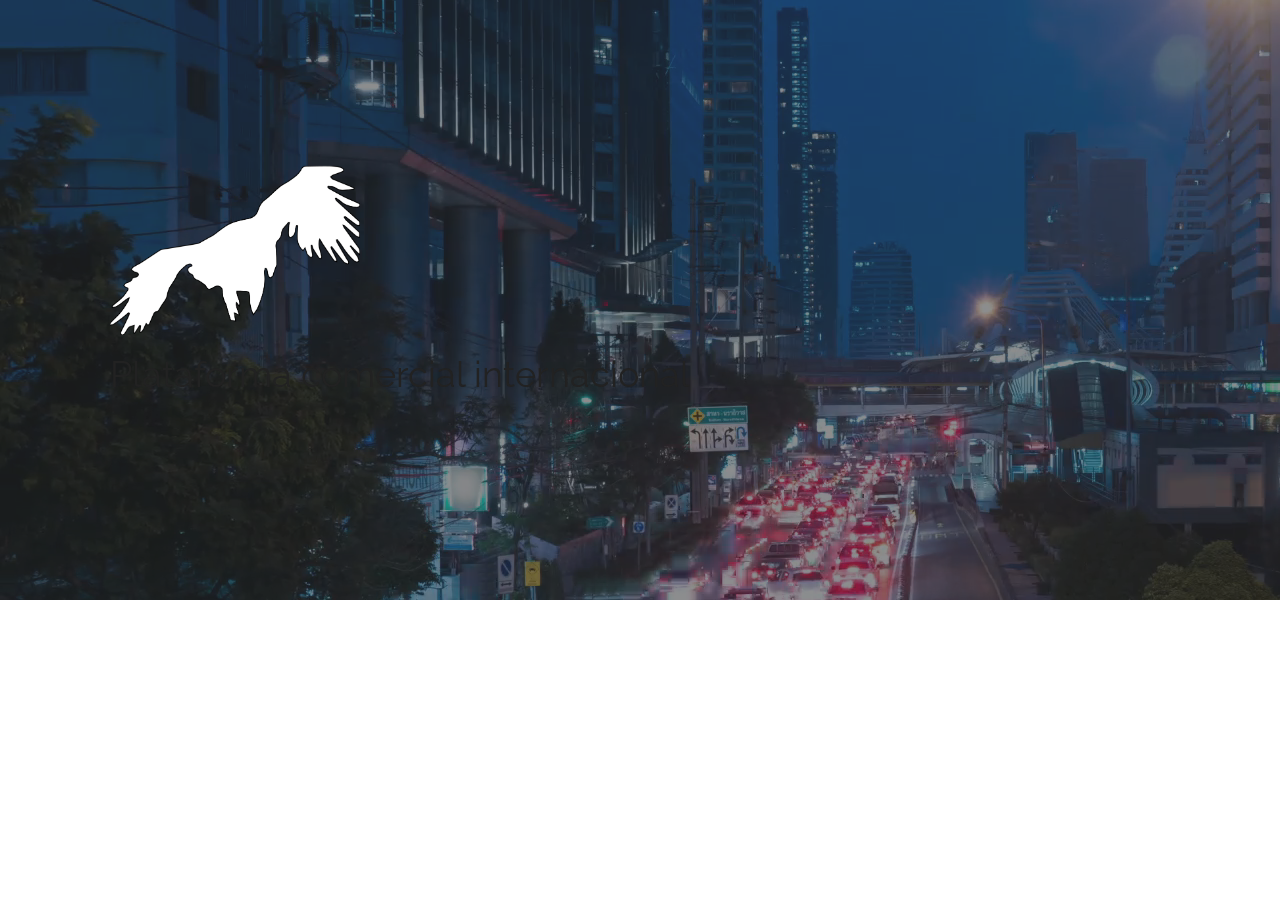
<file: index.html>
<!DOCTYPE html>
<head>
	<link rel="stylesheet" href="css/style.css">
</head>
<body>
		<div class="main-search-container dark-overlay">
			<div class="main-search-inner">
				<div class="container">
					<div class="row">
						<div class="col-lg-12">
						<img src="img/logo.png" alt="" width="250px">  
						<h1>Plataforma comercial internacional</h1>
						</div>
					</div>
				</div>
			</div>
			<!-- Video -->
			<div class="video-container">
				<video poster="images/main-search-video-poster.jpg" loop autoplay muted>
					<source src="images/main-search-video.mp4" type="video/mp4">
				</video>
			</div>
		</div>
</body>
</html>
</file>
<file: css/style.css>
@charset "UTF-8";

/*
* Author: Vasterad
* URL: http://purethemes.net
*/

/* ------------------------------------------------------------------- */
/* Table of Contents
----------------------------------------------------------------------

	01. Import Section ...................... Imported variables.

	02. Layout Components ................... Generic layout elements.
		# Forms Reset & Styles
		# Header
		# Sticky Header
		# Back to top
		# Navigation
		# User Menu
		# mmenu.js - mobile menu
		# Main Search Container
		# Range Slider
		# Chosen Plugin
		# Sort by custom select
		# Custom Chosen Dropdown
		# Input with dropdown
		# Panel Dropdown
		# Booking Page
		# Single Listing Page
		# Contact Page
		# Coming Soon Page
		# Blog Styles
		# Listing Item Layout Style
		# Small Category Boxes
		# Titlebar

	03. Shortcodes .......................... Template elements.
		# Buttons
		# Tables
		# Accordion / Toggles
		# Share Buttons
		# Post Navigation
		# Pricing Tables
		# List Styles
		# Tooltips
		# Info Box
		# Notification Boxes
		# Testimonials
		# Tabs
		# Login Register
		# Social Icons
		# Custom Checkboxes

	04. Dashboard ........................... User panel styles
		# Dashboard Navigation
		# Dashboard Titlebar
		# Dashboard Stats Boxes
		# Dashboard Pagination
		# Dashboard List Box
		# Add Listing
		# Opening Hours
		# Pricing

	05. Script Styles ....................... jQuery add-ons CSS.
		# Leaflet Maps
		# Google Maps
		# Dropzone
		# Magnific Popup
		# Parallax Background
		# Slick Carousel

	05. Others .............................. CSS helper classes etc.
		# Common Styles
		# Offsets

	06. Media Queries ....................... Mobile style sheets.

*/


/* ------------------------------------------------------------------- */
/* 01. Import Section
---------------------------------------------------------------------- */
@import url("bootstrap-grid.css");					/* Default Reset, Typography, Forms, Responsive Grid etc. */
@import url("icons.css");							/* Webfont Icons: FontAwesome, Line, Simple Line */
@import url("plugins/revolutionslider.css");		/* Revolution Slider Style Sheets */
@import url('https://fonts.googleapis.com/css?family=Raleway:300,400,500,600,700');
@import url('https://fonts.googleapis.com/css?family=Open+Sans:500,600,700');



/* ------------------------------------------------------------------- */
/*  02. Layout Components
---------------------------------------------------------------------- */

/* ---------------------------------- */
/* Forms Reset & Styles
------------------------------------- */
input,
input[type="text"],
input[type="password"],
input[type="email"],
input[type="number"],
textarea,
select {
	height: 51px;
	line-height: 51px;
	padding: 0 20px;
	outline: none;
	font-size: 15px;
	color: #808080;
	margin: 0 0 16px 0;
	max-width: 100%;
	width: 100%;
	box-sizing: border-box;
	display: block;
	background-color: #fff;
	border: 1px solid #dbdbdb;
	box-shadow: 0 1px 3px 0px rgba(0, 0, 0, 0.06);
	font-weight: 500;
	opacity: 1;
	border-radius: 3px;
}

input:-webkit-autofill:focus,
input:-webkit-autofill {
    -webkit-box-shadow: 0 0 0 30px #fff inset !important;
    -webkit-text-fill-color: #808080 !important;
}

select {
	padding: 15px 18px;
	cursor: pointer;
}

input {
	-webkit-transition: all 0.1s ease-in-out;
	-moz-transition: all 0.1s ease-in-out;
	-o-transition: all 0.1s ease-in-out;
	-ms-transition: all 0.1s ease-in-out;
	transition: all 0.1s ease-in-out;
}

input:focus,
input[type="text"]:focus,
input[type="password"]:focus,
input[type="email"]:focus,
input[type="number"]:focus,
textarea:focus {
	color: #808080;
	transition: box-shadow 0.2s !important;
	box-shadow: 0px 0px 10px 0px rgba(0,0,0,0.07);
	border: 1px solid #d8d8d8;
	opacity: 1;
}

input[type="submit"] {
  border: none;
  padding: 11px 18px;
  width: auto;
}

input[type="checkbox"] { display: inline; }

input[type="radio"] {
	width: 15px;
	height: 15px;
	cursor: pointer;
	box-shadow: none;
}

/* Input Placeholder Color */
::-webkit-input-placeholder { /* WebKit browsers */
	color: #888;
	opacity: 1;
}

:-moz-placeholder { /* Mozilla Firefox 4 to 18 */
	color: #888;
	opacity: 1;
}

::-moz-placeholder { /* Mozilla Firefox 19+ */
	color: #888;
	opacity: 1;
}

:-ms-input-placeholder { /* Internet Explorer 10+ */
	color: #888;
	opacity: 1;
}

textarea {
	height: auto;
	line-height: 27px;
	padding: 20px;
	min-height: 130px;
	transition: none !important;
	min-width: 100%;
}

label,
legend {
	display: block;
	font-weight: bold;
	font-size: 15px;
	font-weight: normal;
	margin-bottom: 8px;
}


label span,
legend span {
	font-weight: normal;
	font-size: 14px;
	color: #444;
}

fieldset {
    padding: 0;
    border: none;
}


a, button { outline: none !important; }
a:focus,
a:hover { text-decoration: none; color: #333;}
img { max-width: 100%; }


/* ---------------------------------- */
/* Header
------------------------------------- */
#logo { display: inline-block; margin-top: 3px; }

#logo img { max-height: 38px; width: auto; transform: translate3d(0,0,0); }
img.footer-logo { max-height: 38px; width: auto; }

#header {
	position: relative;
	z-index: 999;
	padding: 18px 0 8px 0;
	box-shadow: 0 0 12px 0 rgba(0, 0, 0, 0.12);
	font-size: 16px;
}

/* Header Widget */
.header-widget {
	position: relative;
	top: -1px;
	height: 54px;
}

.header-widget .button,
.header-widget .button.border {
	margin-right: 0;
	min-width: 130px;
	text-align: center;
	position: relative;
	line-height: 26px;
	font-weight: 500;
}

.header-widget .button.border i {
	font-size: 17px;
	padding: 0px 0 0 4px;
	top: 2px;
	display: inline-block;
	position: relative;
}

.header-widget .sign-in {
	position: relative;
	color: #333;
	margin-right: 25px;
	top: 10px;
	display: inline-block;
	vertical-align: top;
}

.header-widget .sign-in i { padding-right: 4px; font-size: 15px; }
.header-widget .sign-in:hover { color: #66676b; }


/* Full Width Header */
header.fullwidth .container {
	width: 100%;
	margin: 0;
	padding: 0 40px;
}

.left-side {
	float: left;
	width: 65%;
	display: inline-block;

}

.right-side {
	float: right;
	width: 35%;
	display: inline-block;
}

/* mobile fix */
@media (min-width: 1025px) and (max-width: 1239px)  {
	.right-side {
		width: auto;
		display: inline-block;
		margin-top: -126px;
		position: relative;
	}

	.left-side {
		width: 100%;
		display: inline-block;
	}
}

#logo,
#navigation { float: left; }

#logo { margin-right: 50px; }

.header-widget { text-align: right; }


/* ---------------------------------- */
/* Sticky Header
------------------------------------- */
#header.cloned {
	position: fixed;
	top: 0px;
	width: 100%;
	z-index: 999;
}

#header.cloned { background-color: #fff; }

/* Sticky header styles */
#header.cloned #logo img { transform: translate3d(0,0,0); max-width: 120px; margin-top: 1px; }
#header.cloned { padding: 18px 0 7px 0; }

.sticky-logo { display: none; }

#header.cloned.unsticky {
	opacity: 1;
	visibility: hidden;
    pointer-events: none;
	transform: translate(0,-100%) scale(1);
	transition: 0.3s;
}

#header.cloned.sticky {
	opacity: 1;
	visibility: visible;
	transform: translate(0,0) scale(1);
	transition: 0.3s;
}


/*----------------------------------- */
/* Footer
------------------------------------- */
#footer {
	padding: 70px 0 0 0;
	background-color: #fff;
	border-top: 1px solid rgba(0,0,0,0.09);
	font-size: 16px;
}

#footer.sticky-footer { box-shadow: none; }
#footer.dark { border-top: none; }

#footer h4 {
	color: #333;
	font-size: 21px;
	margin-bottom: 25px;
}

.footer-shadow {
	width: 100%;
	display: block;
	background: #fff;
	height: 200px;
	margin-top: -200px;
	position: relative;
	z-index: -1;
	box-shadow: 0 20px 40px -20px rgba(0,0,0,0.06);
}

.text-widget span { color: #707070; }
.text-widget span.address { display: block; margin-bottom: 10px;}

#footer a {
	color: #66676b;
}

/*  Links  */
#footer ul.footer-links {
	margin: 0 0 15px 0;
	padding: 0;
	width: 50%;
	box-sizing: border-box;
	display: inline-block;
	float: left;
}

#footer .footer-links li { position: relative; list-style: none; }

#footer .footer-links li a {
	padding: 0 0 9px 16px;
	display: inline-block;
	-webkit-transition: all 0.2s ease-in-out;
	-moz-transition: all 0.2s ease-in-out;
	-o-transition: all 0.2s ease-in-out;
	-ms-transition: all 0.2s ease-in-out;
	transition: all 0.2s ease-in-out;
	color: #707070;
	line-height: 21px;
}

#footer .footer-links li a:hover {
	padding-left:22px;
	color: #66676b;
}

#footer .footer-links li:before {
	font-family: "FontAwesome";
	font-size: 20px;
	content: "\f105";
	position: absolute;
	left: 0;
	top: -2px;
	padding: 0 7px 0 0;
	color: #ccc;
}


/* Footer Bottom */
.copyrights {
	color: #707070;
	border-top: 1px solid rgba(0,0,0,0.09);
	/* margin-top: 60px; */
	text-align: center;
	padding: 20px 0;
	display: inline-block;
	width: 100%;
}

#footer.alt .copyrights {
	margin-top:0;
	border: none;
	padding: 25px;
}

.copyrights a { color: #707070; }


/* Dark Styles */
#footer.dark {
	background: #222;
	color: #aaa;
}

#footer.dark a,
#footer.dark h4,
#footer.dark a:hover {
	color: #fff;
}

#footer.dark .text-widget,
#footer.dark .text-widget span,
#footer.dark .footer-links li a {
	color: #aaa;
}

#footer.dark .footer-links li a:hover { color: #fff; }
#footer.dark .footer-links li:before { color: #666; }

#footer.dark .copyrights {
	color: #aaa;
	border-top: 1px solid rgba(255,255,255,0.09);
}

#footer .social-icons li a {
    opacity: 0.8;
    transition: opacity 0.35s;
}

#footer .social-icons li a:hover { opacity: 1; }


/* ---------------------------------- */
/* Back to top
------------------------------------- */
#backtotop {
	position: fixed;
	right: 0;
	opacity: 0;
	visibility: hidden;
	bottom: 25px;
	margin: 0 25px 0 0;
	z-index: 999;
	transition: 0.35s;
	transform: scale(0.7);
}

#backtotop.visible {
	opacity: 1;
	visibility: visible;
	transform: scale(1);
}

#backtotop a {
	text-decoration: none;
	border: 0 none;
	display: block;
	width: 46px;
	height: 46px;
	background-color: #66676b;
	opacity: 1;
    transition: all 0.3s;
    border-radius: 50%;
    text-align: center;
    font-size: 26px
}

body #backtotop a { color: #fff; }

#backtotop a:after {
	content: "\f106";
	font-family: "FontAwesome";
	position: relative;
	display: block;
	top: 50%;
	-webkit-transform: translateY(-55%);
	transform: translateY(-55%);
}


/* ---------------------------------- */
/* Navigation
------------------------------------- */

#navigation {
	position: relative;
	display: block;
}

#navigation ul {
	list-style: none;
	position: relative;
	float: left;
	margin: 0;
	padding: 0;
}

#navigation ul a {
	display: block;
	text-decoration: none;
}

#navigation ul li {
	position: relative;
	float: left;
	margin: 0;
	padding: 0
}

#navigation ul li ul {
	opacity: 0;
	visibility: hidden;
	position: absolute;
	top: 100%;
	left: 0;
	padding: 0;
	z-index: 99999;
}

#navigation ul ul li { float: none; }

#navigation ul ul ul {
	top: 0;
	left: 100%;
	margin: 0;
}

#navigation ul ul {
	margin: 10px 0 0 15px;
}

#navigation ul ul:before {
	content: "";
	position: absolute;
	left: 0;
	top: -10px;
	background: rgba(255,255,255,0);
	width: 100%;
	height: 10px;
}

#navigation ul ul ul:after {
	content: "";
	position: absolute;
	width: 10px;
	height: 100%;
	left: -10px;
	top: 0;
	opacity: 0;
}

#navigation ul li:hover > ul {
	opacity: 1;
	visibility: visible;
}

/* Indicator Arrow */
#navigation ul li a:after,
#navigation ul ul li a:after {
	font-family: "FontAwesome";
	opacity: 0.5;
}

#navigation ul li a:after { content: '\f107'; padding-left: 7px; }
#navigation ul ul li a:after {
	content: '\f105';
	position: absolute;
	right: 15px;
	top: 7px;
}

#navigation ul li a:only-child:after { content: ''; padding: 0; }
#navigation ul ul li a:only-child:after { content: '';}


/* Dropdown Styles
------------------------------------- */
#navigation ul ul {
	background-color: #fff;
	box-shadow: 0px 0px 10px 0px rgba(0,0,0,0.12);
	border-radius: 4px;
	font-size: 15px;
}

#navigation ul ul li { border-radius: 4px; }
#navigation ul ul li:last-child { border-bottom: none; }

#navigation ul li:hover ul a,
#navigation ul ul a {
	line-height: 27px !important;
	padding: 4px 40px 4px 15px !important;
	line-height: 24px !important;
}

body #navigation ul ul {
	padding: 12px 10px;
	box-sizing: border-box;
}

#navigation ul ul li { width: 180px; }

#navigation ul ul li:hover {
	border-radius: 0;
}

#navigation ul ul li:first-child { border-radius: 4px 4px 0 0; }
#navigation ul ul li:last-child { border-radius: 0 0 4px 4px; }

#navigation ul ul {
	opacity: 0;
	visibility: hidden;
	transition: all 0.25s;
	transform: translate3d(0,15px,0);
}

#navigation ul li:hover > ul {
	opacity: 1;
	visibility: visible;
	transform: translate3d(0,0,0);
}

/* Menu
------------------------------------- */
#navigation.style-1 .current {
	background-color: transparent;
	color: #66676b;
}

#navigation.style-1 { margin-top: 1px; }

#navigation.style-1 .current:after { opacity: 1; }

#navigation.style-1 ul li {
	transition: all 0.25s;
}

#navigation.style-1 ul li a { color: #444; cursor: pointer; }
body .user-menu ul li a:hover,
#navigation.style-1 ul li:hover a { color: #66676b; }

#navigation.style-1 ul a {
	line-height: 32px;
	padding: 5px 15px;
}

#navigation.style-1 ul li { margin: 0 5px; }

#navigation.style-1 ul ul li { margin: 0; border-radius: 0; }

#navigation.style-1 ul ul li:first-child { border-radius: 4px 4px 0 0; }
#navigation.style-1 ul ul li:last-child { border-radius: 0 0 4px 4px; }

/* Indicator Arrow */
#navigation ul ul li a:after {
	opacity: 0.5;
	transition: all 0.25s;
	transform: translateX(-5px);
}

#navigation ul ul li:hover a:after {
	opacity: 1;
	transform: translateX(0);
}

/* Menu Hovers */
#navigation.style-1 ul li a {
	transition: 0.4s;
	border-radius: 50px;
	font-size: 15px;
}

#navigation.style-1 > ul > li > a.current,
#navigation.style-1 > ul > li:hover > a { 
	background: rgba(102, 103, 107, 0.06);
	color: #66676b;
}

#navigation.style-1 ul li li a { background: #fff !important }
#navigation.style-1 ul a {padding: 2px 15px;}
#navigation ul ul { margin: 10px 0 0 0; }
#navigation.style-1 ul li { margin: 0 3px; }
#navigation.style-1 { margin-top: 4px; }

body #navigation ul .mega-menu:not(.mm-panel) ul a,
body #navigation.style-1 ul ul li { opacity: 1; }

body #navigation.style-1 ul ul li a:after,
body #navigation.style-1 ul li:hover ul li a,
body #navigation.style-1 ul li:hover ul li:hover li a,
body #navigation.style-1 ul li:hover ul li:hover li:hover li a,
body #navigation.style-1 ul ul li:hover ul li a { color: #666; }

body #navigation.style-1 ul ul li:hover a:after,
body #navigation.style-1 ul li:hover ul li:hover a,
body #navigation.style-1 ul li:hover ul li:hover li:hover a,
body #navigation.style-1 ul li:hover ul li:hover li:hover li:hover a,
body #navigation.style-1 ul ul li:hover ul li a:hover { color: #66676b; }


/* ---------------------------------- */
/* Mega Menu
------------------------------------- */
.mega-menu {
	opacity: 0;
	visibility: hidden;
	transition: all 0.25s;
	position: absolute;
	box-shadow: 0px 0px 10px 0px rgba(0,0,0,0.12);
	border-radius: 4px;
	font-size: 15px;
	display: flex;
	top: 100%;
	left: 0;
	padding: 20px 0;
	box-sizing: border-box;
	font-size: 14px;
	margin-top: -2px;
	background-color: #fff;
	width: 200px;
	z-index: 99;
	transform: translate3d(-42%,24px,0);
}

.mega-menu:before {
	content: "";
	position: absolute;
	top: -12px;
	left: 0;
	display: block;
	width: 100%;
	height: 12px;
	opacity: 0;
}

#navigation ul li .mega-menu ul { 
	opacity: 0;
	visibility: hidden;
	transform: translate3d(0,0,0);
	position: relative;
	display: inline-block;
	flex: 1;
	padding: 0;
	margin: 0;
	box-shadow: none;
	border-radius: 0;
	top: auto;
	left: auto;
	background-color: transparent;
}

#navigation ul li:hover .mega-menu {
	opacity: 1;
	visibility: visible;
	transform: translate3d(-42%,12px,0);
}

#navigation ul li:hover .mega-menu ul {
	opacity: 1;
	visibility: visible;
}


#navigation .mega-menu ul,
#navigation .mega-menu ul li {
	width: 100%;
	opacity: 1 !important;
}

.mega-menu.two-columns    { width: 429px;}
.mega-menu.three-columns  { width: 643px;}
.mega-menu.four-columns   { width: 857px;}

#navigation ul .mega-menu ul a {
	color: #444;
	padding: 0 !important;
	display: block;
	margin-left: 0;
	-wekkit-transition: all 0.2s ease-in-out;
	transition: all 0.2s ease-in-out;
	opacity: 0.8;
}

#navigation ul .mega-menu ul a:hover {
	opacity: 1;
}

#navigation ul li:hover .mega-menu ul a, 
#navigation ul .mega-menu ul a {
    padding: 5px 0 !important;
    line-height: 22px !important;
    transform: translate3d(0,0,0) !important;
}

#navigation .mega-menu ul li {
	padding: 0 30px;
}

#navigation ul li a i {
	font-size: 14px;
	position: relative;
	top: 0;
	padding-right: 5px;
}

.mega-menu-section {
	display: inline-block;
	float: left;
	width: 214px;
	padding: 0;
	border-right: 1px solid #e9e9e9;
}

.mega-menu .mega-menu-section:last-child { border: none; }

.mega-menu-headline {
	color: #222;
	opacity: 1 !important;
	font-weight: 600;
	display: block;
	padding: 8px 30px !important;
	letter-spacing: 0;
	font-size: 14px;
	line-height: 21px;
}

/* Some mega menu styles for mobile nav */
.mobile-styles .mm-listview { margin: 0px -20px !important; }
.mobile-styles .mm-listview .mega-menu-headline { color: #fff; padding: 15px 20px !important; background: #222 !important; }
.mobile-styles .mm-listview li a i { padding-right: 5px; }
.mobile-styles.mm-panel:before { height: 10px !important; }

/* Flickering Fix */
#navigation ul li .mega-menu ul,
#navigation ul li ul { z-index: 100; }
#navigation ul li:hover .mega-menu,
#navigation ul li:hover ul { z-index: 200; }


/* ---------------------------------- */
/* User Menu
------------------------------------- */
.user-menu {
	position: relative;
	display: inline-block;
	cursor: pointer;
	margin-right: 25px;
	top: 9px;
	vertical-align: top;
	padding-left: 25px;
	margin-left: 25px;
}

.user-menu .user-name { transition: 0.2s; }

/*
.user-menu .user-name {
	transition: 0.2s;
	white-space: nowrap;
    overflow: hidden;
    text-overflow: ellipsis;
    max-width: 130px;
}*/

.user-menu .user-name:after {
	content: "\f107";
	font-family: "FontAwesome";
	transition: 0.2s;
	transform: rotate(0deg);
	display: inline-block;
	margin-left: 6px;
	color: #aaa;
}

.user-menu.active .user-name:after,
.user-menu:hover .user-name:after,
.user-menu.active .user-name,
.user-menu:hover .user-name {
	color: #66676b;
}

.user-menu.active .user-name:after { transform: rotate(180deg); }

/* Avatar */
.user-name span img {
	width: 100%;
	display: inline-block;
	border-radius: 50%;
	image-rendering: -webkit-optimize-contrast;
}

.user-name span {
	display: inline-block;
	width: 38px;
	height: 38px;
	margin-right: 10px;
	border-radius: 50%;
	position: absolute;
	left: -22px;
	top: -5px;
}

.user-menu ul {
	float: left;
	text-align: left;
	position: absolute;
	top: 45px;
	right: 0;
	list-style: none;
	background-color: #fff;
	box-shadow: 0px 0px 10px 0px rgba(0,0,0,0.12);
	border-radius: 4px;
	display: inline-block;
	width: 180px;
	font-size: 15px;
	transform: translate3d(0,15px,0);
	padding: 12px 10px;
	box-sizing: border-box;
	transition: 0.25s;
	visibility: hidden;
	opacity: 0;
	z-index: 110;
}

.user-menu ul li a {
	padding: 6px 15px;
	line-height: 22px;
	display: inline-block;
	color: #696969;
	transition: 0.2s;
}

.user-menu ul li a:hover {
	color: #444;
}

.user-menu ul li a i {
	width: 20px;
	position: relative;
	display: inline-block;
}

.user-menu.active ul {
	visibility: visible;
	opacity: 1;
	transform: translate3d(0,0,0);
}

.user-name span:after {
    position: absolute;
    content: "";
    height: 12px;
    width: 12px;
    background-color: #38b653;
    bottom: 0;
    right: 0;
    display: block;
    border: 2px solid #fff;
    box-shadow: 0 2px 3px rgba(0,0,0,0.2);
    border-radius: 50%;
}

/* User Menu Avatar Border */
.user-name span img {
    border: 3px solid #fff;
    box-shadow: 0 2px 3px rgba(0,0,0,0.1);
    box-sizing: content-box;
}

.user-name span {
	width: 35px;
	height: 35px;
	left: -28px;
	top: -8px;
}

.user-name span:after {
    bottom: -6px;
    right: -6px;
}

@media (max-width: 380px) {
    .user-name span:after {
        bottom: -3px;
        right: -6px;
    }   
}

body .dashboard-nav ul li a i.fa.fa-calendar-check-o:before,
body .user-menu ul li a i.fa.fa-calendar-check-o:before {
	content: "\e040";
	font-family: "simple-line-icons"
}

@media (max-width: 360px) {
	.user-menu .user-name {
	    white-space: nowrap;
	    overflow: hidden;
	    text-overflow: ellipsis;
	    max-width: 0;
	}
}

/* ---------------------------------- */
/* mmenu.js - mobile menu
------------------------------------- */
.mm-hidden { display: none!important }

.mm-wrapper {
    overflow-x: hidden;
    position: relative
}

.mm-menu {
    box-sizing: border-box;
    background: inherit;
    display: block;
    padding: 0;
    margin: 0;
    position: absolute;
    left: 0;
    right: 0;
    top: 0;
    bottom: 0;
    z-index: 0
}

.mm-panels,
.mm-panels>.mm-panel {
    background: inherit;
    border-color: inherit;
    box-sizing: border-box;
    margin: 0;
    position: absolute;
    left: 0;
    right: 0;
    top: 0;
    bottom: 0;
    z-index: 0
}

.mm-panels {
    overflow: hidden
}

.mm-panel {
    -webkit-transform: translate(100%, 0);
    -ms-transform: translate(100%, 0);
    transform: translate(100%, 0);
    -webkit-transform: translate3d(100%, 0, 0);
    transform: translate3d(100%, 0, 0);
    -webkit-transition: -webkit-transform .4s ease;
    transition: -webkit-transform .4s ease;
    transition: transform .4s ease;
    transition: transform .4s ease, -webkit-transform .4s ease;
    -webkit-transform-origin: top left;
    -ms-transform-origin: top left;
    transform-origin: top left
}

.mm-panel.mm-opened {
    -webkit-transform: translate(0, 0);
    -ms-transform: translate(0, 0);
    transform: translate(0, 0);
    -webkit-transform: translate3d(0, 0, 0);
    transform: translate3d(0, 0, 0)
}

.mm-panel.mm-subopened {
    -webkit-transform: translate(-30%, 0);
    -ms-transform: translate(-30%, 0);
    transform: translate(-30%, 0);
    -webkit-transform: translate3d(-30%, 0, 0);
    transform: translate3d(-30%, 0, 0)
}

.mm-panel.mm-highest {
    z-index: 1
}

.mm-panel.mm-noanimation {
    -webkit-transition: none!important;
    transition: none!important
}

.mm-panel.mm-noanimation.mm-subopened {
    -webkit-transform: translate(0, 0);
    -ms-transform: translate(0, 0);
    transform: translate(0, 0);
    -webkit-transform: translate3d(0, 0, 0);
    transform: translate3d(0, 0, 0)
}

.mm-panels>.mm-panel {
    -webkit-overflow-scrolling: touch;
    overflow: scroll;
    overflow-x: hidden;
    overflow-y: auto;
    padding: 0 20px
}

.mm-panels>.mm-panel.mm-hasnavbar {
    padding-top: 40px
}

.mm-panels>.mm-panel:not(.mm-hidden) {
    display: block
}

.mm-panels>.mm-panel:after,
.mm-panels>.mm-panel:before {
    content: '';
    display: block;
    height: 20px
}

.mm-vertical .mm-panel {
    -webkit-transform: none!important;
    -ms-transform: none!important;
    transform: none!important
}

.mm-listview .mm-vertical .mm-panel,
.mm-vertical .mm-listview .mm-panel {
    display: none;
    padding: 10px 0 10px 10px
}

.mm-listview .mm-vertical .mm-panel .mm-listview>li:last-child:after,
.mm-vertical .mm-listview .mm-panel .mm-listview>li:last-child:after {
    border-color: transparent
}

.mm-vertical li.mm-opened>.mm-panel,
li.mm-vertical.mm-opened>.mm-panel {
    display: block
}

.mm-listview>li.mm-vertical>.mm-next,
.mm-vertical .mm-listview>li>.mm-next {
    box-sizing: border-box;
    height: 40px;
    bottom: auto
}

.mm-listview>li.mm-vertical.mm-opened>.mm-next:after,
.mm-vertical .mm-listview>li.mm-opened>.mm-next:after {
    -webkit-transform: rotate(225deg);
    -ms-transform: rotate(225deg);
    transform: rotate(225deg);
    right: 19px
}

.mm-btn {
    box-sizing: border-box;
    width: 40px;
    height: 50px;
    position: absolute;
    top: 0;
    z-index: 1
}

.mm-clear:after,
.mm-clear:before,
.mm-close:after,
.mm-close:before {
    content: '';
    border: 2px solid transparent;
    display: block;
    width: 5px;
    height: 5px;
    margin: auto;
    position: absolute;
    top: 0;
    bottom: 0;
    -webkit-transform: rotate(-45deg);
    -ms-transform: rotate(-45deg);
    transform: rotate(-45deg)
}

.mm-clear:before,
.mm-close:before {
    border-right: none;
    border-bottom: none;
    right: 18px
}

.mm-clear:after,
.mm-close:after {
    border-left: none;
    border-top: none;
    right: 25px
}

.mm-next:after,
.mm-prev:before {
    content: '';
    border-top: 2px solid transparent;
    border-left: 2px solid transparent;
    display: block;
    width: 8px;
    height: 8px;
    margin: auto;
    position: absolute;
    top: 0;
    bottom: 0
}

.mm-prev:before {
    -webkit-transform: rotate(-45deg);
    -ms-transform: rotate(-45deg);
    transform: rotate(-45deg);
    left: 23px;
    right: auto
}

.mm-next:after {
    -webkit-transform: rotate(135deg);
    -ms-transform: rotate(135deg);
    transform: rotate(135deg);
    right: 23px;
    left: auto
}

.mm-navbar {
    border-bottom: 1px solid;
    border-color: inherit;
    text-align: center;
    line-height: 30px;
    height: 50px;
    padding: 0 40px;
    margin: 0;
    position: absolute;
    top: 0;
    left: 0;
    right: 0
}

.mm-navbar>* {
    display: block;
    padding: 10px 0
}

.mm-navbar a,
.mm-navbar a:hover {
    text-decoration: none
}

.mm-navbar .mm-title {
    text-overflow: ellipsis;
    white-space: nowrap;
    overflow: hidden
}

.mm-navbar .mm-btn:first-child {
    left: 0
}

.mm-navbar .mm-btn:last-child {
    text-align: right;
    right: 0
}

.mm-panel .mm-navbar {
    display: none
}

.mm-panel.mm-hasnavbar .mm-navbar {
    display: block;
    background-color: #262626;
}

.mm-listview,
.mm-listview>li {
    list-style: none;
    display: block;
    padding: 0;
    margin: 0
}

.mm-listview {
    font: inherit;
    font-size: 14px;
    line-height: 20px
}

.mm-listview a,
.mm-listview a:hover {
    text-decoration: none
}

.mm-listview>li {
    position: relative
}

.mm-listview>li,
.mm-listview>li .mm-next,
.mm-listview>li .mm-next:before,
.mm-listview>li:after {
    border-color: inherit
}

.mm-listview>li {
    border-bottom: 1px solid #404040;
}

.mm-listview>li>a,
.mm-listview>li>span {
    text-overflow: ellipsis;
    white-space: nowrap;
    overflow: hidden;
    color: inherit;
    display: block;
    padding: 14px 10px 14px 20px;
    margin: 0;
}

.mm-listview>li:not(.mm-divider):after {
    content: '';
    border-bottom-width: 1px;
    border-bottom-style: solid;
    display: block;
    position: absolute;
    left: 0;
    right: 0;
    bottom: 0;
    display: none;
}

.mm-listview>li:not(.mm-divider):after {
    left: 20px
}

.mm-listview .mm-next {
    background: rgba(3, 2, 1, 0);
    width: 50px;
    padding: 0;
    position: absolute;
    right: 0;
    top: 0;
    bottom: 0;
    z-index: 2
}

.mm-listview .mm-next:before {
    content: '';
    border-left-width: 1px;
    border-left-style: solid;
    display: block;
    position: absolute;
    top: 0;
    bottom: 0;
    left: 0
}

.mm-listview .mm-next+a,
.mm-listview .mm-next+span {
    margin-right: 50px
}

.mm-listview .mm-next.mm-fullsubopen {
    width: 100%
}

.mm-listview .mm-next.mm-fullsubopen:before {
    border-left: none
}

.mm-listview .mm-next.mm-fullsubopen+a,
.mm-listview .mm-next.mm-fullsubopen+span {
    padding-right: 50px;
    margin-right: 0
}

.mm-panels>.mm-panel>.mm-listview {
    margin: 20px -20px
}

.mm-panels>.mm-panel>.mm-listview:first-child,
.mm-panels>.mm-panel>.mm-navbar+.mm-listview {
    margin-top: -10px;
}

.mm-menu {
    background: #2a2a2a;
    border-color: rgba(255,255,255,0.1);
    color: #fff;
}

.mm-menu .mm-navbar a,
.mm-menu .mm-navbar>* {
    color: #fff;
    text-transform: uppercase;
    font-weight: 600;
    font-size: 13px;
}

.mm-menu .mm-btn:after,
.mm-menu .mm-btn:before {
    border-color: rgba(255,255,255,0.8);
}

.mm-menu .mm-listview {
    border-color: #2a2a2a
}

.mm-menu .mm-listview>li .mm-next:after {
    border-color: rgba(255,255,255,0.8);
}

.mm-menu .mm-listview>li a:not(.mm-next) {
    -webkit-tap-highlight-color: rgba(255, 255, 255, .5);
    tap-highlight-color: rgba(255, 255, 255, .5)
}

.mm-menu .mm-listview>li.mm-selected>a:not(.mm-next),
.mm-menu .mm-listview>li.mm-selected>span {
    background: rgba(255, 255, 255, .05)
}

.mm-menu .mm-listview>li { transition: 0.2s; }
.mm-menu .mm-listview>li:hover {
    background: rgba(255, 255, 255, .03)
}

.mm-menu .mm-listview>li.mm-opened.mm-vertical>.mm-panel,
.mm-menu .mm-listview>li.mm-opened.mm-vertical>a.mm-next,
.mm-menu.mm-vertical .mm-listview>li.mm-opened>.mm-panel,
.mm-menu.mm-vertical .mm-listview>li.mm-opened>a.mm-next {
    background: rgba(0, 0, 0, .05)
}

.mm-menu .mm-divider {
    background: rgba(0, 0, 0, .05)
}

.mm-page {
    box-sizing: border-box;
    position: relative
}

.mm-slideout {
    -webkit-transition: -webkit-transform .4s ease;
    transition: -webkit-transform .4s ease;
    transition: transform .4s ease;
    transition: transform .4s ease, -webkit-transform .4s ease;
    z-index: 1
}

html.mm-opened {
    overflow-x: hidden;
    position: relative
}

html.mm-blocking {
    overflow: hidden
}

html.mm-blocking body {
    overflow: hidden
}

html.mm-background .mm-page {
    background: inherit
}

#mm-blocker {
    background: rgba(3, 2, 1, 0);
    display: none;
    width: 100%;
    height: 100%;
    position: fixed;
    top: 0;
    left: 0;
    z-index: 2
}

html.mm-blocking #mm-blocker {
    display: block
}

.mm-menu.mm-offcanvas {
    z-index: 0;
    display: none;
    position: fixed
}

.mm-menu.mm-offcanvas.mm-opened {
    display: block
}

.mm-menu.mm-offcanvas.mm-no-csstransforms.mm-opened {
    z-index: 10
}

.mm-menu.mm-offcanvas {
    width: 80%;
    min-width: 140px;
    max-width: 440px
}

html.mm-opening .mm-menu.mm-opened~.mm-slideout {
    -webkit-transform: translate(80%, 0);
    -ms-transform: translate(80%, 0);
    transform: translate(80%, 0);
    -webkit-transform: translate3d(80%, 0, 0);
    transform: translate3d(80%, 0, 0)
}

@media all and (max-width:175px) {
    html.mm-opening .mm-menu.mm-opened~.mm-slideout {
        -webkit-transform: translate(140px, 0);
        -ms-transform: translate(140px, 0);
        transform: translate(140px, 0);
        -webkit-transform: translate3d(140px, 0, 0);
        transform: translate3d(140px, 0, 0)
    }
}

@media all and (min-width:550px) {
    html.mm-opening .mm-menu.mm-opened~.mm-slideout {
        -webkit-transform: translate(440px, 0);
        -ms-transform: translate(440px, 0);
        transform: translate(440px, 0);
        -webkit-transform: translate3d(440px, 0, 0);
        transform: translate3d(440px, 0, 0)
    }
}

.mm-sronly {
    border: 0!important;
    clip: rect(1px, 1px, 1px, 1px)!important;
    -webkit-clip-path: inset(50%)!important;
    clip-path: inset(50%)!important;
    white-space: nowrap!important;
    width: 1px!important;
    height: 1px!important;
    padding: 0!important;
    overflow: hidden!important;
    position: absolute!important
}

em.mm-counter {
    font: inherit;
    font-size: 14px;
    font-style: normal;
    text-indent: 0;
    line-height: 20px;
    display: block;
    margin-top: -10px;
    position: absolute;
    right: 45px;
    top: 50%
}

em.mm-counter+a.mm-next {
    width: 90px
}

em.mm-counter+a.mm-next+a,
em.mm-counter+a.mm-next+span {
    margin-right: 90px
}

em.mm-counter+a.mm-fullsubopen {
    padding-left: 0
}

em.mm-counter+a.mm-fullsubopen+a,
em.mm-counter+a.mm-fullsubopen+span {
    padding-right: 90px
}

.mm-listview em.mm-counter+.mm-next.mm-fullsubopen+a,
.mm-listview em.mm-counter+.mm-next.mm-fullsubopen+span {
    padding-right: 90px;
}

.mm-vertical>.mm-counter {
    top: 12px;
    margin-top: 0
}

.mm-vertical.mm-spacer>.mm-counter {
    margin-top: 40px
}

.mm-nosubresults>.mm-counter {
    display: none
}

.mm-menu em.mm-counter {
    background-color: rgba(0,0,0,0.3);
    height: 20px;
    width: 20px;
    text-align: center;
    border-radius: 50%;
    color: #fff;
	line-height: 19px;
    font-size: 11px;
    font-weight: 500;
    font-family: "Open Sans";
}

/* Trigger Styles */
.mmenu-trigger {
    height: 50px;
    width: 50px;
    display: none;
    position: relative;
    margin: 0 0 20px 0;
    background-color: #eee;
    border-radius: 4px;
    cursor: pointer;
}

/* Hamburger Icon */
.hamburger {
    padding: 0;
    top: 12px;
    left: 13px;
    transform: scale(0.67);
    -moz-transform: scale(0.70) translateY(4px);
    position: relative;
    display: inline-block;
    cursor: pointer;
    transition-property: opacity, filter;
    transition-duration: 0.15s;
    transition-timing-function: linear;
    font: inherit;
    color: inherit;
    text-transform: none;
    background-color: transparent;
    border: 0;
    margin: 0;
    overflow: visible;
}

.hamburger-box {
    position: relative;
}

.hamburger-inner {
    display: block;
    top: 50%;
    margin-top: -2px; }

.hamburger-inner, .hamburger-inner::before, .hamburger-inner::after {
    width: 34px;
    height: 4px;
    background-color: #555;
    border-radius: 4px;
    position: absolute;
    transition-property: transform;
    transition-duration: 0.15s;
    transition-timing-function: ease; }

.hamburger-inner::before, .hamburger-inner::after {
    content: "";
    display: block;
}

.hamburger-inner::before { top: -10px; }
.hamburger-inner::after { bottom: -10px; }

/* Animation */
.hamburger--collapse .hamburger-inner {
    top: auto;
    bottom: 0;
    transition-duration: 0.13s;
    transition-delay: 0.13s;
    transition-timing-function: cubic-bezier(0.55, 0.055, 0.675, 0.19); }

.hamburger--collapse .hamburger-inner::after {
    top: -20px;
    transition: top 0.2s 0.2s cubic-bezier(0.33333, 0.66667, 0.66667, 1), opacity 0.1s linear; }

.hamburger--collapse .hamburger-inner::before {
    transition: top 0.12s 0.2s cubic-bezier(0.33333, 0.66667, 0.66667, 1), transform 0.13s cubic-bezier(0.55, 0.055, 0.675, 0.19); }

.hamburger--collapse.is-active .hamburger-inner {
    transform: translate3d(0, -10px, 0) rotate(-45deg);
    transition-delay: 0.22s;
    transition-timing-function: cubic-bezier(0.215, 0.61, 0.355, 1); }

.hamburger--collapse.is-active .hamburger-inner::after {
    top: 0;
    opacity: 0;
    transition: top 0.2s cubic-bezier(0.33333, 0, 0.66667, 0.33333), opacity 0.1s 0.22s linear; }

.hamburger--collapse.is-active .hamburger-inner::before {
    top: 0;
    transform: rotate(-90deg);
    transition: top 0.1s 0.16s cubic-bezier(0.33333, 0, 0.66667, 0.33333), transform 0.13s 0.25s cubic-bezier(0.215, 0.61, 0.355, 1); }


.mmenu-trigger { display: none; }

@media only screen and (max-width: 1024px) {

	/* Header Responsive Styles */
	#responsive { display: none; }
	.mmenu-trigger { display: inline-block !important; }

	#logo {
	    position: absolute;
	    width: 100%;
	    margin: 0 auto;
	    margin-top: 5px;
	    width: 35%;
	    text-align: center;
	    left: 0;
	    right: 0;
	}

	.header-widget {
		padding: 20px 0;
		border-top: 1px solid #eee;
		display: flex;
		flex-wrap: wrap;
		align-items: flex-start;
	}

	.header-widget a.button.border {
		padding: 7px 16px;
		background-color: transparent;
		font-size: 16px;
		min-width: auto;
		float: right;
	}

	.sign-in,
	.user-menu { flex: 1; }

	.header-widget .sign-in { top: 9px; }

	#header-container.header-style-2 .left-side,
	#header-container.header-style-2 .right-side,
	.right-side,
	.left-side { width: 100%; }

	#top-bar .right-side .social-icons { float: left; position: relative; z-index: 9; }

	#header-container.header-style-2 .header-widget { float: left; margin-top: 35px; margin-bottom: -5px }

	.header-widget { text-align: left; }
	#header { padding-bottom: 0; }

	ul.top-bar-menu { z-index: 99; position: relative; }

	.header-style-2 .menu-responsive { width: 750px; margin-left: auto; margin-right: auto; float: none; padding: 0 15px; }

	#header-container.header-style-2 .header-widget { width: calc(100%);  border-top: 1px solid #e0e0e0; padding-top: 30px; }

}


/* ---------------------------------- */
/* Highlighted Categories
------------------------------------- */
.main-search-inner .highlighted-category {
	float: left;
	border-radius: 50px;
	margin: 10px 5px 0 0;
	padding: 3px 17px;
	text-align: center;
	transition: 0.4s;
	transform: scale(1);
	vertical-align: top;
	position: relative;
	width: auto;
    color: #fff;
    background-color: #66676b;
    box-shadow: 0 2px 8px rgb(102,103,107, 0.2);

}

/* Hover Animation */
    .main-search-inner .highlighted-category:hover {
    color: #fff;
    box-shadow: 0 2px 8px rgba(0,0,0,0.1);
    background-color: #333;
}


.main-search-inner .highlighted-category h4 {
	font-size: 15px;
	color: #66676b;
	transition: 0.4s;
	line-height: 22px;
	margin: 0;
	font-weight: 400;
	display: inline-block;
	margin-left: 6px;
	font-size: 14px;
	font-weight: 400;
	position: relative;
    color: #fff;
}

.main-search-inner .highlighted-category i {
    display: inline-block;
    float: left;
    font-size: 15px;
	position: relative;
}


.main-search-inner .highlighted-category:hover h4 { color: #fff; }

.highlighted-categories-headline {
	font-size: 16px;
	color: #777;
	font-weight: 500;
	margin-top: 50px;
	margin-bottom: 8px;
}

@media (max-width: 991px) {
	.main-search-container { height: auto; }
	.main-search-inner { position: relative; top: 0; transform: none; padding-top: 30px; padding-bottom: 45px; }
}


/* Tyepd Words */
body .typed-cursor {
    opacity: 0.5;
    font-weight: 200;
    margin-left: 2px;
}

body .typed-cursor.typed-cursor--blink{
	 animation: typedjsBlink 1.5s infinite;
}

 @keyframes typedjsBlink{
     0% { opacity: 1; }
     50% { opacity: 0; }
     100% { opacity: 1; }
}

body .typed-fade-out{
	  opacity: 0;
	  transition: opacity .25s;
  }

body .typed-cursor.typed-cursor--blink.typed-fade-out{
	animation: 0;
}

@media (max-width: 768px) {
    .typed-words { display: block; width: 100%; min-height: 46px; }  
    .typed-cursor { display: none; }
}


/* ---------------------------------- */
/* Main Search Container
------------------------------------- */
.main-search-container {
	display: block;
	width: 100%;
	position: relative;
	background-size: cover;
	background-repeat: no-repeat;
	background-position: 50%;
	height: 620px;
	z-index: 9;
}

.main-search-container.centered { text-align: center; }
.main-search-input { text-align: left; }

.main-search-container:before {
	content: "";
	position: absolute;
	height: 100%;
	width: 100%;
	display: block;
	background: linear-gradient(to right, rgba(255,255,255,0.99) 20%, rgba(255,255,255,0.7) 70%, rgba(255,255,255,0) 95%);
}

.main-search-container h2 {
	font-size: 42px;
}

.main-search-container h4 {
	font-size: 24px;
	font-weight: 300;
	color: #777;
	line-height: 32px;
}

/* Video */
.video-container {
	position: absolute;
	top: 0;
	left: 0;
	width: 100%;
	height: 100%;
	z-index: -10;
	overflow: hidden;
}
.main-search-container video {
	top: 50%;
	transform: translateY(-52%);
	left: 0;
	min-width: 100%;
	min-height: 100%;
	width: auto;
	height: auto;
	z-index: -10;
	background-size: cover;
	transition: 1s opacity;
	position: absolute;
}


/* Dark Overlay */
.main-search-container.dark-overlay:before { background: rgba(46,47,50,0.55); }
.main-search-container.dark-overlay h2 { color: #fff; }
.main-search-container.dark-overlay h4 { color: rgba(255,255,255,0.7); }


/* Inner Content */
.main-search-inner {
	position: relative;
	display: block;
	top: 50%;
    transform: translate(0, -50%);
	padding-bottom: 30px;
}

.main-search-inner select {
	border: none;
	padding-top: 2px;
	padding-bottom: 0;
	height: 44px;
	box-shadow: none;
}


/* Main Search Input */
.main-search-input {
	margin-top: 50px;
	border-radius: 50px;
	width: 100%;
	background-color: #fff;
	box-shadow: 0 0 8px 0 rgba(0, 0, 0, 0.12);
	display: flex;
	flex-wrap: wrap;
	align-items: flex-start;
	padding: 9px;
	max-height: 68px;
}

.main-search-input-item {
	flex: 1;
	border-right: 1px solid #e9e9e9;
	margin-top: 3px;
	position: relative;
	padding-left: 30px;
	padding-right: 30px;
}

.main-search-input  .main-search-input-item:nth-last-child(2) {
	border-right: none;
	padding-left: 15px;
	padding-right: 15px;
}

.main-search-input-item.location a {
	position: absolute;
	right: 20px;
	top: 50%;
	transform: translateY(-50%);
	color: #999;
	padding: 10px;
	background: #fff;
}

.main-search-input-item.location a:hover { color: #66676b; }

.main-search-input input,
.main-search-input input:focus {
	font-size: 16px;
	border: none;
	background: #fff;
	margin: 0;
	padding: 0;
	height: 44px;
	line-height: 44px;
    box-shadow: none;
}

.main-search-input button.button {
	font-size: 18px;
	font-weight: 600;
	padding: 0 40px;
	margin-right: 1px;
	height: 50px;
	outline: none;
}

/* Gray Style */
.gray-style.main-search-input {
	box-shadow: none;
	background-color: #f7f7f7;
	top: -10px;
	position: relative;
}

.gray-style .main-search-input-item.location a,
.gray-style.main-search-input input,
.gray-style.main-search-input input:focus {
	background: #f7f7f7;
}

.gray-style .main-search-input-item { border-color: #e0e0e0; }

/* Home Improvements */
  
.transparent-header .main-search-container  { height: auto; }

.transparent-header .main-search-container .main-search-inner {
    top: 0;
    transform: none;
    padding-top: 210px;
    padding-bottom: 170px;
}

.transparent-header .main-search-container { height: auto; }

.transparent-header .main-search-container:before {
    background: rgba(0,0,0,0.5);
}

.transparent-header #header:not(.cloned) {
    background: rgba(51,51,51,0);
    position: absolute;
    width: 100%;
    box-shadow: none;
    border-bottom: 1px solid rgba(255,255,255,0.15);
}

.transparent-header .main-search-container:before { background: rgba(51,51,51,0.85); }
.transparent-header .highlighted-categories-headline,
.transparent-header .main-search-container h2 { color: #fff; }

.transparent-header #header:not(.cloned) #navigation.style-1 > ul > li > a { color: #fff; }
.transparent-header #header:not(.cloned) #navigation.style-1 > ul > li > a.current, 
.transparent-header #header:not(.cloned) #navigation.style-1 > ul > li:hover > a {
    background: #66676b;
    color: #fff;
}
.transparent-header .main-search-container h4 { color: rgba(255,255,255,0.65); }
.transparent-header .highlighted-category h4 { color: #fff; }
.transparent-header .header-widget .sign-in:hover,
.transparent-header .header-widget .sign-in { color: #fff; }

.transparent-header #header:not(.cloned) .user-menu .user-name:after {color: rgba(255,255,255,0.7) !important; }
.transparent-header #header:not(.cloned) .user-menu.active .user-name,
.transparent-header #header:not(.cloned) .user-menu:hover .user-name,
.transparent-header #header:not(.cloned) .user-menu .user-name { color: #fff !important; }

.transparent-header #header:not(.cloned) .header-widget .button,
.transparent-header #header:not(.cloned) .header-widget .button.border {
    background: rgba(255,255,255,0.15);
    color: #fff;
    border: none;
    padding: 9px 20px;
}

.transparent-header #header:not(.cloned) .header-widget .button:hover,
.transparent-header #header:not(.cloned) .header-widget .button.border:hover {
	background: #66676b;
	color: #fff;
}

.transparent-header .main-search-container h2 {
    font-size: 44px;
    font-weight: 500;
    line-height: 50px;
}

.transparent-header .main-search-inner .highlighted-category:hover {
    color: #333;
    box-shadow: 0 2px 8px rgba(0,0,0,0.1);
    background-color: #fff;
}

.transparent-header .main-search-inner .highlighted-category:hover h4 { color: #333; }

.main-search-inner .highlighted-category { float: none; }
.main-search-inner .highlighted-category i {float: none; }
.main-search-inner .highlighted-category {
    padding: 3px 15px;
    display: inline-block;
}

.main-search-form { text-align: left; }
.main-search-inner .highlighted-category h4 {
    top: -1px;
    position: relative;
}

.transparent-header .main-search-inner .highlighted-category {
    background-color: rgba(255, 255, 255, 0.15);
    box-shadow: none;
}


@media (min-width: 1240px) and (max-width: 1440px) {
    .transparent-header .main-search-container .main-search-inner {
        padding-top: 190px;
        padding-bottom: 150px;
    }
}

/* Transparent Header Mobile Styles  */
@media (max-width: 1240px) {
    .transparent-header #navigation.style-1:before {
        background: rgba(255,255,255,0.15);
    }
    .transparent-header #header:not(.cloned) { border: none; }
    .transparent-header .main-search-container h2 {
        font-size: 38px;
        line-height: 46px;
    }

}

@media (min-width: 1024px) and (max-width: 1240px) {
    .transparent-header .main-search-container .main-search-inner {
        padding-top: 180px;
        padding-bottom: 100px;
    }
}

@media (max-width: 1024px) {
    .transparent-header .header-widget {
        padding: 15px 0;
        border-top: 1px solid rgba(255,255,255,0.15);
        display: flex;
        flex-wrap: wrap;
        align-items: flex-start;
        width: 100%;
    }

    .transparent-header .mmenu-trigger { background-color: rgba(255,255,255,0.15); }
    .transparent-header .hamburger-inner, .transparent-header .hamburger-inner::before, .transparent-header .hamburger-inner::after {background: #fff; }
    
    .transparent-header #header:not(.cloned) { border: none; }
    .transparent-header .main-search-container .main-search-inner { padding-top: 180px; padding-bottom: 80px; }
    .transparent-header .main-search-inner { text-align: left; }
    .transparent-header .main-search-input { margin-top: 30px; }
    .main-search-input-item:last-child, 
    .main-search-input .main-search-input-item:last-child, 
    .main-search-input .main-search-input-item:nth-last-child(2), 
    .main-search-input .main-search-input-item:nth-last-child(3) {
        border-right: none;
        padding-left: 0;
        padding-right: 0;
    }
    
}


/* ---------------------------------- */
/* Boxed (Airbnb) Home Search
------------------------------------- */
.main-search-container.full-height {
	min-height: 100vh;
}

.main-search-container.full-height .main-search-inner {
	padding: 0;
	top: 52%;
	display: block;
	position: absolute;
	margin: 0 auto;
	left: 0;
	right: 0;
	transform: translateY(-50%);
}

.main-search-container.alt-search-box  .main-search-input-item {
	margin: 0;
	padding: 0;
	border: none;
    width: 100%;
    flex: auto;
    margin-bottom: 14px;
}

.main-search-container.alt-search-box  .main-search-input {
	width: 480px;
	border-radius: 8px;
	height: auto;
	max-height: 100%;
	padding: 35px;
	box-shadow: 0 10px 35px rgba(0,0,0,0.1);
}

.alt-search-box.main-search-container .main-search-input-headline h2 {
    color: #333;
    font-size: 28px;
    font-weight: 600;
    margin: 0 0 30px 0;
    padding: 0;
    line-height: 36px;
}

.alt-search-box.main-search-container .main-search-input-headline h4 {
    color: #888;
    font-size: 20px;
    margin: -18px 0 30px 0;
    padding: 0;
    line-height: 30px;
}


.alt-search-box.main-search-container .main-search-input-item #autocomplete-input,
.alt-search-box.main-search-container .main-search-input-item input {
    padding: 0 20px;
    height: 54px;
    line-height: 54px;
    border: 1px solid #e2e2e2;
    border-radius: 4px;
}

body .alt-search-box .main-search-input-item .chosen-single,
body .alt-search-box .main-search-input-item .chosen-container-active.chosen-with-drop .chosen-single,
body .alt-search-box .main-search-input-item .chosen-container .chosen-drop {
	box-shadow: none;
	border: 1px solid #e2e2e2;
	background: #fff;
}
body .alt-search-box .main-search-input-item .chosen-single,
body .alt-search-box .main-search-input-item .chosen-container-active.chosen-with-drop .chosen-single {
		padding: 0 20px;
		height: 55px;
		line-height: 55px;
		border-radius: 4px;
		background: #fff;
		border: 1px solid #e2e2e2;
}

#booking-date-search { cursor: pointer; }

.alt-search-box button.button { margin-top: 15px; }

.alt-search-box .main-search-input-item .chosen-single:after {
    opacity: 0;
    transition: 0.3s;
    width: calc(100% - 1px);
}

.alt-search-box .main-search-input-item .chosen-container-active.chosen-with-drop .chosen-single:after {
    opacity: 1;
}


.alt-search-box .search-input-icon {
	position: relative;
}

.alt-search-box .search-input-icon i {
	position: absolute;
	top: 50%;
	transform: translateY(-50%);
	right: 21px;
	z-index: 10;
	color: #999;
}

.transparent-header .alt-search-box.main-search-container:before {
    background: rgba(51,51,51,0.25);
}

.alt-search-box.main-search-container .main-search-input-item.search-input-icon input { padding-right: 40px; }

.alt-search-box .input-with-icon i, .alt-search-box .main-search-input-item.location a {
    right: 14px;
}

@media (max-width: 1239px) {
	.transparent-header .fullwidth #navigation.style-1:before {
	    background: rgba(255,255,255,0.2);
	    width: 100%;
	}
}

@media (max-width: 992px) {
	.main-search-container.alt-search-box .main-search-input {
	    width: auto;
	    max-height: 100%;
	    padding: 25px;
	    background: #fff;
	}
}

@media (min-width: 992px) {
	.alt-search-box .main-search-input .pac-container {
	    box-shadow: none;
	    border: 1px solid #e2e2e2;
	    padding-top: 45px;
	    z-index: 9;
	    left: 0 !important;
	    top: 9px !important;
	    border-radius: 4px;
	}

}


/* ---------------------------------- */
/* Google Autocomplete
------------------------------------- */
body .pac-item {
    font-size: 12px;
    color: #999;
    cursor: pointer;
    transition: 0.2s;
    padding: 5px 15px;
}

body .pac-container {
    border-radius: 0 0 4px 4px;
    box-shadow: none;
    border: 1px solid #e0e0e0;
    border-top: none;
    box-sizing: content-box;
    margin-top: -2px;
    font-family: "Raleway";
}


/* Autocomplete for homepage */
.main-search-input .pac-container {
    left: 0 !important;
    top: 54px !important;
}

.input-with-icon i,
.main-search-input-item.location a {
	padding: 5px 10px;
	z-index: 101;
}

#autocomplete-container,
#autocomplete-input {
    position: relative;
    z-index: 101;
}

.main-search-input.gray-style .main-search-input-item.location a,
.main-search-input.gray-style #autocomplete-input { background: transparent; }
.main-search-input.gray-style #autocomplete-input { padding-right: 36px; }

@media (min-width: 992px) {
	.main-search-input .pac-container {
	    box-shadow: 0px 0px 6px 0px rgba(0,0,0,0.15);
	    border: none;
	    padding-top: 45px;
	    z-index: 9;
	    left: 0 !important;
	    top: 1px !important;
	    border-radius: 4px;
	}

	.main-search-input.gray-style .pac-container {
	    box-shadow: none;
	    border: 1px solid #e0e0e0;
	}

	.main-search-input-item,
	.main-search-input-item #autocomplete-input {
		padding: 0 15px;
	}
}


/* ---------------------------------- */
/* Range Slider
------------------------------------- */
.rangeslider,
.rangeslider__fill {
  display: block;
  -moz-border-radius: 10px;
  -webkit-border-radius: 10px;
  border-radius: 10px;
}

.rangeslider {
  background: #e6e6e6;
  position: relative;
  margin: 25px 0;
}

.rangeslider--horizontal {
  height: 3px;
  width: 100%;
}

.rangeslider--vertical {
  width: 20px;
  min-height: 150px;
  max-height: 100%;
}

.rangeslider--disabled {
  filter: progid:DXImageTransform.Microsoft.Alpha(Opacity=40);
  opacity: 0.4;
}

.rangeslider__fill {
  background: #66676b;
  position: absolute;
}
.rangeslider--horizontal .rangeslider__fill {
  top: 0;
  height: 100%;
}
.rangeslider--vertical .rangeslider__fill {
  bottom: 0;
  width: 100%;
}

.rangeslider__handle {
	background: white;
	border: 2px solid #66676b;
	box-shadow: 0px 1px 3px 0px rgba(0,0,0,0.15);
	cursor: pointer;
	display: inline-block;
	position: absolute;
	-moz-border-radius: 50%;
	-webkit-border-radius: 50%;
	border-radius: 50%;
	width: 20px;
	height: 20px;
  	top: 50%;
  	transform: translateY(-50%);
}

.rangeslider--vertical .rangeslider__handle {
  left: -10px;
  touch-action: pan-x;
  -ms-touch-action: pan-x;
}

input[type="range"]:focus + .rangeslider .rangeslider__handle {
  -moz-box-shadow: 0 0 8px rgba(255, 0, 255, 0.9);
  -webkit-box-shadow: 0 0 8px rgba(255, 0, 255, 0.9);
  box-shadow: 0 0 8px rgba(255, 0, 255, 0.9);
}

.range-output {
	font-size: 18px;
	font-weight: 400;
	color: #666;
}
.range-output:after {
	content: "km";
}

.data-radius-title {
	font-style: normal;
	font-size: 15px;
	color: #888;
	font-weight: 400;
	margin-top: 0;
	display: block;
}

/* ---------------------------------- */
/* Chosen Plugin
------------------------------------- */
.chosen-container {
	position: relative;
	display: inline-block;
	vertical-align: middle;
	font-size: 15px;
	zoom: 1;
	*display: inline;
	-webkit-user-select: none;
	-moz-user-select: none;
	user-select: none;
}

.chosen-container * {
	-webkit-box-sizing: border-box;
	-moz-box-sizing: border-box;
	box-sizing: border-box;
}

.chosen-container .chosen-drop {
	position: absolute;
	top: 100%;
	left: 0;
	display: block;
	z-index: 990;
	width: 100%;
	border: 1px solid #dbdbdb;
	background-color: #fff;
	border-top: 0;
	border-radius: 0 0 4px 4px;
/*	box-shadow: 0 1px 3px 0px rgba(0, 0, 0, 0.08);*/
}

.chosen-container.chosen-with-drop .chosen-drop { left: 0; }
.chosen-container a { cursor: pointer; }

/* Single Select box */
.chosen-container-single .chosen-single {
	position: relative;
	display: block;
	overflow: hidden;
	padding: 0 0 0 18px;
	height: 51px;
	line-height: 50px;
	border: 1px solid #dbdbdb;
	box-shadow: 0 1px 3px 0px rgba(0, 0, 0, 0.08);
	background-color: #fff;
	color: #888;
	text-decoration: none;
	white-space: nowrap;
	font-weight: 500;
	border-radius: 4px;
}

.chosen-container-active.chosen-with-drop .chosen-single { border-radius: 4px 4px 0 0; }

.chosen-container-active .chosen-drop,
.chosen-container-single .chosen-drop {
	opacity: 0;
	visibility: hidden;
	transition: all 0.3s;
}
.chosen-container-active.chosen-with-drop .chosen-drop {
	opacity: 1;
	visibility: visible;
}

.chosen-container-single .chosen-default { color: #999; }

.chosen-container-single .chosen-single span {
	display: block;
	overflow: hidden;
	margin-right: 26px;
	text-overflow: ellipsis;
	white-space: nowrap;
	color: #888;
}

.chosen-container-single .chosen-single-with-deselect span { margin-right: 38px; }

.chosen-container-single .chosen-single div {
	position: absolute;
	top: 0;
	right: 0;
	display: block;
	width: 18px;
	height: 100%;
}


.chosen-container-single .chosen-single div:after {
	content: "\f107";
	font-family: "FontAwesome";
	font-size: 18px;
	margin: 1px 0 0 0;
	right: 20px;
	position: relative;
	width: auto;
	height: auto;
	display: inline-block;
	color: #c0c0c0;
	float: right;
	font-weight: normal;
	transition: transform 0.3s;
	transform: translate3d(0,0,0) rotate(0deg);
}

.chosen-container-active.chosen-with-drop .chosen-single div:after { transform: translate3d(0,0,0) rotate(180deg); }

.chosen-container-single .chosen-search {
	position: relative;
	z-index: 1010;
	margin: 0;
	padding: 3px 8px;
	white-space: nowrap;
}

.chosen-container-single .chosen-search input[type="text"] {
	margin: 1px 0;
	padding: 6px 20px 6px 6px;
	width: 100%;
	height: 40px;
	outline: 0;
	margin-bottom: 10px !important;
	border: 1px solid #ddd !important;
	background-color: #fbfbfb !important;
	display: block;
	position: relative;
	z-index: 9;
	background-color: #fafafa;
	box-shadow: 0 1px 3px 0px rgba(0, 0, 0, 0.04);
}

.chosen-container-single .chosen-search:before {
	content: "\f002";
	font-family: "FontAwesome";
	font-size: 15px;
	margin: 0 15px 0 0;
	top: 12px;
	position: relative;
	width: 11px;
	height: 5px;
	display: inline-block;
	color: #aaa;
	float: right;
	font-weight: normal;
	z-index: 10;
	transition: transform 0.3s;
}

.chosen-container-single .chosen-drop {
	margin-top: -1px;
	background-clip: padding-box;
}

.chosen-container-single.chosen-container-single-nosearch .chosen-search {
	position: absolute;
	left: -9999px;
}


/* Results */
.chosen-container .chosen-results {
	color: #888;
	position: relative;
	overflow-x: hidden;
	overflow-y: auto;
	margin: 0 4px 8px 0;
	padding: 0 4px 0 8px;
	max-height: 300px;
}

.chosen-container .chosen-results li {
	display: none;
	margin: 0;
	padding: 9px 10px;
	list-style: none;
	line-height: 15px;
	word-wrap: break-word;
	-webkit-touch-callout: none;
}

.chosen-container-multi .chosen-results li { padding: 10px 18px; transition: color 0.3s; }

.chosen-container .chosen-results li.active-result {
	display: list-item;
	cursor: pointer;
}

.chosen-container .chosen-results li.disabled-result {
	display: list-item;
	color: #ccc;
	cursor: default;
}

.chosen-container .chosen-results li.highlighted {
	background-color: transparent;
	border-radius: 0;
	color: #66676b;
	transition: color 0.2s ease-in-out;
}

.chosen-container .chosen-results li.no-results {
	color: #888;
	display: list-item;
	background-color: #fff;
}

.chosen-container-multi .chosen-results li.no-results { background-color: #fff; }

.chosen-container .chosen-results li.group-result {
	display: list-item;
	font-weight: bold;
	cursor: default;
}

.chosen-container .chosen-results li.group-option { padding-left: 15px; }

.chosen-container .chosen-results li em {
	font-style: normal;
	text-decoration: underline;
}


/* Multi Selectbox */
.chosen-container-multi .chosen-choices {
	position: relative;
	display: block;
	overflow: hidden;
	padding: 0 0 0 18px;
	height: auto;
	border: 1px solid #dbdbdb;
	background-color: #fff;
	text-decoration: none;
	white-space: nowrap;
	line-height: 33px;
	cursor: pointer;
	margin: 0;
	border-radius: 4px;
	box-shadow: 0 1px 3px 0px rgba(0, 0, 0, 0.06);
}

.chosen-container-multi.chosen-with-drop .chosen-choices {
	border-radius: 4px 4px 0 0;
}

.chosen-container-multi .chosen-choices li {
	float: left;
	list-style: none;
}

.chosen-container-multi .chosen-choices li.search-field {
	margin: 0;
	padding: 0;
	white-space: nowrap;
}

.chosen-container-multi .chosen-choices li.search-field input[type="text"] {
	margin: 0;
	padding: 0;
	height: 49px;
	outline: 0;
	border: 0 !important;
	background: transparent !important;
	color: #888;
	line-height: normal;
	font-weight: 500;
	box-shadow: none;
	transition: none;
}

.chosen-container-multi .chosen-choices li.search-choice {
	position: relative;
	margin: 10px 6px 0 -4px;
	padding: 0 25px 0 8px;
	max-width: 100%;
	background-color: #66676b;
	line-height: 29px;
	color: #fff;
	cursor: default;
	font-weight: 500;
	border-radius: 3px;
}

.chosen-container-multi .chosen-choices li.search-choice span { word-wrap: break-word; }

.chosen-container-multi .chosen-choices li.search-choice .search-choice-close {
	position: absolute;
	top: -2px;
	right: 7px;
	display: block;
}

.chosen-container-multi .chosen-choices li.search-choice .search-choice-close:before {
	content: "\f00d";
	font-family: "FontAwesome";
	font-size: 13px;
	top: 1px;
	position: relative;
	width: 11px;
	height: 5px;
	display: inline-block;
	color: #fff;
	float: right;
	font-weight: normal;
}

.chosen-container-multi .chosen-choices li.search-choice-disabled {
	padding-right: 5px;
	border: 1px solid #ccc;
	background-color: #e4e4e4;
	color: #888;
}

.chosen-container-multi .chosen-choices li.search-choice-focus { background: #d4d4d4; }

.chosen-container-multi .chosen-results {
	margin: 0;
	padding: 0;
}

.chosen-container-multi .chosen-drop .result-selected {
	display: list-item;
	color: #ccc;
	cursor: default;
}

.chosen-container.chosen-container-multi .chosen-drop { opacity: 0; visibility: hidden; padding: 10px 0; }
.chosen-container.chosen-container-multi.chosen-with-drop.chosen-container-active .chosen-drop { opacity: 1; visibility: visible; }


/* Active */
.chosen-container-active .chosen-single,
.chosen-container-active .chosen-choices,
.chosen-container-active.chosen-with-drop .chosen-single { border: 1px solid #e0e0e0; }

.chosen-container-active.chosen-with-drop .chosen-single div {
	border-left: none;
	background: transparent;
}

.chosen-container-active .chosen-choices li.search-field input[type="text"] { 	color: #888 !important; }

/* Custom Scrollbar for -wekbit */

.chosen-drop ::-webkit-scrollbar { width: 10px; }

.chosen-drop ::-webkit-scrollbar-track {
    background-color: rgba(0,0,0,0.05);
    border-radius: 10px;
}

.chosen-drop ::-webkit-scrollbar-thumb {
    border-radius: 10px;
    background-color: rgba(0,0,0,0.2);
}

.chosen-drop ::-webkit-scrollbar-thumb:hover {
    border-radius: 10px;
    background-color: rgba(0,0,0,0.3);
}


/* Input With Icon */
.input-with-icon {
	position: relative;
}

.input-with-icon i {
	position: absolute;
	top: 50%;
	transform: translateY(-50%);
	left: 0;
	padding: 0 0 0 19px;
	color: #999;
	transition: 0.2s;
	pointer-events: none;
}

.input-with-icon input { padding-left: 47px !important }
.input-with-icon.location input { padding-left: 20px !important }

.input-with-icon.location a i {
	position: absolute;
	right: 1px;
	left: auto;
	top: 50%;
	transform: translateY(-50%);
	color: #999;
	padding: 15px 20px 15px 15px;
	background: #fff;
	pointer-events: all
}

.input-with-icon.location a i:hover {
	color: #66676b;
}


/* ---------------------------------- */
/* Sort by custom select
------------------------------------- */
.sort-by {
	position: relative;
	top: 9px;

}
.sort-by label,
.sort-by .sort-by-select {
	display: inline-block;
	float: right;
}


.sort-by-select select {
	border-radius: 50px;
	color: #777;
	border: none;
	background-color: #f0f0f0;
	height: auto;
	padding: 7px 7px 7px 15px;
	line-height: 22px;
	box-shadow: none;
}

.sort-by label {
	line-height: 40px;
	margin-top: 1px;
	padding: 0;
}

.sort-by .chosen-container-single .chosen-single {
    height: 36px;
    line-height: 34px;
    border: 1px solid #fff;
    background-color: #fff;
    width: 100%;
    display: inline-block;
    padding: 0 14px 0 16px;
    box-shadow: none;
    color: #666;
    font-weight: 600;
    font-size: 15px;
    border-radius: 50px;
    transition: all 0.3s;
    display: inline-block;
}

.sort-by .chosen-container-active .chosen-choices,
.sort-by .chosen-container-active.chosen-with-drop .chosen-single,
.sort-by .chosen-single:hover {
    background: #f3f3f3;
}

.sort-by .chosen-container .chosen-drop {
	padding-top: 10px;
    border: 1px solid #e0e0e0;
    border-top: 1px solid #e0e0e0;
    border-radius: 3px;
    width: 200px;
    margin-left: 10px;
    background: #fff;
	box-shadow: 0px 0px 8px 0px rgba(0,0,0,0.08);
	z-index: 999;
}


.sort-by .chosen-container.chosen-with-drop .chosen-drop,
.sort-by .chosen-container .chosen-drop {left: auto; right: -1px; }

.sort-by .chosen-container-single .chosen-single div:after {
	color: #66676b;
	right: 0;
}

.sort-by .chosen-container-single .chosen-default { color: #66676b; }

.sort-by .chosen-container-single .chosen-single span {
	margin-right: 0px;
	color: #666;
	font-weight: 600;
	transition: all 0.2s;
}

.sort-by .chosen-container-single .chosen-single div {
    position: relative;
    line-height: 33px;
    top: 0;
	margin-left: 0;
    display: inline-block;
}

.sort-by .chosen-container-single .chosen-single span {
    display: inline-block;
    margin-right: 0;
    vertical-align: top;
}



/* ---------------------------------- */
/* Custom Chosen Dropdown
------------------------------------- */
.main-search-input-item .chosen-container-single .chosen-single,
.main-search-input-item .chosen-single.chosen-container-active {
    position: relative;
    display: block;
    overflow: visible;
    padding: 0 0 0 15px;
    height: 44px;
    line-height: 44px;
    border: 1px solid #fff;
    background-color: #fff;
    color: #888;
    border-radius: 4px 4px 0 0;
    z-index: 100;
    box-shadow: none;
    transition: all 0.3s;
}

/* Active */
.main-search-input-item .chosen-container-active .chosen-single,
.main-search-input-item .chosen-container-active .chosen-choices { border: 1px solid #fff; }

.main-search-input-item .chosen-container-active.chosen-with-drop .chosen-single {
	border: 1px solid #fff;
	box-shadow: 0px 0px 6px 0px rgba(0,0,0,0.15);
}

.main-search-input-item .chosen-container {
	font-size: 16px;
}

.main-search-input-item .chosen-container .chosen-drop {
	border: none;
	box-shadow: 0px 0px 6px 0px rgba(0,0,0,0.15);
	font-size: 15px;
	padding-top: 5px;
	padding-bottom: 5px;
	z-index: 99;
}

.main-search-input-item .chosen-single:after {
	content: "";
	position: absolute;
	bottom: -5px;
	display: block;
	width: 100%;
	left: 0;
	height: 10px;
	background: #fff;
	z-index: 112;
	opacity: 1;
	tranition: all 0.3s;
}


.main-search-input-item .chosen-container-single .chosen-single span {
    display: inline-block;
    	vertical-align: top;
}

.main-search-input .chosen-container-single .chosen-single div {
	display: inline-block;
	position: relative;
	top: -2px;
}

.main-search-input .chosen-container-single .chosen-search {
    padding: 3px 15px;
    margin-bottom: 5px;
}

.main-search-input .chosen-container-single .chosen-search input[type="text"] {
    margin: 1px 0;
    padding: 6px 20px 6px 6px;
    width: 100%;
    height: 40px;
    outline: 0;
    border: 1px solid #e6e6e6;
    background-color: #fff;
    display: block;
    position: relative;
    z-index: 9;
    background-color: #fcfcfc;
    border-radius: 4px;
}

.main-search-input-item .chosen-container .chosen-results {
	position: relative;
	z-index: 10000
}


/* Style for gray main input version */
.gray-style .main-search-input-item .chosen-container-single .chosen-single,
.gray-style .main-search-input-item .chosen-single.chosen-container-active {
    border: 1px solid #f7f7f7;
    background-color: #f7f7f7;
}

.main-search-input-item .chosen-container.chosen-with-drop {
/*	box-shadow: 0px 0px 8px 0px rgba(0,0,0,0.08);*/
    border-radius: 4px;
}

.gray-style .main-search-input-item .chosen-single::after { display: none; }

.gray-style .main-search-input-item .chosen-container-active.chosen-with-drop .chosen-single,
.gray-style .main-search-input-item .chosen-container .chosen-drop {
	box-shadow: none;
	border: 1px solid #e0e0e0;
	background: #fff;
}

@media (min-width: 991px) {
	.gray-style .main-search-input-item .chosen-single {
		border-bottom: none !important;
	}
}

.gray-style .main-search-input-item .chosen-container .chosen-drop {
	border-top: none ;
}



/* ---------------------------------- */
/* Input with dropdown
------------------------------------- */
.select-input {
	position: relative;
}

.select-input input { position: relative; z-index: 101; }

.select-input .select {
	position: absolute;
	top: -8px;
}

.select-hidden {
	display: none;
	visibility: hidden;
}

.select {
	cursor: pointer;
	display: inline-block;
	position: relative;
	font-size: 15px;
	color: #fff;
	width: 100%;
	height: 51px;
}

.select-styled { opacity: 0; }

.select-options {
	display: none;
	position: absolute;
	top: 100%;
	right: 0;
	left: 0;
	z-index: 990;
	margin: 0;
	padding: 0;
	list-style: none;
	border: 1px solid #e0e0e0;
	background-color: #fcfcfc;
	padding: 0 4px;
	padding-top: 8px;
	border-top: 0;
	border-radius: 0 0 4px 4px;
	box-sizing: border-box;
}

.select-list-container {
	padding: 0 4px;
	max-height: 300px;
	overflow: auto;
	display: inline-block;
	width: 100%
}

ul.select-options li {
	margin: 0;
	padding: 0;
	transition: all 0.15s ease-in;
	color: #888;
	margin: 0;
	padding: 10px 10px;
	list-style: none;
	line-height: 15px;
	border-radius: 4px;
}

.select-options li:hover {
	color: #fff;
	background-color: #66676b;
}

.select-options li[rel="hide"] {
  display: none;
}

.select-options ::-webkit-scrollbar { width: 10px; }

.select-options ::-webkit-scrollbar-track {
    background-color: rgba(0,0,0,0.05);
    border-radius: 10px;
}

.select-options ::-webkit-scrollbar-thumb {
    border-radius: 10px;
    background-color: rgba(0,0,0,0.2);
}

 .select-options ::-webkit-scrollbar-thumb:hover {
    border-radius: 10px;
    background-color: rgba(0,0,0,0.3);
}





/* ---------------------------------- */
/* Panel Dropdown
------------------------------------- */
.panel-dropdown {
	position: relative;
	display: inline-block
}

.panel-dropdown a {
	color: #666;
	font-weight: 600;
	font-size: 15px;
	border-radius: 50px;
	padding: 3px 14px;
	transition: all 0.3s;
	display: inline-block;
}

.panel-dropdown.active a,
.panel-dropdown a:hover {
	background: #f3f3f3;
}

.panel-dropdown a:after {
	content: "\f107";
	font-family: "FontAwesome";
	font-size: 16px;
	color: #66676b;
	font-weight: 500;
	padding-left: 0;
	transition: all 0.3s;
	margin-left: 6px;
	display: inline-block;
}

.panel-dropdown.active a:after { transform: rotate(180deg); }


.panel-dropdown .panel-dropdown-content {
	opacity: 0;
	visibility: hidden;
	transition: all 0.3s;
	position: absolute;
	top: 44px;
	left: 0px;
	z-index: 110;
	background: #fff;
	border: 1px solid rgba(0,0,0,0.18);
	border-radius: 4px;
	box-shadow: 0 12px 35px 2px rgba(0, 0, 0, 0.12);
	padding: 20px 24px;
	overflow-y: auto;
	white-space: normal;
	width: 460px;
}

.panel-dropdown.wide .panel-dropdown-content { width: 570px; }

.panel-dropdown.active .panel-dropdown-content {
	opacity: 1;
	visibility: visible;
}

.listings-container {
	opacity: 1;
	transition: all 0.3s;
}

.fs-inner-container.content.faded-out .listings-container {
	opacity: 0.2;
	background: #fff;
	pointer-events: none;
}


.fs-inner-container.content.faded-out{
	background-color: #fcfcfc;
}

.panel-dropdown .checkboxes label { margin-bottom: 10px; display: block; }
.panel-dropdown-content.checkboxes { padding: 28px; }

.panel-dropdown .row { margin-left: -10px; margin-right: -10px; }

button.panel-cancel,
button.panel-apply {
	background: none;
	padding: 5px 16px;
	display: block;
	outline: none;
	border: none;
	font-weight: 600;
	float: right;
	margin: 0;
	font-size: 15px;
	border-radius: 50px;
	background-color: #66676b;
	color: #fff;
	transition: all 0.3s;
}

button.panel-apply:hover {
	opacity: 0.9;
}

button.panel-apply:active {
	transform: translateY(-2px);
}

button.panel-cancel {
	float: left;
	background-color: #f0f0f0;
	color: #666;
	opacity: 1;
}

button.panel-cancel:hover { background-color: #e9e9e9; }
button.panel-cancel:active { transform: translateY(-2px); }

.panel-buttons {
	width: 100%;
	margin-top: 13px;
}

/* Float Right */
.panel-dropdown.float-right {
	float: right;
}

.panel-dropdown.float-right .panel-dropdown-content {
	left: auto;
	right: 0;
}



/* Float Right */
.fullwidth-filters .panel-dropdown { margin-left: 3px }


/* Styles for filters for full-width layout */
.fullwidth-filters {
	display: inline-block;
	width: 100%;
	position: relative;
	top: 15px;
}

.fullwidth-filters .sort-by {
	top: -1px;
	right: -1px;
}


/* More Search Options For Sidebar
------------------------------------- */
.more-search-options.relative {
	position: relative;
	margin-top:0;
	opacity: 1;
	visibility: visible;
	transform: translate3d(0,0,0);
	transition: none;
	display: none;
}

.more-search-options.relative.active { transform: translate3d(0,0,0); }

/* Trigger */
.more-search-options-trigger {
	color: #666;
	font-weight: 500;
	font-size: 15px;
	border-radius: 3px;
	padding: 3px 0;
	transition: all 0.3s;
	display: inline-block
}

.more-search-options-trigger:before { content: attr(data-open-title); }
.more-search-options-trigger.active:before { content: attr(data-close-title); }

.more-search-options-trigger:after {
    content: "\f107";
    font-family: "FontAwesome";
    font-size: 16px;
    color: #66676b;
    font-weight: 500;
    padding-left: 0;
    transition: all 0.3s;
    margin-left: 6px;
    display: inline-block;
}

.more-search-options-trigger.active:after { transform: rotate(180deg); }

.more-search-options-trigger:hover {
   	color: #444;
}


/* Layout Switcher Buttons
------------------------------------- */
.layout-switcher a {
	width: 39px;
	height: 39px;
	background-color: #eee;
	display: inline-block;
	color: #9d9d9d;
	font-size: 14px;
	line-height: 40px;
	text-align: center;
	transition: all 0.4s;
	border-radius: 50%;
	font-weight: 500;
	overflow: hidden;
	position: relative;
	margin-right: 1px;
}

.layout-switcher a.active {
	color: #66676b;
	background-color: #fff;
	border: 1px solid #66676b;
	line-height: 38px;
}

.layout-switcher a i {
	position: relative;
	z-index: 11;
}

.layout-switcher a:hover {
	color: #fff;
	background-color: #66676b;
}


/*----------------------------------- */
/* Half Screen Map
------------------------------------- */
.fs-container {
	height: 100%;
	width: 100%;
}

.fs-container #map-container {
	position: relative;
	top: 0;
	left: 0;
	height: 100%;
	width: 100%;
	z-index: 990;
	margin-bottom: 0px;
}

.fs-content {
	max-height: 100%;
	padding: 0;
}

.fs-container section.search {
	padding: 45px 40px;
	background-color: #fff;
}

.fs-container .fs-listings {
	padding: 0 25px;
	margin: 0;
}

.fs-switcher {
	padding: 0 25px;
	margin: 0;
}


/* Inner Containers */
.fs-inner-container {
	width: 50%;
	float: left;
	display: inline-block;
}

.fs-inner-container.content {
	width: 55%;
	background-color: #f7f7f7;
	z-index: 995;
	box-shadow: 0px 0px 12px 0px rgba(0,0,0,0.12);
	position: relative;
	padding-top: 80px;
}

.fs-inner-container {
	width: 45%;
	background-color: #fff;
	z-index: 10;
}

.fs-container .copyrights { padding: 30px 0; font-size: 15px; }

#header-container.fixed {
	position: fixed;
    top: 0;
    width: 100%;
    z-index: 1100;
    background-color: #fff;
}

.fs-inner-container.map-fixed { height: 100vh; position: fixed; top: 0; padding-top: 80px }


button.fs-map-btn.button {
	position: relative;
	float: right;
	top: 6px;
	padding: 10px 40px;
	margin: 0;
}

.fs-container .more-search-options-trigger {
	position: relative;
	top: 10px;
}

.showing-results {
	color: #888;
	font-weight: 500;
	margin: 5px 0 25px 0;
}


.listings-container.fs-listings {
	left: 0;
	width: 100%;
	position: relative;
}

.listings-container.fs-listings.grid-layout {
	left: 0;
	width: 100%;
	position: relative;
}

.listings-container.fs-listings.list-layout {
	padding: 0 40px;
}



.listings-container.fs-listings.list-layout .listing-content { flex: 4; }
.listings-container.fs-listings.list-layout .listing-img-container { flex: 0 auto; max-width: 300px; }


/* Grid layout below 1366px screens */
@media (max-width:1365px) {
	.listings-container.fs-listings.grid-layout .listing-item {
		width: 100%;
		margin: 0 0 30px 0;
	}
	.listings-container.fs-listings.grid-layout { padding: 0 40px; }

	.listings-container.fs-listings.list-layout .listing-item { display: block; }
	.listings-container.fs-listings.list-layout .details.button.border { display: none; }
	.listings-container.fs-listings.list-layout .listing-img-container { max-width: 100%; }

	.fs-switcher .layout-switcher { display: none; }

}

/* Forms Grid */
.col-fs-12,
.col-fs-11,
.col-fs-10,
.col-fs-9,
.col-fs-8,
.col-fs-7,
.col-fs-6,
.col-fs-5,
.col-fs-4,
.col-fs-3,
.col-fs-2,
.col-fs-1   {
	float: left;
	padding: 0 10px;
}


.col-fs-12  { width: 100% }
.col-fs-11  { width: 91.66666667% }
.col-fs-10  { width: 83.33333333% }
.col-fs-9   { width: 75% }
.col-fs-8   { width: 66.66666667% }
.col-fs-7   { width: 58.33333333% }
.col-fs-6   { width: 50% }
.col-fs-5   { width: 41.66666667% }
.col-fs-4   { width: 33.33333333% }
.col-fs-3   { width: 25% }
.col-fs-2   { width: 16.66666667% }
.col-fs-1   { width: 8.33333333% }

@media (max-width:1599px) {
	.col-fs-12 ,
	.col-fs-11,
	.col-fs-10,
	.col-fs-9,
	.col-fs-8,
	.col-fs-7,
	.col-fs-6   { width: 100% }

	.col-fs-5,
	.col-fs-4,
	.col-fs-3,
	.col-fs-2,
	.col-fs-1   { width: 50% }
}

@media (max-width: 992px) {
	.col-fs-12 ,
	.col-fs-11,
	.col-fs-10,
	.col-fs-9,
	.col-fs-8,
	.col-fs-7,
	.col-fs-6,
	.col-fs-5,
	.col-fs-4,
	.col-fs-3,
	.col-fs-2,
	.col-fs-1   { width: 100% }

	.overflow-hidden { overflow: hidden; }
}


/* Alignment */
.row.with-forms input,
.row.with-forms input[type="text"],
.row.with-forms input[type="password"],
.row.with-forms input[type="email"],
.row.with-forms input[type="number"],
.row.with-forms textarea,
.row.with-forms input,
.row.with-forms select,
.row.with-forms .chosen-container {
	margin-bottom: 18px;
}

.row.with-forms {
	margin-left: -10px;
	margin-right: -10px;
}

.with-forms .col-xs-1, .with-forms .col-sm-1, .with-forms .col-md-1, .with-forms .col-lg-1,
.with-forms .col-xs-2, .with-forms .col-sm-2, .with-forms .col-md-2, .with-forms .col-lg-2,
.with-forms .col-xs-3, .with-forms .col-sm-3, .with-forms .col-md-3, .with-forms .col-lg-3,
.with-forms .col-xs-4, .with-forms .col-sm-4, .with-forms .col-md-4, .with-forms .col-lg-4,
.with-forms .col-xs-5, .with-forms .col-sm-5, .with-forms .col-md-5, .with-forms .col-lg-5,
.with-forms .col-xs-6, .with-forms .col-sm-6, .with-forms .col-md-6, .with-forms .col-lg-6,
.with-forms .col-xs-7, .with-forms .col-sm-7, .with-forms .col-md-7, .with-forms .col-lg-7,
.with-forms .col-xs-8, .with-forms .col-sm-8, .with-forms .col-md-8, .with-forms .col-lg-8,
.with-forms .col-xs-9, .with-forms .col-sm-9, .with-forms .col-md-9, .with-forms .col-lg-9,
.with-forms .col-xs-10, .with-forms .col-sm-10, .with-forms .col-md-10, .with-forms .col-lg-10,
.with-forms .col-xs-11, .with-forms .col-sm-11, .with-forms .col-md-11, .with-forms .col-lg-11,
.with-forms .col-xs-12, .with-forms .col-sm-12, .with-forms .col-md-12, .with-forms .col-lg-12 {
	padding: 0 10px;
}


/* ---------------------------------- */
/* User Profile Page
------------------------------------- */
.comment-by-listing {
	display: inline-block;
	color: #888;
}
.comment-by-listing a { color: #888; }
.comment-by-listing a:hover { color: #66676b; }

/* Verified Icon */
.verified-icon {
	display: inline-block;
	width: 20px;
	height: 20px;
	font-size: 22px;
	color: #19b453;
	font-style: normal;
	font-weight: 500;
	line-height: 20px;
	text-align: center;
	position: relative;
	top: 3px;
	margin-left: 2px;
}
.verified-icon:before {
	content: "\f058";
	font-family: "FontAwesome";
	position: relative;
	z-index: 11;
	position: absolute;
	top: 0;
	left: 0;
	width: 100%;
	height: 100%;
	display: block;
}

.verified-icon:after {
	position: relative;
	z-index: 9;
	width: 17px;
	height: 17px;
	border-radius: 50%;
	display: block;
	content: "";
	position: absolute;
	top: 1px;
	left: 1px;
	background-color: #fff;
}



/* Verified Badge */
.verified-badge {
	background-color: #19b453;
	border-radius: 4px;
	color: #fff;
	text-align: center;
	padding: 12px 20px;
	font-size: 17px;
	font-weight: 500;
	cursor: help;
	position: relative;
	transition: 0.3s;
	display: block;
}

.verified-badge i {
	font-size: 22px;
	padding: 0 4px 0 0;
	position: relative;
	top: 3px;
}

.verified-badge .tip-content {
	transform: translate(-50%, 100%);
	-ms-transform: translate(-50%, 100%);
	padding: 20px;
	border-radius: 0 0 4px 4px;
	max-width: auto;
	top: auto;
	bottom: 0;
}

.verified-badge:hover { border-radius: 4px 4px 0 0; }

.verified-badge:hover .tip-content {
	opacity: 1;
	visibility: visible;
	transform: translate(-50%, 100%);
	-ms-transform: translate(-50%, 100%);
}

.verified-badge .tip-content:after {
	font-family: "FontAwesome";
	content:"\f0d8";
	position: absolute;
	top: -3px;
	bottom: auto;
	left: 50%;
	font-size: 22px;
	color: #333;
	transform: translate(-50%,-50%);
}

/* User Profile Titlebar */
.user-profile-titlebar {
	position: relative;
	margin-top: 3px;
	display: inline-block;
}

.user-profile-avatar {
	max-width: 100px;
	height: auto;
	overflow: hidden;
	border-radius: 50%;
	position: absolute;
	left: 0;
	top: -12px;
	image-rendering: -webkit-optimize-contrast;
}

.user-profile-avatar img { width: 100%; }

.user-profile-name {
	position: relative;
	left: 127px;
}

#titlebar .user-profile-name h2 {
	font-size: 28px;
	display: inline-block;
	margin-bottom: -3px;
}

.user-profile-titlebar .star-rating .rating-counter {
    top: 5px;
    font-size: 16px;
}

.browse-all-user-listings { text-align: center; }

.browse-all-user-listings a {
	position: relative;
	font-weight: 600;
	font-size: 15px;
	left: 0;
	z-index: 10;
	text-align: center;
	display: inline-block;
	opacity: 1;
	visibility: visible;
	transition: all 0.3s;
	padding: 8px 25px;
	color: #666;
	background-color: #f2f2f2;
	border-radius: 50px;
	margin: 15px 0 0 0;
}

.browse-all-user-listings a i {
	padding-left: 5px;
	color: #66676b;
	font-size: 16px;
}

.browse-all-user-listings a:hover { color: #333; }


@media (max-width: 768px) {
	body .user-profile-avatar {
		max-width: 60px;
		top: 2px;
	}

	body .user-profile-name {
		position: relative;
		left: 75px;
	}

	#titlebar .user-profile-name h2 { font-size: 22px; }
	#titlebar span.star { font-size: 14px; }

	.user-profile-titlebar .star-rating .rating-counter {
	    top: 5px;
	    font-size: 14px;
	}

	.user-profile-titlebar .star-rating {
	    margin-top: -9px;
	}
}


@media (max-width: 992px) {
	.user-profile-avatar {
		max-width: 90px;
		top: -7px;
	}
	.user-profile-name {
		position: relative;
		left: 115px;
	}
}



/* ---------------------------------- */
/* Coupon Widget
------------------------------------- */
.coupon-widget {
	margin-top: 35px;
	border-radius: 4px;
	background-position: 50%;
	background-repeat: no-repeat;
	background-size: cover;
	position: relative;
	color: #fff;
	transition: 0.3s;
	display: block;
}

.coupon-widget:hover {
	transform: translateY(-5px)
}

.coupon-widget:before {
	content: "";
	background-color: #222;
	opacity: 0.8;
	top: 0;
	left: 0;
	display: block;
	height: 100%;
	width: 100%;
	position: absolute;
	border-radius: 4px;
	z-index: 1;
}

.coupon-widget a.coupon-top {
	padding: 32px 30px;
	position: relative;
	z-index: 10;
	text-align: center;
	cursor: default;
	display: block;
	cursor: pointer;
    background: rgba(255,255,255,0.07);
}

.coupon-widget a.coupon-top h3 {
	font-weight: 600;
    font-size: 21px;
    line-height: 30px;
    text-align: center;
    padding: 0 30px;
    margin: 0;
    font-weight: 600;
    color: #fff;
}

.coupon-scissors-icon {
	position: absolute;
	top: -15px;
	left: 35px;
	z-index: 100;
	font-size: 20px;
}
.coupon-scissors-icon:after {
	content: "\f0c4";
	font-family: "FontAwesome";
}

.coupon-valid-untill {
    background-color: #fff;
    display: inline-block;
    border-radius: 4px;
    padding: 5px 12px;
    line-height: 20px;
    font-weight: 600;
    font-size: 14px;
    margin-top: 15px;
    color: #333;
}

.coupon-how-to-use {
	padding: 0 20px;
	font-size: 14px;
	line-height: 22px;
	margin-top: 15px;
	color: rgba(255,255,255,0.85);
}

.coupon-how-to-use strong { color: #fff; }

.coupon-widget .coupon-bottom {
	border-top: 2px dashed rgba(255,255,255,0.3);
	padding: 20px;
	margin: 0 0px;
	position: relative;
	z-index: 10;
	text-align: center;
	border-radius: 0 0 4px 4px;
}

.coupon-code {
    font-family: "Open Sans", "HelveticaNeue", "Helvetica Neue", Helvetica, Arial, sans-serif;
    font-weight: 500;
    color: #fff;
    font-size: 18px;
    letter-spacing: 2px;
    display: inline-block;
    padding: 7px 20px;
    border-radius: 2px;
    position: relative;
    z-index: 11;
    text-transform: uppercase;
	transition: 0.4s;
    background-color: rgba(255,255,255,0.09);
    border: 2px dashed rgba(255,255,255,0.29);
}

.code-button:hover,
.code-button {
	text-align: center;
	border-radius: 50px;
	width: 100%;
	display: block;
	font-size: 15px;
	font-weight: 600;
	padding: 10px;
	line-height: 24px;
	transition: 0.3s;
	background-color: #eee;
	color: #777;
	display: none;
}

.code-button:hover {
	background-color: #f91942;
	color: #fff;
}

.coupon-link-icon {
	position: absolute;
	top: 15px;
	right: 18px;
	font-size: 16px;
}

.coupon-link-icon:before {
	font-family: "FontAwesome";
	content: "\f08e";
	color: #fff;
}

.coupon-widget .coupon-bottom:before,
.coupon-widget .coupon-bottom:after {
	content: "";
	width: 22px;
	height: 22px;
	display: inline-block;
	position: absolute;
	top: 0;
	z-index: 10;
	left: 0;
	background-color: #fff;
	border-radius: 100%;
	transform: translate(-50%, -50%);
}

.coupon-widget .coupon-bottom:after {
	left: initial;
	right: 0;
	transform: translate(50%, -50%);
}

.coupon-widget:before,
.coupon-bottom {
	background-color: #282828;
}

@media (max-width: 480px) {
	.coupon-widget a.coupon-top { padding-left: 20px; padding-right: 20px; }
}



/* ---------------------------------- */
/* Booking Page
------------------------------------- */
.payment-logo {
	height: 24px;
	position: absolute;
	right: 19px;
	top: 18px;
	image-rendering: -webkit-optimize-contrast;
}

.payment-logo.paypal {
	height: 16px;
	top: 22px;
}

.payment-tab-trigger > input {
	position: absolute;
	visibility: hidden;
}

.payment-tab-trigger {
	padding: 0px 20px;
}

.payment-tab-trigger > label {
	cursor: pointer;
	display: block;
	position: relative;
	top: 0;
	padding: 14px 0;
	top: 1px;
	margin-bottom: 0;
	font-weight: 500;
}

.payment-tab-trigger > label::before {
	transition: 0.2s;
	box-sizing: border-box;
	background-color: #fff;
	border: 2px solid #d0d0d0;
	border-radius: 100%;
	content: "";
	display: inline-block;
	margin-right: 10px;
	position: relative;
	top: 4px;
	width: 20px;
	height: 20px;
}

.payment-tab-trigger > label::after {
	background: #fff;
	border-radius: 100%;
	content: "";
	display: inline-block;
	position: absolute;
	left: 7px;
	top: 25px;
	width: 6px;
	height: 6px;
	transition: 0.2s;
	transform: scale(0);
}

.payment-tab-trigger > input:checked ~ label::before { border-color: #66676b; }

.payment-tab-trigger > input:checked ~ label::after {
	background-color: #66676b;
	transform: scale(1);
}

.payment {
	border: 2px solid #f2f2f2;
	border-radius: 4px;
	overflow: hidden;
}

.payment-tab {
	background: #f2f2f2;
	box-sizing: border-box;
	max-height: 60px;
	overflow: hidden;
	position: relative;
	transition: all 0.3s 0s ease-in-out;
	width: 100%;
}

.payment-tab:first-of-type { border-radius: 4px 4px 0 0; }
.payment-tab:last-of-type { border-radius: 0 0 4px 4px; }

.payment-tab.payment-tab-active {
	max-height: 400px;
	background: #fff;
}

@media (max-width: 991px) {
	.payment-tab.payment-tab-active { max-height: 800px; }
}

.payment-tab-content {
	padding: 0 20px 20px 20px;
	background-color: #fff;
	visibility: hidden;
	opacity: 0;
	transition: 0.2s ease-in-out;
}

.payment-tab.payment-tab-active .payment-tab-content {
	visibility: visible;
	opacity: 1;
}

.card-label > input {
	box-sizing: border-box;
	display: block;
	height: 51px;
	margin: -14px auto 5px;
	padding: 5px 15px 0 15px;
	transition: border-color 0.3s;
	width: 100%;
	border: 1px solid #dbdbdb;
	background-color: #fff;
	text-decoration: none;
	border-radius: 4px;
	box-shadow: 0 1px 3px 0px rgba(0, 0, 0, 0.06);
}


.card-label > label {
    background-color: #fff;
    display: inline-block;
    margin: 6px auto auto 8px;
    font-size: 13px;
    padding: 0px 7px;
    font-weight: 500;
    color: #909090;
}

.payment-tab p { margin: 10px 0; }


/* Booking Widget */
.opening-hours.summary li { color: #333; }
.boxed-widget.summary { border-radius: 0 0 4px 4px; }
.opening-hours.summary li:hover { color: #66676b; }

.boxed-widget.summary h3 {
    padding: 0 0 25px;
}

.opening-hours.summary li.total-costs {
    font-size: 16px;
    border-top: 1px solid #e8e8e8;
    padding-top: 18px;
    margin-top: 18px;
}

.opening-hours.summary li.total-costs span {
	font-weight: 600;
	color: #66676b;
}

.listing-item-container.compact.order-summary-widget .listing-item {
	border-radius: 4px 4px 0 0;
	cursor: default;
	height: 240px;
}

.listing-item-container.compact.order-summary-widget { margin-bottom: 0; }
.listing-item-container.compact.order-summary-widget:hover { transform: none; }


/* Input With icons */
.input-with-icon.medium-icons i {
	font-size: 21px;
    color: #a0a0a0;
    position: absolute;
    left: -3px;
    bottom: 0px;
    top: auto;
}

.button.booking-confirmation-btn {
	padding: 12px 35px;
	font-size: 16px;
}

/* Booking Confirmation Page */
.booking-confirmation-page {
	text-align: center;
	padding: 40px 0;
}

.booking-confirmation-page i {
	color: #23b35f;
	font-size: 160px;
}

.booking-confirmation-page h2 {
	font-size: 50px;
	font-weight: 700;
	letter-spacing: -0.5px;
	margin-bottom: 15px;
	display: block;
}

.booking-confirmation-page p {
	font-size: 20px;
	display: block;
}

.booking-confirmation-page a.button:before { display: none; }
.booking-confirmation-page a.button {
	padding: 11px 35px;
	background-color: #eee;
	color: #444;
	font-weight: 600;
	font-size: 16px;
}

.book-now.button { padding: 9px; margin-bottom: -4px; }

@media (max-width: 991px) {
	.booking-confirmation-page i { font-size: 100px; }
	.booking-confirmation-page p { font-size: 18px; }
	.booking-confirmation-page h2 { font-size: 30px; }
}



/* Custom Dropdown for Booking Widget
------------------------------------- */
.booking-select {
	position: relative;
	z-index: 100;
}

input#booking-date, input#booking-time { z-index: 110; }

.booking-select select,
.booking-select .chosen-container-single .chosen-single {
    border: none;
    cursor: pointer;
    border-radius: 5px;
    box-shadow: 0 1px 6px 0px rgba(0, 0, 0, 0.1);
    font-size: 16px;
    font-weight: 600;
    height: auto;
    padding: 10px 16px;
    line-height: 30px;
    margin: 0;
    position: relative;
    background-color: #fff;
    text-align: left;
    color: #909090;
    transition: color 0.3s
}

.booking-select select { padding: 15px 16px; }

.booking-select .chosen-container-active.chosen-with-drop .chosen-single { border-radius: 5px 5px 0 0; }

.booking-select .chosen-container .chosen-drop {
    border: none;
    background-color: #fff;
	box-shadow: 0 1px 6px 0px rgba(0, 0, 0, 0.1);
	z-index: 100;
}

.booking-select .chosen-single:after {
    content: "";
    position: absolute;
    bottom: -5px;
    display: block;
    width: 100%;
    left: 0;
    height: 10px;
    background: #fff;
    z-index: 112;
    opacity: 1;
    tranition: all 0.3s;
}

.booking-select .chosen-container .chosen-results li {
    padding: 10px;
    line-height: 16px;
    font-size: 16px;
}

.booking-select .chosen-container-single .chosen-single span { transition: 0.2s; }
.booking-select .chosen-container-single .chosen-single:hover span { color: #444; }

.booking-select .chosen-container-single .chosen-single div:after {
    font-size: 20px;
    margin: 9px 0 0 0;
}

/* ---------------------------------- */
/* Single Listing Page
------------------------------------- */


/* Listing Page Sidebar
------------------------------------- */
#titlebar.listing-titlebar span a,
#titlebar.listing-titlebar span {
	font-size: 17px;
	color: #888;
	margin-top: 0;
	display: inline-block;
}

#titlebar.listing-titlebar span a i {
	margin-right: 5px;
}


#titlebar.listing-titlebar span a:hover {
	color:  #666;
}

#titlebar.listing-titlebar h1,
#titlebar.listing-titlebar h2 {
	font-size: 28px;
	line-height: 36px;
	margin: 1px 0;
}

#titlebar.listing-titlebar span.listing-tag {
	margin: 0;
	padding: 8px 16px;
	line-height: 15px;
	letter-spacing: 2.5px;
	border-radius: 50px;
	text-transform: uppercase;
	background-color: #fff;
	border: 1px solid #66676b;
	color: #66676b;
	font-size: 10px;
	font-weight: 500;
	position: relative;
	top: -6px;
	margin-left: 10px;
}

.rating-counter a { color: #909090; }
.star-rating .rating-counter a:hover { color: #66676b; }
.numerical-rating .rating-counter a:hover { color: #888; }

#titlebar.listing-titlebar .numerical-rating {
	display: block;
	margin: 2px 0 0 0;
}

#titlebar.listing-titlebar {
	background: transparent;
	margin: 2px 0 0 0;
}

/* alternative listing page */
.single-listing-page-titlebar {
	position: absolute;
	width: 100%;
	height: 200px;
	background: linear-gradient(to bottom, #f7f7f7 0%, rgba(255,255,255,0.5));
}

/* add review btn */
a.button.add-review-btn {
	min-width: 160px;
	text-align: center;
}

a.button.add-review-btn i {
	font-size: 14px;
	position: relative;
	line-height: 0;
	top: 0;
	margin-right: 0;
	letter-spacing: 0;
}

/* back to listings button */
.back-to-listings {
	height: 60px;
	width: 60px;
	background-color: #eee;
	color: #a6a6a6;
	border-radius: 50%;
	display: inline-block;
	float: left;
	position: relative;
	top: 6px;
	margin: 0 25px 0 0;
	text-align: center;
	transition: all 0.4s;
	position: absolute;
	top: 50%;
	left: 15px;
	margin-top: -5px;
	transform: translate(0,-50%);
}

.back-to-listings:before {
	font-family: "simple-line-icons";
	content: "\e605";
	font-size: 20px;
	line-height: 60px;
	left: -1px;
	position: relative;
}

.back-to-listings:hover {
	color: #a6a6a6;
	transform: translate(-4px,-50%);
}

/* titlebar right content */
.titlebar-right-content {
	position: absolute;
	right: 15px;
	display: inline-block;
	top: 50%;
	transform: translateY(-49%);
	text-align: right;
}

/* Hosted by widget */
.hosted-by-title {
    padding: 0 70px 18px 0;
    margin: -4px 0 25px 0;
    display: block;
    border-bottom: 1px solid #e8e8e8;
    position: relative;
}

.hosted-by-title h4 {
	font-size: 18px;
	transition: 0.2s;
	line-height: 22px;
	font-weight: 500;
	margin: 4px 0 7px 0;
}

.hosted-by-title h4 a:hover { color: #66676b; }

.hosted-by-title h4 span {
	display: block;
	font-size: 14px;
	font-weight: 400;
	color: #888;
	margin-bottom: 2px;
}

.hosted-by-avatar {
	max-width: 56px;
	overflow: hidden;
	border-radius: 50%;
	position: absolute;
	right: 0;
	top: -8px;
	image-rendering: -webkit-optimize-contrast;
}


/* Fullwidth Property Slider */
.listing-slider-small .item,
.listing-slider .item {
	position: relative;
	background-size: cover;
	background-position: 50%;
	height: 40vh;
	min-height: 400px;
}

.listing-slider,
.listing-slider .item {
	height: 40vh;
	min-height: 400px;
}

.listing-slider-small .item {
	height: 250px;
	min-height: auto;
}

@media(max-width: 1366px) { .listing-slider-small .item { height: 220px; } }
@media(max-width: 1240px) { .listing-slider-small .item { height: 200px; } }
@media(max-width: 768px) { .listing-slider-small .item { height: 300px; } }

.listing-slider-small .item:last-child { border-radius: 0 4px 4px 0; }

.listing-slider-small {
	border-radius: 4px;
	overflow: hidden;
}

a.mfp-gallery { cursor: zoom-in ;}

.listing-slider { background-color: #fff; }

.listing-slider .slick-next:hover,
.listing-slider .slick-prev:hover,
.listing-slider .slick-next,
.listing-slider .slick-prev {
    background-color: rgba(20,20,20,0.45);
    color: #fff;
    height: 60px;
    width: 60px;
    border-radius: 50%;
    text-align: center;
    transition: 0.4s;
}

.listing-slider-small .slick-next:hover,
.listing-slider-small .slick-prev:hover,
.listing-slider-small .slick-next,
.listing-slider-small .slick-prev {
    background-color: rgba(20,20,20,0.45);
    color: #fff;
    height: 50px;
    width: 50px;
    border-radius: 50%;
    text-align: center;
    transition: 0.4s;
}

.listing-slider-small .slick-next:hover,
.listing-slider-small .slick-next,
.listing-slider .slick-next:hover,
.listing-slider .slick-next {
	right: 15%;
    transform: translate(50px, -50%);
}

.listing-slider-small .slick-prev:hover,
.listing-slider-small .slick-prev,
.listing-slider .slick-prev:hover,
.listing-slider .slick-prev {
	left: 15%;
    transform: translate(-50px, -50%);
}

.listing-slider-small .slick-next:hover,
.listing-slider-small .slick-next {
	right: 50px;
    transform: translate(0, -50%);
}
.listing-slider-small .slick-prev:hover,
.listing-slider-small .slick-prev {
	left: 50px;
    transform: translate(0, -50%);
}

.listing-slider-small:hover .slick-next { transform: translate(15%, -50%);  }
.listing-slider-small:hover .slick-prev { transform: translate(-15%, -50%); }

.listing-slider:hover .slick-next { transform: translate(60px, -50%);  }
.listing-slider:hover .slick-prev { transform: translate(-60px, -50%); }

.listing-slider .slick-next:hover:before,
.listing-slider .slick-prev:hover:before,
.listing-slider .slick-prev::before,
.listing-slider .slick-next::before {
    font-size: 20px;
    line-height: 60px;
    position: relative;
    color: #fff;
}

.listing-slider-small .slick-next:hover:before,
.listing-slider-small .slick-prev:hover:before,
.listing-slider-small .slick-prev::before,
.listing-slider-small .slick-next::before {
    font-size: 18px;
    line-height: 50px;
    position: relative;
    color: #fff;
}

.listing-slider-small .slick-prev::before,
.listing-slider .slick-prev::before { left: -1px; }

.listing-slider-small .slick-next::before,
.listing-slider .slick-next::before { left: 1px; }


/* Hover */
.listing-slider .slick-next:hover{ transform: translate(64px, -50%); }
.listing-slider .slick-prev:hover { transform: translate(-64px, -50%); }

.listing-slider .item.slick-slide:before {
	position: absolute;
	height: 100%;
	width: 100%;
	display: block;
	content: "";
	background: #222;
	z-index: 100;
	visibility: visible;
	opacity: 0.1;
	transition: 0.3s ease-in-out;
}

.listing-slider .item.slick-slide:hover:before,
.listing-slider-small .slick-next,
.listing-slider-small .slick-prev,
.listing-slider .slick-next,
.listing-slider .slick-prev {
	opacity: 0;
	visibility: hidden;
}

.listing-slider-small:hover .slick-next,
.listing-slider-small:hover .slick-prev,
.listing-slider:hover .slick-next,
.listing-slider:hover .slick-prev {
	opacity: 1;
	visibility: visible;
}

.listing-slider-small .slick-next:hover,
.listing-slider-small .slick-prev:hover,
.listing-slider .slick-next:hover,
.listing-slider .slick-prev:hover {
    background-color: #66676b;
    color: #fff;
}


/* Listing Sidebar Details */
.listing-details-sidebar {
	padding: 0;
	list-style: none;
	font-size: 15px;
	margin-bottom: -5px;
	position: relative;
	display: block;
}

.listing-details-sidebar li {
	display: block;
	padding-left: 26px;
	position: relative;
	margin-bottom: 5px;
	line-height: 24px;
}

.listing-details-sidebar li a {
	color: #66676b;
	transition: 0.3s;
}

.listing-details-sidebar li i {
	position: absolute;
	left: 0;
	top: 5px;
	font-size: 16px;
	color: #888;
}


.listing-details-sidebar.social-profiles { margin-top: 20px; }
.listing-details-sidebar.social-profiles li { line-height: 22px;  padding-left: 23px;  }
.listing-details-sidebar.social-profiles li i { top: 4px;}

.listing-details-sidebar li a.facebook-profile i,
.listing-details-sidebar li a.facebook-profile { color: #3b5998; }

.listing-details-sidebar li a.twitter-profile i,
.listing-details-sidebar li a.twitter-profile { color: #1da1f2; }

.listing-details-sidebar li a.gplus-profile i,
.listing-details-sidebar li a.gplus-profile { color: #dd4b39; }
.listing-details-sidebar li a.gplus-profile { padding-left: 4px; }


/* Boxed Widget */
.boxed-widget {
	background-color: #f9f9f9;
	border-radius: 3px;
	padding: 32px;
	transform: translate3d(0,0,0);
	z-index: 90;
	position: relative;
}

.boxed-widget h3 {
	font-size: 20px;
	padding: 0 0 25px;
	margin: 0 0 25px 0;
	display: block;
	border-bottom: 1px solid #e8e8e8;
}

.boxed-widget h3 i { margin-right: 4px; }
.boxed-widget h3 i.sl-icon-clock { position: relative; top: 1px; }
.boxed-widget h3 i.fa-calendar-check-o { position: relative; top: -1px; }




/* Booking Sticky Footer */
.booking-sticky-footer {
	display: none;
	position: fixed;
	bottom: 0;
	left: 0;
	right: 0;
	width: 100%;
	min-height: 80px;
	background: #fff;
	box-shadow: 0 -5px 10px rgba(0,0,0,0.1);
    flex-wrap: wrap;
    padding: 12px 15px;
    z-index: 10001;
    box-shadow: none;
    border-top: 1px solid #e0e0e0;
}

.booking-sticky-footer .container {
	display: flex;
}

.booking-sticky-footer h4 {
	font-size: 14px;
	font-weight: 600;
	line-height: 22px;
	padding: 0;
	margin: 0;
}

.booking-sticky-footer .button {
	float: right;
	margin: 0;
	padding: 10px 17px;
	line-height: 21px;
	font-size: 14px;
}

.booking-sticky-footer .star-rating {
	zoom: 0.9;
	letter-spacing: -1.5px;
	margin: -2px 0 0 0;
	padding: 0;
}

.bsf-left,
.bsf-right {
	align-self: center;
}

.bsf-right {
	justify-content: flex-end;
	flex: 1;
}

.bsf-left {
	justify-content: flex-start;
	flex: 1.2;
}

@media (max-width: 992px) {
	.booking-sticky-footer {
		display: flex;
	}
}

@media (max-width: 768px) {
	.booking-sticky-footer .container { padding: 0; margin: 0; width: 100%; }
}

/* Booking Widget
------------------------------------- */
.booking-widget { z-index: 100; }

.booking-widget .panel-dropdown .panel-dropdown-content {
    border: none;
	overflow: visible;
	padding: 20px;
    box-shadow: 0 1px 6px 0px rgba(0, 0, 0, 0.1);
}

.booking-widget .panel-dropdown { width: 100%; }

.booking-widget .panel-dropdown .panel-dropdown-content:before {
	content: "";
	height: 10px;
	position: absolute;
	width: 100%;
	top: -3px;
	background-color: #fff;
	left: 0;
	opacity: 0;
	visibility: hidden;
	transition: all 0.3s;
	border-bottom: 1px solid #eee;
}

.booking-widget .panel-dropdown.active .panel-dropdown-content:before {
	opacity: 1;
	visibility: visible;
}

.booking-widget .panel-dropdown a {
	border: none;
    cursor: pointer;
    border-radius: 5px;
    box-shadow: 0 1px 6px 0px rgba(0, 0, 0, 0.1);
    font-size: 16px;
    font-weight: 600;
    height: auto;
    padding: 10px 16px;
    line-height: 30px;
    margin: 0 0 15px 0;
    position: relative;
    background-color: #fff;
    text-align: left;
    color: #888;
    display: block;
    width: 100%;

    transition: color 0.3s;
}

.booking-widget .panel-dropdown a:hover {
	color: #444;
}

.booking-widget .panel-dropdown a:after {
    font-size: 20px;
    color: #c0c0c0;
    margin-left: 0;
    position: absolute;
    right: 20px;
}


/* Quantity Buttons for Booking Widget*/
.qtyButtons {
	display: flex;
	margin: 0 0 13px 0;
}

@media (min-width: 992px) and (max-width: 1366px)  {
	.qtyButtons {
		display: block;
	}
}

.panel-dropdown-content .qtyButtons:first-child { margin-top: 8px; }
.panel-dropdown-content .qtyButtons:last-child { margin-bottom: 3px; }

.qtyButtons input {
	font-family: "Open Sans", sans-serif;
	outline: 0;
	font-size: 20px;
	text-align: center;
	width: 50px;
	height: 36px;
	color: #333;
	line-height: 36px;
	margin: 0 !important;
	padding: 0 5px;
	border: none;
	box-shadow: none;
	pointer-events: none;
	display: inline-block;
}

.qtyTitle {
	font-size: 16px;
	font-weight: 600;
	line-height: 36px;
	padding-right: 15px;
	display: block;
	flex: 1;
}

.qtyInc,
.qtyDec {
    width: 36px;
    height: 36px;
    line-height: 36px;
    font-size: 14px;
    background-color: #f2f2f2;
	-webkit-text-stroke: 1px #f2f2f2;
    color: #333;
    display: inline-block;
    text-align: center;
    border-radius: 50%;
    cursor: pointer;
	font-family: "FontAwesome";
}

.qtyInc:before { content: "\f067"; }
.qtyDec:before { content: "\f068"; }

.qtyTotal {
	background-color: #66676b;
	border-radius: 50%;
	color: #fff;
	display: inline-block;
	font-size: 11px;
	font-weight: 600;
	font-family: "Open Sans", sans-serif;
	line-height: 18px;
	text-align: center;
	position: relative;
	top: -2px;
	left: 2px;
	height: 18px;
	width: 18px;
}

.rotate-x {
	animation-duration: .5s;
	animation-name: rotate-x;
}

@keyframes rotate-x {
	from {
		transform: rotateY(0deg);
	}
	to {
		transform: rotateY(360deg);
	}
}

/* Estimated Cost */
.booking-estimated-cost {
	display: block;
	margin-top: 15px;
	margin-bottom: -5px;
	padding-top: 15px;
	border-top: 1px solid #e8e8e8;
	font-weight: 16px;
}

.booking-estimated-cost strong,
.booking-estimated-cost span {
	display: inline;
	font-weight: 600;
}

.booking-estimated-cost span {
	text-align: right;
	float: right;
	color: #66676b;
	font-size: 16px;
	position: relative;
}

/* Listing Price */
.booking-widget h3 { position: relative; }
h3 .listing-price {
	position: absolute;
	right: 0;
	top: -7px;
	font-size: 16px;
	font-weight: 600;
	background-color: #f0f0f0;
	border-radius: 4px;
	padding: 8px 10px;
}

h3 .listing-price i {
	font-weight: 400;
	color: #888;
	font-style: normal;
	font-size: 13px;
	position: relative;
	top: 1px;
	margin-left: -3px;
	padding: 0;
	margin-right: 0;
}


/* ---------------------------------- */
/* Message Vendor
------------------------------------- */
.message-vendor .fa-envelope-o {
	font-size: 20px;
	line-height: 0;
	top: -1px;
	position: relative;
}

.message-vendor textarea,
.message-vendor textarea:focus,
.message-vendor input:focus,
.message-vendor select,
.message-vendor select:focus,
.message-vendor input {
    border: none;
    border-radius: 5px;
    box-shadow: 0 1px 6px 0px rgba(0, 0, 0, 0.1);
    font-size: 15px;
    font-weight: 600;
    height: auto;
    padding: 10px 16px;
    line-height: 30px;
    margin: 0 0 15px 0 !important;
    position: relative;
    background-color: #fff;
    text-align: left;
    color: #888;
    transition: color 0.3s !important;
}

.message-vendor select,
.message-vendor select:focus {
	height: 48px;
}

/* Prefered Contat Method */
.preferred-contact-method {
	display: block;
	margin: 12px 0;
}

.preferred-contact-method h5 {
	font-size: 14px;
	color: #777;
	font-weight: 600;
	text-align: center;
	display: block;
	margin: 0;
	padding: 0;
	margin-bottom: 5px;
}

.preferred-contact-radios  {
	display: block;
	text-align: center;
	align-items: center;
}

.preferred-contact-radios .radio {
	display: inline-block;
}

.preferred-contact-radios .radio label {
	display: inline-block;
	padding-left: 24px;
	line-height: 23px;
	margin-right: 15px;
}
.preferred-contact-radios .radio:last-child label {
	margin-right: 0;
}

#add-review input:focus,
#add-review textarea:focus,
#add-review select:focus,
#add-review input,
#add-review textarea,
#add-review select {
    border: none;
    box-shadow: 0 1px 4px rgba(0,0,0,0.12);
}


/* Captcha Holder */
.captcha-holder {
	max-height: 0;
	height: 0;
	opacity: 0;
	visibility: hidden;
	transition: 0.5s;
	display: block;
}

.captcha-holder.visible {
	max-height: 200px;
	height: auto;
	opacity: 1;
	visibility: visible;
}

.captcha-holder .g-recaptcha {
	margin: 5px 0 15px 0;
}
@media (min-width: 1366px) {
	.captcha-holder .g-recaptcha {
		text-align: center;
	}
	.captcha-holder .g-recaptcha div {
		width: auto !important;
	}
}


@media (min-width: 1240px) and (max-width: 1366px) {
	.g-recaptcha {
	    transform: scale(0.89);
	    transform-origin: 0 0;
	}
}

@media (min-width: 992px) and (max-width: 1240px) {
	.g-recaptcha {
	    transform: scale(0.76);
	    transform-origin: 0 0;
	}
}

/* Radio Button
------------------------------------- */

.radio {
	display: inline-block;
	vertical-align: top;
}

.radio label {
	margin: 3px 0;
	cursor: pointer;
	position: relative;
	padding-left: 29px;
	line-height: 25px;
}

.radio input[type="radio"] {
	position: absolute;
	opacity: 0;
}

.radio input[type="radio"] + label .radio-label {
	content: '';
	background: #fff;
	border-radius: 100%;
	border: 2px solid #b4b4b4;
	display: inline-block;
	width: 18px;
	height: 18px;
	position: relative;
	margin-right: 5px;
	vertical-align: top;
	cursor: pointer;
	text-align: center;
	transition: all 250ms ease;
	background-color: #fff;
	box-shadow: inset 0 0 0 8px #fff;
	z-index: 100;
	position: absolute;
	top: 2px;
	left: 0;
}

.radio input[type="radio"] + label .radio-label:after {
	background-color: #66676b;
	content: "";
	top: 3px;
	left: 0;
	right: 0;
	margin: 0 auto;
	position: absolute;
	opacity: 1;
	transition: 0.3s;
	border-radius: 50%;
	transform: scale(0);
    position: absolute;
    top: 0;
    left: 0;
    box-sizing: border-box;
    width: 100%;
    height: 100%;
    z-index: 99;
}

.radio input[type="radio"]:checked + label .radio-label {
	background-color: #66676b;
	border-color: #66676b;
	box-shadow: inset 0 0 0 3px #fff;
}

.radio-label:before {
	content: "";
	position: absolute;
	top: 0;
	left: 0;
	height: 100%;
	width: 100%;
	border-radius: 50%;
	background-color: transparent;
	display: block
}

.interactive-effect label .radio-label:before {
	animation: radius-shadow 0.4s;
}

@keyframes radius-shadow {
  0% { box-shadow: 0 0 0 0 rgba(102,103,107,0.4); }
  100% { box-shadow: 0 0 0 10px rgba(0,0,0,0); }
}

.small-label {
	border-radius: 4px;
	display: inline-block;
	background: #e0f5d7;
	color: #449626;
	padding: 0 8px;
	line-height: 27px;
	height: 26px;
	margin-left: 5px;
	position: relative;
	top: -1px;
}


/* ---------------------------------- */
/* Reviews Overview
------------------------------------- */
.rating-bars-rating {
	display: inline-block;
	vertical-align: baseline;
	background: #efefef;
	width: 100%;
	height: 6px;
	margin-right: 10px;
	border-radius: 3px;
	overflow: hidden;
	background-color: #eee;
	align-self: center;
}

.rating-bars-rating-inner {
    height: 6px;
    display: block;
	background-color: #eee;
    position: relative;
    width: 0;
    transition: width 0.5s;
}

.rating-bars-rating.low .rating-bars-rating-inner { background-color: #ee3535; }
.rating-bars-rating.mid .rating-bars-rating-inner { background-color: #c0c52a; }
.rating-bars-rating.high .rating-bars-rating-inner { background-color: #64bc36; }


.rating-bars-item {
	margin: 10px 15px;
    width: calc(50% - 30px);
    justify-content: flex-end;
    align-items: flex-start;
    display: flex;
    flex-direction: column;
}

.rating-bars-name {
    font-weight: 600;
    color: #333;
    display: block;
    font-size: 14px;
    line-height: 22px;
}

.rating-bars-item strong {
    color: #777;
    font-size: 12px;
    font-weight: 600;
    align-self: center;
    background: #f4f4f4;
    border-radius: 50px;
    width: 46px;
    height: 22px;
    text-align: center;
    line-height: 21px;
    font-family: "Open Sans";
}


.rating-overview {
    display: flex;
    margin: 35px 0 25px 0;
    background: #fff;
    border-radius: 4px;
    padding: 30px;
    padding-right: 20px;
    border: 1px solid #e8e8e8;
}

.rating-overview-box {
    display: flex;
    flex-direction: column;
    justify-content: center;
    align-items: center;
    flex-shrink: 0;
    border: navajowhite;
    width: 135px;
    margin-right: 20px;
    text-align: center;
    border-radius: 0;
    border-right: 1px solid #e8e8e8;
    padding-right: 27px;
}

.rating-overview-box-total {
    font-size: 44px;
    font-weight: 400;
    line-height: 1em;
    display: block;
    color: #333;
}

.rating-overview-box-percent {
    font-size: 15px;
    margin-bottom: 0;
    color: #888;
    display: block;
}

.rating-overview-box .star-rating{
    font-size: 16px;
    margin: 0;
    display: block;
    letter-spacing: -0.5px;
}

.rating-bars {
    display: flex;
    flex-direction: row;
    flex-wrap: wrap;
    flex-basis: 100%;
    margin: 0;
    padding: 0;
    margin-top: 0;
    align-items: center;
}

.rating-bars-inner {
	display: flex;
	width: 100%;
}


/* Media Queries */
@media (max-width: 1366px) {
	.rating-bars-item {
	    width: calc(50% - 30px);
	}
}

@media (max-width: 768px) {
	.rating-bars-item {
	    width: 100%;
	    margin: 5px 0;
	}
	.rating-overview {
 		width: 100%;
 		display: block;
 		padding: 20px 25px;
 	}
 	.rating-overview-box {
 		border-right: none;
 		border-bottom: 1px solid #e8e8e8;
 		width: 100%;
 		margin-bottom: 20px;
 		padding-bottom: 25px;
 		padding-right: 0;
 		margin-right: 0;
 	}
}



/* Add Sub Ratings
------------------------------------- */
.sub-ratings-container {
	margin: 25px 0 30px 0;
	display: block;
	border: 1px solid #e6e6e6;
	background-color: transparent;
	padding: 18px 30px;
	border-radius: 4px;
	display: flex;
	flex-wrap: wrap;
	border-left: 0;
	border-right: 0;
	border-radius: 0;
	padding: 20px 0;
	border-radius: 0;
}

.add-sub-rating {
	display: inline-block;
	margin: 7px 0;
	width: 50%;
}

@media (min-width: 1367px) {
	.add-sub-rating { width: 25%; }
}

@media (max-width: 768px) {
	.add-sub-rating { width: 100%; }
}

.sub-rating-title {
	font-weight: 600;
	font-size: 14px;
	color: #444;
	display: block;
	margin: 0 0 4px 0;
}


/* Sub Ratings Stars */
.sub-ratings-container .leave-rating label {
	position: relative;
	font-size: 21px;
	letter-spacing: 3.5px;
}

.sub-ratings-container .leave-rating label:before {
	content: "\f006";
	color: #ffc600;
}

.sub-ratings-container .leave-rating input[type="radio"]:hover ~ label:before,
.sub-ratings-container .leave-rating input[type="radio"]:checked ~ label:before {
	content: "\f006";
}

.sub-ratings-container .leave-rating input[type="radio"] ~ label:after {
	content: "\f005";
	position: absolute;
	left: 0;
	color: #ffc600;
	opacity: 0;
	transition: 0.2s;
}

.sub-ratings-container .leave-rating input[type="radio"]:hover ~ label:after,
.sub-ratings-container .leave-rating input[type="radio"]:checked ~ label:after {
	opacity: 1;
}

.rating-bars i.tip,
.sub-ratings-container i.tip {
	background: #eaeaea;
	color: #888;
	height: 17px;
	width: 17px;
	display: inline-block;
	font-size: 11px;
}

.rating-bars i .tip-content,
.sub-ratings-container i .tip-content {
	min-width: 220px;
	max-width: 220px;
}

.rating-bars  i.tip:after,
.sub-ratings-container i.tip:after {
	line-height: 18px;
}


/* Verified Review Badge */
.comment-by .tip {
	background: #19b453;
	position: relative;
	cursor: help;
}

.comment-by .tip:after {
	color: #fff;
	content: "\f00c";
}

/* ---------------------------------- */
/* Custom Upload Button
------------------------------------- */
.uploadButton {
  display: flex;
  flex-wrap: wrap;
  justify-content: flex-start;
  margin-bottom: 10px;
  width: 100%;
  font-style: normal;
  font-size: 14px;
  margin-top: -15px;
}
 
.uploadButton .uploadButton-input {
  opacity: 0;
  position: absolute;
  overflow: hidden;
  z-index: -1;
  pointer-events: none;
  height: 0;
  width: 0;
}
 .star-rating .not-rated { font-size: 14px; position: relative; left: 2px; top: -1px; }

.uploadButton .uploadButton-button {
    display: flex;
    align-items: center;
    justify-content: center;
    box-sizing: border-box;
    height: 36px;
    padding: 0 18px;
    cursor: pointer;
    border-radius: 50px;
    flex-direction: row;
    transition: 0.3s;
    margin: 0;
    outline: none;
    box-shadow: none;
    font-weight: 600;
    font-size: 14px;
    padding: 6px 16px;
    color: #666;
    background-color: #ededed;
    border-radius: 50px;
}
 
.uploadButton .uploadButton-button:hover {
    background-color: #66676b;
    color: #fff;
}
 
.uploadButton .uploadButton-file-name {
    flex-grow: 1;
    display: flex;
    align-items: center;
    flex: 1;
    box-sizing: border-box;
    padding: 0 10px;
    padding-left: 18px;
    min-height: 36px;
    top: 1px;
    position: relative;
    color: #888;
    background-color: transparent;
    overflow: hidden;
    line-height: 22px;
}

.uploadButton .uploadButton-button:before {
    font-family: simple-line-icons;
    content: "\e032";
    padding-right: 6px;
    color:#66676b;
    font-weight: 500;
    transition: 0.3s;
}
.uploadButton .uploadButton-button:hover:before {
    color: #fff;
}



/* ---------------------------------- */
/* Date Range Picker
------------------------------------- */
input#date-picker {
    border: none;
    cursor: pointer;
    border-radius: 5px;
    box-shadow: 0 1px 6px 0px rgba(0, 0, 0, 0.1);
    font-size: 16px;
    font-weight: 600;
    height: auto;
    padding: 10px 16px;
    line-height: 30px;
    margin: 0 0 15px 0;
    position: relative;
    background-color: #fff;
    text-align: left;
    color: #888;
    transition: color 0.3s !important;
}

input#date-picker:hover {
    color: #444;
}

.daterangepicker {
	position: absolute;
	color: inherit;
	background-color: #fff;
	border-radius: 6px;
	box-shadow: 0 1px 6px 0px rgba(0, 0, 0, 0.12);
	width: 278px;
	max-width: none;
	padding: 0;
	margin-top: 14px;
	top: 100px;
	left: 20px;
	z-index: 3001;
	display: none;
	font-size: 15px;
	line-height: 1em;
	transition: opacity 0.4s, transform 0.4s, visibility 0.4s;
	opacity: 0;
	transform: translateY(-15px);
}

/* Bordered Style */
.daterangepicker.bordered-style {
    border: 1px solid #e0e0e0;
    border-radius: 4px;
    box-shadow: 0px 0px 8px 0px rgba(0,0,0,0.08);
    margin-top: 4px;
    transform: none !important;
}

.daterangepicker.bordered-style.opensleft:after {
    display: none;
}

.daterangepicker.calendar-animated {
	opacity: 0;
	transform: translateY(-15px);
}

.daterangepicker.calendar-hidden {
	display: block !important;
	opacity: 0;
	pointer-events: none;
	visibility: hidden;
	transform: translateY(-15px);
}

.daterangepicker.calendar-visible {
	opacity: 1;
	pointer-events: all;
	visibility: visible;
	transform: translateY(0);
}

.daterangepicker:before, .daterangepicker:after {
  position: absolute;
  display: inline-block;
  border-bottom-color: rgba(0, 0, 0, 0.2);
  content: '';
}

.daterangepicker:after {
  top: -7px;
  border-right: 7px solid transparent;
  border-bottom: 7px solid #ccc;
  border-left: 7px solid transparent;
}

.daterangepicker.opensleft:before {
  right: 9px;
}

.daterangepicker.opensleft:after {
  right: 50px;
}

.daterangepicker.openscenter:before {
  left: 0;
  right: 0;
  width: 0;
  margin-left: auto;
  margin-right: auto;
}

.daterangepicker.openscenter:after {
  left: 0;
  right: 0;
  width: 0;
  margin-left: auto;
  margin-right: auto;
}

.daterangepicker.opensright:before {
  left: 9px;
}

.daterangepicker.opensright:after {
  left: 50px;
}

@media (min-width: 1366px) {
.daterangepicker.opensleft:after { right: 154px; }
.daterangepicker.single:before {
    content: "";
    height: 10px;
    position: absolute;
    width: 100%;
    top: -3px;
    background-color: #fff;
    left: 0;
    transition: all 0.3s;
    border-bottom: 1px solid #eee;
}
.daterangepicker.single {
	width: 309px;
	border-radius: 0 0 6px 6px;
	margin-top: -7px;
	transform: translateY(0) !important;
}
.daterangepicker.single .drp-calendar {
	width: 100%;
	zoom: 1.08;
	margin: 3px 0 3px 5px;
}
.daterangepicker.single.opensleft:after {
	right: 50%;
	margin-right: -4px;
	display: none;
}
}

.daterangepicker.drop-up {
  margin-top: -7px;
}

.daterangepicker.drop-up:before {
  top: initial;
  bottom: -7px;
  border-bottom: initial;
  border-top: 7px solid #ccc;
}

.daterangepicker.drop-up:after {
  top: initial;
  bottom: -6px;
  border-bottom: initial;
  border-top: 6px solid #fff;
}

.daterangepicker.single .daterangepicker .ranges, .daterangepicker.single .drp-calendar {
  float: none;
}

.daterangepicker.single .drp-selected {
  display: none;
}

.daterangepicker.show-calendar .drp-calendar {
  display: block;
}

.daterangepicker.show-calendar .drp-buttons {
  display: block;
}

.daterangepicker.auto-apply .drp-buttons {
  display: none;
}

.daterangepicker .drp-calendar {
  display: none;
  max-width: 270px;
}

.daterangepicker .drp-calendar.left {
  padding: 12px 0 12px 12px;
}

.daterangepicker .drp-calendar.right {
  padding: 12px;
}

.daterangepicker .drp-calendar.single .calendar-table {
  border: none;
}

.daterangepicker .calendar-table .next span, 
.daterangepicker .calendar-table .prev span {
  color: #fff;
  border: solid #aaa;
  border-width: 0 2px 2px 0;
  border-radius: 0;
  display: inline-block;
  padding: 3px;
  margin-left: 3px;
}

.daterangepicker th.available.next:hover,
.daterangepicker th.available.prev:hover { background: #f0f0f0; }

.daterangepicker .calendar-table .next span { margin-right: 6px; }

.daterangepicker .calendar-table .next span {
  transform: rotate(-45deg);
  -webkit-transform: rotate(-45deg);
}

.daterangepicker .calendar-table .prev span {
  transform: rotate(135deg);
  -webkit-transform: rotate(135deg);
}

.daterangepicker .calendar-table th, 
.daterangepicker .calendar-table td {
  white-space: nowrap;
  text-align: center;
  vertical-align: middle;
  min-width: 32px;
  width: 32px;
  height: 24px;
  line-height: 24px;
  font-size: 14px;
  border-radius: 4px;
  border: 1px solid transparent;
  white-space: nowrap;
  cursor: pointer;
}

.daterangepicker .calendar-table td { transition: 0.3s; }


.daterangepicker .calendar-table td.available.in-range:hover {
	border-radius: 0 3px 3px 0;
}

.daterangepicker .calendar-table td.available.start-date:hover {
	border-radius: 3px 0 0 3px;
}

.daterangepicker .calendar-table {
  border: 1px solid #fff;
  border-radius: 4px;
  background-color: #fff;
}

.daterangepicker .calendar-table table {
  width: 100%;
  margin: 0;
  border-spacing: 0;
  border-collapse: collapse;
}

.daterangepicker td.available:hover, .daterangepicker th.available:hover {
  background-color: #66676b;
  border-color: transparent;
  color: #fff;
}

.daterangepicker td.week, .daterangepicker th.week {
  font-size: 80%;
  color: #ccc;
}

.daterangepicker td.off, .daterangepicker td.off.in-range, .daterangepicker td.off.start-date, .daterangepicker td.off.end-date {
  background-color: #fff;
  border-color: transparent;
  color: #999;
}

.daterangepicker td.in-range {
  background-color: rgba(102, 103, 107, 0.08);
  border-color: transparent;
  color: #66676b;
  border-radius: 0;
}

.daterangepicker td.start-date {
  border-radius: 4px 0 0 4px;
}

.daterangepicker td.end-date {
  border-radius: 0 4px 4px 0;
}

.daterangepicker td.start-date.end-date {
  border-radius: 4px;
}

.daterangepicker td.active, .daterangepicker td.active:hover {
  background-color: #66676b;
  border-color: transparent;
  color: #fff;
}

.daterangepicker th.month {
  width: auto;
}

.daterangepicker td.disabled, .daterangepicker option.disabled {
  color: #999;
  cursor: not-allowed;
  text-decoration: line-through;
  background: #f4f4f4;
  border: 1px solid #fff;
}

.daterangepicker select.monthselect, .daterangepicker select.yearselect {
  font-size: 12px;
  padding: 1px;
  height: auto;
  margin: 0;
  cursor: default;
}

.daterangepicker td.end-date.in-range.available { color: #fff; }

.daterangepicker select.monthselect {
  margin-right: 2%;
  width: 56%;
}

.daterangepicker select.yearselect {
  width: 40%;
}

.daterangepicker select.hourselect, .daterangepicker select.minuteselect, .daterangepicker select.secondselect, .daterangepicker select.ampmselect {
  width: 50px;
  margin: 0 auto;
  background: #eee;
  border: 1px solid #eee;
  padding: 2px;
  outline: 0;
  font-size: 12px;
}

.daterangepicker .calendar-time {
  text-align: center;
  margin: 4px auto 0 auto;
  line-height: 30px;
  position: relative;
}

.daterangepicker .calendar-time select.disabled {
  color: #ccc;
  cursor: not-allowed;
}

.daterangepicker .drp-buttons {
  clear: both;
  text-align: right;
  padding: 14px;
  min-height: 63px;
  display: block;
  border-top: 1px solid #eaeaea;
  display: none;
  line-height: 12px;
  vertical-align: middle;
}

.daterangepicker .drp-selected {
  display: inline-block;
  font-size: 14px;
  padding-right: 8px;
}

.daterangepicker .drp-buttons button.applyBtn,
.daterangepicker .drp-buttons button.cancelBtn {
	background: none;
	padding: 6px 14px;
	display: inline-block;
	outline: none;
	line-height: 20px;
	border: none;
	font-weight: 600;
	margin: 0;
	font-size: 14px;
	border-radius: 50px;
	background-color: #66676b;
	color: #fff;
	transition: all 0.3s;
	margin: 0 3px;
}

.daterangepicker .drp-buttons button.cancelBtn {
	background-color: #f4f4f4;
	color: #888;
}
.daterangepicker .drp-buttons button.cancelBtn:hover {
	background-color: #f0f0f0;
	color: #666;
}

.daterangepicker .drp-buttons button.applyBtn {
	background-color: #66676b;
}

.daterangepicker .drp-buttons button.applyBtn:hover {
	opacity: 0.95;
}

.daterangepicker.show-ranges .drp-calendar.left {
  border-left: 1px solid #ddd;
}

.daterangepicker .ranges {
  float: none;
  text-align: left;
  margin: 0;
}

.daterangepicker.show-calendar .ranges {
  margin-top: 8px;
}

.daterangepicker .ranges ul {
  list-style: none;
  margin: 0 auto;
  padding: 0;
  width: 100%;
}


/* Booking Requests Filter */
.booking-requests-filter {
	position: relative;
	float: right;
	top: 14px;
	right: 25px;
	background: #fff;
	border-radius: 4px;
}

.dashboard-list-box .booking-requests-filter .sort-by {
	right: 0;
	top:0;
	float: left;
}

#booking-date-range {
	float: right;
	background: #fff;
	border-radius: 3px;
	cursor: pointer; 
	padding: 6px;
	display: inline-block;
	position: relative;
    margin: 0;
    box-sizing: border-box;
	color: #666;
    font-weight: 600;
    transition: 0.3s;
    background-color: #fff;
    margin-left: 15px;
    top: -2px;
}


@media (max-width: 768px) {
	.booking-requests-filter { display: none; }
}

#booking-date-range:hover {
	color: #66676b;
}

#booking-date-range span {
	padding-right: 7px;
}

#booking-date-range span:after {
    content: "\f107";
    font-family: "FontAwesome";
    font-size: 18px;
    margin: 0 0 0 0;
    right: 0px;
    position: relative;
    width: auto;
    height: auto;
    display: inline-block;
    color: #66676b;
    float: right;
    font-weight: normal;
    transition: transform 0.3s;
    transform: translate3d(0,0,0) rotate(0deg);
}

#booking-date-range i {
	color: #999;
	background-color: 
}

/* Booking Requests Filter / End */
.daterangepicker .ranges li {
  font-size: 13px;
  padding: 8px 12px;
  cursor: pointer;
  transition: 0.3s;
}

.daterangepicker .ranges li:hover {
  background-color: #f4f4f4;
}

.daterangepicker .ranges li.active {
  background-color: #66676b;
  color: #fff;
}

/*  Larger Screen Styling */
@media (min-width: 564px) {
  .daterangepicker {
    width: auto; }
    .daterangepicker .ranges ul {
      width: 140px; }
    .daterangepicker.single .ranges ul {
      width: 100%; }
    .daterangepicker.single .drp-calendar.left {
      clear: none; }
    .daterangepicker.single.ltr .ranges, .daterangepicker.single.ltr .drp-calendar {
      float: left; }
    .daterangepicker.single.rtl .ranges, .daterangepicker.single.rtl .drp-calendar {
      float: right; }
    .daterangepicker.ltr {
      direction: ltr;
      text-align: left; }
      .daterangepicker.ltr .drp-calendar.left {
        clear: left;
        margin-right: 0; }
        .daterangepicker.ltr .drp-calendar.left .calendar-table {
          border-right: none;
          border-top-right-radius: 0;
          border-bottom-right-radius: 0; }
      .daterangepicker.ltr .drp-calendar.right {
        margin-left: 0; }
        .daterangepicker.ltr .drp-calendar.right .calendar-table {
          border-left: none;
          border-top-left-radius: 0;
          border-bottom-left-radius: 0; }
      .daterangepicker.ltr .drp-calendar.left .calendar-table {
        padding-right: 8px; }
      .daterangepicker.ltr .ranges, .daterangepicker.ltr .drp-calendar {
        float: left; }
    .daterangepicker.rtl {
      direction: rtl;
      text-align: right; }
      .daterangepicker.rtl .drp-calendar.left {
        clear: right;
        margin-left: 0; }
        .daterangepicker.rtl .drp-calendar.left .calendar-table {
          border-left: none;
          border-top-left-radius: 0;
          border-bottom-left-radius: 0; }
      .daterangepicker.rtl .drp-calendar.right {
        margin-right: 0; }
        .daterangepicker.rtl .drp-calendar.right .calendar-table {
          border-right: none;
          border-top-right-radius: 0;
          border-bottom-right-radius: 0; }
      .daterangepicker.rtl .drp-calendar.left .calendar-table {
        padding-left: 12px; }
      .daterangepicker.rtl .ranges, .daterangepicker.rtl .drp-calendar {
        text-align: right;
        float: right; } }
@media (min-width: 730px) {
  .daterangepicker .ranges {
    width: auto; }
  .daterangepicker.ltr .ranges {
    float: left; }
  .daterangepicker.rtl .ranges {
    float: right; }
  .daterangepicker .drp-calendar.left {
    clear: none !important; } }


/* ---------------------------------- */
/* Time Slots Dropdown
------------------------------------- */
.booking-widget .panel-dropdown .panel-dropdown-content.padding-reset { padding: 0; }
.panel-dropdown-scrollable {
    max-height: 273px;
    overflow: auto;
    padding: 0 10px;
    margin: 22px 6px 16px 6px;
}

/* Custom Scrollbar for -wekbit */
.panel-dropdown-scrollable::-webkit-scrollbar { width: 6px; }

.panel-dropdown-scrollable::-webkit-scrollbar-track {
    background-color: rgba(0,0,0,0.05);
    border-radius: 6px;
}

.panel-dropdown-scrollable::-webkit-scrollbar-thumb {
    border-radius: 6px;
    background-color: rgba(0,0,0,0.2);
}

.panel-dropdown-scrollable::-webkit-scrollbar-thumb:hover {
    border-radius: 6px;
    background-color: rgba(0,0,0,0.3);
}

/* Panel Dropdown Fix */
.panel-dropdown .panel-dropdown-content { pointer-events: none; }
.panel-dropdown.active .panel-dropdown-content { pointer-events: all; }

/* Time Slot Labels */
.time-slot {
	display: block;
}

.time-slot label {
  border-radius: 3px;
  border: none;
  background-color: #f6f6f6;
  width: 100%;
}

/* hide input */
.time-slot input:empty {
	display: none;
}

/* style label */
.time-slot label i {
	position: relative;
	font-size: 18px;
	top: 2px;
	margin-right: 2px;
}

.time-slot input:empty ~ label {
	position: relative;
	float: left;
	padding: 12px 10px;
	text-align: center;
	cursor: pointer;
	-webkit-user-select: none;
	-moz-user-select: none;
	-ms-user-select: none;
	user-select: none;
	border-radius: 4px;
	color: #777;
	transition: 0.3s;
	overflow: hidden;
	font-size: 15px;
}

.time-slot:last-child label {
	margin-bottom: 0;
}

.time-slot input ~ label:hover {
	color: #66676b;
	background-color: rgba(102, 103, 107, 0.08);
}

.time-slot input:checked ~ label:hover {
	color: #fff;
}
.time-slot input:checked ~ label {
	color: #fff;
	background-color: #66676b;
}

.time-slot input:checked ~ label span {
	color: #fff;
	opacity: 0.8;
}

.time-slotinput:empty ~ label:after,
.time-slot input:empty ~ label:before {
	position: absolute;
	display: block;
	top: 0;
	bottom: 0;
	left: 0;
	content: '';
	width: 100%;
	height: 100%;
	text-align: center;
	border-radius: 4px;
	background: transparent;
	z-index: 100;
	opacity: 0;
}

.time-slot label span,
.time-slot label strong {
	font-weight: 600;
	display: block;
	padding: 0;
	margin: 0;
	line-height: 19px;

}

.time-slot label span{
	font-weight: 500;
	opacity: 0.5;
	transition: 0.3s;
}

.time-slot label:hover span {
	color: #66676b;
	opacity: 0.6;
}




/* Send Message Button */
a.send-message-to-owner.button {
	font-size: 13px;
	font-weight: 500;
	padding: 4px 20px;
	margin-top: 20px;
	margin-bottom: -5px;
}

/* Opening Hours */
.opening-hours {
	position: relative;
	overflow: hidden;
}

.opening-hours ul {
	list-style: none;
	padding: 0;
	margin: 0;
	font-size: 14px;
}

.opening-hours ul li {
	width: 100%;
	font-weight: 600;
	color: #888;
	margin: 2px 0;
	transition: 0.2s;
	cursor: default;
}

.opening-hours ul li:hover { color: #444; }
.opening-hours ul li span { float: right; font-weight: 400; }


/* Listing Share Buttons */
.listing-share {
	text-align: center;
	position: relative;
}

.listing-share .share-buttons li {
    margin: 0 3px 8px 0;
}

.listing-share.with-border {
	border-top: 1px solid #eee;
	padding-top: 35px;
}

.listing-share span {
	display: block;
	font-size: 15px;
	color: #888;
}


/* Like Button */
.like-button {
	outline: none;
	border: none;
	color: #444;
	font-weight: 600;
	font-size: 14px;
	background-color: #fff;
	border: 1px solid #e0e0e0;
	border-radius: 50px;
	padding: 10px 25px;
	line-height: 24px;
	margin-bottom: 9px;
	transition: 0.3s;
	cursor: pointer;
}

.like-button:hover {
	background-color: #fafafa;
	border: 1px solid #ddd;
}

.listing-share .like-icon::before,
.listing-share .like-icon::after {
	top: 0;
}

.listing-share .social-icons li {
	text-align: center;
	float: none;
	padding: 0;
	margin: 0;
}

.like-button .like-icon:hover,
.like-button .like-icon.liked {
    background-color: transparent;
	color: #f3103c;
}

.like-button .like-icon {
	position: relative;
	height: 20px;
	display: inline-block;
	line-height: 30px;
	right: auto;
	bottom: 3px;
	background: transparent;
	color: #f3103c;
	font-weight: 500;
	float: left;
	width: 20px;
	margin-right: 8px;
	font-size: 18px;
}



/* Listing Contacts */
.listing-links-container {
	margin: 25px 0 0 0;
	display: block;
}

.listing-links {
	list-style: none;
	margin: 0;
	padding: 0;
	margin-bottom: 10px;
	display: block;
}

.listing-links li {
	display: inline-block;
	list-style: none;
	padding: 0;
	margin: 0;
	float: left;
}

.listing-links li:first-child a { border-top-left-radius: 3px; border-bottom-left-radius: 3px; }
.listing-links li:last-child a { border-top-right-radius: 3px; border-bottom-right-radius: 3px; }

.listing-links li a {
	background: #f2f2f2;
	color: #555;
	font-weight: 500;
	font-size: 13px;
	padding: 7px 14px;
	transition: 0.3s;
	display: inline-block;
	line-height: 17px;
	font-weight: 500;
	position: relative;
}

.listing-links li a i { margin-right: 3px; }

.listing-links li a.listing-links-fb { color: #fff; background: #3b5998; }
.listing-links li a.listing-links-yt { color: #fff; background: #f00125; }
.listing-links li a.listing-links-ig { color: #fff; background: #e1306c; }
.listing-links li a.listing-links-tt { color: #fff; background: #1da1f2; }

.listing-links li a:hover { opacity: 0.9; }
.listing-links.contact-links li a:hover { color: #555; background: #eaeaea; opacity: 1; }
.listing-links.contact-links li a { border-left: 1px solid #e0e0e0; }
.listing-links.contact-links li:first-child a { border-left: none; }



/* Listing Page Content
------------------------------------- */
.listing-nav {
	width: 100%;
	padding: 0;
	list-style: none;
	margin: 0;
	border-bottom: 1px solid #e0e0e0;
	font-size: 17px;
	font-weight: 400;
	background-color: #fff;
	margin-bottom: 35px;
}


/* Sticky */
.listing-nav-container.cloned {
	position: fixed;
	top: 0;
	margin: 0 auto;
	z-index: 1010;
	width: 100%;
	opacity: 0;
	visibility: hidden;
	transition: 0.4s;
	transform: translateY(-100%);
	border-bottom: 1px solid #e0e0e0;
}


.listing-nav-container.cloned.stick {
	opacity: 1;
	visibility: visible;
	transform: translateY(0);
	background-color: #fff;
}

.listing-nav-container.cloned .listing-nav {
	border-bottom: none;
	margin: 0 auto;
}

.listing-nav-container.cloned .listing-nav a { padding: 15px 0; }

.listing-nav-container.cloned .listing-nav li:first-child a {
	color: #666;
	border-color: #e0e0e0;
}

/* Other styles */
.listing-nav li {
	display: inline-block;
	margin-right: 15px;
}

.listing-nav li a {
	display: inline-block;
	border-bottom: 1px solid #e0e0e0;
	position: relative;
	bottom: -1px;
	transition: 0.3s;
	color: #666;
	padding-bottom: 15px;
}


.listing-nav-container.cloned .listing-nav li:first-child a.active,
.listing-nav-container.cloned .listing-nav li:first-child a:hover,
.listing-nav li:first-child a,
.listing-nav li a.active,
.listing-nav li a:hover {
	border-color: #66676b;
	color: #66676b;
}

.listing-desc-headline {
	font-size: 22px;
	margin-bottom: 25px;
	margin-top: 45px;
	display: block;
}

.listing-desc-headline span { color: #888;  }

.listing-section {
	display: inline-block;
	width: 100%;
}

/* Apartment Details */
.apartment-details {
	list-style: none;
	padding: 0;
    margin: 0;
    margin-bottom: 20px;
    background: #f8f8f8;
    border-radius: 4px;
    padding: 15px 18px;
}

.apartment-details li {
	display: inline-block;
	font-weight: 600;
	color: #666;
	position: relative;
	padding: 0;
	border-right: 1px solid #e0e0e0;
	line-height: 15px;
	padding: 0 12px;
}

.apartment-details li:first-child {
	padding-left: 0;
}

.apartment-details li:last-child {
	border: none;
	padding-right: 0;
}


/* Property Map */
#singleListingMap {
	height: 400px;
	border-radius: 3px;
	outline: none;
}

#singleListingMap-container {
	height: auto;
	position: relative;
	padding-top: 5px;
	display: block;
	outline: none;
}


/* Listing features */
.listing-features {
	width: 100%;
	display: block;
	list-style: none;
	margin: 0;
	padding: 0;
	columns: 3;
	font-size: 16px;
	-webkit-columns: 3;
	-moz-columns: 3;
}

.listing-features.checkboxes li {
	color: #333;
	display: block;
	position: relative;
	margin: 0 0 10px 0;
	padding: 0 0 0 30px;
}

.listing-features li:last-child { margin: 0; }

.listing-features li span,
.listing-features.checkboxes li {
	color: #707070;
}

.listing-features.checkboxes li:before {
	display: inline-block;
	width: 19px;
	height: 19px;
	position: relative;
	content: "\f00c";
	font-family: "FontAwesome";
	font-size: 12px;
	color: #fff;
	text-align: center;
	line-height: 15px;
	background-color: #66676b;
	border: 2px solid transparent;
	transition: border-color 0s;
	border-radius: 4px;
	position: absolute;
	left: 0;
	top: 3px;
}

@media (max-width: 768px) {
    body .listing-nav {
        font-size: 16px;
        background-color: #fff;
        margin-bottom: 35px;
        background: #f6f6f6;
        border-radius: 4px;
        padding: 20px 25px;
        border: none;
        margin-top: -10px;
    }
    
    body .listing-nav li a {
    	padding: 2px 0;
    	margin: 0;
    	border: none;
    	color: #888;
    }
    body .listing-nav li:first-child a {
    	font-weight: 600;
    }
    
    #titlebar.listing-titlebar h1, 
    #titlebar.listing-titlebar h2 {
        font-size: 22px;
    }
}


/* Pricing Menu List
------------------------------------- */
.pricing-list-container h4 {
	color: #66676b;
	background-color: #fff;
	border-bottom: 1px solid #66676b;
	width: 100%;
	padding: 30px;
	border-radius: 4px 4px 0 0;
	position: relative;
	z-index: 10;
	margin: 5px 0 0 0;
	display: block;
	font-weight: 500;
}


.pricing-list-container h4:after {
	width: 100%;
	height: 100%;
	border-radius: 4px 4px 0 0;
	display: block;
	position: absolute;
	top: 0;
	left: 0;
	content: "";
	background-color: #66676b;
	opacity: 0.05;
	z-index: 9;
}

.pricing-list-container ul {
	list-style: none;
	padding: 0;
	margin-bottom: 35px;
}

.pricing-list-container ul:last-child { margin-bottom: 25px; }

.pricing-list-container ul li {
	padding: 30px;
	padding-right: 110px;
	position: relative;
}

.pricing-list-container ul li:last-child { border-radius: 0 0 4px 4px; }
.pricing-list-container ul li:nth-child(2n+2) { background-color: #f9f9f9; }

.pricing-list-container p,
.pricing-list-container h5 {
	padding: 0;
	font-size: 15px;
	margin: 0;
	display: inline-block;
	width: 100%;
}

.pricing-list-container h5 {
	font-size: 17px;
	font-weight: 500;
	margin-bottom: 0;
	color: #333;
}

.pricing-list-container p {
	color: #777;
	line-height: 24px;
	margin-top: 3px;
}

.pricing-list-container span {
	position: absolute;
	right: 30px;
	top: 50%;
	transform: translateY(-50%);
	display: inline-block;
	font-size: 18px;
	color: #777;
}


/* Show more */
.show-more {
	height: 450px;
	overflow: hidden;
	position: relative;
	transition: margin 0.4s;
}

.show-more:after {
	content:"";
	position: absolute;
	bottom: 0;
	left: 0;
	width: 100%;
	height: 180px;
	display: block;
	background: linear-gradient(rgba(255,255,255,0), #fff 88%);
	z-index: 9;
	opacity: 1;
	visibility: visible;
	transition: 0.8s;
}

.show-more.visible { margin-bottom: 20px; }
.show-more.visible:after { opacity: 0; visibility: hidden; }

.show-more-button {
	position: relative;
	font-weight: 600;
	font-size: 15px;
	left: 0;
	margin-left: 50%;
	transform: translateX(-50%);
	z-index: 10;
	text-align: center;
	display: inline-block;
	opacity: 1;
	visibility: visible;
	transition: all 0.3s;
	padding: 5px 20px;
	color: #666;
	background-color: #f2f2f2;
	border-radius: 50px;
	top: -10px;
	min-width: 140px;
}

.show-more-button:before { content: attr(data-more-title); }
.show-more-button.active:before { content: attr(data-less-title); }

.show-more-button i {
	margin-left: 6px;
	color: #66676b;
	font-weight: 500;
	transition: 0.2s;
}

.show-more-button.active i {
	transform: rotate(180deg);
}


/* Comments
------------------------------------- */
.comments { margin: -10px 0 0 0; }

.comments h4 {
	margin-bottom: 25px;
	font-size: 20px;
	font-weight: 500;
	color: #333;
}

.comments h4 span { display: inline-block; font-size: inherit; }

.comment { font-size: 20px; }

.comments .button {
	margin: 0 0 10px  0;
	padding: 7px 15px;
}

.comments.reviews .button { margin: 0; }

.comments ul {padding-left: 0;}
.comments ul li { display: block; width: 100%; }

.comments ul li,
.comments ul li ul li,
.comments ul li ul li ul li,
.comments ul li ul li ul li {
	margin: 50px 0 0 0px;
}

.comments ul li ul { margin: 0 0 0 100px; }

.comment-content p {
	margin: 3px 0 0 0;
	line-height: 26px;
}

.comment-content {
	color: #666;
	padding: 0 0 0 100px;
}

.comments ul li ul {
	border-left: 1px solid #e0e0e0;
	padding-left: 35px;
}

.comments ul li ul li:before {
	content: "";
	width: 15px;
	height: 1px;
	background-color: #e0e0e0;
	display: inline-block;
	position: absolute;
	top: 30px;
	left: -35px;
}

.comments ul li { position: relative; }

.comment-content strong {
	padding-right: 5px;
	color: #666;
}

.comment-content span { color: #888; }
body .comment-content p { padding: 5px 0; font-size: 15px; }

.comments-amount { color: #888; font-weight: 500; }

.avatar {
	display: inline-block;
	float: left;
	padding: 0 20px 0 0;
	position: absolute;
	left: 0px;
}

.avatar img {
	max-width: 80px;
	border-radius: 50%;
}

.comment-by {
	width: 100%;
	padding-bottom: 8px;
	padding-top: 5px;
	font-weight: 500;
	color: #333;
}

.comment-by h5 { margin: 0 0 7px 0; }

.comment-by a.reply,
.comment-by a.reply i {
	-webkit-transition: all 0.2s ease-in-out;
	-moz-transition: all 0.2s ease-in-out;
	-o-transition: all 0.2s ease-in-out;
	-ms-transition: all 0.2s ease-in-out;
	transition: all 0.2s ease-in-out;
}

.comment-by a.reply {
	display: inline;
	background-color: #f0f0f0;
	padding: 5px 16px;
	line-height: 22px;
	font-size: 13px;
	color: #333;
	font-weight: 500;
	position: absolute;
	right: 0;
	top: 15px;
	border-radius: 50px;
}

.comment-by a.reply i {
	font-size: 12px;
	margin-right: 1px;
}

.comment-by .numerical-rating {
	margin: 4px 0 0 0;
}

.comment-by .numerical-rating,
.comment-by .star-rating {
	position: absolute;
	right: 0;
	top: 7px;
}

.comment-by a.reply:hover { background-color: #66676b; }
.comment-by a.reply:hover,
.comment-by a.reply:hover i {
	color: #fff;
}

.comment-by span.date {
	color: #888;
	font-weight: 300;
	margin: 0px 0 0 0;
	float: none;
	display: block;
	text-align: left;

}


/* Listing Reviews */
.listing-reviews ul li {
	padding-bottom: 45px;
	margin-top: 40px;
	border-bottom: 1px solid #e8e8e8;
}

/* Review Images */
.review-images {
	display: flex;
	margin-top: 20px;
	margin-bottom: 5px;
}

.review-images a {
	flex: 4;
	max-width: 25%;
	margin-right: 15px;
	border-radius: 3px;
}

.review-images a img {border-radius: 4px; }


/* Add Comment */
.add-review-box {
	border-radius: 4px;
	background-color: #f9f9f9;
	padding: 36px;
	padding-bottom: 40px;
	margin-bottom: 55px;
	margin-top: 70px;
	display: inline-block;
	width: 100%;
	position: relative;
}

.add-review-box h3 { margin-top: 5px }


.add-comment label span { color: #e24747; }

.add-comment input {
	margin: 0 0 25px 0;
	-webkit-box-sizing: border-box;
	-moz-box-sizing: border-box;
	box-sizing: border-box;
}

.add-comment textarea,
.add-comment input {
	box-shadow: 0 1px 3px 0px rgba(0, 0, 0, 0.05)
}

.add-comment textarea {
	margin: 0 0 30px 0;
	width: 100%;
	min-width: 100%;
	min-height: 220px;
	resize: vertical;
	-webkit-transition: none;
	-moz-transition: none;
	-ms-transition: none;
	-o-transition: none;
	transition: none;
	width: 100%;
	-webkit-box-sizing: border-box;
	-moz-box-sizing: border-box;
	box-sizing: border-box;
}

.add-comment .button { min-width: 160px; }


/* Leave Rating */
.leave-rating {
	height: 24px;
	float: left;
}

.leave-rating:hover input[type="radio"]:checked ~ label { color: #dadada; }

.leave-rating input[type="radio"] { display: none; }

.leave-rating input[type="radio"]:checked ~ label { color: #ffc600; }

.leave-rating label {
	font-size: 24px;
	float: right;
	letter-spacing: 4px;
	color: #dadada;
	cursor: pointer;
	transition: 0.3s;
}

.leave-rating label:hover,
.leave-rating label:hover ~ label {
	color: #ffc600 !important;
}

.leave-rating-title {
	display: block;
	margin: 35px 0 7px 0;
}


/* Upload Photos Button */
.add-review-photos {
	font-weight: 600;
	padding: 6px 7px;
	color: #666;
	background-color: #ededed;
	border-radius: 50px;
	display: inline-block;
	position: relative;
	font-size: 14px;
	width: auto;
	transition: 0.3s;
	cursor: pointer;
	line-height: 20px;
	float: right;
	top: -25px;
}

.photoUpload {
    position: relative;
    overflow: hidden;
    padding: 3px 12px;
	cursor: pointer;
}

.photoUpload input.upload {
    position: absolute;
    top: 0;
    right: 0;
    margin: 0;
    padding: 0;
    cursor: pointer;
    opacity: 0;
    filter: alpha(opacity=0);
}

.add-review-photos:hover {
	color: #fff;
	background-color: #66676b;
}

.add-review-photos i {
	color: #66676b;
	margin-right: 3px;
	transition: 0.3s;
	font-size: 16px;
	position: relative;
	top: 2px;
}

.add-review-photos:hover i { color: #fff; }

/* Helpfup Review */
a.rate-review {
	border: 1px solid #e0e0e0;
	border-radius: 50px;
	font-size: 13px;
	color: #666;
	font-weight: 500;
	padding: 5px 20px;
	margin-top: 20px;
	display: inline-block;
	transition: 0.3s;
}

a.rate-review span {
	border-left: 1px solid #e0e0e0;
	line-height: 20px;
	padding-left: 10px;
	margin-left: 5px;
	transition: 0.3s;
	color: #666;
}

a.rate-review i { padding-right: 3px; }

a.rate-review:hover span { border-color: #d0d0d0 }

a.rate-review:hover {
	border-color: #d0d0d0;
	background-color: #fafafa;
}


/* ---------------------------------- */
/* Pagination
------------------------------------- */
.pagination {
	margin: 9px 0 0 0;
	text-align: center;
	overflow: hidden;
}

.pagination-next-prev {
	position: relative;
	top: -66px;
}

.pagination ul li {
	display: inline-block;
	margin: 0;
	padding: 0;
}


.pagination ul li a,
.pagination-next-prev ul li a {
	padding: 12px 0;
	border-bottom: none;
	display: inline-block;
	color: #333;
	background-color: #fff;
	font-weight: 700;
	margin:0;
	line-height: 22px;
	-webkit-transition: all 200ms ease-in-out;
	-moz-transition: all 200ms ease-in-out;
	-o-transition: all 200ms ease-in-out;
	-ms-transition: all 200ms ease-in-out;
	transition: all 200ms ease-in-out;
	font-size: 14px;
}

.pagination ul li a {
	border-radius: 50%;
	width: 52px;
	height: 52px;
	padding: 0;
	line-height: 52px;
}

.pagination ul li a i {
	line-height: 52px;
}

.pagination ul li.blank {
	color: #a0a0a0;
	padding: 0 6px;
}

.pagination ul li a.current-page,
.pagination .current,
.pagination ul li a:hover,
.pagination-next-prev ul li a:hover {
	background-color: #f2f2f2;
	color: #333;
}

.pagination-next-prev a.next { float: right; }
.pagination-next-prev a.prev { float: left; }

.pagination-next-prev ul li a {
	color: #333;
	padding: 12px 16px;
	text-transform: uppercase;
}

.pagination ul,
.pagination-next-prev ul {	padding: 0; list-style-type: none;}


/* Listings Pagination */
.fs-listings .pagination ul li a,
.fs-listings .pagination-next-prev ul li a {
	background-color: transparent;
}

.fs-listings .pagination ul li a.current-page,
.fs-listings .pagination .current,
.fs-listings .pagination ul li a:hover,
.fs-listings .pagination-next-prev ul li a:hover {
	background-color: #e8e8e8;
	color: #333;
}


/* ---------------------------------- */
/* Contact Page
------------------------------------- */
#contact textarea {
	min-height: 200px;
	margin: 15px 0 25px 0;
}

#contact input {
	margin-bottom: 25px;
}

.loader { margin-left: 15px; }
.submit.disabled:hover,
.submit.disabled { background-color: #e8e8e8; color: #333; }

#contact input.button.submit {
	margin-bottom: 10px;
	line-height: 18px;
	height: 49px;
	transition: all 0.25s !important;
}


#contact input[type="submit"].submit:hover {
    opacity: 0.92;
}

.contact-sent {
	background-color: #EBF6E0;
	color: #5f9025;
	padding: 20px 26px;
	margin-bottom: 30px;
	border-radius: 3px;
}


/* Office Address Box */
.office-address {
	text-align: center;
	position: relative;
	color: #fff;
	display: table-cell;
	vertical-align: middle;
	height: 100%;
}

.office-address ul {
	list-style: none;
	font-size: 18px;
	padding: 0;
	line-height: 30px;
}

.office-address h3 {
	font-size: 28px;
	color: #fff;
	margin-top: 0;
}

.office-address h3:after {
	content: "";
	height: 2px;
	width: 50px;
	position: relative;
	display: block;
	background-color: #66676b;
	margin: 20px auto;
	border-radius: 2px;
}

.address-container {
	background-color: #2b2c30;
	background-size: 100%;
	background-position: 50% 50%;
	background-repeat: no-repeat;
	background-size: cover;
	display: table;
	width: 100%;
	position: relative;
	height: 100%
}

.address-container:before {
	content: "";
	height: 100%;
	width: 100%;
	position: absolute;
	top:0;
	left:0;
	display: block;
	background-color: #333;
	opacity: 0.7;
}


/* Google Maps */
.contact-map { display: flex; }
.contact-map #singleListingMap-container { flex: 1; position: relative; padding-top: 0; }
.contact-map .address-box-container { flex: 0 auto; width: 440px; height: 450px; }
.contact-map #singleListingMap-container #singleListingMap { height: 100%; width: 100%; }

@media (min-width: 1680px) { .contact-map .address-box-container { height: 480px; } }
@media (max-width: 1440px) { .contact-map .address-box-container { height: 420px; } }


/* Contact Details */
.sidebar-textbox {
	display: inline-block;
	width: 100%;
	padding-right: 40px;
}

.sidebar-textbox.color {
	background-color: #666;
	color: #fff;
}

.sidebar-textbox.color h4 {color: #fff;}
.sidebar-textbox h4 {
	font-size: 16px;
	margin: 0;
	padding: 0;
	margin-bottom: 16px;
}

.sidebar-textbox span { color: #666; display: inline-block; }
.sidebar-textbox.color span { color: #fff; }

.sidebar-textbox ul.contact-details {
	list-style: none;
	padding: 5px 0 0 0;
}

.sidebar-textbox ul.contact-details strong {
	font-weight: 500;
}

.sidebar-textbox ul.contact-details li {
	text-align: left;
	padding-left: 60px;
	position: relative;
	width: 100%;
	display: inline-block;
	margin: 10px 0;
	line-height: 24px;
}

.sidebar-textbox ul.contact-details li a { color: #66676b; }

.sidebar-textbox ul.contact-details li strong {
	display: block;
	color: #333;
}

.sidebar-textbox ul.contact-details li i {
	height: 100%;
	position: absolute;
	left: 0;
	font-size: 32px;
	color: #333;
	top: 10px
}



/* ---------------------------------- */
/* Coming Soon Page
------------------------------------- */
.coming-soon-page {
	height: 100vh;
	background-repeat: no-repeat;
	background-size: cover;
	background-position: 50%;
	position: relative;
}

.coming-soon-page .container {
	z-index: 15;
	position: relative;
	text-align: center;
	top: 50%;
	transform: translateY(-50%);
}


@media (max-width: 992px) {
	.coming-soon-page {
		min-height: 100vh;
		height: auto;
	}
	.coming-soon-page .container {
		padding-top: 50px;
		padding-bottom: 50px;
		top: auto;
		transform: translateY(0%);
	}
}


.coming-soon-page:before {
	height: 100%;
	width: 100%;
	position: absolute;
	z-index: 10;
	content: "";
	background-color: rgba(26,26,26,0.92)
}

.coming-soon-page h2,
.coming-soon-page h3 {
	margin: 0;
	padding: 0;
}

.coming-soon-page h2 {
	font-size: 46px;
	color: #fff;
}

.coming-soon-page h3 {
	font-size: 34px;
	font-weight: 300;
	margin: 30px 0 30px 0;
	color: rgba(255,255,255,0.9);
}

.coming-soon-page .main-search-input-item input {
	font-size: 16px;
	font-weight: 600;
}

.coming-soon-page .gray-style.main-search-input {
	max-width: 650px;
	margin: 0 auto;
}

.coming-soon-page .main-search-input button.button { font-size: 16px; }

/* Countdown */
#countdown {
	font-weight: 600;
	float: none;
	display: inline-block;
}

#countdown div {
	display: inline-block;
	margin: 0 5px;
	float: left;
}

#countdown div:first-child i { border: none;}

#countdown span {
	background-color: rgba(255,255,255,0.1);
	font-size: 40px;
	color: #fff;
	width: 120px;
	display: inline-block;
	padding: 32px 0;
	font-weight: 400;
	letter-spacing: -1px;
	border-radius: 3px 3px 0 0;
}

#countdown i {
	display: block;
	font-style: normal;
	margin: 0;
	text-transform: uppercase;
	font-size: 13px;
	padding: 4px 0;
	letter-spacing: 1px;
	background-color: #fff;
	color: #333;
	border-radius: 0 0 3px 3px;
}

.countdown-text {
	font-size: 24px;
	margin-top: 15px;
	line-height: 36px;
	font-weight: 300;
}

@media (max-width: 550px) {
	#countdown,
	#countdown div,
	#countdown span {
		width: 100%;
	}
	#countdown div {
		padding: 10px 0;
	}
}


/* ---------------------------------- */
/* Blog Styles
------------------------------------- */
.blog-post {
	box-shadow: 0px 0px 10px 0px rgba(0,0,0,0.1);
	background-color: #fff;
	display: inline-block;
	width: 100%;
	border-radius: 3px;
	margin: 15px 0;
}

section.fullwidth .blog-post { margin: 5px 0 0 0; }

.post-img {
	position: relative;
	height: 100%;
	width: 100%;
	display: block;
}

.post-img img {
	width: 100%;
	border-radius: 3px 3px 0 0;
}

.post-img:after {
	position: absolute;
	height: 100%;
	width: 100%;
	display: block;
	top: 0;
	left: 0;
	content: "";
	z-index: 9;
	opacity: 0.1;
	background: #333;
	transition: opacity 0.4s;
	border-radius: 3px 3px 0 0;
}

.post-img:hover:after {
	opacity: 0.5;
}


/* Post Hover Icon */
.post-img:before {
	opacity: 0;
	visibility: hidden;
	position: absolute;
	display: block;
	top: 50%;
	right: 0;
	left: 0;
	margin: 0 auto;
	text-align: center;
	content: "";
	z-index: 119;
	transition: 0.3s;
	transform: translateY(-80%);
	width: 50px;
	height: 50px;
	text-align: center;
	border-radius: 50%;
	background-color: #66676b;
	background-image: url(../images/plus-icon.svg);
	background-repeat: no-repeat;
	background-position: 50%
}

.post-img:hover:before {
	opacity: 1;
	visibility: visible;
	transform: translateY(-50%);
}


/* Content Styling */
.post-content { padding: 38px; }

.post-content p { margin: 18px 0 0 ; }

.post-content h3 {
	margin: 0;
	line-height: 34px;
	font-size: 22px;
}

.post-content h3 a { color: #333; }
.post-content h3 a:hover {color: #66676b; }

.post-content .meta-tags span {
	margin: 0 0 15px 0;
	display: inline-block;
	color: #888;
}

.post-content a.read-more {
	color: #66676b;
	margin: 23px 0 2px 0;
	display: inline-block;
}

a.read-more i {
	font-size: 20px;
	position: relative;
	padding-left: 4px;
	top: 1px;
	transition: 0.2s;
}

 a.read-more:hover i {
	padding-left: 7px;
}


/* Post Meta */
.post-meta {
	list-style: none;
	padding: 0;
	margin: 5px 0 0 0;
}

.post-meta li {
	display: inline-block;
	color: #888;
}

.post-meta li:after {
	content: "";
	width: 1px;
	height: 12px;
	background: #d0d0d0;
	display: inline-block;
	position: relative;
	top: 0px;
	margin: 0 10px;

}

.post-meta li:last-child:after { display: none; }

.post-meta li a { color: #888; }

.post-meta li a:hover {
	color: #66676b;
}


/* Blog Page Common Style */
.blog-page .blog-post {
	margin: 0 0 45px 0;
}

.blog-page h4.headline { font-size: 22px !important; font-weight: 400; }

/* Search Widget */
.search-blog-input { position: relative; }

.widget .search-blog-input .input:before {
	content: "\e090";
	font-size: 17px;
	color: #a0a0a0;
	position: absolute;
	display: inline-block;
	font-family: "simple-line-icons";
	right: 18px;
	top: 13px;
	margin-bottom: 0;
	background-color: #fff;
	padding-left: 7px;
}

#contact textarea,
#contact input,
.widget .search-blog-input input {
	transition: box-shadow 0.2s !important;
}

#contact textarea:focus,
#contact input:focus,
.widget .search-blog-input input:focus {
	transition: box-shadow 0.2s !important;
	box-shadow: 0px 0px 10px 0px rgba(0,0,0,0.07);
}

/* Blog Widget Tabs */
.widget-tabs {
	padding: 0;
	list-style: none;
}

.widget-tabs li {
	padding: 0 0 27px 0;
	margin: 24px 0 0 0;
	border-bottom: 1px solid #e0e0e0;
}

.widget .tab-content { padding-bottom: 0; }

.widget-thumb a img {
	display: block;
	width: 95px;
	height: 95px;
	float: left;
	border-radius: 3px;
	margin: 3px 22px 0 0;
}

.widget-thumb {
	width: 85px;
	margin-right: 23px;
}

.widget-text h5 {
	font-size: 15px;
	line-height: 24px;
	margin: 0 0 5px 0;
}

.widget-text h5 a { color: #333; }
.widget-text h5 a:hover { color: #66676b }

.widget-text span {
	color: #888;
	font-weight: 400;
	line-height: 22px;
	margin: 0;
	display: block;
}

.widget-thumb {
	display: inline-block;
}

.widget-thumb a img {
	width: 85px;
	height: auto;
}

.widget-text {
	display: inline-block;
	width: 70%;
	padding: 0;
	position: relative;
	top: -2px;
}

.widget-tabs .widget-content {
	display: table;
}

.widget-tabs .widget-content .widget-text {
	display: table-cell;
	vertical-align: middle;
}

.widget-tabs li {
	padding: 0 0 20px 0;
	margin: 24px 0 0 0;
}

.widget-tabs li:first-child {
	padding: 0 0 20px 0;
	margin: 32px 0 0 0;
}

.widget-tabs li:last-child {
	border: none;
	padding-bottom: 0;
}

.widget h3 {
	margin-top: 0;
	margin-bottom: 25px;
	font-size: 22px;
}


/* Single Post */
.single-post p {
	margin: 20px 0;
}

.single-post p:last-child {
	margin-bottom: 0px;
}

.single-post .post-img {
	border-radius: 3px 3px 0 0;
}

.blog-page .blog-post .post-content,
.single-post .post-content {
	padding: 36px 43px;
}


/* About Author
------------------------------------- */
.about-author {
    margin: 10px 0 45px 0;
    padding: 30px 35px;
	background: #f8f8f8;
	border-radius: 4px;
}

.about-author p { margin: 5px 0 5px 0; }

.about-author a {
	position: relative;
	top: -7px;
	color: #66676b;
}

.about-author h4 {
	letter-spacing: 0;
}

.about-author img {
	float: left;
	margin: 7px 5px 5px 5px;
	width: 110px;
	height: 110px;
	border-radius: 50%;
}

.about-description {
	margin: 2px 0 0 150px;
}


/* ---------------------------------- */
/* Blog Compact Item
------------------------------------- */

.blog-compact-item-container {
	box-shadow: 0 0 7px 0 rgba(0, 0, 0, .12);
	display: block;
	height: 100%;
	width: 100%;
	border-radius: 4px;
	background: transparent;
	transform: translate3d(0,0,0);
	transition: transform 0.3s;
	margin-bottom: 30px;
}

.blog-compact-item-container:hover {
	transform: translate3d(0,-6px,0);
}

.blog-compact-item {
	background: #ccc;
	border-radius: 4px;
	height: 100%;
	display: block;
	position: relative;
	background-size: cover;
	background-repeat: no-repeat;
	background-position: 50%;
	height: 480px;
	z-index: 100;
	cursor: pointer;
}

.blog-compact-item img {
	object-fit: cover;
	height: 100%;
	width: 100%;
	border-radius: 4px;
}


.blog-compact-item:before {
	content: "";
	top: 0;
	position: absolute;
	height: 100%;
	width: 100%;
	z-index: 9;
	background: linear-gradient(to top, rgba(35,35,37,0.85) 0%, rgba(35,35,37,0.65) 35%, rgba(22,22,23,0) 60%, rgba(0,0,0,0) 100%);
/*	background-color: rgba(35,35,37,0.1);*/
	border-radius: 4px;
	opacity: 1;
}

.blog-compact-item-content {
	position: absolute;
	bottom: 32px;
	left: 0;
	padding: 0 34px;
	width: 100%;
	z-index: 50;
	box-sizing: border-box;
}

.blog-compact-item-content h3 {
	color: #fff;
	font-size: 20px;
	padding: 5px 0;
	font-weight: 500;
	margin: 2px 0 0 0;
	line-height: 31px;
}

.blog-compact-item-content span {
	font-size: 16px;
	font-weight: 300;
	display: inline-block;
	color: rgba(255,255,255,0.7);
}

.blog-compact-item-content p {
	font-size: 16px;
	font-weight: 300;
	display: inline-block;
	color: rgba(255,255,255,0.8);
	margin: 7px 0 0 0;
}

span.blog-item-tag {
	text-transform: uppercase;
	font-size: 9.7px;
	letter-spacing: 2.5px;
	font-weight: 60;
	background: #66676b;
	border-radius: 50px;
	padding: 5px 16px;
	line-height: 20px;
	color: #fff;
	font-weight: 400;
	margin-bottom: 9px;
	position: absolute;
	top: 30px;
	left: 32px;
	z-index: 110;
}

.blog-post-tags {
	list-style: none;
	padding: 0;
	margin: 0;
	margin-bottom: 0;
	color: #fff;
	font-size: 14px;
	font-weight: 400;
	opacity: 0.9;
}

.blog-post-tags li {
	display: inline-block;
	margin-right: 5px;
}

.blog-post-tags li i {
	margin-right: 3px;
	font-weight: normal;
	display: inline-block;
}



/* ------------------------------------------------------------------- */
/*  03. Shortcodes
---------------------------------------------------------------------- */

/* ---------------------------------- */
/* Buttons
------------------------------------- */

button.button,
input[type="button"],
input[type="submit"],
a.button.border,
a.button {
	background-color: #66676b;
	top: 0;
	padding: 9px 20px;
	color: #fff;
	position: relative;
	font-size: 15px;
	font-weight: 600;
	display: inline-block;
	transition: all 0.2s ease-in-out;
	cursor: pointer;
	margin-right: 6px;
	overflow: hidden;
	border: none;
	border-radius: 50px;
}


input[type="button"],
input[type="submit"] {
	line-height: 32px;
}

button.button:before,
a.button:before {
	width: 100%;
	height: 100%;
	content: "";
	display: block;
	background-color: #fff;
	position: absolute;
	left: 0;
	top: 0;
	opacity: 0;
	transition: all 0.2s;
}


button.button:hover:before,
a.button:hover:before {
	opacity: 0.1;
}

a.button.white {
	background-color: #fff;
	color: #333;
}

button.button { line-height: 26px; }

/* Border Button Style */
a.button.border:before { display: none; }

a.button.border {
	background-color: transparent;
	color: #66676b;
	border: 1px solid #66676b;
	padding: 9px 21px;
}

a.button.border:hover {
	background-color: #66676b;
	color: #fff;
	opacity: 1;
}

a.button.border.white {
	border-color: #fff;
	color: #fff;
}

a.button.border.white:hover {
	background-color: #fff;
	color: #66676b;
}

/* Full Width Button */
button.button.fullwidth,
a.button.fullwidth {
	width: 100%;
	text-align: center;
}

a.button.white.border:hover { color: #333; }

.button i { padding-right: 4px; }

.centered-content { text-align: center; }
.centered-content .button { min-width: 130px;  }

a.button.border { font-weight:500; }


/* Icon Box #2
------------------------------------- */
.icon-box-2 {
	text-align: center;
	margin-top: 45px;
	position: relative;
}

.icon-box-2 i {
	width: 120px;
	height: 80px;
	background-color: #fff;
	border-radius: 50%;
	line-height: 80px;
	font-size: 60px;
	display: inline-block;
	margin-bottom: 10px;
	text-align: center;
	overflow: hidden;
	color: #66676b;
	position: relative;
	z-index: 11;
}

.icon-box-2 span {
	color: #666;
	text-transform: uppercase;
	font-size: 14px;
	font-weight: 500;
}

.icon-box-2 h4 {
	margin: 4px 0;
	line-height: 26px;
}

.icon-box-2 h3 {
	margin: 4px 0;
	line-height: 26px;
	font-size: 19px;
	font-weight: 500;
}

.icon-box-2 p {
	margin-top: 15px;
	font-size: 16px;
	margin-bottom: 20px
}

section.fullwidth .icon-box-2 p {
	margin-bottom: 0px;
}

.icon-box-2.with-line:before {
	content: "";
	height: 1px;
	width: 100%;
	position: absolute;
	left: 50%;
	top: 40px;
	background: #e9e9e9;
	display: block;
	z-index: 9;
}


section.fullwidth .icon-box-2 {
    box-shadow: 0 2px 6px 0 rgba(0,0,0,0.07);
    padding: 40px;
    background: #fff;
    border-radius: 4px;
    transition: 0.4s;
    cursor: default;
    margin: 20px 0;
}

section.fullwidth .icon-box-2.with-line:before { display: none; }

section.fullwidth .icon-box-2 i {
    background-color: rgba(102, 103, 107, 0.07);
    width: 90px;
    height: 90px;
    line-height: 90px;
    font-size: 38px;
}

section.fullwidth .icon-box-2:hover {
    transform: translateY(-8px);
}


/* Icon Box #3
------------------------------------- */
.icon-box-3 {
	text-align: left;
	padding-left: 90px;
	position: relative;
	width: 100%;
	display: inline-block;
	margin: 20px 0;
}

/* Edge Icon Box */
.icon-box-3 h4 {
	font-size: 18px;
	font-weight: 600;
}

.icon-box-3 i {
	font-size: 54px;
	color: #333;
	height: 60px;
	margin: 10px 0;
	display: inline-block;
	height: 100%;
	position: absolute;
	left: 0;
}

.icon-box-3 p {
	color: rgba(51,51,51,0.7);
	margin-top: 3px;
	display: inline-block;
}


/* Rounded */
.icon-box-1.rounded i,
.icon-box-2.rounded i,
.icon-box-3.rounded i {
	width: 110px;
	height: 110px;
	background-color: #666;
	border-radius: 50%;
	color: #fff;
	line-height: 110px;
	font-size: 50px;
	display: inline-block;
	margin-bottom: 20px;
	text-align: center;
	overflow: hidden;
}

.rounded i:before {
	position: relative;
	z-index: 11;
}



/* Background Animation */
.icon-box-1.rounded i,
.icon-box-2.rounded i,
.icon-box-3.rounded i{
	transition: background 0.3s ease-in-out, color 0.3s ease-in-out;
	transform: translate3d(0,0,0) rotate(0);
}

body .icon-box-1.rounded:hover i,
body .icon-box-2.rounded:hover i,
body .icon-box-3.rounded:hover i {
	color: #fff;
}


/* Icon Box Shadow Animation*/
.icon-box-1.rounded i:after,
.icon-box-2.rounded i:after,
.icon-box-3.rounded i:after {
	content: "";
	width: 120%;
	height: 0px;
	display: inline-block;
	position: absolute;
	top: 0;
	right: 0;
	background-color: #fff;
	z-index: 8;
	transition: height 0.3s ease-in-out, opacity 0.3s ease-out;
	opacity: 0;
	transform: translate3d(50%,-50%,0) scale(1) rotate(45deg);
}

.icon-box-1.rounded:hover i:after,
.icon-box-2.rounded:hover i:after,
.icon-box-3.rounded:hover i:after { height: 145%; opacity: 0.1; }


/* Dark and Light Icon Box Styles */
.icon-box-1.rounded.dark i,
.icon-box-2.rounded.dark i,
.icon-box-3.rounded.dark i{
	background-color: #222;
}

.icon-box-1.rounded.light i,
.icon-box-2.rounded.light i,
.icon-box-3.rounded.light i{
	color: #333;
	background-color: #f2f2f2;
}

.icon-box-3.rounded {
	padding-left: 120px;
}

.icon-box-3.rounded i {
	width: 90px;
	height: 90px;
	font-size: 40px;
	line-height: 90px;
}

/* White colors */
body .white-text {color: #fff; }

.white-text .icon-box-1 p,
.white-text .icon-box-2 p,
.white-text .icon-box-3 p,
.white-text .icon-box-4 p { color: rgba(255,255,255,0.85); }

.white-text h1,
.white-text h2,
.white-text h3,
.white-text h4,
.white-text h5,
.white-text .icon-box-1 h4,
.white-text .icon-box-2 h4,
.white-text .icon-box-3 h4,
.white-text .icon-box-4 h4,
.white-text .icon-box-1 i,
.white-text .icon-box-2 i,
.white-text .icon-box-3 i,
.white-text .icon-box-4 i { color: #fff; }


@media (max-width: 1659px) {
	.icon-box-3.rounded { padding-left: 110px; }

	.icon-box-3.rounded i {
		width: 80px;
		height: 80px;
		font-size: 38px;
		line-height: 80px;
	}
}

/* ---------------------------------- */
/* Tables
------------------------------------- */
table.basic-table {
	width: 100%;
	border-collapse: separate;
	border-spacing: 0;
	border:none;
	margin-bottom: 15px;
}

table.basic-table th {
	background-color: #66676b;
	text-align: left;
	color: #fff;
	vertical-align: top;
	font-weight: 500;
}

table.basic-table th:first-child { border-radius: 4px 0 0 4px; }
table.basic-table th:last-child { border-radius: 0 4px 4px 0; }


table.basic-table th,
table.basic-table td {
	padding: 15px 28px;
}

table.basic-table tr:nth-child(odd) {
	background-color: #f6f6f6
}

table.basic-table { margin-bottom: 0; }


@media screen and (max-width: 600px) {

	table.basic-table { border: 0; }
	table.basic-table th { display: none; }

	table.basic-table tr {
		display: block;
		margin-bottom: 0;
	}
	table.basic-table td {
		border-bottom: 1px solid #ddd;
		display: block;
		font-size: 14px;
		text-align: right;
	}

	table.basic-table td:before {
		content: attr(data-label);
		float: left;
		font-weight: 600;
	}

	table.basic-table td:last-child { border-bottom: 0; }
}


/* ---------------------------------- */
/* Accordion / Toggles
------------------------------------- */

.ui-accordion .ui-accordion-header,
.trigger a {
	display: block;
	cursor: pointer;
	position: relative;
	padding: 0;
	line-height: 26px;
	outline: none;
	color: #333;
	font-size: 14px;
	background-color: #fff;
	border: 1px solid #e0e0e0;
	transition: background-color 0.2s, color 0.2s;
	padding: 16px 27px;
	margin: -1px 0 0 0;
}


.ui-accordion .ui-accordion-header i,
.trigger a i {
	font-size: 18px;
	top: 1px;
	position: relative;
	padding-right: 3px;
}

.style-2 .ui-accordion .ui-accordion-header i,
.style-2 .trigger a i {
	padding-right: 6px;
}

.style-2 .ui-accordion .ui-accordion-header:hover,
.style-2 .trigger a:hover { color: #66676b; }

.trigger.active a,
.ui-accordion .ui-accordion-header-active:hover,
.ui-accordion .ui-accordion-header-active {
	background-color: #66676b;
	border-color: #66676b;
	color: #fff;
}

.ui-accordion .ui-accordion-header i,
.trigger a i {
	margin: 0 4px 0 0;
	position: relative;
}

.ui-accordion .ui-accordion-content,
.toggle-container {
	padding: 28px 30px;
	border: 1px solid #e0e0e0;
	border-top: none;
}

.ui-accordion .ui-accordion-content p,
.toggle-container p { margin: 0; }


/* Style 2 of accordions and toggles */
.style-2 .ui-accordion .ui-accordion-header,
.style-2 .trigger a {
	border: none;
	margin: 0;
	padding: 27px 0;
	text-transform: none;
	font-size: 17px;
	font-weight: 500;
	background-color: transparent;
	color: #333;
	padding-right: 60px;
	font-weight: 400;
}

body .style-2 .ui-accordion .ui-accordion-header,
body .style-2 .trigger a { text-transform: none; }

.style-2 .ui-accordion .ui-accordion-content,
.style-2 .toggle-container {
	padding: 0px 0 30px 0;
	border: none;
}


.style-2 .trigger.active a,
.style-2 .ui-accordion .ui-accordion-header-active:hover,
.style-2 .ui-accordion .ui-accordion-header-active {
	background-color: transparent;
	border-color: transparent;
	color: #66676b;
	transition: color 0.1s;
}

.style-2 .ui-accordion .ui-accordion-header,
.style-2 .ui-accordion .ui-accordion-content,
.style-2 .toggle-wrap {
	border-bottom: 1px solid #e0e0e0
}

.style-2 .ui-accordion .ui-accordion-header-active { border: none; }

.accordion h3 .sl-icon-plus,
.trigger .sl-icon-plus {
	position: absolute;
	right: 0;
	top: 50%;
	font-size: 26px;
	transform: translate3d(0,-50%,0) rotate(0);
	transition: 0.2s;

}
.accordion h3.ui-accordion-header-active .sl-icon-plus,
.trigger.active .sl-icon-plus {
	margin-top: 2px;
	transform: translate3d(0,-50%,0) rotate(45deg);
}


/* ---------------------------------- */
/* Share Buttons
------------------------------------- */
.share-buttons {
	padding: 0;
	list-style: none;
}

.share-buttons li {
	display: inline-block;
	margin: 0 6px 8px 0;
}

.share-buttons li a {
	background: #fff;
	border: 1px solid #666;
	border-radius: 50px;
	font-weight: 500;
	font-size: 13px;
	padding: 7px 20px;
	transition: 0.3s;
	display: inline-block;
	line-height: 17px;
	font-weight: 500;
}

.share-buttons li a:hover { color: #fff; }

.share-buttons li i {
	font-size: 16px;
	position: relative;
	right: 3px;
	top: 1px;
}

/* fb */
.share-buttons li a.fb-share:hover { background: #3b5998; color: #fff; }
.share-buttons li a.fb-share {
	border-color: #3b5998;
	color: #3b5998;
}

/* twitter */
.share-buttons li a.twitter-share:hover { background: #1da1f2; color: #fff; }
.share-buttons li a.twitter-share {
	border-color: #1da1f2;
	color: #1da1f2;
}

/* gplus */
.share-buttons li a.gplus-share:hover { background: #dd4b39; color: #fff; }
.share-buttons li a.gplus-share {
	border-color: #dd4b39;
	color: #dd4b39;
}

/* pinterest */
.share-buttons li a.pinterest-share:hover { background: #bd081c; color: #fff; }
.share-buttons li a.pinterest-share {
	border-color: #bd081c;
	color: #bd081c;
}


/* ---------------------------------- */
/* Post Navigation
------------------------------------- */
#posts-nav {
	padding: 0;
	list-style: none;
	width: 100%;
	position: relative;
	margin: 0;
	display: inline-block;
	min-height: 60px;
}

#posts-nav li span {
	display: block;
	color: #888;
	font-size: 15px;
	margin-bottom: 1px;
	font-weight: 400;
}

#posts-nav li {
	position: absolute;
	font-size: 17px;
	font-weight: 500;
	width: 50%;
}

#posts-nav li a {
	transition: transform 0.3s, color 0.3s 0s;
	color: #333;
	display: inline-block;
}

#posts-nav li a:hover { color: #66676b; }

#posts-nav li.next-post {
	right: 0;
	text-align: right;
}

#posts-nav li.prev-post {
	left: 0;
}

#posts-nav li.next-post a { padding-right: 50px; }
#posts-nav li.prev-post a { padding-left: 50px; }

#posts-nav li.prev-post a:before,
#posts-nav li.next-post a:before {
	font-family: "simple-line-icons";
	font-size: 20px;
	position: absolute;
	color: inherit;
	top: 50%;
	transform: translate3d(0,-50%,0);
	transition: transform 0.3s;
}

#posts-nav li.next-post a:before {
	right: 0;
	content: "\e606";
}

#posts-nav li.prev-post a:before {
	left: 0;
	content: "\e605"
}

#posts-nav li.next-post a:hover:before { transform: translate3d(5px,-50%,0); }
#posts-nav li.prev-post a:hover:before { transform: translate3d(-5px,-50%,0); }


/* ---------------------------------- */
/* Pricing Tables
------------------------------------- */
.pricing-container {
	display: flex;
	flex-wrap: wrap;
	align-items: flex-start;
	position: relative;
}

.plan {
	flex: 1;
	box-shadow: 0px 0px 12px 0px rgba(0,0,0,0.1);
	text-align: center;
	position: relative;
	z-index: 9;
	overflow: hidden;
}

.plan-price {
	width: 100%;
	background: #f9f9f9;
	padding: 45px 30px;
	padding-top: 48px;
}

.plan:first-child .plan-price { border-radius: 4px 0 0 0; }
.plan:first-child { border-radius: 4px 0 4px 4px; }

.plan:last-child .plan-price { border-radius: 0 4px 0 0; }
.plan:last-child { border-radius: 0 4px 4px 0; }

.plan-price h3 {
	margin: 0;
	color: #888;
	font-weight: 400;
	font-size: 22px;
}

.plan.featured .listing-badge {
	background-color: #fff;
	color: #66676b;
}

.plan-price .value {
	display: block;
	font-size: 37px;
	line-height: 35px;
	padding: 22px 0 0 0;
	color: #333;
}

.plan-price .period {
	color: #888;
	margin-top: 20px;
	padding: 0 10%;
	display: block;
}

.plan-features {
	padding: 35px 30px;
	background: #fff;
	border-radius: 4px;
}

.plan-features ul {
	list-style: none;
	padding: 0;
}

.plan-features ul li {
	padding: 3px 0;
}

.plan-features a.button {
	margin-top: 20px;
}


/* featured plan*/
.plan.featured {
	margin-left: -1px;
	margin-right: -1px;
	transform: translateY(-23px);
	border-radius: 0 0 4px 4px;
	z-index: 11;
}

.plan.featured .plan-price {
	background-color: #66676b;
	padding: 50px 30px;
	border-radius: 4px 4px 0 0;
}

.plan.featured .plan-price h3 {
	color: #fff;
}

.plan.featured .plan-price .value {
	color: #fff;
}

.plan.featured .plan-price .period {
	color: #fff;
	line-height: 23px;
}

.plan.featured .plan-features { padding: 45px 30px; }


.plan.featured .listing-badges .featured {
	background: #fff;
	color: #66676b;
}


/* ---------------------------------- */
/* List Styles
------------------------------------- */

.list-4,
.list-3,
.list-2,
.list-1 {
	padding: 3px 0 0 0;
	font-size: 16px;
}

.list-4 li,
.list-3 li,
.list-2 li,
.list-1 li {
	list-style: none;
	margin: 14px 0;
	line-height: 27px;
	margin-left: 22px;
	position: relative;
}

.list-1.alt li { margin: 12px 0; margin-left: 22px; }

.list-4 li:first-child,
.list-3 li:first-child,
.list-2 li:first-child,
.list-1 li:first-child {
	margin-top: 0;
}


.list-4 li:before,
.list-3 li:before,
.list-2 li:before,
.list-1 li:before {
	font-family: "FontAwesome";
	margin: 0;
	position: relative;
	color: #66676b;
	float: left;
	margin-left: -22px;
	display: block;
}

.list-1.gray li:before {
	color: #777;
}

.list-4 li:before { content: "\f192"; font-size: 14px; top: 1px; }
.list-3 li:before { content: "\f058"; font-size: 15px; top: 1px; }
.list-2 li:before { content: "\f00c"; font-size: 14px; }
.list-1 li:before { content: "\f0c8"; font-size: 8px; }

.list-4 li { margin-left: 27px; }
.list-4 li:before { margin-left: -27px; }


/* Numbered Style */
.numbered ol {
	counter-reset: li;
	list-style: none;
	padding: 0;
	margin-left: 18px;
	display: inline-block;
	font-size: 16px;
}

.numbered ol li {
	display: inline-block;
	padding: 6px 0;
	width: 100%;
}

.numbered ol > li::before {
	content: counter(li);
	counter-increment: li;
	font-size: 16px;
	line-height: 33px;
	width: 36px;
	height: 36px;
	display: inline-block;
	border: 1px solid #333;
	border-radius: 50%;
	text-align: center;
	margin: 0;
	margin-left: 0;
	font-weight: 500;
	color: #333;
	position: relative;
	float: left;
	left: -18px;
	font-size: 15px;
	transform: translateY(-10%);
}

.numbered.color ol > li::before {
	border: 1px solid #66676b;
	color: #66676b;
}

.numbered.color.filled ol > li::before {
	border: 1px solid #66676b;
	color: #fff;
	background-color: #66676b;
}

mark.color {
    background-color: #66676b;
    border-radius: 4px;
}

mark { border-radius: 4px; }

.demo h1, .demo h2, .demo h3, .demo h4, .demo h5, .demo h6 {
    line-height: 40px;
}

/* ---------------------------------- */
/* Tooltips
------------------------------------- */
#tiptip_holder {
	display: none;
	position: absolute;
	left: 0;
	top: 0;
	z-index: 99999;
}

#tiptip_holder.tip_top {
	padding-bottom: 5px;
	-webkit-transform: translateX(12px)
}

#tiptip_holder.tip_bottom { padding-top: 5px; }
#tiptip_holder.tip_right { padding-left: 5px; }
#tiptip_holder.tip_left { padding-right: 5px; }

#tiptip_content {
	color: #fff;
	font-size: 13px;
	line-height: 16px;
	padding: 6px 10px;
	background-color: #333;
	border-radius: 3px;
}

#tiptip_arrow, #tiptip_arrow_inner {
	position: absolute;
	border-color: transparent;
	border-style: solid;
	border-width: 6px;
	height: 0;
	width: 0;
}

#tiptip_holder.tip_top #tiptip_arrow { border-top-color: #333; }
#tiptip_holder.tip_bottom #tiptip_arrow { border-bottom-color: #333; }
#tiptip_holder.tip_right #tiptip_arrow { border-right-color:#333; }
#tiptip_holder.tip_left #tiptip_arrow { border-left-color: #333; }

#tiptip_holder.tip_top #tiptip_arrow_inner {
	margin-top: -7px;
	margin-left: -6px;
	border-top-color: #333;
}

#tiptip_holder.tip_bottom #tiptip_arrow_inner {
	margin-top: -5px;
	margin-left: -6px;
	border-bottom-color: #333;
}

#tiptip_holder.tip_right #tiptip_arrow_inner {
	margin-top: -6px;
	margin-left: -5px;
	border-right-color: #333;
}

#tiptip_holder.tip_left #tiptip_arrow_inner {
	margin-top: -6px;
	margin-left: -7px;
	border-left-color: #333;
}


/* ---------------------------------- */
/* Info Box
------------------------------------- */
.info-box {
	background-color: #fff;
	display: inline-block;
	width: 100%;
	border-radius: 3px;
	padding: 23px 27px;
	border-top: 2px solid #66676b;
	background: linear-gradient(to bottom, rgba(255,255,255,0.98), rgba(255,255,255,0.95));
	background-color: #66676b;
	color: #66676b;
}

.info-box.no-border {
	border: none;
	background: linear-gradient(to bottom, rgba(255,255,255,0.96), rgba(255,255,255,0.93));
	background-color: #66676b;
}

.info-box h4 {
	margin: 0;
	font-size: 19px;
	color: #66676b;
	margin-bottom: 20px;
	margin-top: 0px;
}

.info-box p {
	margin-bottom: 0;
	font-size: 15px;
	line-height: 26px;
}

.info-box.large {
	padding: 36px;

}



/* ---------------------------------- */
/* Notification Boxes
------------------------------------- */
#result .success,
.notification {
	line-height: 24px;
	margin-bottom: 15px;
	position: relative;
	padding: 20px 26px;
	padding-right: 50px;
	border-radius: 3px;
}

.notification p { margin: 0; font-size: 15px; }

#result .success,
.notification.success {
	background-color: #EBF6E0;
}

#result .success,
.notification.success,
.notification.success a,
.notification.success strong {
	color: #5f9025;
}

.notification.error {
	background-color: #ffe9e9;
}
.notification.error,
.notification.error a,
.notification.error strong {
	color: #de5959;
}

.notification.warning {
	background-color: #FBFADD;
}
.notification.warning,
.notification.warning a,
.notification.warning strong {
	color: #8f872e;
}

.notification.notice h4 { font-size: 19px; margin: 3px 0 15px 0; }
.notification.notice h4,
.notification.notice,
.notification.notice a,
.notification.notice strong {
	color: #3184ae
}

.notification.notice {
	background-color: #E9F7FE;
}

.notification.notice.large{
	padding: 32px 36px;
}

#dashboard .success {
	background-color: #e6f3d8;
}

#dashboard .notice {
	background-color: #e1f3fc;
}

#dashboard .warning {
	background-color: #f6f4c9;
}


body .notification strong { border: none; }

.notification.success .close,
.notification.error .close,
.notification.warning .close,
.notification.notice .close {
	padding: 0px 9px;
	position: absolute;
	right: 0;
	top: 22px;
	display: block;
	height: 8px;
	width: 8px;
	cursor: pointer;
}

.notification.notice p span i { font-weight: 500; }
.notification a.button {
	float: right;
	color: #fff;
	margin-top: 3px;
}

.notification.notice a.button { background-color: #388fc5; }
.notification.warning a.button { background-color: #dfbe51; }
.notification.error a.button { background-color: #d34c4c; }
.notification.success a.button { background-color: #79ba38; }

.notification.closeable a.close:before {
	content: "\f00d";
	font-family: "FontAwesome";
	position: absolute;
	right: 25px;
	top: 0;
	cursor: pointer;
}



/*----------------------------------- */
/* Image Hovers
------------------------------------- */
.img-box {
	height: 350px;
	display: inline-block;
	position: relative;
	width: 100%;
	overflow: hidden;
	z-index: 90;
	margin: 10px 0;
	border-radius: 3px;
}

.img-box-background {
	background-size: cover;
	background-position: 50%;
	width: 100%;
	height: 100%;
	transition: all 0.55s;
	position: absolute;
    top: 0;
    left: 0;
    background-repeat: no-repeat;
    background-position: 50%;
    background-size: cover;
    transition: transform 0.35s ease-out;
}

.img-box:hover .img-box-background { transform: scale(1.07); }

.img-box:before {
	position: absolute;
	top: 0;
	left: 0;
	width: 100%;
	height: 100%;
	display: block;
	content: "";
	background-color: #222;
	opacity: 0.3;
	z-index: 99;
	transition: 0.3s ease-out;
}

.img-box-content {
	position: absolute;
	z-index: 101;
	top: 50%;
	margin: 0 auto;
	text-align: center;
	width: 100%;
	transform: translate(0,-50.5%);
}

.img-box-content h4 {
	font-size: 28px;
	line-height: 36px;
	color: #fff;
	margin: 0;
}

.img-box-content span {
    color: rgba(255,255,255,0.9);
    background: rgba(255,255,255,0.12);
    padding: 4px 12px;
    margin-top: 4px;
    line-height: 20px;
    display: inline-block;
    border-radius: 50px;
    font-size: 15px;
    transition: 0.3s;
}


.alternative-imagebox .img-box-content {
    transform: none;
    top: initial;
    bottom: 30px;
    padding-left: 30px;
    text-align: left;
}

.alternative-imagebox .img-box-content h4 { font-size: 22px; }
.alternative-imagebox.img-box { height: 270px; }

.alternative-imagebox.img-box:before {
	opacity: 1;
	background: -webkit-linear-gradient(bottom, rgba(35,35,37,0.7) 0%, rgba(35,35,37,0.35) 45%, rgba(22,22,23,0.1) 60%, rgba(0,0,0,0) 100%);
	background: -o-linear-gradient(bottom, rgba(35,35,37,0.7) 0%, rgba(35,35,37,0.35) 45%, rgba(22,22,23,0.1) 60%, rgba(0,0,0,0) 100%);
	background: linear-gradient(to top, rgba(35,35,37,0.7) 0%, rgba(35,35,37,0.35) 45%, rgba(22,22,23,0.1) 60%, rgba(0,0,0,0) 100%);
	background-color: rgba(35,35,37,0);
}




/* ---------------------------------- */
/* Testimonials
------------------------------------- */
.testimonial-box {
	background: transparent;
	border-radius: 6px;
	padding: 38px;
	padding-left: 110px;
	color: #888;
	position: relative;
	margin: 18px 0;
	box-shadow: none;
	transition: 0.4s;
	cursor: grab;
}

.testimonial-carousel .slick-slide {
	margin: 0 20px 30px 20px;
	opacity: 0.5;
	transition: 0.4s;
	pointer-events: all;
}

.testimonial-carousel .slick-slide.slick-active .testimonial-box {
	background: #66676b;
	color: #fff;
}

.testimonial-carousel .slick-slide.slick-active .testimonial:before {
	color: #66676b;
}

.testimonial:before {
	position: absolute;
	margin: 0 auto;
	display: block;
	width: 100%;
	text-align: center;
	bottom: -10px;
	left: 0;
	content: "\f0dd";
	font-family: "FontAwesome";
	font-size: 42px;
	color: transparent;
	background-color: transparent;
	cursor: default;
}

.testimonial:after {
	position: absolute;
	top: 47px;
	left: 42px;
	content: "\f10d";
	font-family: "FontAwesome";
	font-size: 38px;
	opacity: 0.3;
	color: #222;
	background-color: transparent;
	cursor: default;
}

.testimonial,
.testimonial p {
	font-size: 16px;
	font-weight: 500;
	line-height: 30px;
}

.testimonial-author {
	display: block;
	width: 100%;
	padding: 20px 0 15px 0;
	text-align: center;
	margin: 0 auto;
}

.testimonial-author img {
	width: 60px;
	display:inline-block;
	text-align: center;
	height: auto;
	border-radius: 50%;
	margin: 0 auto;
    border: 4px solid #fff;
    box-shadow: 0 2px 3px rgba(0,0,0,0.1);
    box-sizing: content-box;
}

.testimonial-author h4 {
	display: block;
	width: 100%;
	font-size: 16px;
	padding-top: 5px;
	color: #333;
	font-weight: 500;
}

.testimonial-author h4 span {
	display: block;
	color: #888;
	padding-top: 6px;
	font-weight: 400;
	font-size: 15px;
}

.testimonial-box .star-rating {
	height: 30px;
	display: inline-block;
	margin-bottom: -10px;
	margin-top: 15px;
}

.testimonial-author h4 {
    display: flex;
    flex-direction: column;
    align-self: flex-start;
}

.testimonial-author h4 span {
    color: #888;
    margin-top: 8px;
    font-weight: 400;
    font-size: 14px;
    display: inline-block;
    line-height: 20px;
    padding: 4px 14px;
    border-radius: 50px;
    align-self: center;
    background: #f0f0f0;
    color: #999;
    transition: 0.3s;
    text-transform: uppercase;
    font-size: 9px;
    letter-spacing: 2.5px;
    padding: 4px 16px;
    line-height: 20px;
    font-weight: 400;
}

.slick-current .testimonial-author h4 span {
    background: rgba(102, 103, 107, 0.06);
    color: #66676b;
}

/* ---------------------------------- */
/* Info Banner
------------------------------------- */
.info-banner {
	display: block;
	width: 100%;
	padding: 90px 0;
	color: #fff;
	margin: 0;
}

.info-banner-content {
	position: relative;
	z-index: 199;
}

.info-banner.centered { text-align: center; }

.info-banner-content a.button {
	margin: 0 20px -15px 20px;
	position: relative;
}

.flip-banner h1,
.flip-banner h2,
.flip-banner h3,
.flip-banner h4,
.flip-banner h5,
.flip-banner h6,
.flip-banner a,
.info-banner-content h1,
.info-banner-content h2,
.info-banner-content h3,
.info-banner-content h4,
.info-banner-content h5,
.info-banner-content h6,
.info-banner-content a,
.info-banner-content {
	color: #fff;
	display: inline-block;
	margin: 0;
	position: relative;
}


/* Styles for info banner with parallax */
.text-content {
	background: transparent;
	padding: 110px 0px;
	font-weight: 500;
	z-index: 999;
	position: relative;
}

.text-content.white-font {
	color: #fff;
}

.text-content h1,
.text-content h2,
.text-content h3,
.text-content h4,
.text-content h5 {
	color: #fff;
}

.text-content.white-font h1,
.text-content.white-font h2,
.text-content.white-font h3,
.text-content.white-font h4,
.text-content.white-font h5 {
	color: #fff;
}

.text-content a.button {
	padding: 10px 26px;
	font-size: 16px;
	font-weight: 600;
}

.text-content.white-font a.button:hover {
	background-color: #fff;
	color: #333;
}

.text-content a.button:before {
	display: none;
}

.text-content p {
	font-size: 18px;
	font-weight: 400;
	line-height: 34px;
}

.text-content h2 { margin-bottom: 30px; line-height: 46px; font-size: 36px; font-weight: 500; }

.top-1 { position: relative; top: -1px; }
.top-0 { position: relative; }


/* ---------------------------------- */
/* Image Edge
------------------------------------- */
.image-edge {
	background-color: #f8f8f8;
	position: relative;
	overflow: hidden;
	margin: 35px 0 0 0;
	height: 50vw;
	max-height: 640px;
	overflow: hidden;
	padding: 0;
}

.image-edge #googlemaps,
.image-edge .google-map-container { height: 100%; }


.image-edge-content {
	padding: 0;
	top: 50%;
	position: relative;
	transform: translateY(-50%);
	-webkit-transform: translateY(-50%);
	-moz-transform: translateY(-50%);
	width: 50%;
	padding: 0 9%;
}

.image-edge.left .image-edge-content { padding-left: 6%; }

.image-edge-content h3.headline {
	width: 100%;
	display: block;
	margin-top: 0;
}

/* Photo */
.edge-bg {
	position: absolute;
	width: 50%;
	top: 0;
	right: 0px;
	height: 100%;
	background-size: 100%;
	background-position: 50% 50%;
	background-repeat: no-repeat;
	-webkit-background-size: cover;
	-moz-background-size: cover;
	-o-background-size: cover;
	background-size: cover;
}

.edge-bg:before {
	position: absolute;
	content: "";
	width: 100%;
	height: 100%;
	background-color: rgba(34,34,34,0.1);
}


/* Left-photo version */
.image-edge.left .image-edge-content { left: 50%;}
.image-edge.left .edge-bg { left:0px; }

.image-edge.left .container {
	transform: translateX(54%);
	-webkit-transform: translateX(54%);
}


/* Styles for dark version  */
.image-edge.dark { background-color: #282828; color: #fff; }

.image-edge.dark h1,
.image-edge.dark h2,
.image-edge.dark h3,
.image-edge.dark h4,
.image-edge.dark h5 { color: #fff;}

.presentation-content h2,
.image-edge h2 {
	line-height: 56px;
	font-weight: 600;
	font-size: 40px;
	letter-spacing: -0.5px;
}

.presentation-content p,
.image-edge p { font-size: 20px; color: #828282; line-height: 34px;}
.image-edge.dark p { color: rgba(255,255,255,0.8);}


/* List */
.image-edge-content ul {
	list-style: none;
	padding: 0;
}

.image-edge-content ul li { margin-bottom: 30px; }
.image-edge-content ul li:last-child { margin-bottom: 0px; }

.image-edge-content h4 i {
	position: relative;
	top: -1px;
	margin-right: 2px;
}

@media (max-width: 767px) {
	.edge-bg {
		position: relative;
		height: 400px;
		width: 100%;
		display: block;
		left: 0;
		right: 0;
	}
}



/*----------------------------------- */
/* Flip Banner
------------------------------------- */
.flip-banner {
	display: block;
	width: 100%;
	height: 180px;
	position: relative;
	text-align: center;
	overflow: hidden;
	z-index: 9999;
}

.flip-banner:after {
	background-color: #000;
	opacity: 0;
	position: absolute;
	top: 0;
	left: 0;
	width: 100%;
	height: 100%;
	content: "";
	display: block;
	z-index: 100;
	transition: all 0.6s;
}

.flip-banner:hover:after {
	opacity: 0.6;
}

.flip-banner-content {
	position: relative;
	top: 50%;
	z-index: 200;
}

.flip-banner h2 {
	font-size: 32px;
	line-height: 40px;
	position: relative;
	width: 100%;
	display: block;
}


.flip-banner-content .flip-visible,
.flip-banner-content .flip-hidden {
	position: absolute;
	top: 50%;
	left: 0;
	right: 0;
	margin: 0 auto;
	transform: translateY(-50%);
	transition: all 0.45s cubic-bezier(.87,-.41,.19,1.44);
}


.flip-banner:hover .flip-banner-content .flip-hidden,
.flip-banner-content .flip-visible {
	opacity: 1;
	visibility: visible;
	transform: translateY(-50%);
}

.flip-banner:hover .flip-banner-content .flip-visible,
.flip-banner-content .flip-hidden {
	opacity: 0;
	visibility: hidden;
	transform: translateY(150%);
}

.flip-banner:hover .flip-banner-content .flip-visible {
	transform: translateY(-150%);
}


.flip-banner i { padding: 0 10px; }
.flip-banner .sl {
	position: relative;
	top: 1px;
	font-size: 26px;
}

@media (max-width: 767px) {
	.flip-banner .sl {
		font-size: 18px;
	}

	.flip-banner h2 {
		font-size: 22px;
		line-height: 34px;
	}
}


/* ---------------------------------- */
/* Tabs
------------------------------------- */
.tabs-nav {
	list-style: none;
	margin: 0;
	padding: 0;
	width: 100%;
}

.tabs-nav li a i {
	padding-right: 5px;
	font-size: 16px;
	top: 1px;
	position: relative;
}

.tabs-nav li {
	float: left;
	line-height: 45px;
	padding: 0;
	margin-right: 4px;
	position: relative;
	z-index: 12;
}

.tabs-nav li a,
.tab-reviews {
	-webkit-transition: all 0.25s ease-in-out;
	transition: all 0.25s ease-in-out;
}

.tabs-nav li a {
	border-bottom: 1px solid transparent;
	color: #333;
	display: inline-block;
	outline: none;
	padding: 7px 15px;
	text-decoration: none;
	font-size: 15px;
	z-index: 11;
	position: relative;
	margin-bottom: -1px;
}

.tabs-nav li a:hover { border-color: #66676b; }

.tab-reviews { color: #aaa; }

.tabs-nav li.active .tab-reviews { color: #fff; }
.tabs-nav li a:hover,
.tabs-nav li.active a {
	border-color: #66676b;
	color: #66676b;
	z-index: 11;
}

.tab-content {
	padding: 28px 33px;
	position: relative;
	z-index: 10;
	display: inline-block;
	width: 100%;
}

.tabs-container {
	overflow: hidden;
	width: 100%;
}

.tab-content p:last-child { margin-bottom: 0; }


.style-2 .tabs-container { box-shadow: 0px 0px 10px 0px rgba(0,0,0,0.1); border-radius: 3px; }

/* Tabs Style 1 */
.style-1 .tabs-container .tab-content {
	border: none;
	border-top: 1px solid #e0e0e0;
	padding: 30px 0 0 0;
}

/* Taba Style 3 */
.style-3 .tabs-nav {
	text-align: center;
}

.style-3 .tabs-nav li {
	float: none;
	line-height: 32px;
	padding: 0;
	margin-right: 4px;
	position: relative;
	z-index: 12;
	display: inline-block;
	text-align: center;
}

.style-3 .tabs-nav li a {
	border: none;
	color: #333;
	display: inline-block;
	outline: none;
	padding: 7px 24px;
	text-decoration: none;
	font-size: 14px;
	z-index: 11;
	position: relative;
	margin-bottom: -1px;
	background-color: #fff;
	border-radius: 3px;
	font-size: 13px;
}

.style-3 .tabs-nav li a:hover,
.style-3 .tabs-nav li.active a {
	border-color: #66676b;
	background-color: #66676b;
	color: #fff;
	z-index: 11;
}

.style-3 .tabs-container .tab-content {
	border: none;
	padding: 30px 0 0 0;
}


/* Tabs Style 4 */
.style-4 .tabs-nav {
	width: 35%;
	display: table-cell;
}

.style-4 .tabs-container {
	width: 65%;
	padding-left: 20px;
	display: table-cell;
	vertical-align: middle;
}


.style-4 .tabs-container .tab-content {
	border: none;
	padding: 10px 0 0 0;
}


.style-4.tabs { display: table; }

.style-4 .tabs-nav li a {
	float: none;
	width: 90%;
	border: none;
	padding: 0;
	background-color: #fff;
	margin: 0 0 1px 0;
	border: none;
	padding: 9px 24px;
	line-height: 30px;
	border-radius: 3px;
}

.style-4 .tabs-nav li.active a {
	background-color: #66676b;
	color: #fff;
}

.style-4 .tabs-nav li {
	width: 100%;

}

/* Tabs Style 5 */
.style-5 .tabs-nav li {
	width: 33.33%;
}

.stytle-5 .tabs-container .widget-text {
	position: relative;
	top: 50px;
	transform: transitionY(-50%);
	display: inline-block;
}


.style-5 .tabs-nav {
	bottom: 5px;
	position: relative;
}

.style-5 .tabs-nav li a {
	border: none;
	background-color: #f2f2f2;
	color: #333;
	border-radius: 4px;
	padding: 0;
}

.style-5 .tabs-nav li.active a {
	background-color: #66676b;
	color: #fff;
}


.style-5 .tabs-container .tab-content {
	box-shadow: none;
	border: none;
	padding: 20px 0 0 0;
}

/* ---------------------------------- */
/* Login Register
------------------------------------- */
.rememberme {
	display: block;
	margin-top: 10px;
	cursor: pointer;
}

.sign-in-form .tabs-container { overflow: visible; }

.sign-in-form .tabs-nav li {
    line-height: 15px;
}

.sign-in-form .tabs-nav li a {
    padding: 0 15px 18px 15px;
    color: #666;
}

.sign-in-form .tabs-nav li a:hover,
.sign-in-form .tabs-nav li.active a {
    color: #66676b;
}

.lost_password a { margin: 0; color: #666; font-size: 15px; }
.lost_password:hover a { color: #66676b; }

.rememberme input {
	margin: 0 2px 0 0;
	display: inline-block;
	min-height: auto;
	width: auto;
}

.myaccount input.button {
	margin-bottom: 0;
}

.sign-in-form label {
	position: relative;
	color: #666;
	font-size: 15px;
}

.sign-in-form label input {
	margin-top: 8px;
	padding-left: 45px;
	height: 53px;
}

.sign-in-form label input[type="checkbox"] {
	height: auto;
}

.sign-in-form input {
	transition: box-shadow 0.2s !important;
}

.sign-in-form input:focus {
	transition: box-shadow 0.2s !important;
	box-shadow: 0px 0px 10px 0px rgba(0,0,0,0.07);
}

.sign-in-form label i {
	font-size: 21px;
	color: #a0a0a0;
	position: absolute;
	left: 15px;
	bottom: 13px;
}

.sign-in-form .button {
	line-height: 26px;
	height: auto;
	min-width: 120px;
	margin-bottom: 0;
}



/* ---------------------------------- */
/* Social Icons
------------------------------------- */
.social-icons { padding-left: 5px; }

.social-icons li {
	display: inline;
	float: left;
	text-align: left;
	margin-right: 16px;
	margin-top: 11px;
	transform:scale(1.19);
	-webkit-transform:scale(1.19);
	-webkit-filter: blur(radius);
}

.social-icons li a {
	width: 44px;
	height: 44px;
	display: inline-block;
	background-color: #f3f3f3;
	-webkit-transition: all 0.3s ease-in-out;
	-moz-transition: all 0.3s ease-in-out;
	-o-transition: all 0.3s ease-in-out;
	-ms-transition: all 0.3s ease-in-out;
	transition: all 0.3s ease-in-out;
	position: relative;
	overflow: hidden;
	border: 1px solid transparent;
}

.social-icons.fixed li a {
	display: block;
}

/* Common Styles */
.social-icons li a i {
	-webkit-transition: all 0.2s ease-in-out;
	-moz-transition: all 0.2s ease-in-out;
	-o-transition: all 0.2s ease-in-out;
	-ms-transition: all 0.2s ease-in-out;
	transition: all 0.2s ease-in-out;
	position: absolute;
	z-index: 20;
	transform:scale(0.9);
	-webkit-transform:scale(0.9);
	-webkit-filter: blur(radius);
}

.social-icons li a:hover,
.social-icons li a i {
	color: #fff;
}

.social-icons li a i {
	top: -30px;
	opacity:0;
}

.social-icons li a:hover i {
	top: 0;
	opacity: 1;
}


/* Rounded Style */
.social-icons.rounded li a { border-radius: 50%; }


/* Border Style */
.social-icons.border li a {
	background-color: #fff;
	border: 1px solid #e0e0e0;
}

.social-icons.border li a:hover {
	border-color: transparent;
}

/* Color Style */
.social-icons.color li a {
	border-color: transparent;
}
.social-icons.color li a i,
.social-icons.color li a:hover i {
	top: 0;
	opacity: 1;
}

.social-icons.color a:before { opacity: 0; }

/* Fixed Style */
.social-icons.fixed {
	position: fixed;
	left: 0;
	padding-left: 2px;
	top: 100px;
	width: 50px;
}

.social-icons.fixed li {
	transform:scale(1.15);
	-webkit-transform:scale(1.15);
	margin-top: 7px;
}

.social-icons.fixed li a { background-color: rgba(51,51,51,0.35); }
.social-icons.fixed li a:before { color: #fff; }

.twitter:before,
.wordpress:before,
.facebook:before,
.linkedin:before,
.steam:before,
.tumblr:before,
.github:before,
.delicious:before,
.instagram:before,
.xing:before,
.amazon:before,
.dropbox:before,
.paypal:before,
.lastfm:before,
.gplus:before,
.yahoo:before,
.pinterest:before,
.dribbble:before,
.flickr:before,
.reddit:before,
.vimeo:before,
.spotify:before,
.rss:before,
.youtube:before,
.blogger:before,
.appstore:before,
.digg:before,
.evernote:before,
.fivehundredpx:before,
.forrst:before,
.stumbleupon:before,
.dribbble:before {
	font-family: "fontello";
	font-size: 16px;
	line-height: 16px;
	color: #a0a0a0;
	-webkit-transition: all 0.15s ease-in-out;
	-moz-transition: all 0.15s ease-in-out;
	-o-transition: all 0.15s ease-in-out;
	-ms-transition: all 0.15s ease-in-out;
	transition: all 0.15s ease-in-out;
	position: absolute;
	z-index: 20;
	transform:scale(0.9);
}

/* Icon Styles */
.twitter:before,
.social-icons li a.twitter i {font-size: 14px ;}
.twitter i, .twitter:before { margin: 13px 0 0 12px;  }
.twitter:before { content: "\54"; top: 0; opacity:1; }
.twitter:hover:before { top: 30px; opacity: 0; }
.twitter:hover { background-color: #3bc1ed !important; }
.twitter:hover,
.social-icons.color  .twitter,
.social-icons.fixed .twitter:hover { background-color: #3bc1ed; border-color: #3bc1ed; }

.dribbble i, .dribbble:before { margin: 13px 0 0 13px; }
.dribbble:before { content: "\44"; top: 0; opacity:1; }
.dribbble:hover:before { top: 30px; opacity: 0; }
.dribbble:hover { background-color: #ef5a92 !important; }
.social-icons.color .dribbble,
.social-icons.fixed .dribbble:hover { background-color: #ef5a92 ; border-color: #ef5a92 ; }

.facebook i, .facebook:before { margin: 13px 0 0 16px; }
.facebook:before { content: "\66"; top: 0; opacity:1; }
.facebook:hover:before { top: 30px; opacity: 0; }
.facebook:hover { background-color: #4a6d9d !important; }
.social-icons.color .facebook,
.social-icons.fixed .facebook:hover { background-color: #4a6d9d ; border-color: #4a6d9d ;}

.linkedin i, .linkedin:before { margin: 13px 0 0 13px; }
.linkedin:before { content: "\4c"; top: 0; opacity:1; }
.linkedin:hover:before { top: 30px; opacity: 0; }
.linkedin:hover { background-color: #0b7bb5 !important; }
.social-icons.color .linkedin,
.social-icons.fixed .linkedin:hover { background-color: #0b7bb5 ; border-color: #0b7bb5 ;}

.delicious i, .delicious:before { margin: 13px 0 0 13px; }
.delicious:before { content: "\23"; top: 0; opacity:1; }
.delicious:hover:before { top: 30px; opacity: 0; }
.delicious:hover { background-color: #3274d1 !important ; }
.social-icons.color .delicious,
.social-icons.fixed .delicious:hover { background-color: #3274d1 ; border-color: #3274d1 ;}

.paypal i, .paypal:before { margin: 13px 0 0 13px; }
.paypal:before { content: "\24"; top: 0; opacity:1; }
.paypal:hover:before { top: 30px; opacity: 0; }
.paypal:hover { background-color: #2e689a !important ; }
.social-icons.color .paypal,
.social-icons.fixed .paypal:hover { background-color: #2e689a ; border-color:#2e689a  ;}

.gplus i, .gplus:before { margin: 13px 0 0 13px; }
.gplus:before { content: "\f0d5"; top: 0; opacity:1; }
.gplus:hover:before { top: 30px; opacity: 0; }
.gplus:hover { background-color: #d53824 !important ; }
.social-icons.color .gplus,
.social-icons.fixed .gplus:hover { background-color: #d53824 ;border-color: #d53824 ;}

.stumbleupon i, .stumbleupon:before { margin: 13px 0 0 11px; }
.stumbleupon:before { content: "\2f"; top: 0; opacity:1; }
.stumbleupon:hover:before { top: 30px; opacity: 0; }
.stumbleupon:hover { background-color: #eb4924 !important ; }
.social-icons.color .stumbleupon,
.social-icons.fixed .stumbleupon:hover { background-color: #eb4924 ; border-color:#eb4924  ;}

.fivehundredpx i, .fivehundredpx:before { margin: 13px 0 0 11px; }
.fivehundredpx:before { content: "\30"; top: 0; opacity:1; }
.fivehundredpx:hover:before { top: 30px; opacity: 0; }
.fivehundredpx:hover { background-color: #444 !important ; }
.social-icons.color .fivehundredpx,
.social-icons.fixed .fivehundredpx:hover { background-color: #444 ; border-color:  #444 ;}

.pinterest i, .pinterest:before { margin: 13px 0 0 15px; }
.pinterest:before { content: "\31"; top: 0; opacity:1; }
.pinterest:hover:before { top: 30px; opacity: 0; }
.pinterest:hover { background-color: #cb1f25 !important ; }
.social-icons.color .pinterest,
.social-icons.fixed .pinterest:hover { background-color: #cb1f25 ; border-color: #cb1f25 ;}

.forrst i, .forrst:before { margin: 13px 0 0 15px; }
.forrst:before { content: "\3a"; top: 0; opacity:1; }
.forrst:hover:before { top: 30px; opacity: 0; }
.forrst:hover { background-color: #40833e !important ; }
.social-icons.color .forrst,
.social-icons.fixed .forrst:hover { background-color: #40833e ; border-color:  #40833e ;}

.digg i, .digg:before { margin: 13px 0 0 12px; }
.digg:before { content: "\3b"; top: 0; opacity:1; }
.digg:hover:before { top: 30px; opacity: 0; }
.digg:hover { background-color: #205685 !important ; }
.social-icons.color .digg,
.social-icons.fixed .digg:hover { background-color: #205685 ; border-color: #205685 ;}

.spotify i, .spotify:before { margin: 13px 0 0 13px; }
.spotify:before { content: "\3d"; top: 0; opacity:1; }
.spotify:hover:before { top: 30px; opacity: 0; }
.spotify:hover { background-color: #6ca405 !important ; }
.social-icons.color .spotify,
.social-icons.fixed .spotify:hover { background-color: #6ca405 ; border-color: #6ca405 ;}

.reddit i, .reddit:before { margin: 13px 0 0 12px; }
.reddit:before { content: "\3e"; top: 0; opacity:1; }
.reddit:hover:before { top: 30px; opacity: 0; }
.reddit:hover { background-color: #404040 !important ; }
.social-icons.color .reddit,
.social-icons.fixed .reddit:hover { background-color: #404040 ; border-color:  #404040 ;}

.appstore i, .appstore:before { margin: 13px 0 0 14px; }
.appstore:before { content: "\41"; top: 0; opacity:1; }
.appstore:hover:before { top: 30px; opacity: 0; }
.appstore:hover { background-color: #c0c0c0 !important ; }
.social-icons.color .appstore,
.social-icons.fixed .appstore:hover { background-color: #c0c0c0 ; border-color: #c0c0c0 ;}

.blogger i, .blogger:before { margin: 13px 0 0 13px; font-size: 14px ; }
.blogger:before { content: "\42"; top: 0; opacity:1; }
.blogger:hover:before { top: 30px; opacity: 0; }
.blogger:hover { background-color: #ff6501 !important ; }
.social-icons.color .blogger,
.social-icons.fixed .blogger:hover { background-color: #ff6501 ; border-color:#ff6501  ;}

.dribbble i, .dribbble:before { margin: 13px 0 0 13px; }
.dribbble:before { content: "\44"; top: 0; opacity:1; }
.dribbble:hover:before { top: 30px; opacity: 0; }
.dribbble:hover { background-color: #ef5a92 !important ; }
.social-icons.color .dribbble,
.social-icons.fixed .dribbble:hover { background-color: #ef5a92 ; border-color: #ef5a92 ;}

.evernote i, .evernote:before { margin: 13px 0 0 15px; }
.evernote:before { content: "\45"; top: 0; opacity:1; }
.evernote:hover:before { top: 30px; opacity: 0; }
.evernote:hover { background-color: #6bb130  !important; }
.social-icons.color .evernote,
.social-icons.fixed .evernote:hover { background-color: #6bb130 ; border-color: #6bb130 ;}

.flickr i, .flickr:before { margin: 13px 0 0 13px; }
.flickr:before { content: "\46"; top: 0; opacity:1; }
.flickr:hover:before { top: 30px; opacity: 0; }
.flickr:hover { background-color: #136dd5  !important; }
.social-icons.color .flickr,
.social-icons.fixed .flickr:hover { background-color: #136dd5 ;border-color: #136dd5 ; }

.rss i, .rss:before { margin: 13px 0 0 14px; font-size: 14px ; }
.rss:before { content: "\52"; top: 0; opacity:1; }
.rss:hover:before { top: 30px; opacity: 0; }
.rss:hover { background-color: #fe8f00  !important; }
.social-icons.color .rss,
.social-icons.fixed .rss:hover { background-color: #fe8f00 ; border-color: #fe8f00 ;}

.youtube i, .youtube:before { margin: 13px 0 0 14px; font-size: 18px ; }
.youtube:before { content: "\55"; top: 0; opacity:1; }
.youtube:hover:before { top: 30px; opacity: 0; }
.youtube:hover { background-color: #bf2f29  !important; }
.social-icons.color .youtube,
.social-icons.fixed .youtube:hover { background-color: #bf2f29 ;border-color: #bf2f29 ; }

.vimeo i, .vimeo:before { margin: 13px 0 0 13px; font-size: 14px ; }
.vimeo:before { content: "\56"; top: 0; opacity:1; }
.vimeo:hover:before { top: 30px; opacity: 0; }
.vimeo:hover { background-color: #4c8ab0  !important; }
.social-icons.color .vimeo,
.social-icons.fixed .vimeo:hover { background-color: #4c8ab0 ; border-color: #4c8ab0 ;}

.xing i, .xing:before { margin: 13px 0 0 14px; }
.xing:before { content: "\58"; top: 0; opacity:1; }
.xing:hover:before { top: 30px; opacity: 0; }
.xing:hover { background-color: #036568 !important ; }
.social-icons.color .xing,
.social-icons.fixed .xing:hover { background-color: #036568 ; border-color: #036568 ;}

.yahoo i, .yahoo:before { margin: 13px 0 0 11px; }
.yahoo:before { content: "\59"; top: 0; opacity:1; }
.yahoo:hover:before { top: 30px; opacity: 0; }
.yahoo:hover { background-color: #9251a2  !important; }
.social-icons.color .yahoo,
.social-icons.fixed .yahoo:hover { background-color: #9251a2 ; border-color: #9251a2 ;}

.amazon i, .amazon:before { margin: 13px 0 0 12px; }
.amazon:before { content: "\61"; top: 0; opacity:1; }
.amazon:hover:before { top: 30px; opacity: 0; }
.amazon:hover { background-color: #2f3842  !important; }
.social-icons.color .amazon,
.social-icons.fixed .amazon:hover { background-color: #2f3842 ; border-color: #2f3842  ;}

.steam i, .steam:before { margin: 13px 0 0 11px; }
.steam:before { content: "\62"; top: 0; opacity:1; }
.steam:hover:before { top: 30px; opacity: 0; }
.steam:hover { background-color: #383838 !important ; }
.social-icons.color .steam,
.social-icons.fixed .steam:hover { background-color: #383838 ; border-color:  #383838 ;}

.dropbox i, .dropbox:before { margin: 13px 0 0 13px; }
.dropbox:before { content: "\64"; top: 0; opacity:1; }
.dropbox:hover:before { top: 30px; opacity: 0; }
.dropbox:hover { background-color: #2c92dd !important ; }
.social-icons.color .dropbox,
.social-icons.fixed .dropbox:hover { background-color: #2c92dd ;border-color:#2c92dd  ; }

.github i, .github:before { margin: 13px 0 0 13px; }
.github:before { content: "\67"; top: 0; opacity:1; }
.github:hover:before { top: 30px; opacity: 0; }
.github:hover { background-color: #5c7381  !important; }
.social-icons.color .github,
.social-icons.fixed .github:hover { background-color: #5c7381 ;border-color: #5c7381 ; }

.lastfm i, .lastfm:before { margin: 13px 0 0 11px; }
.lastfm:before { content: "\6c"; top: 0; opacity:1; }
.lastfm:hover:before { top: 30px; opacity: 0; }
.lastfm:hover { background-color: #d21309 !important ; }
.social-icons.color .lastfm,
.social-icons.fixed .lastfm:hover { background-color: #d21309 ;border-color: #d21309 ; }

.tumblr i, .tumblr:before { margin: 13px 0 0 15px; }
.tumblr:before { content: "\74"; top: 0; opacity:1; }
.tumblr:hover:before { top: 30px; opacity: 0; }
.tumblr:hover { background-color: #3d658d !important ; }
.social-icons.color .tumblr,
.social-icons.fixed .tumblr:hover { background-color: #3d658d ; border-color: #3d658d ; }

.wordpress i, .wordpress:before { margin: 13px 0 0 14px; }
.wordpress:before { content: "\77"; top: 0; opacity:1; }
.wordpress:hover:before { top: 30px; opacity: 0; }
.wordpress:hover { background-color: #383838  !important; }
.social-icons.color .wordpress,
.social-icons.fixed .wordpress:hover { background-color: #383838 ; border-color: #383838 ;}

.instagram i, .instagram:before { margin: 13px 0 0 13px; }
.instagram:before { content: "\f31f"; top: 0; opacity:1; }
.instagram:hover:before { top: 30px; opacity: 0; }
.instagram:hover { background-color: #3f6f94  !important; }
.social-icons.color .instagram,
.social-icons.fixed .instagram:hover { background-color: #3f6f94 ;border-color:#3f6f94  ; }


/* Web Font */
@font-face {
  font-family: 'fontello';
  src: url('../fonts/fontello.eot');
  src: url('../fonts/fontello.eot') format('embedded-opentype'),
	   url('../fonts/fontello.woff') format('woff'),
	   url('../fonts/fontello.ttf') format('truetype'),
	   url('../fonts/fontello.svg') format('svg');
  font-weight: normal;
  font-style: normal;
}

.social-icons li i {
	font-family: "fontello";
	font-style: normal;
	font-weight: normal;
	speak: none;
	display: inline-block;
	text-decoration: inherit;
	text-align: center;
	font-variant: normal;
	text-transform: none;
	line-height: 16px;
	font-size: 16px;
	width: auto;
}

.icon-delicious:before { content: '\23'; } /* '#' */
.icon-paypal:before { content: '\24'; } /* '$' */
.icon-gplus:before { content: '\f0d5'; } /* '+' */
.icon-stumbleupon:before { content: '\2f'; } /* '/' */
.icon-fivehundredpx:before { content: '\30'; } /* '0' */
.icon-pinterest:before { content: '\31'; } /* '1' */
.icon-forrst:before { content: '\3a'; } /* ':' */
.icon-digg:before { content: '\3b'; } /* ';' */
.icon-spotify:before { content: '\3d'; } /* '=' */
.icon-reddit:before { content: '\3e'; } /* '&gt;' */
.icon-appstore:before { content: '\41'; } /* 'A' */
.icon-blogger:before { content: '\42'; } /* 'B' */
.icon-dribbble:before { content: '\44'; } /* 'D' */
.icon-evernote:before { content: '\45'; } /* 'E' */
.icon-flickr:before { content: '\46'; } /* 'F' */
.icon-linkedin:before { content: '\4c'; } /* 'L' */
.icon-rss:before { content: '\52'; } /* 'R' */
.icon-twitter:before { content: '\54'; } /* 'T' */
.icon-youtube:before { content: '\55'; } /* 'U' */
.icon-vimeo:before { content: '\56'; } /* 'V' */
.icon-xing:before { content: '\58'; } /* 'X' */
.icon-yahoo:before { content: '\59'; } /* 'Y' */
.icon-amazon:before { content: '\61'; } /* 'a' */
.icon-steam:before { content: '\62'; } /* 'b' */
.icon-dropbox:before { content: '\64'; } /* 'd' */
.icon-facebook:before { content: '\66'; } /* 'f' */
.icon-github:before { content: '\67'; } /* 'g' */
.icon-lastfm:before { content: '\6c'; } /* 'l' */
.icon-tumblr:before { content: '\74'; } /* 't' */
.icon-wordpress:before { content: '\77'; } /* 'w' */
.icon-linkedin-rect:before { content: '\f31b'; } /* '?' */
.icon-instagram:before { content: '\f31f'; } /* '?' */


/* Social Icons styles for topbar
------------------------------------- */
.agent ul.social-icons,
#footer ul.social-icons,
.listing-share ul.social-icons,
#top-bar ul.social-icons {
	margin: 0;
	padding: 0;
}

.listing-share .social-icons li a,
.agent .social-icons li a,
#footer .social-icons li a,
#top-bar .social-icons li a {
	width: 45px;
	height: 45px;
	display: inline-block;
	background-color: transparent;
	position: relative;
	overflow: hidden;
	border-radius: 0;
	transform:scale(1);
	margin-right: 0;
}

.listing-share .social-icons li,
.agent .social-icons li,
#footer .social-icons li,
#top-bar .social-icons li {
	border-radius: 0;
	transform:scale(1);
	-webkit-transform:scale(1);
	-webkit-filter: blur(radius);
}


.listing-share .social-icons li a i,
.listing-share .social-icons li a:before,
.agent .social-icons li a i,
.agent .social-icons li a:before,
#footer .social-icons li a i,
#footer .social-icons li a:before,
#top-bar .social-icons li a i,
#top-bar .social-icons li a:before {
	transform:scale(1.1) translateY(calc(-50% - 2px));
	-moz-transform:scale(1.1) translateY(calc(-50% - 1px));
	-ms-transform:scale(1.1) translateY(-50%);
	left: 0;
	right: 0;
	margin: 0;
	text-align: center;
	margin-top: 55%;
}

.listing-share .social-icons li a.twitter i,
.listing-share .social-icons li a.twitter:before,
.agent .social-icons li a.twitter i,
.agent .social-icons li a.twitter:before,
#footer .social-icons li a.twitter i,
#footer .social-icons li a.twitter:before,
#top-bar .social-icons li a.twitter i,
#top-bar .social-icons li a.twitter:before { transform:scale(1.1) translateY(calc(-50% - 1px)); }


/* Header Icon Styles */
#top-bar .social-icons { float: right; }

.agent .social-icons li,
#footer .social-icons li,
#top-bar .social-icons li {
	margin: 0;
	padding: 0;
	float: left;
	line-height: 0;
}

#top-bar .social-icons li a:before,
#top-bar .social-icons li a i { font-size: 14px; color: #fff; }
#top-bar .social-icons li .twitter:before,
#top-bar .social-icons li .twitter i:before { font-size: 12px; }

#top-bar .social-icons li a:hover {
	background: #fff !important;
	border-color: transparent;
}

#top-bar .social-icons li a:hover i {
	color: #66676b;
}



/* Social Icons styles for footer
------------------------------------- */
.listing-share .social-icons li a,
.agent .social-icons li a,
#footer .social-icons li a {
	width: 38px;
	height: 40px;
	background-color: transparent;
}

.agent .social-icons,
#footer .social-icons {
	position: relative;
	left: -13px;
}

.agent .social-icons li,
#footer .social-icons li {
	margin: 0;
	padding: 0;
	float: left;
	line-height: 0;
}

.listing-share .social-icons li a:before,
.listing-share .social-icons li a i,
.agent .social-icons li a:before,
.agent .social-icons li a i,
#footer .social-icons li a:before,
#footer .social-icons li a i { font-size: 15px; color: #a0a0a0; }

.listing-share .social-icons li .twitter:before,
.listing-share .social-icons li .twitter i:before,
.listing-share .social-icons li .vimeo:before,
.listing-share .social-icons li .vimeo i:before,
.agent .social-icons li .twitter:before,
.agent .social-icons li .twitter i:before,
.agent .social-icons li .vimeo:before,
.agent .social-icons li .vimeo i:before,
#footer .social-icons li .twitter:before,
#footer .social-icons li .twitter i:before,
#footer .social-icons li .vimeo:before,
#footer .social-icons li .vimeo i:before { font-size: 13px; }

.listing-share .social-icons li a:hover,
.agent .social-icons li a:hover,
#footer .social-icons li a:hover {
	background: transparent !important;
	border-color: transparent;
}

.listing-share .social-icons li a:hover i,
.agent .social-icons li a:hover i,
#footer .social-icons li a:hover i {
	color: #66676b;
}


/*----------------------------------- */
/* Custom Checkboxes
------------------------------------- */
.checkboxes {
	list-style: none;
	padding: 0;
}

.checkboxes.in-row label { margin-top: 9px;}
.checkboxes.one-in-row label { margin-top: 9px; width: 100%; }

.checkboxes li { padding: 4px 0; }
.checkboxes li:last-child { margin-bottom: -8px; }

.checkboxes label {
	display: inline-block;
	cursor: pointer;
	position: relative;
	padding-left: 28px;
	margin-right: 20px;
	margin-bottom: 0;
	line-height: 24px;
	font-size: 16px;
}

.checkboxes label span {
	color: #909090;
}

.checkboxes input[type=checkbox] { display: none; }

.checkboxes label:before {
	content: "";
	display: inline-block;
	width: 19px;
	height: 19px;
	margin-right: 10px;
	position: absolute;
	left: 0;
	top: 3px;
	background-color: #fff;
	border: 2px solid #d0d0d0;
	border-radius: 4px;
	-webkit-box-sizing: border-box;
	-moz-box-sizing: border-box;
	box-sizing: border-box;
	transition: all 0.25s;
	font-family: "FontAwesome";
	font-size: 12px;
	color: #fff;
	text-align: center;
	line-height: 15px;
}

.checkboxes input[type=checkbox]:checked + label:before {
	content: "\f00c";
	background-color: #66676b;
	border: 2px solid #66676b;
}



/* ---------------------------------- */
/* Listing Item Layout Style
------------------------------------- */
.listing-item-container.list-layout {
	background: transparent;
	background-color: #f9f9f9;
	margin-bottom: 25px;
}

.listing-item-container.list-layout:hover {
	transform: translate3d(6px,0,0);
}

.listing-item-container.list-layout .listing-item {
	display: flex;
	background-color: transparent;
	height: 220px;
}

.listing-item-container.list-layout .listing-item:before {
	display: none;
}

.listing-item-container.list-layout .listing-item img {
	border-radius: 0;
}

.listing-item-container.list-layout .listing-item-content {
	flex: 5;
	position: relative;
	bottom: 0;
	left: 0;
	padding: 0;
	width: 100%;
	z-index: 50;
	box-sizing: border-box;
}

.listing-item-container.list-layout .listing-item-image {
	min-height: 200px;
	flex: 2;
	height: 100%;
	overflow: hidden;
	border-radius: 4px 0 0 4px;
	position: relative;
}

.listing-item-container.list-layout .listing-item-image:before {
	content: "";
	width: 100%;
	height: 100%;
	position: absolute;
	z-index: 1;
	display: block;
	background-color: #272729;
	opacity: 0.2;
}

.listing-item-container.list-layout span.like-icon {
	bottom: 50%;
	transform: translateY(50%);
	background-color: #eee;
	color: #9d9d9d;
	right: 35px;
}

.listing-item-container.list-layout span.like-icon.liked,
.listing-item-container.list-layout span.like-icon:hover {
	background-color: #f3103c;
	color: #fff;
}

.listing-item-container.list-layout .listing-item-inner {
	position: absolute;
	top: 50%;
	transform: translateY(-50%);
	left: 35px;
	padding-right: 120px;
}

.listing-item-container.list-layout .listing-item-inner h3 { color: #333; }
.listing-item-container.list-layout .listing-item-inner span { color: #808080; }

.listing-item-container.list-layout .star-rating { padding: 8px 0 0 0; }
.listing-item-container.list-layout .numerical-rating { margin: 10px 0 5px 0; display: block; }


.listing-item-container.list-layout .listing-item-details {
    position: absolute;
    bottom: 25px;
   	right: 35px;
   	left: auto;
   	top: auto;
    padding: 0;
    width: auto;
    z-index: 50;
    color: #888;
    box-sizing: border-box;
    font-weight: 500;
    font-size: 14px;
}


/* ---------------------------------- */
/* Listing Item
------------------------------------- */

.listing-item-container {
/*	background: linear-gradient(to top, #f4f4f4 0%, #f9f9f9 10%); */
	background-color: #f6f6f6;
	display: block;
	height: 100%;
	width: 100%;
	border-radius: 4px;
	transform: translate3d(0,0,0);
	transition: transform 0.3s;
	margin-bottom: 30px;
}

section.fullwidth .listing-item-container,
.fs-content .listing-item-container {
	box-shadow: 0 0 8px 0 rgba(0,0,0,0.08);
	background-color: #fff;
	background: #fff;
}

section.fullwidth .listing-item-container.list-layout,
.fs-content .listing-item-container.list-layout {
	box-shadow: none;
}

.listing-item-container:hover { transform: translate3d(0,-6px,0); }

.listing-item {
	background: #ccc;
	border-radius: 4px 4px 0 0;
	height: 100%;
	display: block;
	position: relative;
	background-size: cover;
	background-repeat: no-repeat;
	background-position: 50%;
	height: 265px;
	z-index: 100;
	cursor: pointer;
}

.listing-item img {
	object-fit: cover;
	height: 100%;
	width: 100%;
	border-radius: 4px 4px 0 0;
}


.listing-item:before {
	content: "";
	top: 0;
	position: absolute;
	height: 100%;
	width: 100%;
	z-index: 9;
	background: linear-gradient(to top, rgba(35,35,37,0.9) 0%, rgba(35,35,37,0.45) 35%, rgba(22,22,23,0) 60%, rgba(0,0,0,0) 100%);
	background-color: rgba(35,35,37,0.2);
	border-radius: 4px 4px 0 0;
	opacity: 1;
}

.listing-item-content {
	position: absolute;
	bottom: 28px;
	left: 0;
	padding: 0 32px;
	padding-right: 90px;
	width: 100%;
	z-index: 50;
	box-sizing: border-box;
}

.listing-item-content h3 {
	color: #fff;
	font-size: 20px;
	bottom: -1px;
	position: relative;
	font-weight: 500;
	margin: 0;
	line-height: 31px;
}

.listing-item-content span {
	font-size: 16px;
	font-weight: 300;
	display: inline-block;
	color: rgba(255,255,255,0.7);
}

.listing-item-container.list-layout span.tag,
.listing-item-content span.tag {
	text-transform: uppercase;
	font-size: 9px;
	letter-spacing: 2.5px;
	font-weight: 60;
	background: #66676b;
	border-radius: 50px;
	padding: 4px 16px;
	line-height: 20px;
	color: #fff;
	font-weight: 400;
	margin-bottom: 9px;
}

.listing-item-container.list-layout span.tag {
	position: absolute;
	bottom: 20px;
	left: 20px;
	background: #66676b;
	margin: 0;
	z-index: 10;
    line-height: 14px;
    padding: 7px 16px;
    margin-right: 20px;
    text-align: center;
}


/* Listing item details */
.listing-item-details {
	position: absolute;
	top: 24px;
	left: 0;
	padding: 0 32px;
	width: 100%;
	z-index: 50;
	color: #fff;
	box-sizing: border-box;
	font-weight: 500;
	font-size: 15px;
}

.listing-item-details ul {
	margin: 0;
	list-style: none;
	padding: 0;
}

.listing-item-details ul li {
	display: inline-block;
	margin-right: 6px;
	line-height: 20px;
}

.listing-item-details ul li i {
	display: inline-block;
	margin: 0 3px 0 0;
	position: relative;
	top: 0px;
	font-size: 14px;
}


/* Listing Item Alternative Version*/
.listing-item-container.compact .listing-item { border-radius: 4px; }
.listing-item-container.compact .star-rating { padding: 5px 0 0 0; }

.listing-item-container.compact .rating-counter {
	color: rgba(255,255,255,0.7);
}

.listing-item-container.compact .star-rating .star.empty:before,
.listing-item-container.compact .star-rating .star.half:before { color: rgba(255,255,255,0.3); }

.listing-item-container.compact .listing-item-content span.tag { background-color: #66676b; }

/* Number rating*/
.numerical-rating {
	color: #fff;
	font-size: 14px;
	font-weight: 600;
	margin-bottom: 8px;
	text-align: center;
	line-height: 26px;
	height: 26px;
	width: 44px;
	display: inline-block;
	font-family: "Open Sans";
	position: relative;
	border-radius: 50px;
	letter-spacing: -0.5px;
	background-color: rgba(255,255,255,0.2);
	margin: 15px 32px;
}

.compact .numerical-rating { margin: 0 0 8px 0; }

.numerical-rating:before {	content: attr(data-rating); }

.numerical-rating.high { background-color: #64bc36; }
.numerical-rating.mid { background-color: #c0c52a; }
.numerical-rating.low { background-color: #ee3535; }

.infoBox .numerical-rating .rating-counter,
.numerical-rating .rating-counter {
	position: absolute;
	top: 0;
	left: 14px;
	width: auto;
	display: inline-block;
	font-weight: 400;
	font-size: 15px;
	width: 150px;
	color: #909090;
}

.infoBox .numerical-rating .rating-counter { left: 12px; }

.infoBox .numerical-rating {
	margin: 0;
	font-family: "Open Sans";
}


/* Star Rating */
.star-rating { display: block; font-size: 17px; }

.listing-item-container .star-rating {
	padding: 15px 32px;
}

.star-rating .star {
	display: inline-block;
	margin: 0;
	padding: 0;
	float: left;
	margin-right: 4px;
	position: relative;
}

.rating-counter {
	color: #909090;
	padding-left: 5px;
	display: inline-block;
	font-size: 15px;
}

.star-rating .rating-counter {
	top: -1px;
	position: relative;
}

.infoBox .star-rating .rating-counter {
	font-size: 15px;
	top: -2px;
}

.star-rating .star.half:after,
.star-rating .star:before {
	font-family: "FontAwesome";
	content: "\f005";
	display: block;
	color: #ffc600;
}

.star-rating .star.empty:before { color: #ddd; }

.rating:after {
	content: ".";
	display: block;
	clear: both;
	visibility: hidden;
	line-height: 0;
	height: 0;
}

.star-rating .star.half:before { color: #ddd; }
.star-rating .star.half:after {
	color: #ffc600;
	position: absolute;
	top:0;
	width: 50%;
	display: block;
	height: 100%;
	overflow: hidden;
}


/* Like Icon */
span.like-icon {
	color: #fff;
	font-size: 19px;
	position: absolute;
	z-index: 101;
	right: 30px;
	bottom: 30px;
	cursor: normal;
	background-color: rgba(24,24,24,0.4);
	display: block;
	height: 44px;
	width: 44px;
	border-radius: 50%;
	transition: all 0.4s;
}

.like-icon:before,
.like-icon:after {
	transition: opacity 0.3s, transform 0.4s cubic-bezier(.0,-.41,.19,2.5);
	font-family: "FontAwesome";
	position: absolute;
	right: 0;
	left: 0;
	text-align: center;
	top: 9px;
}

.like-icon:before {
	content: "\f08a";
	transform: scale(0.95);
}

.like-icon:after {
	content: "\f004";
	opacity: 0;
	transform: scale(0.5);
}

.like-icon.liked:after {
	opacity: 1;
	transform: scale(0.95);
}

.like-icon:hover,
.like-icon.liked {
	background-color: #f3103c;
}

.like-icon.liked:before{
	opacity: 0;
}

/* Badges */
.listing-item { overflow: hidden; }

.listing-badge {
	background-color: #333;
	float: left;
	position: absolute;
	transform: rotate(45deg);
	right: -64px;
	top: 22px;
	text-align: center;
	width: 200px;
	font-size: 12.5px;
	margin: 0;
	z-index: 999;
	color: #fff;
	font-weight: 500;
	line-height: 28px;
}


.listing-badge.now-open {
	background-color: #54ba1d;
}

.listing-badge.now-closed {
	background-color: #e91721;
}


/* ---------------------------------- */
/* Small Category Boxes
------------------------------------- */
.categories-boxes-container {
	width: calc(100% + 20px);
	left: -20px;
	position: relative;
	display: flex;
	flex-wrap: wrap;
}

.category-small-box {
	float: left;
	background-color: #f2f2f2;
	border-radius: 4px;
	margin: 20px 0 0 20px;
	padding: 20px 16px;
	text-align: center;
	color: #777;
	transition: 0.4s;
	transform: scale(1);
	vertical-align: top;
	position: relative;
	display: flex;
	flex-direction: column;
	justify-content: center;
}

/* Hover Animation */
.category-small-box:hover {
	background-color: #66676b;
	color: #fff;
/* 	-webkit-transform: scale(1.05);
	-moz-transform: scale(1.05); */
	transform: translateY(-6px);
}

.category-small-box h4 {
    font-size: 16px;
    color: #333;
    transition: 0.4s;
    line-height: 22px;
    margin-top: 9px;
    margin-bottom: 7px;
}

.category-small-box i {
	font-size: 38px;
	height: 40px;
	display: inline-block;
	margin-top: 20px;
}

.category-small-box:hover h4 { color: #fff; }


/* Media Queries For Small Category Boxes */
@media (max-width: 768px) {
	.category-small-box { width: calc(100% * (1/2) - 21px); }
}
@media (min-width: 768px) {
	.category-small-box { width: calc(100% * (1/3) - 21px); }
}
@media (min-width: 992px) {
	.category-small-box { width: calc(100% * (1/3) - 21px); }
}
@media (min-width: 1240px) {
	.category-small-box { width: calc(100% * (1/6) - 21px); }
}


/* Colored Category Boxes */
.category-small-box {  background-color: #f8f8f8; }

.category-small-box h4 {
    color: #777;
    transition: 0.3s;
    font-weight: 500;
}

.category-small-box i {
    color: #66676b;
    transition: 0.3s;
}

.category-small-box:hover h4,
.category-small-box:hover i {
    color: #fff;
    transition: 0.3s;
}


.category-small-box h4 { display: block; }
.category-small-box .category-box-counter {
    font-size: 13px;
    font-weight: 400;
    color: #909090;
    border-radius: 50px;
    background-color: rgba(0,0,0,0.04);
    display: block;
    width: 40px;
    text-align: center;
    margin: 0 auto;
    left: auto;
    right: auto;
    margin-bottom: 12px;
    transition: 0.4s;
    padding: 2px 0;
    line-height: 22px;
    font-family: "HelveticaNeue", "Helvetica Neue", Helvetica, Arial, sans-serif;
}

.category-small-box:hover .category-box-counter { 
    color: #fff;  
    background-color: rgba(0,0,0,0.15);
}



/* ---------------------------------- */
/* Titlebar
------------------------------------- */
#titlebar {
	background-color: #f8f8f8;
	position: relative;
	padding: 70px 0;
	margin-bottom: 65px;
}

#titlebar.gradient {
	background: linear-gradient(to bottom, #f7f7f7 0%, rgba(255,255,255,0.5));
	padding-bottom: 10px;
}

#titlebar span a,
#titlebar span {
	font-size: 20px;
	color: #888;
	margin-bottom: 3px;
	margin-top: 6px;
	display: inline-block;
}

#titlebar #breadcrumbs span {
	font-size: 13px
}

#titlebar h1,
#titlebar h2 {
	font-size: 32px;
	line-height: 40px;
	margin: 1px 0 3px 0;
}

/* Breadcrumbs */
#breadcrumbs {
	position: absolute;
	right: 15px;
	display: inline-block;
	font-size: 15px;
	font-weight: 400;
	color: #888;
	top: 50%;
	-webkit-transform: translateY(-50%);
	-moz-transform: translateY(-50%);
	-ms-transform: translateY(-50%);
	transform: translateY(-50%);
}

#breadcrumbs ul { margin: 0; }

#breadcrumbs ul li a {
	-webkit-transition: all 0.2s ease-in-out;
	-moz-transition: all 0.2s ease-in-out;
	-o-transition: all 0.2s ease-in-out;
	-ms-transition: all 0.2s ease-in-out;
	transition: all 0.2s ease-in-out;
	color: #888;
}

#breadcrumbs ul li a:hover { color: #666 }

#breadcrumbs ul li {
	display: inline-block;
	list-style: none;
	margin: 0 0 0 10px;
}

#breadcrumbs ul li:first-child:before { display: none; }

#breadcrumbs ul li:before {
	content: "\f105";
	font-family: "FontAwesome";
	color: #a0a0a0;
	font-size: 14px;
	margin-right: 15px;
}

#titlebar.photo-bg #breadcrumbs ul li,
#titlebar.photo-bg #breadcrumbs ul li a,
#titlebar.photo-bg #breadcrumbs ul li:before { color: #fff; }


/* Parallax Titlebar
------------------------------------- */
.parallax #titlebar {
	background-color: transparent;
	position: relative;
	z-index: 999;
	padding: 90px 0;
}

.parallax #titlebar h1,
.parallax #titlebar h2,
.parallax #titlebar #breadcrumbs ul li,
.parallax #titlebar #breadcrumbs ul li a,
.parallax #titlebar #breadcrumbs ul li::before {color: #fff}

.parallax #titlebar span a,
.parallax #titlebar span { color: rgba(255,255,255,0.7); }



/* -------------------------------- */
/* 404 Error Page
----------------------------------- */
#not-found { margin: 40px 0 80px 0; }

#not-found.center { text-align: center; }

#not-found h2 {
	text-align: center;
	font-size: 220px;
	line-height: 210px;
	font-weight: 500;
	letter-spacing: -8px;
}

#not-found p {
	text-align: center;
	font-size: 30px;
	line-height: 48px;
	display: inline-block;
	margin-top: 10px;
	color: #999;
}

#not-found i {
	color: #e0e0e0;
	font-size: 190px;
	top: 16px;
	position: relative;
}

@media (max-width: 767px) {
	#not-found h2 {
		font-size: 110px;
		line-height: 110px;
	}

	#not-found p {
		font-size: 20px;
		line-height: 38px;
	}

	#not-found i {
		font-size: 120px;
		top: 16px;
	}
}



/* ------------------------------------------------------------------- */
/*  04. Dashboard
---------------------------------------------------------------------- */
#dashboard {
	background-color: #f7f7f7;
	min-height: 100vh;
	display: flex;
	flex-wrap: wrap;
	padding-top: 80px;
}

/* Flexbox Adjustments */
.dashboard-content,
.dashboard-nav { flex: 1; }

.dashboard-content {
	padding: 40px 45px;
	padding-bottom: 0;
	position: relative;
	z-index: 10;
	height: 100%;
	margin-left: 260px;
}

.dashboard-nav,
.dashboard #logo {
	min-width: 260px;
	max-width: 260px;
}

.dashboard-nav {
	position: fixed;
	min-height: 100vh;
	overflow: hidden;
}


/* Navigation Scrolling */
.dashboard-nav-inner {
	height: 100%;
	width: 277px;
	overflow-y: scroll;
	position: relative;
	display: block;
	padding: 10px 0 25px 0;
}

.messages-container-inner .messages-inbox ul::-webkit-scrollbar { width: 17px; }

.dashboard-nav-inner {
    max-height: 900px;
    width: calc(100% + 17px);
    overflow-y: scroll;
    position: relative;
    display: block;
    padding: 10px 0 25px 0;
}

@media (max-width: 991px) {
	.dashboard-nav-inner {
	    max-height: 900px;
	    width: calc(100% + 18px);
	}
}
/* Navigation Scrolling - End */


header.fullwidth.dashboard .container { padding-left: 285px; }

/* Dashboard Logo */
.dashboard #logo {
	display: block;
	background-color: #333;
	position: absolute;
	height: 100%;
	left: 0;
	top: 0;
	margin: 0;
}

.dashboard #logo a {
	margin-left: 33px;
	display: inline-block;
	height: 100%;
}

.dashboard #logo a img {
	top: 50%;
	position: relative;
	transform: translate3d(0,-50%,0);
}


/* Dashboard Footer */
#dashboard .copyrights {
	padding: 40px 0;
	margin: 0;
	display: block;
	text-align: left;
	border: none;
}

.dashboard #logo a { display: none; }
.dashboard #logo a.dashboard-logo { display: inline-block;}

/* ---------------------------------- */
/* Dashboard Navigation
------------------------------------- */
.dashboard-nav {
	background-color: #2a2a2a;
	display: block;
	box-shadow: 0px 0px 12px 0px rgba(0,0,0,0.12);
	z-index: 11;
}

a.dashboard-responsive-nav-trigger { display: none; }

.dashboard-nav ul {
	list-style: none;
	padding: 0;
	margin: 15px 0 0 0;
}

.dashboard-nav ul:before {
	content: attr(data-submenu-title);
	padding: 0 30px;
	margin-bottom: 5px;
	display: block;
	color: #999;
	text-transform: uppercase;
	font-weight: 300;
	font-size: 12px;
	letter-spacing: 1px;
}

/* 1st Level */
.dashboard-nav ul li {
	color: #eee;
	display: block;
	border-left: 3px solid transparent;
	transition: 0.3s;
	line-height: 24px;
	font-size: 15px;
}

.dashboard-nav ul li a {
	color: #eee;
	display: block;
	padding: 11px 27px;
	transition: 0.3s;
	cursor: pointer;
}

.dashboard-nav ul li a i {
	padding-right: 8px;
	width: 20px;
}

.dashboard-nav ul li a:hover { color: #fff; }


/* Nav Tag */
.dashboard-nav ul li span.nav-tag {
	background-color: rgba(255,255,255,0.2);
	font-family: "Open Sans";
	font-weight: 600;
	display: inline-block;
	font-size: 11px;
	line-height: 20px;
	color: #fff;
	padding: 0;
	padding: 0 7px;
	box-sizing: border-box;
	text-align: center;
	min-width: 20px;
	height: 20px;
	letter-spacing: -0.5px;
	text-align: center;
	border-radius: 50px;
	margin-left: 4px;
}

.dashboard-nav ul li span.nav-tag.messages {top: -2px; position: relative; }
.dashboard-nav ul li span.nav-tag.messages,
.dashboard-nav ul li span.nav-tag.green { background-color: #64bc36; }
.dashboard-nav ul li span.nav-tag.yellow { background-color: #b9be1c; }
.dashboard-nav ul li span.nav-tag.red { background-color: #ee3535; }


/* Dropdown Styles */
.dashboard-nav ul li ul {
	padding: 0;
	margin: 0;
	visibility: hidden;
	max-height: 0;
	opacity: 0;
	line-height: 0;
	transition: 0.2s;
}

.dashboard-nav ul li.active ul {
	visibility: visible;
	padding: 0 0 15px 0;
	line-height: 24px;
	opacity: 1;
	max-height: 300px;
}

.dashboard-nav ul li ul li {
	color: #eee;
	background-color: transparent;
	border: none;
	padding-left: 54px;
	position: relative;
	margin: 0;
}

.dashboard-nav ul li ul li a { padding: 7px 0; }

.dashboard-nav ul li ul li:hover {
	color: #fff;
	border: none;
	background-color: transparent;
}

/* Indicator Arrow */
.dashboard-nav ul li a:after {
	font-family: "FontAwesome";
	content: '\f107';
	right: 27px;
	font-size: 16px;
	position: absolute;
	transition: 0.2s;
	color: rgba(255,255,255,0.5);
}


.dashboard-nav ul li.active a:after { transform: rotate(180deg); }

.dashboard-nav ul li ul:before,
.dashboard-nav ul li a:only-child:after { content: ''; display: none; }

/* Hover State */
.dashboard-nav ul li ul li:hover a { padding-left: 4px; }

.dashboard-nav ul li.active,
.dashboard-nav ul li:hover {
	color: #fff;
	border-color: #66676b;
	background-color: rgba(255,255,255,0.05);
}


/* ---------------------------------- */
/* Dashboard Titlebar
------------------------------------- */
#dashboard #titlebar {
	padding: 0;
	margin: 0 0 40px 0;
	display: block;
	background-color: transparent;
	background: transparent;
}

#dashboard #titlebar h2 {
	font-size: 30px;
	line-height: 38px;
}


/* ---------------------------------- */
/* Dashboard Stats Boxes
------------------------------------- */
.dashboard-stat {
	display: inline-block;
	padding: 0;
	height: 160px;
	background-color: #444;
	color: #fff;
	border-radius: 4px;
	width: 100%;
	position: relative;
	margin-bottom: 20px;
	overflow: hidden;
	transition: 0.3s;
	cursor: default;
}

.dashboard-stat:hover { transform: translateY(-4px); }

.dashboard-stat-content {
	position: absolute;
	left: 32px;
	top: 50%;
	width: 45%;
	transform: translateY(-50%);
}

.dashboard-stat-content h4 {
	font-size: 42px;
	font-weight: 600;
	padding: 0;
	margin: 0;
	color: #fff;
	font-family: "Open Sans";
	letter-spacing: -1px;
}

.dashboard-stat-content span {
	font-size: 18px;
	margin-top: 4px;
	line-height: 24px;
	font-weight: 300;
	display: inline-block;
}

.dashboard-stat-icon {
	position: absolute;
	right: 32px;
	top: 50%;
	transform: translateY(-40%);
	font-size: 80px;
	opacity: 0.3;
}


/* Colors */
.dashboard-stat.color-1 {
	background: linear-gradient(to left, rgba(255,255,255,0) 25%, rgba(255,255,255,0.2));
	background-color: #64bc36;
}

.dashboard-stat.color-2 {
	background: linear-gradient(to left, rgba(255,255,255,0) 25%, rgba(255,255,255,0.1));
	background-color: #363841;
}

.dashboard-stat.color-3 {
	background: linear-gradient(to left, rgba(255,255,255,0) 25%, rgba(255,255,255,0.3));
	background-color: #ffae00;
}

.dashboard-stat.color-4 {
	background: linear-gradient(to left, rgba(255,255,255,0) 25%, rgba(255,255,255,0.1));
	background-color: #f3103c;
}


/* ---------------------------------- */
/* Dashboard Pagination
------------------------------------- */
#dashboard .pagination ul li a,
#dashboard .pagination-next-prev ul li a {
    background-color: transparent;
}

#dashboard .pagination ul li a.current-page,
#dashboard .pagination .current,
#dashboard .pagination ul li a:hover,
#dashboard .pagination-next-prev ul li a:hover {
    background-color: #fff;
}


/* ---------------------------------- */
/* Dashboard Messages
------------------------------------- */
.messages-container {
	margin: 0;
	box-shadow: 0 0 12px 0 rgba(0,0,0,0.06);
	border-radius: 4px;
	background-color: #fff;
}

.messages-headline {
	font-size: 16px;
	margin: 0;
	padding: 22px 30px;
	color: #333;
	background-color: #fff;
	display: block;
	border-bottom: 1px solid #eaeaea;
	border-radius: 4px 4px 0 0;
	position: relative;
}

.messages-headline h4 {
	font-size: 16px;
	color: #333;
	padding: 0;
	margin: 0;
	font-weight: 600;
	display: inline-block;
}

.message-action {
	border-radius: 50px;
	font-size: 13px;
	color: #666;
	font-weight: 500;
	display: inline-block;
	transition: 0.3s;
	color: #666;
	padding: 0;
	float: right;
}

.message-action:hover { color: #ee3535; }

/* List */
.messages-inbox ul {
	list-style: none;
	padding: 0;
	margin: 0;
}

.message-avatar img {
	display: inline-block;
	width: 54px;
	height: 54px;
	border-radius: 50%;
}

.messages-inbox ul li a {
	position: relative;
	display: block;
	padding: 30px;
}

.messages-inbox ul li { border-bottom: 1px solid #eaeaea; transition: 0.2s; }
.messages-inbox ul li:last-child { border-bottom: none; }

.messages-inbox ul li.unread,
.messages-inbox ul li:hover { background-color: #fbfbfb; }

.messages-inbox ul li.active-message { background-color: #fafafa; }

.messages-inbox .message-avatar {
	position: absolute;
	left: 30px;
	top: 50%;
	transform: translateY(-50%);
}

.messages-inbox .message-by {
	margin-left: 85px;
	font-size: 15px;
	color: #666;
}

.messages-inbox .message-by p {
	margin: 0;
	padding: 0;
	line-height: 27px;
	font-size: 15px;
}

.message-by-headline h5,
.message-by-headline span {
	display: inline-block;
}

.message-by-headline span {
	float: right;
	color: #888;
	font-size: 14px;
}

.message-by-headline h5 {
	font-weight: 600;
	color: #333;
	margin: 0 0 7px 0;
	padding: 0;
}

.message-by-headline:after {
	content: ".";
	display: block;
	clear: both;
	visibility: hidden;
	line-height: 0;
	height: 0;
}

.message-by h5 i {
	background-color: #64bc36;
	border-radius: 50px;
	line-height: 20px;
	font-size: 12px;
	color: #fff;
	font-style: normal;
	padding: 3px 8px;
	margin-left: 3px;
}


/* Single Message */
.messages-container-inner {
	display: flex;
}

.messages-container-inner .messages-inbox,
.messages-container-inner .message-content {
	flex: 1;
}


/*  Scrollbar Hide */
.messages-container-inner .messages-inbox { overflow: hidden; }

.messages-container-inner .messages-inbox ul {
    max-height: 800px;
	overflow-y: scroll;
	width: 357px;
}

.messages-container-inner .messages-inbox ul::-webkit-scrollbar { width: 17px; }
/*  Scrollbar Hide - End */

.messages-container-inner .message-content { padding: 30px; }

.messages-container-inner .messages-inbox {
	max-width: 340px;
	border-right: 1px solid #eaeaea;
}

.messages-container-inner .messages-inbox ul li a { padding: 25px; }

.messages-container-inner .messages-inbox .message-by p {
	height: 26px;
	max-width: 205px;
	text-overflow: ellipsis;
	white-space: nowrap;
	overflow: hidden;
	font-size: 14px;
	color: #888;
}

.messages-container-inner .message-avatar img {
	width: 40px;
	height: 40px;
}

.messages-container-inner .messages-inbox .message-avatar { left: 25px; }
.messages-container-inner .messages-inbox .message-by { margin-left: 60px }

.messages-container-inner .message-by-headline h5 {
	font-size: 14px;
	margin-bottom: 3px;
	max-width: 160px;
	line-height: 23px;
}

.messages-container-inner .message-by-headline span {
	font-size: 13px;
	position: absolute;
	top: 25px;
	right: 25px
}

/* Message Bubbles */
.message-bubble {
	display: block;
	position: relative;
	margin-bottom: 25px;
}

.message-bubble .message-avatar {
	position: absolute;
	left: 0;
	top: 0;
}

.message-bubble .message-avatar img {
	width: 50px;
	height: 50px;
}

.message-bubble .message-text {
	margin-left: 70px;
	background-color: #f6f6f6;
	border-radius: 4px;
	padding: 20px;
	position: relative;
}

.message-bubble .message-text p {
	font-size: 15px;
	padding: 0;
	margin: 0;
	line-height: 27px;
}

.message-bubble .message-text:before {
	position: absolute;
	top: 12px;
	left: -9px;
	content: "\f0d9";
	font-family: "FontAwesome";
	font-size: 31px;
	color: #f6f6f6;
}

/* Message Bubble "me" */
.message-bubble.me .message-avatar {
	left: auto;
	right: 0;
}

.message-bubble.me .message-text {
	margin-left: 0;
	margin-right: 70px;
}

.message-bubble.me .message-text:before {
	left: auto;
	right: -11px;
	content: "\f0da";
}

/* Reply */
.message-reply {
	display: block;
	margin-top: 15px;
}

.message-reply textarea {
	max-width: 100%;
	width: 100%;
	font-size: 15px;
	font-weight: 400;
	line-height: 26px;
	padding: 15px 20px;
}

.message-reply button { border-radius: 4px; margin-top: 5px; }


/* ---------------------------------- */
/* Dashboard List Box
------------------------------------- */
.dashboard-list-box {
	margin: 30px 0 0 0;
	box-shadow: 0 0 12px 0 rgba(0,0,0,0.06);
	border-radius: 4px;
}

/* Button */
.dashboard-list-box .button {
	padding: 6px 15px;
	line-height: 20px;
	font-size: 13px;
	font-weight: 600;
	margin: 0;
}

.dashboard-list-box .button.gray:before { display: none; }
.dashboard-list-box .button.gray {
	background-color: #e9e9e9;
	color: #666;
}

.dashboard-list-box .button.gray:hover {
	background-color: #66676b;
	color: #fff;
}

.dashboard-list-box h4 {
	font-size: 16px;
	font-weight: 600;
	margin: 0;
	padding: 25px 30px;
	color: #333;
	background-color: #fff;
	display: block;
	border-bottom: 1px solid #eaeaea;
	border-radius: 4px 4px 0 0;
}

.dashboard-list-box h4.gray {
	background-color: #fbfbfb
}

.dashboard-list-box ul {
	list-style: none;
	padding: 0;
	margin: 0;
	background-color: #fff;
	border-radius: 0 0 4px 4px;
}

.dashboard-list-box ul li {
	padding: 23px 30px;
	border-bottom: 1px solid #eaeaea;
	transition: 0.3s;
	position: relative;
}

/*.dashboard-list-box ul li:nth(2n+1) {
	background-color: #fcfcfc
}*/

.dashboard-list-box.with-icons ul li { padding-left: 87px; }

.dashboard-list-box ul li:last-child { border: none; }

.dashboard-list-box ul li:hover { background-color: #fbfbfb; }
.dashboard-list-box .numerical-rating { margin: 0 3px; }

.dashboard-list-box ul li i.list-box-icon {
	height: 38px;
	width: 38px;
	color: #777;
	text-align: center;
	line-height: 37px;
	border-radius: 50%;
	transition: 0.3s;
	display: inline-block;
	background-color: #eee;
	position: absolute;
	top: 50%;
	transform: translateY(-50%);
	left: 30px;
}

.dashboard-list-box ul li:hover i.list-box-icon { background-color: #eaeaea; }


/* Static Content */
.dashboard-list-box-static {
	padding: 30px;
	background-color: #fff;
}

.dashboard-list-box-static .button {
	padding: 12px 20px;
	font-size: 15px;
	margin-bottom: 3px;
}


/* Close List Item */
a.close-list-item {
	position: absolute;
	top: 50%;
	transform: translateY(-50%);
	right: 30px;
	opacity: 0;
	padding: 4px;
	color: #ea2828;
	transition: 0.3s;
}

.dashboard-list-box ul li:hover a.close-list-item { opacity: 1; }


/* Reset for child ul  */
.dashboard-list-box ul ul { background-color: transparent; }

.dashboard-list-box ul ul li:nth-last-child(2n+1) { background-color: transparent; }
.dashboard-list-box ul ul li {
	padding: 0;
	border: none;
	transition: 0.3s;
	background-color: transparent;
	display: inline-block;
}

.dashboard-list-box ul ul li:hover { background-color: transparent; }

/* Sorting */
.dashboard-list-box .sort-by {
	top: 16px;
	right: 26px;
}

.dashboard-list-box .sort-by .chosen-container-single .chosen-single { background-color: transparent; padding: 0 4px; }
.dashboard-list-box .chosen-container .chosen-results li { border: none; }



/* Invoices
------------------------------------- */
.dashboard-list-box.invoices li { padding: 20px 30px; }
.dashboard-list-box.invoices ul li strong { color: #333; }

.dashboard-list-box.invoices ul ul {
	line-height: 22px;
	padding-bottom: 2px;
	color: #909090;
}

.dashboard-list-box.invoices ul ul li { padding: 0; }

.dashboard-list-box.invoices ul ul li:after {
	content: "";
	display: inline-block;
	width: 1px;
	height: 11px;
	background-color: #e0e0e0;
	position: relative;
	margin: 0 10px;
}

.dashboard-list-box.invoices ul ul li:last-child:after { display: none; }

.paid { color: #64bc36; }
.unpaid { color: #ee3535; }

/* Button to right */
.buttons-to-right,
.dashboard-list-box .button.to-right {
	position: absolute;
	right: 30px;
	top: 50%;
	transform: translate3d(0,-49%,0);
	-moz-transform: translate3d(0,-50%,0);
	opacity: 0;
	transition: 0.4s;
	box-shadow: 0px 0px 10px 15px #fbfbfb;
}


.dashboard-list-box li:hover .buttons-to-right,
.dashboard-list-box li:hover .button.to-right { opacity: 1; }

.buttons-to-right { box-shadow: none; }
.buttons-to-right .button { margin-left: 2px; }

.dashboard-list-box .button i { padding-right: 2px; position: relative; top: 1px; }
.dashboard-list-box .button i.fa-remove { padding-right: 1px; }


/* Booking Buttons */
.buttons-to-right a.button.approve:hover { background-color: #64bc36; }
.buttons-to-right a.button.reject:hover { background-color: #e42929; }

/* My Profile Page
------------------------------------- */
.edit-profile-photo img {
	border-radius: 4px;
	max-width: 240px;
	width: 100%;
}

.edit-profile-photo {
	position: relative;
	display: block;
	margin-bottom: 35px;
}

.change-photo-btn {
	font-weight: 600;
	padding: 5px 6px;
	color: #333;
	background-color: #fff;
	border-radius: 50px;
	display: inline-block;
	position: relative;
	font-size: 13px;
	width: auto;
	transition: 0.3s;
	cursor: pointer;
	line-height: 20px;
	position: absolute;
	bottom: 15px;
	left: 15px;
	width: auto;
}

.photoUpload {
    position: relative;
    overflow: hidden;
    padding: 3px 12px;
	cursor: pointer;
}

.photoUpload input.upload {
    position: absolute;
    top: 0;
    right: 0;
    margin: 0;
    padding: 0;
    cursor: pointer;
    opacity: 0;
    filter: alpha(opacity=0);
}

.change-photo-btn:hover {
	color: #fff;
	background-color: #66676b;
}

.change-photo-btn i { margin-right: 2px; }

.my-profile label {
	margin-top: 27px;
	font-size: 15px;
	font-weight: 600;
	color: #333;
	margin-bottom: 9px;
}

.my-profile { display: block; }

.my-profile label i { margin-right: 3px; }

.my-profile textarea {
	height: 200px; }


/* Dashbaord Wallet
------------------------------------- */
.paid span,.unpaid span { font-weight: 600; }
.paid {color:#48ad13;}
.wallet-currency {
    font-weight: 500;
    border-radius: 3px;
    background: rgba(255,255,255,0.2);
    font-size: 16px;
    line-height: 25px;
    padding: 3px 7px;
}
.comission-taken {
	border-radius: 3px;
	font-size: 14px;
	color: #888;
	font-weight: 400;
	background: #f4f4f4;
	display: inline-block;
	padding: 6px 10px;
	float: right;
	position: relative;
	top: -3px;
}
.comission-taken strong {
	font-weight: 600;
	color: #666;
}
@media (max-width: 768px) {
	.comission-taken { float: none; display: block;margin-top: 10px; padding: 0; background: transparent; }
}


/* List Box Listings
------------------------------------- */
.list-box-listing {
	display: flex;
	padding: 5px 0;
	position: relative;
}

/* Image */
.list-box-listing-img {
	flex: 1;
	max-width: 150px;
	position: relative;
}

.list-box-listing-img a {
	width: 100%;
	height: 100%;
	display: inline-block;
	overflow: hidden;
	position: relative;
	z-index: 10;
}


.list-box-listing-img a:before {
	content: "";
	height: 100%;
	width: 100%;
	display: block;
	position: absolute;
	top: 0;
	right: 0;
	background-color: rgba(22,22,22,0.2);
	border-radius: 4px;
	z-index: 11;
}

.list-box-listing-img a img {
	object-fit: cover;
	height: 100%;
	width: 100%;
	border-radius: 4px;
}

/* Bookings Styles */
.bookings { margin: 10px 0; }

.bookings .list-box-listing-img a:before { display: none; }
.bookings .list-box-listing-img {
	max-width: 70px;
	max-height: 70px;
	border-radius: 50%;
	overflow: hidden;
}

.bookings .list-box-listing-content .inner {
	top:0;
	transform: none
}

.bookings .list-box-listing-img {
    margin-right: 5px;
}

.bookings .list-box-listing-content .inner h3 { margin-bottom: 20px; }

.inner-booking-list h5 {
	display: inline-block;
	font-weight: 600;
	margin: 0;
	color: #666;
}

.inner-booking-list ul {
	display: inline-block;
	padding: 0;
	margin-bottom: 0;
}

.inner-booking-list ul li {
	display: inline-block;
	padding: 0;
	margin: 0 0 4px 0;
}

.inner-booking-list ul li:after {
	content: "";
	display: inline-block;
	position: relative;
	margin: 0 10px;
	height: 12px;
	top: 1px;
	background-color: #ddd;
	width: 1px;
}

.inner-booking-list ul li:last-child:after { display: none; }

.inner-booking-list ul li.highlighted {
	padding: 2px 10px;
	line-height: 22px;
	font-weight: 500;
	font-size: 14px;
	background-color: #eee !important;
    color: #777;
	border-radius: 50px;
	display: inline-block;
}

.pending-booking .inner-booking-list ul li.highlighted {
	background-color: #E9F7FE !important;
    color: #3184ae;
}

.approved-booking .inner-booking-list ul li.highlighted {
	background-color: #EBF6E0 !important;
    color: #5f9025;
}

.bookings .inner h3 span.booking-status {
    border-radius: 50px;
    line-height: 20px;
    font-weight: 600;
    font-size: 12px;
    color: #fff;
    font-style: normal;
    padding: 2px 8px;
    margin-left: 3px;
    position: relative;
    top: -2px;
}

.approved-booking .bookings .inner h3 span.booking-status { background-color: #64bc36; }
.pending-booking .bookings .inner h3 span.booking-status{ background-color: #61b2db; }
.canceled-booking .bookings .inner h3 span.booking-status { background-color: #ee3535; }

.bookings .inner h3 span.booking-status.unpaid { background-color: #ee3535; }


/* Content */
.list-box-listing-content {
	flex: 1;
	padding-left: 25px;
}

.list-box-listing-content .inner {
	position: relative;
	top: 14px;
/*	transform: translateY(-50%);*/
	vertical-align: top;
}

.list-box-listing-content .inner h3 {
	font-size: 18px;
	bottom: -2px;
	position: relative;
	font-weight: 500;
	margin: 0;
	line-height: 27px;
}

.list-box-listing-content .inner span {
	font-size: 15px;
	font-weight: 300;
	display: inline-block;
}


.list-box-listing-content .inner .numerical-rating,
.list-box-listing-content .inner .star-rating {
	margin: 5px 0 0 0;
	display: block;
}


/* Dashbaord Reviews
------------------------------------- */
.dashboard-list-box .comments.listing-reviews li {
	margin: 19px 0 10px 0;
}

.dashboard-list-box  a.rate-review {
    border: none;
    color: #666;
    background-color: #eee;
    padding: 4px 18px;
}

.dashboard-list-box  a.rate-review:hover {
    background-color: #66676b;
    color: #fff;
}

.dashboard-list-box .comment-by-listing {
	display: inline-block;
	color: #888;
}

.dashboard-list-box .comment-by-listing.own-comment,
.dashboard-list-box .comment-by-listing.own-comment a { color: #444; }

.dashboard-list-box .comment-by-listing a { color: #888; }
.dashboard-list-box .comment-by-listing a:hover { color: #66676b; }


/* Checkbox slide */
.add-listing-section label.switch {
	position: absolute;
	right: 40px;
	top: 30px;
	z-index: 100;
}

.add-listing-section {
	position: relative;
}

.add-listing-section .switcher-content {
	opacity: 0.4;
	pointer-events: none;
	transition: 0.4s;
}

.add-listing-section.switcher-on .switcher-content {
	opacity: 1;
	pointer-events: all;
}

label.switch {
	position: relative;
	display: inline-block;
	width: 60px;
	height: 30px;
	margin-top: 0;
	margin-bottom: 0px;
}

.switch input {display:none;}

.slider {
	position: absolute;
	cursor: pointer;
	top: 0;
	left: 0;
	right: 0;
	bottom: 0;
	background-color: #ccc;
	border-radius: 50px;
	transition: 0.4s;
}

.slider:before {
	position: absolute;
	content: "";
	height: 22px;
	width: 22px;
	left: 4px;
	bottom: 4px;
	background-color: white;
	transition: 0.4s;
	border-radius: 50px;
}

input:checked + .slider {
	background-color: #66676b;
}

input:checked + .slider:before {
	transform: translateX(30px);
}


/* ---------------------------------- */
/* Add Listing
------------------------------------- */
.add-listing-section {
	border-radius: 4px;
	background-color: #fff;
	box-shadow: 0 0 12px 0 rgba(0,0,0,0.06);
	padding: 0 40px 25px 40px;
}

.add-listing-headline {
	width: calc(100% + 80px);
	left: -40px;
	position: relative;
	padding: 30px 40px;
	margin: 0 0 30px 0;
	border-radius: 4px 4px 0 0;
	background-color: #fcfcfc;
	border-bottom: 1px solid #eaeaea;
}

.add-listing-headline h3 {
	padding: 0;
	margin: 0;
	line-height: 32px;
	font-size: 22px;
	position: relative;
	top: 1px;
}

#add-listing h5 {
	font-size: 15px;
	font-weight: 600;
	color: #333;
	margin-bottom: 17px;
}

#add-listing h5 span {
	color: #888;
	font-weight: 400;
}

#add-listing h5 i {
	padding-right: 4px;
}

.add-listing-headline i {
	padding-right: 7px;
	display: inline-block;
	position: relative;
	top: 1px;
}

.button.preview {
	margin-top: 40px;
	font-size: 18px;
	font-weight: 400;
	padding: 11px 26px;
	display: inline-block;
}

.button.preview i { padding: 0; margin: 0 0 0 4px;}

.add-listing-section .row.with-forms input,
.add-listing-section .row.with-forms input[type="text"],
.add-listing-section .row.with-forms input[type="password"],
.add-listing-section .row.with-forms input[type="email"],
.add-listing-section .row.with-forms input[type="number"],
.add-listing-section .row.with-forms textarea,
.add-listing-section .row.with-forms input,
.add-listing-section .row.with-forms select,
.add-listing-section .row.with-forms .chosen-container {
    margin-bottom: 22px;
}
.add-listing-section textarea { min-height: 200px; margin-bottom: 35px; }

#add-listing h5.fb-input { color: #3b5998; }
#add-listing h5.twitter-input { color: #1da1f2; }
#add-listing h5.gplus-input { color: #dd4b39; }


/* Tips */
.tip {
	font-style: normal;
	position: relative;
	top: -1px;
	left: 2px;
	display: inline-block;
	cursor: help;
	color: #fff;
	font-size: 11px;
	line-height: 0;
	width: 18px;
	height: 18px;
	background: #66676b;
	display: inline-block;
	border-radius: 50%;
	color: #fff;
	text-align: center;
	padding: 0 !important;
	font-weight: 500;
}

.tip-content {
	position: absolute;
	top: 0;
	left: 50%;
	transform: translate(-50%, calc(-100% - 20px));
	-ms-transform: translate(-50%, -100%);
	background: #333;
	color: #fff;
	padding: 13px 15px;
	min-width: 200px;
	max-width: 200px;
	font-size: 13px;
	border-radius: 4px;
	line-height: 19px;
    pointer-events: none;
    z-index: 999;
	text-align: center;
	opacity: 0;
	visibility: hidden;
	transition: all 0.3s;
}

.tip:hover .tip-content {
	opacity: 1;
	visibility: visible;
	transform: translate(-50%, calc(-100% - 13px));
	-ms-transform: translate(-50%, -115%);
}

.tip:after {
	font-family: "FontAwesome";
	content: "\f128";
	line-height: 19px;
	display: inline-block;
	position: relative;
	text-align: center;
	-moz-transform: translateY(-1px);
}

.tip-content:after {
	font-family: "FontAwesome";
	content:"\f0dd";
	position: absolute;
	bottom: 3px;
	left: 50%;
	font-size: 22px;
	color: #333;
	transform: translate(-50%,50%);
}

/* ---------------------------------- */
/* Opening Hours
------------------------------------- */
.opening-day { margin-bottom: 22px; }
.opening-day h5 { margin-top: 17px; transition: 0.15s; }
.opening-day:hover h5 { color: #66676b !important; }
.opening-day .chosen-container .chosen-results { max-height: 200px; }


/* ---------------------------------- */
/* Slots
------------------------------------- */
.add-listing-headline i.fa { top: -2px; }

.availability-slots {
	display: flex;
	flex-wrap: wrap;
	width: calc(100% + 30px);
}

.day-slots {
	margin: 0 25px 30px 0;
	flex: 0 0 calc(25% - 25px);
}

/* 24 hour clock type */
.availability-slots.twenty-four-clock i.am-pm,
.availability-slots.twenty-four-clock select.twelve-hr { display: none; }

/* Slot Headline */
.day-slot-headline {
	background-color: #66676b;
	color: #fff;
	text-align: center;
	border-radius: 4px;
	padding: 7px 10px;
	position: relative;
	cursor: default;
	font-weight: 600;
}

/* No Slots */
.no-slots {
	background-color: #f0f0f0;
	border-radius: 4px;
	margin-top: 8px;
	padding: 10px;
	display: flex;
	cursor: default;
	text-align: center;
	width: 100%;
	display: block;
	font-size: 14px;
	font-weight: 600;
	transition: 0.4s;
	opacity: 1;
	max-height: 60px;
	padding-top: 10px;
	padding-bottom: 10px;
	margin-top: 8px;
}


.no-slots,
.no-slots-fadeout {
	opacity: 0;
	max-height: 0;
	padding-top: 0;
	padding-bottom: 0;
	margin-top: 0;
}


.no-slots.no-slots-fadein {
	opacity: 1;
	max-height: 60px;
	padding-top: 10px;
	padding-bottom: 10px;
	margin-top: 8px;
	display: block;
}


/* Single Slot */
.single-slot {
	background-color: #f3f3f3;
	border-radius: 4px;
	margin-top: 8px;
	padding: 0;
	display: flex;
	cursor: move;
}

.single-slot.slot-animation {
	animation-name: slotFadeIn;
	animation-duration: 0.3s;
}

@keyframes slotFadeIn {
	0% { opacity: 0; max-height: 0; }
	100% { opacity: 1; max-height: 150px; }
}

.single-slot.cloned { display: none; }

.single-slot-left {
	flex: 1;
	padding: 12px 17px;
}

.single-slot-right { 
    flex: 0 0 auto;
    background-color: #eee;
    position: relative;
    display: flex;
    align-items: center;
    justify-content: center;
    border-radius: 0 4px 4px 0;
    flex-direction: column;
    align-items: flex-start;
    padding: 0 17px;
}

.single-slot-right strong {
	display: flex;
	font-weight: 600;
	font-size: 14px;
	width: 100%;
	line-height: 20px;
	margin-bottom: 3px;
}

.single-slot-time {
	font-weight: 700;
	color: #666;
	line-height: 20px;
	font-size: 14px;
	margin-bottom: 4px;
}

.single-slot-time i.am-pm {
	font-style: normal;
}


/* Remove Button */
.remove-slot {
	background-color: #c8c8c8;
	color: #fff;
	border: none;
	border-radius: 3px;
	height: 19px;
	width: 19px;
	line-height: 17px;
	font-size: 11px;
	transition: 0.3s;
	font-weight: 500;
}

.remove-slot i {
	position: relative;
	left: -1px;
}

.remove-slot:hover {
	background-color: #ec2c2c;
}

/* Add Slot */
@keyframes shake {
	0%, 100% {transform: translateX(0);}
	10%, 30%, 50%, 70% {transform: translateX(-5px);}
	20%, 40%, 60% {transform: translateX(5px);}
}

.add-slot-shake-error {
	animation-name: shake;
	animation-duration: 0.6s;
}

.add-slot {
	display: flex;
	width: 100%;
	background-color: #333;
	border-radius: 4px;
	margin-top: 8px;
	padding: 8px;
}

.add-slot span {
	font-size: 14px;
	color: #aaa;
	padding: 0 8px;
	font-weight: 600;
	font-size: 12px;
	position: relative;
	top: 1px;
}

.add-slot-inputs {
	flex: 1;
	display: flex;
	padding: 0;
}

.add-slot-btn { flex: 0 0 1; }

.add-slot-btn button {
	outline: none;
	background-color: #fff;
	color: #333;
	border: none;
	border-radius: 4px;
	margin-left: 10px;
	font-size: 14px;
	font-weight: 600;
	height: 100%;
	padding: 0 15px;
	transition: 0.3s;
}

.add-slot-btn button:hover {
	background-color: #66676b;
	color: #fff;
}

.add-slot-inputs select,
.add-slot-inputs input {
	background-color: #4a4a4a;
	border: none;
	padding: 0;
	height: 28px;
	line-height: 1;
	color: #fff;
	font-size: 14px;
	font-weight: 600;
	margin: 0;
	margin-right:0;
	text-align: center;
	cursor: pointer;
	border-radius: 4px;
	width: 100%;
	box-shadow: none;
}

input[type="time"]::-webkit-clear-button{
    display:none;
}

.add-slot-inputs select {
	margin-right: 0;
	border-radius: 0 3px 3px 0;
	padding-left: 8px;
	border-left: 1px solid rgba(255,255,255,0.1);
	width: auto;
	font-size: 13px;
	margin-left: -4px;
}
.add-slot-inputs select option {
	background-color: #333;
	outline: none;
	border: none;
	cursor: pointer;
}

.add-slot-inputs input::-webkit-outer-spin-button,
.add-slot-inputs input::-webkit-inner-spin-button {
    -webkit-appearance: none;
    margin: 0; 
}

.add-slot-inputs input{ padding-right: 4px; }
.availability-slots.twenty-four-clock .add-slot-inputs input{
    padding-right: 0;
}

/* Plus Minus Buttons */
.plusminus {
  display: inline-block;
  position: relative;
  font-size: 0;
  overflow: hidden;
  border-radius: 0;
  width: 44px;
  height: 72px;
}

.plusminus button {
  display: block;
  width: 24px;
  height: 24px;
  position: absolute;
  margin: 0;
  padding: 0;
  border: 0;
  background: #fff;
  color: #aaa;
  font-size: 10px;
  font-weight: 500;
  line-height: 1;
  font-family: FontAwesome;
  cursor: pointer;
  transition: 0.3s;
}

.plusminus button:focus {
	outline: none;
}

.plusminus button:hover {
	background-color: #333;
	color: #fff;
}

.plusminus button:disabled:hover {
  background: #bbb;
  color: #fff;
  cursor: default;
}

.plusminus button:first-child {
  bottom: 0;
}
.plusminus button:first-child:before {
  content: "\f068";
  line-height: 25px;
}
.plusminus button:last-child {
  top: 0;
}
.plusminus button:last-child:before {
  content: "\f067";
  line-height: 25px;
}

.plusminus input[type="number"] {
	position: absolute;
	width: 24px;
	height: 24px;
	top: 24px;
	margin: 0;
	padding: 0;
	border: 0;
	font-size: 13px;
	line-height: 24px;
	font-weight: 700;
	text-align: center;
}
.plusminus input[type="number"]::-webkit-outer-spin-button, 
.plusminus input[type="number"]::-webkit-inner-spin-button {
	-webkit-appearance: none;
	margin: 0;
}

.plusminus.horiz {
	width: 74px;
	height: 24px;
}

.plusminus.horiz button:first-child {
	left: 0;
	border-radius: 3px;
}

.plusminus.horiz button:last-child {
	right: 0;
	border-radius: 3px;
	margin-left: 1px;
}

.plusminus.horiz:after {
	bottom: 0;
}

.plusminus.horiz input[type="number"] {
	position: absolute;
	top: 0;
	left: 25px;
	border-radius: 3px;
}


/* Slots Media Queries */
@media (max-width: 1920px) {
	.day-slots {
		flex: 0 0 calc(25% - 25px);
	}
}

@media (max-width: 1660px) {
	.day-slots {
		flex: 0 0 calc(33.3% - 25px);
	}
}

@media (max-width: 1366px) {
	.day-slots {
		flex: 0 0 calc(33.3% - 25px);
	}
}

@media (max-width: 1365px) {
	.day-slots {
		flex: 0 0 calc(50% - 25px);
	}
}

@media (max-width: 1040px) {
	.availability-slots {
		width: 100%;
	}
	.day-slots {
		flex: 0 0 100%;
		margin-right: 0;
		margin-bottom: 30px;
	}
}

@media (max-width: 768px) {
	.availability-slots {
		width: 100%;
	}
	.day-slots {
		flex: 0 0 100%;
		margin-right: 0;
		margin-bottom: 30px;
		flex-direction: column;
	}
	.add-slot-inputs input { width: 100%; }
	.add-slot-inputs span { opacity: 0; width: 5px; height: 10px; }
	.add-slot-inputs { width: 100%; }
	.add-slot { flex-direction: column; }
	.add-slot-btn button {
		width: 100%;
		margin-left: 0;
		margin-top: 8px; 
		background-color: rgba(255,255,255,0.15); 
		color: #fff;
		padding: 3px 0;
	}
}


/* ---------------------------------- */
/* Pricing
------------------------------------- */
#pricing-list-container {
	width: 100%;
	margin-top: 10px;
}

.pricing-list-item td {
	display: flex;
	width: 100%;
	margin-bottom: 5px;
}

.pricing-list-item td .fm-input,
.pricing-list-item td .fm-move,
.pricing-list-item td .fm-close {
	flex: 1;
	position: relative;
}

.pricing-list-item td .fm-move,
.pricing-list-item td .fm-close {
	max-width: 40px;
}

.pricing-list-item td .fm-move {
	cursor: move;
	line-height: 51px;
	color: #666;
	font-size: 17px;
}

.pricing-list-item td .fm-close { text-align: right; }

.pricing-list-item td .fm-close a {
	padding: 10px;
	padding-right: 0;
	color: #ea2828;
	display: inline-block;
}

.pricing-list-item td .fm-input { margin-right: 20px; }

.pricing-list-item td .fm-input.pricing-name { max-width: 350px; }

.pricing-list-item td .fm-input.pricing-price {
	max-width: 150px;
	margin-right: 0;
}

.pricing-submenu { display: block; padding-top: 20px; }
.pricing-submenu input { background-color: #fafafa; }
.pricing-submenu.pricing-list-item td .fm-input { margin-right: 0; }

#pricing-list-container tbody tr:first-child.pricing-list-item.pricing-submenu {
	padding-top: 0;
}


/* Data unit for price input */
.data-unit {
	position: absolute;
	top: 12px;
	right: 19px;
	font-style: normal;
	color: #aaa;
	z-index: 110;
	background-color: transparent;
	outline: 0;
	border: 0;
	padding: 0 0 0 10px;
	margin: 0;
	font-size: 13px;
	font-weight: 500;
	pointer-events:none;
	background-color: #fff;
}


/* Add pricing Menu Button */
.add-pricing-submenu.button:before,
.add-pricing-list-item.button:before { display: none; }

.add-pricing-submenu.button,
.add-pricing-list-item.button {
	margin-top: 15px;
	margin-bottom: 5px;
	background-color: #f0f0f0;
	color: #666;
	padding: 8px 22px;
	font-weight: 500;
}

.add-pricing-submenu.button:hover,
.add-pricing-list-item.button:hover {
	color: #fff;
	background-color: #66676b;
}


/* ---------------------------------- */
/* Add Listing Form Out of Dashboard
------------------------------------- */
.separated-form .add-listing-section {
	border: 1px solid #eaeaea;
	box-shadow: 0 0 16px 0 rgba(0,0,0,0.04);
}

.separated-form .button.preview {
	padding: 14px 38px;
}

#titlebar i.sl { margin-right: 4px; }
.notification.notice.large h4 { font-weight: 500; }



/* ------------------------------------------------------------------- */
/*  05. Script Styles
---------------------------------------------------------------------- */

/* ---------------------------------- */
/* Leaflet Maps
------------------------------------- */
.leaflet-pane,
.leaflet-tile,
.leaflet-marker-icon,
.leaflet-marker-shadow,
.leaflet-tile-container,
.leaflet-pane > svg,
.leaflet-pane > canvas,
.leaflet-zoom-box,
.leaflet-image-layer,
.leaflet-layer {
	position: absolute;
	left: 0;
	top: 0;
	}
.leaflet-container {
	overflow: hidden;
	}
.leaflet-tile,
.leaflet-marker-icon,
.leaflet-marker-shadow {
	-webkit-user-select: none;
	   -moz-user-select: none;
	        user-select: none;
	  -webkit-user-drag: none;
	}
/* Safari renders non-retina tile on retina better with this, but Chrome is worse */
.leaflet-safari .leaflet-tile {
	image-rendering: -webkit-optimize-contrast;
	}
/* hack that prevents hw layers "stretching" when loading new tiles */
.leaflet-safari .leaflet-tile-container {
	width: 1600px;
	height: 1600px;
	-webkit-transform-origin: 0 0;
	}
.leaflet-marker-icon,
.leaflet-marker-shadow {
	display: block;
	}
/* .leaflet-container svg: reset svg max-width decleration shipped in Joomla! (joomla.org) 3.x */
/* .leaflet-container img: map is broken in FF if you have max-width: 100% on tiles */
.leaflet-container .leaflet-overlay-pane svg,
.leaflet-container .leaflet-marker-pane img,
.leaflet-container .leaflet-shadow-pane img,
.leaflet-container .leaflet-tile-pane img,
.leaflet-container img.leaflet-image-layer,
.leaflet-container .leaflet-tile {
	max-width: none !important;
	max-height: none !important;
	}

.leaflet-container.leaflet-touch-zoom {
	-ms-touch-action: pan-x pan-y;
	touch-action: pan-x pan-y;
	}
.leaflet-container.leaflet-touch-drag {
	-ms-touch-action: pinch-zoom;
	/* Fallback for FF which doesn't support pinch-zoom */
	touch-action: none;
	touch-action: pinch-zoom;
}
.leaflet-container.leaflet-touch-drag.leaflet-touch-zoom {
	-ms-touch-action: none;
	touch-action: none;
}

.leaflet-tile {
	filter: inherit;
	visibility: hidden;
	}
.leaflet-tile-loaded {
	visibility: inherit;
	}
.leaflet-zoom-box {
	width: 0;
	height: 0;
	-moz-box-sizing: border-box;
	     box-sizing: border-box;
	z-index: 800;
	}
/* workaround for https://bugzilla.mozilla.org/show_bug.cgi?id=888319 */
.leaflet-overlay-pane svg {
	-moz-user-select: none;
	}

.leaflet-pane         { z-index: 400; }

.leaflet-tile-pane    { z-index: 200; }
.leaflet-overlay-pane { z-index: 400; }
.leaflet-shadow-pane  { z-index: 500; }
.leaflet-marker-pane  { z-index: 600; }
.leaflet-tooltip-pane   { z-index: 650; }
.leaflet-popup-pane   { z-index: 700; }

.leaflet-map-pane canvas { z-index: 100; }
.leaflet-map-pane svg    { z-index: 200; }

.leaflet-vml-shape {
	width: 1px;
	height: 1px;
	}
.lvml {
	behavior: url(#default#VML);
	display: inline-block;
	position: absolute;
	}


/* control positioning */

.leaflet-control {
	position: relative;
	z-index: 800;
	pointer-events: visiblePainted; /* IE 9-10 doesn't have auto */
	pointer-events: auto;
	}
.leaflet-top,
.leaflet-bottom {
	position: absolute;
	z-index: 1000;
	pointer-events: none;
	}
.leaflet-top {
    top: 50%;
    position: absolute;
    transform: translateY(-50%);
	}
.leaflet-right {
	right: 0;
	}
.leaflet-bottom {
	bottom: 0;
	}
.leaflet-left {
	left: 0;
	}
.leaflet-control {
	float: left;
	clear: both;
	}
.leaflet-right .leaflet-control {
	float: right;
	}
.leaflet-top .leaflet-control {
	margin-top: 10px;
	}
.leaflet-bottom .leaflet-control {
	margin-bottom: 10px;
	}
.leaflet-left .leaflet-control {
	margin-left: 10px;
	}
.leaflet-right .leaflet-control {
	margin-right: 10px;
	}


/* zoom and fade animations */

.leaflet-fade-anim .leaflet-tile {
	will-change: opacity;
	}
.leaflet-fade-anim .leaflet-popup {
	opacity: 0;
	-webkit-transition: opacity 0.2s linear;
	   -moz-transition: opacity 0.2s linear;
	        transition: opacity 0.2s linear;
	}
.leaflet-fade-anim .leaflet-map-pane .leaflet-popup {
	opacity: 1;
	}
.leaflet-zoom-animated {
	-webkit-transform-origin: 0 0;
	    -ms-transform-origin: 0 0;
	        transform-origin: 0 0;
	}
.leaflet-zoom-anim .leaflet-zoom-animated {
	will-change: transform;
	}
.leaflet-zoom-anim .leaflet-zoom-animated {
	-webkit-transition: -webkit-transform 0.25s cubic-bezier(0,0,0.25,1);
	   -moz-transition:    -moz-transform 0.25s cubic-bezier(0,0,0.25,1);
	        transition:         transform 0.25s cubic-bezier(0,0,0.25,1);
	}
.leaflet-zoom-anim .leaflet-tile,
.leaflet-pan-anim .leaflet-tile {
	-webkit-transition: none;
	   -moz-transition: none;
	        transition: none;
	}

.leaflet-zoom-anim .leaflet-zoom-hide {
	visibility: hidden;
	}


/* cursors */

.leaflet-interactive {
	cursor: pointer;
	}
.leaflet-grab {
	cursor: -webkit-grab;
	cursor:    -moz-grab;
	cursor:         grab;
	}
.leaflet-crosshair,
.leaflet-crosshair .leaflet-interactive {
	cursor: crosshair;
	}
.leaflet-popup-pane,
.leaflet-control {
	cursor: auto;
	}
.leaflet-dragging .leaflet-grab,
.leaflet-dragging .leaflet-grab .leaflet-interactive,
.leaflet-dragging .leaflet-marker-draggable {
	cursor: move;
	cursor: -webkit-grabbing;
	cursor:    -moz-grabbing;
	cursor:         grabbing;
	}

/* marker & overlays interactivity */
.leaflet-marker-icon,
.leaflet-marker-shadow,
.leaflet-image-layer,
.leaflet-pane > svg path,
.leaflet-tile-container {
	pointer-events: none;
	}

.leaflet-marker-icon.leaflet-interactive,
.leaflet-image-layer.leaflet-interactive,
.leaflet-pane > svg path.leaflet-interactive {
	pointer-events: visiblePainted; /* IE 9-10 doesn't have auto */
	pointer-events: auto;
	}


/* general toolbar styles */

.leaflet-bar {
	box-shadow: 0 1px 5px rgba(0,0,0,0.65);
	border-radius: 4px;
	}
	
.leaflet-bar a,
.leaflet-bar a:hover {

	width: 26px;
	height: 26px;
	line-height: 26px;
	display: block;
	text-align: center;
	text-decoration: none;
}
	
.leaflet-bar a,
.leaflet-control-layers-toggle {
	background-position: 50% 50%;
	background-repeat: no-repeat;
	display: block;
	}


.leaflet-bar a.leaflet-disabled {
	cursor: default;
	pointer-events:none;
	}

.leaflet-touch .leaflet-bar a {
	width: 34px;
	height: 34px;
	line-height: 34px;
}

.leaflet-touch .leaflet-bar a i {
    line-height: 34px;
	left: -1px;
	position: relative;
}

body #submit_map {
    outline: none;
    margin-bottom: 30px;
}

/* zoom control */

.leaflet-control-zoom-in,
.leaflet-control-zoom-out {
	font: bold 18px 'Lucida Console', Monaco, monospace;
	text-indent: 1px;
	}

.leaflet-touch .leaflet-control-zoom-in, .leaflet-touch .leaflet-control-zoom-out  {
	font-size: 15px;
	text-align: center;
	}


/* layers control */

.leaflet-control-layers {
	box-shadow: 0 1px 5px rgba(0,0,0,0.4);
	background: #fff;
	border-radius: 5px;
	}
.leaflet-control-layers-toggle {
	background-image: url(images/layers.png);
	width: 36px;
	height: 36px;
	}
.leaflet-retina .leaflet-control-layers-toggle {
	background-image: url(images/layers-2x.png);
	background-size: 26px 26px;
	}
.leaflet-touch .leaflet-control-layers-toggle {
	width: 44px;
	height: 44px;
	}
.leaflet-control-layers .leaflet-control-layers-list,
.leaflet-control-layers-expanded .leaflet-control-layers-toggle {
	display: none;
	}
.leaflet-control-layers-expanded .leaflet-control-layers-list {
	display: block;
	position: relative;
	}
.leaflet-control-layers-expanded {
	padding: 6px 10px 6px 6px;
	color: #333;
	background: #fff;
	}
.leaflet-control-layers-scrollbar {
	overflow-y: scroll;
	overflow-x: hidden;
	padding-right: 5px;
	}
.leaflet-control-layers-selector {
	margin-top: 2px;
	position: relative;
	top: 1px;
	}
.leaflet-control-layers label {
	display: block;
	}
.leaflet-control-layers-separator {
	height: 0;
	border-top: 1px solid #ddd;
	margin: 5px -10px 5px -6px;
	}

/* Default icon URLs */
.leaflet-default-icon-path {
	background-image: url(images/marker-icon.png);
	}


/* attribution and scale controls */

.leaflet-container .leaflet-control-attribution {
    background: #fff;
    margin: 10px;
    border-radius: 3px;
    padding: 4px 8px;
    color: #777;
    font-weight: 500;
    line-height: 15px;
}

.leaflet-container .leaflet-control-attribution a {
    color: #333;
    text-decoration: none !important;
}
.leaflet-control-attribution,
.leaflet-control-scale-line {
	padding: 0 5px;
	color: #333;
	}
.leaflet-control-attribution a {
	text-decoration: none;
	}
.leaflet-control-attribution a:hover {
	text-decoration: underline;
	}
.leaflet-container .leaflet-control-attribution,
.leaflet-container .leaflet-control-scale {
	font-size: 11px;
	}
.leaflet-left .leaflet-control-scale {
	margin-left: 5px;
	}
.leaflet-bottom .leaflet-control-scale {
	margin-bottom: 5px;
	}
.leaflet-control-scale-line {
	border: 2px solid #777;
	border-top: none;
	line-height: 1.1;
	padding: 2px 5px 1px;
	font-size: 11px;
	white-space: nowrap;
	overflow: hidden;
	-moz-box-sizing: border-box;
	     box-sizing: border-box;

	background: #fff;
	background: rgba(255, 255, 255, 0.5);
	}
.leaflet-control-scale-line:not(:first-child) {
	border-top: 2px solid #777;
	border-bottom: none;
	margin-top: -2px;
	}
.leaflet-control-scale-line:not(:first-child):not(:last-child) {
	border-bottom: 2px solid #777;
	}

.leaflet-touch .leaflet-control-attribution,
.leaflet-touch .leaflet-control-layers,
.leaflet-touch .leaflet-bar {
	box-shadow: none;
	}
.leaflet-touch .leaflet-control-layers,
.leaflet-touch .leaflet-bar {
	background-clip: padding-box;
	}

.leaflet-control-zoom-in,
.leaflet-control-zoom-out {
    background-color: #fff;
    color: #333;
    cursor: pointer;
    border-radius: 50%;
    margin: 5px 10px;
    transition: color 0.3s, background-color 0.3s;
    box-shadow: 0px 1px 4px -1px rgba(0, 0, 0, 0.2);
    text-align: center;
    font-size: 15px;
    height: 34px;
    width: 34px;
    -webkit-text-stroke: 1px #fff;
    transition: 0.3s;
}

.leaflet-control-zoom-in:hover,
.leaflet-control-zoom-out:hover {
    background-color: #f91942;
    -webkit-text-stroke: 1px #f91942;
    color: #fff;
}

.marker-container:hover .marker-card,
.clicked .marker-container .marker-card, 
.map-marker-container.clicked .marker-card { transform: rotateY(180deg) translateY(-4px); }


/* Popup
----------------------------------------*/
.leaflet-popup {
	position: absolute;
	text-align: center;
	margin-bottom: 25px;
}

.leaflet-popup-content-wrapper {
	padding: 0;
	text-align: left;
	border-radius: 4px
}

.leaflet-popup-content  {
	width: 270px;
}

.leaflet-popup-content p {
	margin: 0;
}

.leaflet-listing-img-container img {
    border-radius: 4px 4px 0 0;
    object-fit: cover;
    height: 100%;
    width: 100%;
}

.leaflet-listing-img-container {
    position: relative;
    height: 210px;
    display: block;
    border-radius: 4px;
    overflow: hidden;
}

.leaflet-listing-img-container:before {
    content: "";
    position: absolute;
    height: 100%;
    width: 100%;
    display: block;
    background: linear-gradient(to top, rgba(35,35,37,0.85) 0%, rgba(35,35,37,0.40) 35%, rgba(22,22,23,0) 60%, rgba(0,0,0,0) 100%);
    background-color: rgba(35,35,37,0.2);
}

.leaflet-listing-item-content {
    position: absolute;
    bottom: 20px;
    left: 0;
    padding: 0 24px;
    width: 100%;
    z-index: 50;
    box-sizing: border-box;
}

.leaflet-listing-item-content h3 {
    color: #fff;
    font-size: 18px;
    padding: 0 0 2px 0;
    font-weight: 500;
    margin: 0;
    line-height: 25px;
}

.leaflet-listing-content {
    padding: 16px 22px;
    width: 100%;
    z-index: 50;
    box-sizing: border-box;  
    position: relative;
}

.leaflet-listing-content .not-rated {
    color: #888;
}

.leaflet-listing-content .star-rating {
    font-size: 16px;
    margin-top: 1px;
    display: block;
    line-height: 18px;
}

.leaflet-listing-content .numerical-rating {
	margin: 0;
}


.leaflet-listing-item-content span {
    font-size: 15px;
    font-weight: 300;
    display: inline-block;
    color: rgba(255,255,255,0.7);
    line-height: 24px;
    display: block;;
}

.leaflet-popup-tip-container {
	width: 30px;
	height: 30px;
	position: absolute;
	left: 50%;
	margin-left: -15px;
	overflow: hidden;
	pointer-events: none;
	background: transparent;
	}

.leaflet-popup-tip {

    border-left: 15px solid transparent;
    border-right: 15px solid transparent;
    border-top: 15px solid #fff;
	}

.leaflet-popup-content-wrapper {
	background: white;
	color: #333;
    box-shadow: 0px 0px 10px 0px rgba(0,0,0,0.12);
    }

.leaflet-container a.leaflet-popup-close-button {
	position: absolute;
	top: 10px;
	right: 10px;
	display: inline-block;
	z-index: 999;
	text-align: center;
	line-height: 29px;
	cursor: pointer;
	font-size: 15px;
	font-weight: 500;
	height: 29px;
	width: 29px;
	background-color: #fff;
	color: #333;
	-webkit-transition: all 0.2s ease-in-out;
	-moz-transition: all 0.2s ease-in-out;
	-o-transition: all 0.2s ease-in-out;
	-ms-transition: all 0.2s ease-in-out;
	transition: all 0.2s ease-in-out;
	font-family: "FontAwesome";
	border-radius: 50%;
	-webkit-text-stroke: 1px #fff;
	}
	
.leaflet-container a.leaflet-popup-close-button:hover {
	color: #fff;
	background-color: #f91942;
	-webkit-text-stroke: 1px #f91942;
}

.leaflet-container a.leaflet-popup-close-button:before {
	content: "\f00d";
	position: absolute;
	top: 0;
	left: 0;
	right: 0;
	font-size: 14px;
	line-height: 29px;
	height: 29px;
	width: 29px;
	border-radius: 100%;
}


.leaflet-popup-scrolled {
	overflow: auto;
	border-bottom: 1px solid #ddd;
	border-top: 1px solid #ddd;
	}

.leaflet-oldie .leaflet-popup-content-wrapper {
	zoom: 1;
	}
.leaflet-oldie .leaflet-popup-tip {
	width: 24px;
	margin: 0 auto;

	-ms-filter: "progid:DXImageTransform.Microsoft.Matrix(M11=0.70710678, M12=0.70710678, M21=-0.70710678, M22=0.70710678)";
	filter: progid:DXImageTransform.Microsoft.Matrix(M11=0.70710678, M12=0.70710678, M21=-0.70710678, M22=0.70710678);
	}
.leaflet-oldie .leaflet-popup-tip-container {
	margin-top: -1px;
	}

.leaflet-oldie .leaflet-control-zoom,
.leaflet-oldie .leaflet-control-layers,
.leaflet-oldie .leaflet-popup-content-wrapper,
.leaflet-oldie .leaflet-popup-tip {
	border: 1px solid #999;
	}


/* div icon */

.leaflet-div-icon {
	background: #fff;
	border: 1px solid #666;
	}


/* Tooltip */
/* Base styles for the element that has a tooltip */
.leaflet-tooltip {
	position: absolute;
	padding: 6px;
	background-color: #fff;
	border: 1px solid #fff;
	border-radius: 3px;
	color: #222;
	white-space: nowrap;
	-webkit-user-select: none;
	-moz-user-select: none;
	-ms-user-select: none;
	user-select: none;
	pointer-events: none;
	box-shadow: 0 1px 3px rgba(0,0,0,0.4);
	}
.leaflet-tooltip.leaflet-clickable {
	cursor: pointer;
	pointer-events: auto;
	}
.leaflet-tooltip-top:before,
.leaflet-tooltip-bottom:before,
.leaflet-tooltip-left:before,
.leaflet-tooltip-right:before {
	position: absolute;
	pointer-events: none;
	border: 6px solid transparent;
	background: transparent;
	content: "";
	}

/* Directions */

.leaflet-tooltip-bottom {
	margin-top: 6px;
}
.leaflet-tooltip-top {
	margin-top: -6px;
}
.leaflet-tooltip-bottom:before,
.leaflet-tooltip-top:before {
	left: 50%;
	margin-left: -6px;
	}
.leaflet-tooltip-top:before {
	bottom: 0;
	margin-bottom: -12px;
	border-top-color: #fff;
	}
.leaflet-tooltip-bottom:before {
	top: 0;
	margin-top: -12px;
	margin-left: -6px;
	border-bottom-color: #fff;
	}
.leaflet-tooltip-left {
	margin-left: -6px;
}
.leaflet-tooltip-right {
	margin-left: 6px;
}
.leaflet-tooltip-left:before,
.leaflet-tooltip-right:before {
	top: 50%;
	margin-top: -6px;
	}
.leaflet-tooltip-left:before {
	right: 0;
	margin-right: -12px;
	border-left-color: #fff;
	}
.leaflet-tooltip-right:before {
	left: 0;
	margin-left: -12px;
	border-right-color: #fff;
	}


.leaflet-cluster-anim .leaflet-marker-icon, .leaflet-cluster-anim .leaflet-marker-shadow {
	-webkit-transition: -webkit-transform 0.3s ease-out, opacity 0.3s ease-in;
	-moz-transition: -moz-transform 0.3s ease-out, opacity 0.3s ease-in;
	-o-transition: -o-transform 0.3s ease-out, opacity 0.3s ease-in;
	transition: transform 0.3s ease-out, opacity 0.3s ease-in;
}

.leaflet-cluster-spider-leg {
	/* stroke-dashoffset (duration and function) should match with leaflet-marker-icon transform in order to track it exactly */
	-webkit-transition: -webkit-stroke-dashoffset 0.3s ease-out, -webkit-stroke-opacity 0.3s ease-in;
	-moz-transition: -moz-stroke-dashoffset 0.3s ease-out, -moz-stroke-opacity 0.3s ease-in;
	-o-transition: -o-stroke-dashoffset 0.3s ease-out, -o-stroke-opacity 0.3s ease-in;
	transition: stroke-dashoffset 0.3s ease-out, stroke-opacity 0.3s ease-in;
}


/* Clusters
----------------------------------------*/
.marker-cluster-small,
.marker-cluster-medium,
.marker-cluster-large {
	background-color: transparent;
}

.marker-cluster {
	background-clip: padding-box;
	border-radius: 20px;
}

.marker-cluster div {
	margin-left: 5px;
	margin-top: 5px;
	text-align: center;
	font-size: 15px;
	color: #fff;
	font-weight: 600;
	border-radius: 50%;
	width: 36px;
	height: 36px;
	line-height: 36px;
	background-color: #66676b;
	position: relative;
}

	
.marker-cluster-small div,
.marker-cluster-medium div,
.marker-cluster-large div {
	background-color: #f91942;
}

.marker-cluster div:before {
	border: 7px solid #f91942;
	opacity: 0.2;
	box-shadow: inset 0 0 0 4px #f91942;
	content: '';
	position:absolute;
	border-radius: 50%;
	top: 0;
	left: 0;
	width: 100%;
	height: 100%;
	animation: cluster-animation 2.5s infinite;
}

.marker-cluster span {
    font-family: Arial, sans-serif;
    line-height: 36px;
}

.leaflet-control-geocoder {
  border-radius: 4px;
  background: white;
  min-width: 26px;
  min-height: 26px;
}

.leaflet-touch .leaflet-control-geocoder {
  min-width: 30px;
  min-height: 30px;
}

.leaflet-control-geocoder a,
.leaflet-control-geocoder .leaflet-control-geocoder-icon {
  border-bottom: none;
  display: inline-block;
}

.leaflet-control-geocoder .leaflet-control-geocoder-alternatives a {
  width: inherit;
  height: inherit;
  line-height: inherit;
}

.leaflet-control-geocoder a:hover,
.leaflet-control-geocoder .leaflet-control-geocoder-icon:hover {
  border-bottom: none;
  display: inline-block;
}

.leaflet-control-geocoder-form {
  display: none;
  vertical-align: middle;
}
.leaflet-control-geocoder-expanded .leaflet-control-geocoder-form {
  display: inline-block;
}
.leaflet-control-geocoder-form input {
  font-size: 120%;
  border: 0;
  background-color: transparent;
  width: 246px;
}

.leaflet-control-geocoder-icon {
  border-radius: 4px;
  width: 26px;
  height: 26px;
  border: none;
  background-color: white;
  background-image: url(images/geocoder.png);
  background-repeat: no-repeat;
  background-position: center;
  cursor: pointer;
}

.leaflet-touch .leaflet-control-geocoder-icon {
  width: 30px;
  height: 30px;
}

.leaflet-control-geocoder-throbber .leaflet-control-geocoder-icon {
  background-image: url(images/throbber.gif);
}

.leaflet-control-geocoder-form-no-error {
  display: none;
}

.leaflet-control-geocoder-form input:focus {
  outline: none;
}

.leaflet-control-geocoder-form button {
  display: none;
}
.leaflet-control-geocoder-error {
  margin-top: 8px;
  margin-left: 8px;
  display: block;
  color: #444;
}
.leaflet-control-geocoder-alternatives {
  display: block;
  width: 272px;
  list-style: none;
  padding: 0;
  margin: 0;
}

.leaflet-control-geocoder-alternatives-minimized {
  display: none;
  height: 0;
}
.leaflet-control-geocoder-alternatives li {
  white-space: nowrap;
  display: block;
  overflow: hidden;
  padding: 5px 8px;
  text-overflow: ellipsis;
  border-bottom: 1px solid #ccc;
  cursor: pointer;
}

.leaflet-control-geocoder-alternatives li a,
.leaflet-control-geocoder-alternatives li a:hover {
  width: inherit;
  height: inherit;
  line-height: inherit;
  background: inherit;
  border-radius: inherit;
  text-align: left;
}

.leaflet-control-geocoder-alternatives li:last-child {
  border-bottom: none;
}
.leaflet-control-geocoder-alternatives li:hover,
.leaflet-control-geocoder-selected {
  background-color: #f5f5f5;
}
.leaflet-control-geocoder-address-detail {
}
.leaflet-control-geocoder-address-context {
  color: #666;
}	


/* Touch Gestures
----------------------------------------*/
@-webkit-keyframes leaflet-gestures-fadein {
  0% {
    opacity: 0; }
  100% {
    opacity: 1; } }

@keyframes leaflet-gestures-fadein {
  0% {
    opacity: 0; }
  100% {
    opacity: 1; } }

.leaflet-container:after {
  -webkit-animation: leaflet-gestures-fadein 0.8s backwards;
          animation: leaflet-gestures-fadein 0.8s backwards;
  color: #fff;
  font-family: "Roboto", Arial, sans-serif;
  font-size: 22px;
  -webkit-box-pack: center;
      -ms-flex-pack: center;
          justify-content: center;
  display: -webkit-box;
  display: -ms-flexbox;
  display: flex;
  -webkit-box-align: center;
      -ms-flex-align: center;
          align-items: center;
  padding: 15px;
  position: absolute;
  top: 0;
  left: 0;
  right: 0;
  bottom: 0;
  background: rgba(0, 0, 0, 0.5);
  z-index: 461;
  pointer-events: none; }

.leaflet-gesture-handling-touch-warning:after,
.leaflet-gesture-handling-scroll-warning:after {
  -webkit-animation: leaflet-gestures-fadein 0.8s forwards;
          animation: leaflet-gestures-fadein 0.8s forwards; }

.leaflet-gesture-handling-touch-warning:after {
  content: attr(data-gesture-handling-touch-content); }

.leaflet-gesture-handling-scroll-warning:after {
  content: attr(data-gesture-handling-scroll-content); }



/* Leaflet autocomplete  */
#leaflet-geocode-cont {
	position: absolute;
	z-index: 110;
	background: #fff;
	border: 1px solid #e0e0e0;
	border-radius: 0 0 4px 4px;
	top: 48px;
	box-shadow: 0 1px 5px rgba(0,0,0,0.05);
	display: none;
	width: 100%;
}

#leaflet-geocode-cont.active {
	display: block;
}

#leaflet-geocode-cont ul { 
	list-style: none;
	padding: 0;
	margin: 0;
}


#leaflet-geocode-cont ul li { 
	color: #888;
	font-size: 13px;
	font-weight: 400;
	line-height: 20px;
	padding: 11px 15px;
	padding-left: 38px;
	margin: 0;
	border-bottom: 1px solid #e8e8e8;
	cursor: pointer;
	transition: 0.3s;
	position: relative;
/*     white-space: nowrap;
overflow: hidden;
text-overflow: ellipsis; */
}

#leaflet-geocode-cont ul li:before { 
	content: "\f041";
	font-family: "FontAwesome";
	font-size: 14px;
	position: absolute;
	top: 10px;
	left: 20px;
	margin-right: 0;
	color: #aaa;
	transition: 0.3s;
}

#leaflet-geocode-cont ul li:hover:before {
	color: #a0a0a0;
} 

#leaflet-geocode-cont ul li:last-child { 
	border: none;
	border-radius: 0 0 4px 4px;
}

#leaflet-geocode-cont ul li.selected,
#leaflet-geocode-cont ul li:hover {
	background: #fafafa;
} 

#leaflet-geocode-cont span.highlight {
	color: #222;
	font-weight: 700;
}
.type-and-hit-enter {
	display: block;
	position:absolute;
	right: 16px;
	top: 13px;
	z-index: 120;
	background-color: #f0f0f0;
	border-radius: 4px;
	font-size: 13px;
	font-weight: 500;
	color: #888;
	line-height: 18px;
	padding: 3px 7px;
	pointer-events: none;
	opacity: 0;
	transition: 0.4s;
	transform: translateX(4px);
}

.tip-visible-focusin.type-and-hit-enter,
.tip-visible.type-and-hit-enter {
	opacity: 1;
	transform: translateX(0);
}

.main-search-container.alt-search-box #leaflet-geocode-cont { top: 51px; } 
.main-search-input.gray-style .type-and-hit-enter,
.main-search-inner .type-and-hit-enter { top: 11px; right: 25px; } 
.main-search-container.alt-search-box .type-and-hit-enter { right: 19px; top: 14px; }


@media (min-width: 992px) {
        .main-search-input .osm-dropdown-active #leaflet-geocode-cont,
        .main-search-container:not(.alt-search-box) .osm-dropdown-active #leaflet-geocode-cont {
            box-shadow: 0px 0px 6px 0px rgba(0,0,0,0.15);
            border: none;
            padding-top: 45px;
            top: 0;
            z-index: 10;
            border-radius: 4px;
        }
        
        .main-search-input.gray-style .osm-dropdown-active #leaflet-geocode-cont {
            box-shadow: none;
            border: 1px solid #e0e0e0;
        }
        
        .main-search-input .osm-dropdown-active #leaflet-geocode-cont ul li:first-child,
        .main-search-container:not(.alt-search-box) .osm-dropdown-active #leaflet-geocode-cont ul li:first-child { border-top: 1px solid #e8e8e8; }
}

@media (max-width: 992px) {
    .main-search-container:not(.alt-search-box) #leaflet-geocode-cont { top: 52px; } 
    .main-search-input.gray-style .type-and-hit-enter,
    .main-search-container:not(.alt-search-box) .type-and-hit-enter { top: 16px; right: 20px; } 
}

#leaflet-geocode-cont ul li.powered-by-osm { 
	display: block;
	padding: 9px 0;
	padding-right: 20px;
	font-size: 12px;
	font-weight: 500;
	color: #999;
	pointer-events: none;
	text-align: right;
}

#leaflet-geocode-cont ul li.powered-by-osm strong {
	color: #333;
	position: relative;
	padding-left: 26px;
} 

#leaflet-geocode-cont ul li.powered-by-osm strong:before {
	background-image: url(https://i.imgur.com/YaiaYGw.png);
	background-repeat: no-repeat;
	background-size: contain;
	content: "";
	height: 17px;
	width: 17px;
	display: inline-block;
	position: absolute;
	left: 5px;
	top: -2px
}

#leaflet-geocode-cont ul li.powered-by-osm:before { content: ""; }
.leaflet-control-geocoder {
  border-radius: 4px;
  background: white;
  min-width: 26px;
  min-height: 26px;
}

.leaflet-touch .leaflet-control-geocoder {
  min-width: 30px;
  min-height: 30px;
}

.leaflet-control-geocoder a,
.leaflet-control-geocoder .leaflet-control-geocoder-icon {
  border-bottom: none;
  display: inline-block;
}

.leaflet-control-geocoder .leaflet-control-geocoder-alternatives a {
  width: inherit;
  height: inherit;
  line-height: inherit;
}

.leaflet-control-geocoder a:hover,
.leaflet-control-geocoder .leaflet-control-geocoder-icon:hover {
  border-bottom: none;
  display: inline-block;
}

.leaflet-control-geocoder-form {
  display: none;
  vertical-align: middle;
}
.leaflet-control-geocoder-expanded .leaflet-control-geocoder-form {
  display: inline-block;
}
.leaflet-control-geocoder-form input {
  font-size: 120%;
  border: 0;
  background-color: transparent;
  width: 246px;
}

.leaflet-control-geocoder-icon {
  border-radius: 4px;
  width: 26px;
  height: 26px;
  border: none;
  background-color: white;
  background-image: url(images/geocoder.png);
  background-repeat: no-repeat;
  background-position: center;
  cursor: pointer;
}

.leaflet-touch .leaflet-control-geocoder-icon {
  width: 30px;
  height: 30px;
}

.leaflet-control-geocoder-throbber .leaflet-control-geocoder-icon {
  background-image: url(images/throbber.gif);
}

.leaflet-control-geocoder-form-no-error {
  display: none;
}

.leaflet-control-geocoder-form input:focus {
  outline: none;
}

.leaflet-control-geocoder-form button {
  display: none;
}
.leaflet-control-geocoder-error {
  margin-top: 8px;
  margin-left: 8px;
  display: block;
  color: #444;
}
.leaflet-control-geocoder-alternatives {
  display: block;
  width: 272px;
  list-style: none;
  padding: 0;
  margin: 0;
}

.leaflet-control-geocoder-alternatives-minimized {
  display: none;
  height: 0;
}
.leaflet-control-geocoder-alternatives li {
  white-space: nowrap;
  display: block;
  overflow: hidden;
  padding: 5px 8px;
  text-overflow: ellipsis;
  border-bottom: 1px solid #ccc;
  cursor: pointer;
}

.leaflet-control-geocoder-alternatives li a,
.leaflet-control-geocoder-alternatives li a:hover {
  width: inherit;
  height: inherit;
  line-height: inherit;
  background: inherit;
  border-radius: inherit;
  text-align: left;
}

.leaflet-control-geocoder-alternatives li:last-child {
  border-bottom: none;
}
.leaflet-control-geocoder-alternatives li:hover,
.leaflet-control-geocoder-selected {
  background-color: #f5f5f5;
}
.leaflet-control-geocoder-address-detail {
}
.leaflet-control-geocoder-address-context {
  color: #666;
}

/* ---------------------------------- */
/* Google Maps
------------------------------------- */
.infoBox { border-radius: 4px; }

.map-box {
	background-color: #fff;
	margin-bottom: 20px;
	border-radius: 4px;
	box-shadow: 0px 0px 10px 0px rgba(0,0,0,0.12);
	position: relative;
}

.map-box .listing-img-container img {
    width: 100%;
    border-radius: 4px 4px 0 0;
}

.map-box h4 {
	margin: 0;
	padding: 0;
}

.map-box h4 a {
	padding: 0 0 2px 0;
	font-size: 17px;
	line-height: 25px;
	-webkit-transition: all 0.2s ease-in-out;
	-moz-transition: all 0.2s ease-in-out;
	-ms-transition: all 0.2s ease-in-out;
	-o-transition: all 0.2s ease-in-out;
	transition: all 0.2s ease-in-out;
	display: inline-block;
}

.listing-img-container {
	position: relative;
	height: 100%;
	display: block;
}

.map-box h4 a:hover { color: #66676b; }

.map-box p {
	padding: 0;
	line-height: 25px;
	margin: 2px 0 0 0;
	font-size: 14px;
}

.map-box ul.listing-details {
	padding: 0;
	font-size: 14px;
	display: none;
}

.map-box .listing-title {
	padding: 16px 22px;
}


.map-box .listing-img-content {
	padding: 18px 22px;
}


.map-box .listing-img-content span {
	font-size: 21px;
}

.map-box .listing-img-content .listing-price i {
    font-size: 15px;
    margin: -7px 0 0 0;
}


.infoBox > img {
	position: absolute !important;
	right: 0px;
	top: 0px;
}

.map-box .listing-img-container::before {
    content:"";
    position: absolute;
    height: 100%;
    width: 100%;
    display: block;
	background: linear-gradient(to top, rgba(35,35,37,0.85) 0%, rgba(35,35,37,0.40) 35%, rgba(22,22,23,0) 60%, rgba(0,0,0,0) 100%);
	background-color: rgba(35,35,37,0.2);
}

.map-box .listing-item-content {
    position: absolute;
    bottom: 20px;
    left: 0;
    padding: 0 24px;
    width: 100%;
    z-index: 50;
    box-sizing: border-box;
}

.map-box .listing-item-content h3 {
    color: #fff;
    font-size: 18px;
    padding: 0 0 2px 0;
    font-weight: 500;
    margin: 0;
    line-height: 27px;
}

.map-box .listing-item-content span {
    font-size: 15px;
    font-weight: 300;
    display: inline-block;
    color: rgba(255,255,255,0.7);
}


/* Close Button */
.infoBox-close {
	position: absolute;
	top: 10px;
	right: 10px;
	display: inline-block;
	z-index: 999;
	text-align: center;
	line-height: 29px;
	cursor: pointer;
	font-size: 15px;
	font-weight: 500;
	height: 29px;
	width: 29px;
	background-color: #fff;
	color: #333;
	-webkit-transition: all 0.2s ease-in-out;
	-moz-transition: all 0.2s ease-in-out;
	-o-transition: all 0.2s ease-in-out;
	-ms-transition: all 0.2s ease-in-out;
	transition: all 0.2s ease-in-out;
	font-family: "FontAwesome";
	border-radius: 50%;
	-webkit-text-stroke: 1px #fff;
}

.infoBox-close:hover {
	color: #fff;
	background-color: #66676b;
	-webkit-text-stroke: 1px #66676b;
}


/* Read More Icon */
.map-box-icon {
	height: 38px;
	width: 38px;
	position: absolute;
	bottom:0;
	right:0;
	background-color: #3685cf;
	display: block;
	color: #fff;
	font-size: 12px;
	z-index: 101;
	text-align: center;
	-webkit-transition: all 0.2s ease-in-out;
	-moz-transition: all 0.2s ease-in-out;
	-o-transition: all 0.2s ease-in-out;
	-ms-transition: all 0.2s ease-in-out;
	transition: all 0.2s ease-in-out;
	-webkit-transform: translateX(50%);
	-ms-transform: translateX(50%);
	transform: translateX(50%);
	opacity:0;
	visibility: hidden;
}

.map-box-icon:before {
	content: "\f064";
	font-family: "FontAwesome";
	position: relative;
	top: 7px;
	display: block;
}

.map-box-image:hover .map-box-icon {
	opacity: 1;
	visibility: visible;
	-webkit-transform: translateY(0);
	-ms-transform: translateY(0);
	transform: translateX(0);
}

.map-box-image {
	position: relative;
	overflow: hidden;
	display: block;
}

.infoBox {
	-webkit-animation: fadeIn 0.9s;
	animation: fadeIn 0.9s;
}

/* Chrome, Safari, Opera */
@-webkit-keyframes fadeIn {
    from {opacity: 0; }
    to {opacity: 1; }
}

/* Standard syntax */
@keyframes fadeIn {
    from {opacity: 0; }
    to {opacity: 1; }
}


.infoBox .star-rating {
    font-size: 16px;
    margin-top: 1px;
}

.infoBox .star-rating span { margin-right: 3px; }

.infoBox .rating-counter {
	position: relative;
	top: -1px;
}

.infoBox:after {
	content: "";
	position: absolute;
	bottom: 0px;
	left: 50%;
	transform: translateX(-50%);
	width: 0;
	height: 0;
	border-left: 20px solid transparent;
	border-right: 20px solid transparent;
	border-top: 20px solid #fff;
}

#map {
	height: 100%;
	width: 100%;
	margin: 0;
	z-index: 990;
	outline: none;
}

#map-container {
	position: relative;
	top: 0;
	left: 0;
	height: 520px;
	width: 100%;
	z-index: 990;
	margin-bottom: 60px;
	outline: none;
}

.gmnoprint { margin: 10px; }


#map-container.fullwidth-home-map {
    height: 620px;
    margin-bottom: 0;
}

#map-container.fullwidth-home-map .main-search-inner {
    position: absolute;
    display: block;
    bottom: 60px;
    top: auto;
    transform: none;
    padding-bottom: 0;
    z-index: 9999;
    margin-top: 0;
	margin-left: auto;
	margin-right: auto;
	width: 100%;
}

#map-container.fullwidth-home-map .main-search-input {
    margin-top: 0;
}


/* Cluster styles */
.cluster img { display:none }

.cluster-visible {
	text-align: center;
	font-size: 15px !important;
	color: #fff !important;
	font-weight: 500;
	border-radius: 50%;
	width: 36px !important;
	height: 36px !important;
	line-height: 36px !important;
	background-color: #66676b;
}

.cluster-visible:before {
	border: 7px solid #66676b;
	opacity: 0.2;
	box-shadow: inset 0 0 0 4px #66676b;
	content: '';
	position:absolute;
	border-radius: 50%;
	top: 0;
	left: 0;
	width: 100%;
	height: 100%;
	animation: cluster-animation 2.5s infinite;
}

@keyframes cluster-animation {
	0%,100% {
		transform:scale(1.3) rotate(0deg)
	}
	50% {
		transform:scale(1.5) rotate(90deg)
	}
}



/* Custom Marker */
.map-marker-container {
	position: absolute;
	margin-top: 10px;
	transform: translate3d(-50%,-100%,0);
}

.marker-container {
	position: relative;
	margin: 10px auto;
	width: 40px;
	height: 40px;
	z-index: 1;
	border-radius: 50%;
	cursor: pointer;
	top: -5px;
}

#singleListingMap .marker-container { cursor: default; }

.marker-container { perspective: 1000; }

.marker-card {
	width: 100%;
	height: 100%;
	transform-style: preserve-3d;
	transition: all 0.4s ease-in-out;
	position: absolute;
	z-index: 1;
}

.marker-container:hover .marker-card,
.map-marker-container.clicked .marker-card { transform: rotateY(180deg) translateY(-4px); }

.marker-arrow {
	width: 0;
	content: "";
	height: 0;
	border-style: solid;
	border-width: 8px 4px 0;
	border-color: #66676b transparent transparent;
	top: 38px;
	left: 50%;
	transform: translateX(-50%);
	position: absolute;
	border-radius: 50%;
	z-index: 1;
}


.face {
	position: absolute;
	width: 100%;
	height: 100%;
	backface-visibility: hidden;
	text-align: center;
	border-radius: 50%;
	color: #fff;
	z-index: 100;
}

.face i {
	line-height: 34px;
	font-size: 20px;
}

.face.front {
	background-color: #fff;
	border: 2px solid #66676b;
	color: #66676b;
	z-index: 100;
}

.face.back {
	transform: rotateY(180deg);
	box-sizing: border-box;
	background: #66676b;
	border-color: #66676b;
	color: #fff;
}

.face.back i { trasform: scaleX(-1); line-height: 38px; font-size: 18px; }

.face.back:after {
	content: "";
	display: block;
	width: 36px;
	height: 36px;
	top: 2px;
	left: 2px;
	border: 1px solid rgba(255,255,255,0.65);
	border-radius: 50%;
	position: absolute;
}



/* Custom Zoom Buttons
------------------------------------- */
.custom-zoom-in,
.custom-zoom-out {
	background-color: #fff;
	color: #333;
	cursor: pointer;
	border-radius: 50%;
	margin: 5px 15px;
	transition: color 0.3s, background-color 0.3s;
	box-shadow: 0px 1px 4px -1px rgba(0, 0, 0, 0.2);
	text-align: center;
	font-size: 15px;
	height: 34px;
	width: 34px;
}

.custom-zoom-in:hover,
.custom-zoom-out:hover {
	background-color: #66676b;
	color: #fff;
}

.custom-zoom-in:before,
.custom-zoom-out:before  {
	font-family: "FontAwesome";
	width: 100%;
	line-height: 35px;
	transition: -webkit-text-stroke 0.3s;
	-webkit-text-stroke: 1px #fff;
}

.zoomControlWrapper {
	position: absolute;
	left: 0;
	right: auto;
	width: 70px;
}

.custom-zoom-in:before { content: "\f067"; }
.custom-zoom-out:before  { content: "\f068"; }


.custom-zoom-in:hover:before,
.custom-zoom-out:hover:before  { -webkit-text-stroke: 1px #66676b;  }



/* Prev & Next Buttons
------------------------------------- */
#mapnav-buttons {
	position: absolute;
	transform:translate(0,0);
	z-index: 999;
	font-size: 14px;
	display: inline-block;
	bottom: 20px;
	right: 20px;
	list-style: none;
	padding: 0;
}

#mapnav-buttons.top {
	top: 20px;
	right: 20px;
	bottom: auto;
}

#mapnav-buttons li {
	float: left;
	margin-left: 4px;
	line-height: 20px;
}

#streetView,
#geoLocation,
#scrollEnabling,
#mapnav-buttons a {
	color: #333;
	background-color: #fff;
	padding: 7px 18px;
	padding-top: 9px;
	font-weight: 500;
	-webkit-transition: all 0.2s ease-in-out;
	-moz-transition: all 0.2s ease-in-out;
	-o-transition: all 0.2s ease-in-out;
	-transition: all 0.2s ease-in-out;
	box-sizing: border-box;
	display: inline-block;
	border-radius: 50px;
	box-shadow: 0px 1px 4px -1px rgba(0, 0, 0, 0.2);
}

#geoLocation:hover,
#streetView:hover,
#scrollEnabling:hover,
#scrollEnabling.enabled,
#mapnav-buttons a:hover {
	background-color: #66676b;
	color: #fff;
}

#prevpoint:before,
#nextpoint:after {
	font-family: "FontAwesome";
	position: relative;
	font-weight: 500;
	margin: 0 0 0 6px;
	font-size: 17px;
	top: 0px;
	line-height: 1px;
}

#prevpoint:before {
	content: "\f104";
	margin: 0 6px 0 0;
}

#nextpoint:after {
	content:"\f105";
	margin: 0 0 0 6px;
}

#streetView,
#geoLocation,
#scrollEnabling {
	position: absolute;
	top: 20px;
	right: 20px;
	z-index: 999;
	font-size: 13px;
	line-height: 21px;
}

#streetView:before,
#geoLocation:before,
#scrollEnabling:before {
	content: "\e015";
	font-family: "simple-line-icons";
	position: relative;
	top: 2px;
	margin: 0 6px 0 0;
	font-size: 15px;
	line-height: 1px;
}

#scrollEnabling:before {
	margin-left: -3px;
}

#streetView:before {
	content: "\f21d";
	font-family: "FontAwesome";
	font-size: 16px;
	top: 1px;
	margin-right: 8px;
}


#geoLocation {
	right: auto;
	left: 20px;
	padding: 8px 11px;
}

#geoLocation:before {
	content: "\f192";
	font-family: "FontAwesome";
	font-size: 16px;
	margin: 0;
	top: 2px;
}


/* ---------------------------------- */
/* Dropzone
------------------------------------- */
/*
 * The MIT License
 * Copyright (c) 2012 Matias Meno <m@tias.me>
*/
@-webkit-keyframes passing-through {
  0% {
    opacity: 0;
    -webkit-transform: translateY(40px);
    -moz-transform: translateY(40px);
    -ms-transform: translateY(40px);
    -o-transform: translateY(40px);
    transform: translateY(40px); }
  30%, 70% {
    opacity: 1;
    -webkit-transform: translateY(0px);
    -moz-transform: translateY(0px);
    -ms-transform: translateY(0px);
    -o-transform: translateY(0px);
    transform: translateY(0px); }
  100% {
    opacity: 0;
    -webkit-transform: translateY(-40px);
    -moz-transform: translateY(-40px);
    -ms-transform: translateY(-40px);
    -o-transform: translateY(-40px);
    transform: translateY(-40px); } }
@-moz-keyframes passing-through {
  0% {
    opacity: 0;
    -webkit-transform: translateY(40px);
    -moz-transform: translateY(40px);
    -ms-transform: translateY(40px);
    -o-transform: translateY(40px);
    transform: translateY(40px); }
  30%, 70% {
    opacity: 1;
    -webkit-transform: translateY(0px);
    -moz-transform: translateY(0px);
    -ms-transform: translateY(0px);
    -o-transform: translateY(0px);
    transform: translateY(0px); }
  100% {
    opacity: 0;
    -webkit-transform: translateY(-40px);
    -moz-transform: translateY(-40px);
    -ms-transform: translateY(-40px);
    -o-transform: translateY(-40px);
    transform: translateY(-40px); } }
@keyframes passing-through {
  0% {
    opacity: 0;
    -webkit-transform: translateY(40px);
    -moz-transform: translateY(40px);
    -ms-transform: translateY(40px);
    -o-transform: translateY(40px);
    transform: translateY(40px); }
  30%, 70% {
    opacity: 1;
    -webkit-transform: translateY(0px);
    -moz-transform: translateY(0px);
    -ms-transform: translateY(0px);
    -o-transform: translateY(0px);
    transform: translateY(0px); }
  100% {
    opacity: 0;
    -webkit-transform: translateY(-40px);
    -moz-transform: translateY(-40px);
    -ms-transform: translateY(-40px);
    -o-transform: translateY(-40px);
    transform: translateY(-40px); } }
@-webkit-keyframes slide-in {
  0% {
    opacity: 0;
    -webkit-transform: translateY(40px);
    -moz-transform: translateY(40px);
    -ms-transform: translateY(40px);
    -o-transform: translateY(40px);
    transform: translateY(40px); }
  30% {
    opacity: 1;
    -webkit-transform: translateY(0px);
    -moz-transform: translateY(0px);
    -ms-transform: translateY(0px);
    -o-transform: translateY(0px);
    transform: translateY(0px); } }
@-moz-keyframes slide-in {
  0% {
    opacity: 0;
    -webkit-transform: translateY(40px);
    -moz-transform: translateY(40px);
    -ms-transform: translateY(40px);
    -o-transform: translateY(40px);
    transform: translateY(40px); }
  30% {
    opacity: 1;
    -webkit-transform: translateY(0px);
    -moz-transform: translateY(0px);
    -ms-transform: translateY(0px);
    -o-transform: translateY(0px);
    transform: translateY(0px); } }
@keyframes slide-in {
  0% {
    opacity: 0;
    -webkit-transform: translateY(40px);
    -moz-transform: translateY(40px);
    -ms-transform: translateY(40px);
    -o-transform: translateY(40px);
    transform: translateY(40px); }
  30% {
    opacity: 1;
    -webkit-transform: translateY(0px);
    -moz-transform: translateY(0px);
    -ms-transform: translateY(0px);
    -o-transform: translateY(0px);
    transform: translateY(0px); } }
@-webkit-keyframes pulse {
  0% {
    -webkit-transform: scale(1);
    -moz-transform: scale(1);
    -ms-transform: scale(1);
    -o-transform: scale(1);
    transform: scale(1); }
  10% {
    -webkit-transform: scale(1.1);
    -moz-transform: scale(1.1);
    -ms-transform: scale(1.1);
    -o-transform: scale(1.1);
    transform: scale(1.1); }
  20% {
    -webkit-transform: scale(1);
    -moz-transform: scale(1);
    -ms-transform: scale(1);
    -o-transform: scale(1);
    transform: scale(1); } }
@-moz-keyframes pulse {
  0% {
    -webkit-transform: scale(1);
    -moz-transform: scale(1);
    -ms-transform: scale(1);
    -o-transform: scale(1);
    transform: scale(1); }
  10% {
    -webkit-transform: scale(1.1);
    -moz-transform: scale(1.1);
    -ms-transform: scale(1.1);
    -o-transform: scale(1.1);
    transform: scale(1.1); }
  20% {
    -webkit-transform: scale(1);
    -moz-transform: scale(1);
    -ms-transform: scale(1);
    -o-transform: scale(1);
    transform: scale(1); } }
@keyframes pulse {
  0% {
    -webkit-transform: scale(1);
    -moz-transform: scale(1);
    -ms-transform: scale(1);
    -o-transform: scale(1);
    transform: scale(1); }
  10% {
    -webkit-transform: scale(1.1);
    -moz-transform: scale(1.1);
    -ms-transform: scale(1.1);
    -o-transform: scale(1.1);
    transform: scale(1.1); }
  20% {
    -webkit-transform: scale(1);
    -moz-transform: scale(1);
    -ms-transform: scale(1);
    -o-transform: scale(1);
    transform: scale(1); } }


.dropzone, .dropzone * {
box-sizing: border-box; }

.dropzone {
	min-height: 150px;
	border: 2px solid rgba(0, 0, 0, 0.3);
	background: white;
	padding: 20px 20px; }
.dropzone.dz-clickable {
	cursor: pointer; }
.dropzone.dz-clickable * {
	cursor: default; }
.dropzone.dz-clickable .dz-message, .dropzone.dz-clickable .dz-message * {
	cursor: pointer; }
.dropzone.dz-started .dz-message {
	display: none; }
.dropzone.dz-drag-hover {
	border-style: solid; }
.dropzone.dz-drag-hover .dz-message {
	opacity: 0.5; }
.dropzone .dz-preview {
	position: relative;
	display: inline-block;
	vertical-align: top;
	margin: 16px;
	min-height: 100px; }
.dropzone .dz-preview:hover {
	z-index: 1000; }
.dropzone .dz-preview:hover .dz-details {
	opacity: 1; }
.dropzone .dz-preview.dz-file-preview .dz-image {
	border-radius: 3px;
	background: #999;
	background: linear-gradient(to bottom, #eee, #ddd); }
.dropzone .dz-preview.dz-file-preview .dz-details {
	opacity: 1; }
.dropzone .dz-preview.dz-image-preview {
	background: white; }
.dropzone .dz-preview.dz-image-preview .dz-details {
	-webkit-transition: opacity 0.2s linear;
	-moz-transition: opacity 0.2s linear;
	-ms-transition: opacity 0.2s linear;
	-o-transition: opacity 0.2s linear;
	transition: opacity 0.2s linear; }
.dropzone .dz-preview .dz-remove {
	font-size: 14px;
	text-align: center;
	display: block;
	cursor: pointer;
	border: none; }
.dropzone .dz-preview .dz-remove:hover {
	text-decoration: underline; }
.dropzone .dz-preview:hover .dz-details {
	opacity: 1; }
.dropzone .dz-preview .dz-details {
	z-index: 20;
	position: absolute;
	top: 0;
	left: 0;
	opacity: 0;
	font-size: 13px;
	min-width: 100%;
	max-width: 100%;
	padding: 2em 1em;
	text-align: center;
	color: rgba(0, 0, 0, 0.9);
	line-height: 150%; }
.dropzone .dz-preview .dz-details .dz-size {
	margin-bottom: 1em;
	font-size: 16px; }
.dropzone .dz-preview .dz-details .dz-filename {
	white-space: nowrap; }
.dropzone .dz-preview .dz-details .dz-filename:hover span {
	border: 1px solid rgba(200, 200, 200, 0.8);
	background-color: rgba(255, 255, 255, 0.8); }
.dropzone .dz-preview .dz-details .dz-filename:not(:hover) {
	overflow: hidden;
	text-overflow: ellipsis; }
.dropzone .dz-preview .dz-details .dz-filename:not(:hover) span {
	border: 1px solid transparent; }
.dropzone .dz-preview .dz-details .dz-filename span, .dropzone .dz-preview .dz-details .dz-size span {
	background-color: rgba(255, 255, 255, 0.4);
	padding: 0 0.4em;
	border-radius: 3px; }
.dropzone .dz-preview:hover .dz-image img {
	-webkit-transform: scale(1.05, 1.05);
	-moz-transform: scale(1.05, 1.05);
	-ms-transform: scale(1.05, 1.05);
	-o-transform: scale(1.05, 1.05);
	transform: scale(1.05, 1.05);
	-webkit-filter: blur(8px);
	filter: blur(8px);
 }
.dropzone .dz-preview .dz-image {
	border-radius: 3px;
	overflow: hidden;
	width: 120px;
	height: 120px;
	position: relative;
	transition: all 0.3s;
	display: block;
	z-index: 10; }
.dropzone .dz-preview .dz-image img {
	display: block;	filter: blur(0px);  	transition: all 0.4s; }
.dropzone .dz-preview.dz-success .dz-success-mark {
	-webkit-animation: passing-through 3s cubic-bezier(0.77, 0, 0.175, 1);
	-moz-animation: passing-through 3s cubic-bezier(0.77, 0, 0.175, 1);
	-ms-animation: passing-through 3s cubic-bezier(0.77, 0, 0.175, 1);
	-o-animation: passing-through 3s cubic-bezier(0.77, 0, 0.175, 1);
	animation: passing-through 3s cubic-bezier(0.77, 0, 0.175, 1); }
.dropzone .dz-preview.dz-error .dz-error-mark {
	opacity: 1;
	-webkit-animation: slide-in 3s cubic-bezier(0.77, 0, 0.175, 1);
	-moz-animation: slide-in 3s cubic-bezier(0.77, 0, 0.175, 1);
	-ms-animation: slide-in 3s cubic-bezier(0.77, 0, 0.175, 1);
	-o-animation: slide-in 3s cubic-bezier(0.77, 0, 0.175, 1);
	animation: slide-in 3s cubic-bezier(0.77, 0, 0.175, 1); }
.dropzone .dz-preview .dz-success-mark, .dropzone .dz-preview .dz-error-mark {
	pointer-events: none;
	opacity: 0;
	z-index: 500;
	position: absolute;
	display: block;
	top: 50%;
	left: 50%;
	margin-left: -27px;
	margin-top: -27px; }
.dropzone .dz-preview .dz-success-mark svg, .dropzone .dz-preview .dz-error-mark svg {
	display: block;
	width: 54px;
	height: 54px; }
.dropzone .dz-preview.dz-processing .dz-progress {
	opacity: 1;
	-webkit-transition: all 0.2s linear;
	-moz-transition: all 0.2s linear;
	-ms-transition: all 0.2s linear;
	-o-transition: all 0.2s linear;
	transition: all 0.2s linear; }
.dropzone .dz-preview.dz-complete .dz-progress {
	opacity: 0;
	-webkit-transition: opacity 0.4s ease-in;
	-moz-transition: opacity 0.4s ease-in;
	-ms-transition: opacity 0.4s ease-in;
	-o-transition: opacity 0.4s ease-in;
	transition: opacity 0.4s ease-in; }
.dropzone .dz-preview:not(.dz-processing) .dz-progress {
	-webkit-animation: pulse 6s ease infinite;
	-moz-animation: pulse 6s ease infinite;
	-ms-animation: pulse 6s ease infinite;
	-o-animation: pulse 6s ease infinite;
	animation: pulse 6s ease infinite; }
.dropzone .dz-preview .dz-progress {
	opacity: 1;
	z-index: 1000;
	pointer-events: none;
	position: absolute;
	height: 16px;
	left: 50%;
	top: 50%;
	margin-top: -8px;
	width: 80px;
	margin-left: -40px;
	background: rgba(255, 255, 255, 0.9);
	-webkit-transform: scale(1);
	border-radius: 8px;
	overflow: hidden; }
.dropzone .dz-preview .dz-progress .dz-upload {
	background: #333;
	background: linear-gradient(to bottom, #666, #444);
	position: absolute;
	top: 0;
	left: 0;
	bottom: 0;
	width: 0;
	-webkit-transition: width 300ms ease-in-out;
	-moz-transition: width 300ms ease-in-out;
	-ms-transition: width 300ms ease-in-out;
	-o-transition: width 300ms ease-in-out;
	transition: width 300ms ease-in-out; }
.dropzone .dz-preview.dz-error .dz-error-message {
	display: block; }
.dropzone .dz-preview.dz-error:hover .dz-error-message {
	opacity: 1;
	pointer-events: auto; }
.dropzone .dz-preview .dz-error-message {
	pointer-events: none;
	z-index: 1000;
	position: absolute;
	display: block;
	display: none;
	opacity: 0;
	-webkit-transition: opacity 0.3s ease;
	-moz-transition: opacity 0.3s ease;
	-ms-transition: opacity 0.3s ease;
	-o-transition: opacity 0.3s ease;
	transition: opacity 0.3s ease;
	font-size: 13px;
	top: 130px;
	left: -10px;
	width: 140px;
	background: #be2626;
	background: linear-gradient(to bottom, #be2626, #a92222);
	border-radius: 4px;padding: 10px 15px;line-height: 18px;
	color: white;
}
.dropzone .dz-preview .dz-error-message:after {
	content: '';
	position: absolute;
	top: -6px;
	left: 64px;
	width: 0;
	height: 0;
	border-left: 6px solid transparent;
	border-right: 6px solid transparent;
	border-bottom: 6px solid #be2626; }

.dropzone {
	position:relative;
	border: 2px dashed #d0d0d0;
	border-radius: 3px;
	background: #fcfcfc;
	transition: all 0.3s linear;
	margin-bottom: 10px;
	margin-top: 5px;
	display: inline-block;
	width: 100%;
}

.dropzone:hover {
	border: 2px dashed #59b02c;
	background: #fff;
	transition: all 0.35s linear;
}

.dropzone:before {
	position: absolute;
	height: 100%;
	width: 100%;
	content: "";
	top: 0;
	left: 0;
	background: linear-gradient(to bottom, rgba(255,255,255,0.95), rgba(255,255,255,0.9));
	background-color: #59b02c;
	opacity: 0;
	z-index: 10;
	transition: all 0.3s linear;
	border-radius: 3px;
}

.dropzone:hover:before { opacity: 0.4; }

.dropzone .dz-message {
	text-align: center;
	margin: 50px 0;
	font-size: 17px;
	color: #888;
	transition: all 0.3s linear;
	position: relative;
	z-index: 11;
}

.dropzone:hover .dz-message {
	color: #59b02c;
}

.dz-message i {
	display: block;
	font-size: 32px;
	margin-bottom: 15px;
}


/* ---------------------------------- */
/* Magnific Popup
------------------------------------- */
.mfp-bg {
	top: 0;
	left: 0;
	width: 100%;
	height: 100%;
	z-index: 2000;
	overflow: hidden;
	position: fixed;
	background: #000;
	opacity: 0.96;
}

.mfp-wrap {
	top: -10px;
	left: 0;
	width: 100%;
	height: 100%;
	z-index: 2001;
	position: fixed;
	outline: none !important;
	-webkit-backface-visibility: hidden;
}

.mfp-container {
	height: 100%;
	text-align: center;
	position: absolute;
	width: 100%;
	height: 100%;
	left: 0;
	top: 0;
	padding: 0 18px;
	-webkit-box-sizing: border-box;
	-moz-box-sizing: border-box;
	box-sizing: border-box;
}

.mfp-container:before {
	content: '';
	display: inline-block;
	height: 100%;
	vertical-align: middle;
}

.mfp-align-top .mfp-container:before {
	display: none;
}

.mfp-content {
	position: relative;
	display: inline-block;
	vertical-align: middle;
	margin: 0 auto;
	text-align: left;
	z-index: 505;
}

.mfp-inline-holder .mfp-content,
.mfp-ajax-holder .mfp-content {
	width: 100%;
	cursor: auto;
}

.mfp-ajax-cur {
	cursor: progress;
}

.mfp-zoom-out-cur,
.mfp-zoom-out-cur .mfp-image-holder .mfp-close {
	cursor: -moz-zoom-out;
	cursor: -webkit-zoom-out;
	cursor: zoom-out;
}

.mfp-zoom {
	cursor: pointer;
	cursor: -webkit-zoom-in;
	cursor: -moz-zoom-in;
	cursor: zoom-in;
}

.mfp-auto-cursor .mfp-content {
	cursor: auto;
}

.mfp-close,
.mfp-arrow,
.mfp-preloader,
.mfp-counter {
	-webkit-user-select: none;
	-moz-user-select: none;
	user-select: none;
 }

.mfp-loading.mfp-figure {
	display: none;
}

.mfp-hide {
	display: none !important;
}

.mfp-preloader {
	color: #aaa;
	position: absolute;
	top: 50%;
	width: auto;
	text-align: center;
	margin-top: -0.8em;
	left: 8px;
	right: 8px;
	z-index: 504;
}

.mfp-preloader a {
	color: #cccccc;
}

.mfp-preloader a:hover {
	color: #fff;
}

.mfp-s-ready .mfp-preloader {
	display: none;
}

.mfp-s-error .mfp-content {
	display: none;
}

.mfp-s-loading .mfp-arrow {
	display: none;
}

button.mfp-close,
button.mfp-arrow {
	overflow: visible;
	cursor: pointer;
	border: 0;
	-webkit-appearance: none;
	display: block;
	padding: 0;
	z-index: 506;
}

.mfp-image-holder .mfp-close,
.mfp-iframe-holder .mfp-close {
	right: 0px;
	top: -40px;
}

/* Close Button */
.og-close,
button.mfp-close {
	position: absolute;
	width: 45px;
	height: 45px;
	top: -20px;
	display: block;
	right: -12px;
	cursor: pointer !important;
	z-index: 9999;
	color: #fff;
	-webkit-transition: all 0.2s ease-in-out;
	-moz-transition: all 0.2s ease-in-out;
	-o-transition: all 0.2s ease-in-out;
	-ms-transition: all 0.2s ease-in-out;
	transition: all 0.2s ease-in-out;
	border-radius: 50%;
	margin: 0px;
	background-color: transparent;
	outline: none;	transform: translate3d(0,0,0);
}

.mfp-iframe-holder .mfp-close {
	top: -50px;
	right: -12px;
	transform: translate3d(0,0,0);
}

.mfp-gallery .mfp-close {
	top: 20px;
	right: 10px;
}

.mfp-gallery  .mfp-content .mfp-close {
	display: none;
}

.mfp-gallery .mfp-close:after,
.mfp-gallery .mfp-close:before {
	font-family: "FontAwesome";
	font-size: 29px;
	top: 4px;
	left: 50%;
	position: absolute;
	height: 10px;
	transition: 0.3s;
}


.mfp-close::after,
.mfp-close::before {
    top: 0px;
}

.og-close {
	margin: 17px;
	right: 10px;
	background: transparent;
	color: #222;
}

.mfp-close:hover,
.og-close:hover {
	transform: rotate(90deg);
}

.og-close:after,
.og-close:before,
.mfp-close:after,
.mfp-close:before {
	font-family: "FontAwesome";
	font-size: 29px;
	top: 21px;
	left: 50%;
	position: absolute;
	height: 10px;
	transition: 0.3s;
}

.og-close:after,
.og-close:before { top: 7px; font-size: 29px; }

.og-close:after,
.mfp-close:after {
	content:"\f106";
	-webkit-transform: translate(0,0);
	transform: translate(-50%,60%);
}

.og-close:after {
	-webkit-transform: translate(0,0);
	transform: translate(-50%,60%);
}

.og-close:before,
.mfp-close:before {
	content:"\f107";
	-webkit-transform: translate(0,0);
	transform: translate(-50%,0%);
}

#small-dialog .mfp-close,
#sign-in-dialog, .mfp-close,
.mfp-close:hover {
	color: #fff;
}


/* Popup close button*/
#sign-in-dialog .mfp-close,
#small-dialog .mfp-close {
	color: #666;
	background-color: #e4e4e4;
	border-radius: 50%;
	top: 28px;
	right: 40px;
    width: 40px;
    height: 40px;
}

#sign-in-dialog .mfp-close:hover,
#small-dialog .mfp-close:hover {
	color: #fff;
	transform: rotate(0);
	background-color: #66676b;
}

#sign-in-dialog .mfp-close::after,
#sign-in-dialog .mfp-close::before,
#small-dialog .mfp-close::after,
#small-dialog .mfp-close::before {
	top: 4px;
	height: 9px;
	font-size: 21px;
	transition: 0s;
}

.small-dialog-content input[type=submit] {
	width: 100%;
	margin-top: 26px;
	margin-bottom: 10px;
}

.small-dialog-content .divider {
	display: inline-block;
	width: 100%;
	margin-top: 15px;
	padding-bottom: 0;
}

.small-dialog-header {
	font-size: 22px;
	width: calc(100% + 80px);
	position: relative;
	left: -40px;
	top: 0;
	border-radius: 4px 4px 0 0;
	display: inline-block;
	background-color: #f6f6f6;
	padding: 35px 40px;
	margin-bottom: 40px;
}

.small-dialog-header h3 {
	padding: 0;
	margin: 0;
	font-size: 24px;
}


.mfp-counter {
	position: absolute;
	top: 0;
	right: 0;
	color: #aaa;
	font-size: 13px;
	line-height: 18px;
}

.mfp-arrow {
	opacity: 1;
	margin: 0 20px;
	top: 50%;
	transform: translateY(-50%);
	z-index: 9999;
	color: #fff;
	-webkit-transition: all 0.2s ease-in-out;
	-moz-transition: all 0.2s ease-in-out;
	-o-transition: all 0.2s ease-in-out;
	-ms-transition: all 0.2s ease-in-out;
	transition: all 0.2s ease-in-out;
	cursor: pointer;
	width: 60px;
	height: 60px;
	position: absolute;
	display: block;
	z-index: 100;
	overflow: hidden;
	background: rgba(255,255,255,0.15);
	border-radius: 50%;
	outline: none;
}

.mfp-arrow:hover {
	background: #66676b;
	color: #fff;
}

.mfp-arrow.mfp-arrow-left,
.mfp-arrow.mfp-arrow-right {
	font-family: "simple-line-icons";
	font-size: 20px;
}

.mfp-arrow.mfp-arrow-right { right: 15px; }

.mfp-arrow.mfp-arrow-left:before { content: "\e605"; left: -1px; top: 0px; position: relative; }
.mfp-arrow.mfp-arrow-right:before { content: "\e606"; left: 1px; top: 0px; position: relative; }

.mfp-content:hover .mfp-arrow {
	opacity: 1;
}

.mfp-iframe-holder {
	padding-top: 40px;
	padding-bottom: 40px;
}

.mfp-iframe-holder .mfp-content {
	line-height: 0;
	width: 100%;
	max-width: 1180px;
}

.mfp-iframe-scaler {
	width: 100%;
	height: 0;
	overflow: hidden;
	padding-top: 54%;
}

.mfp-iframe-scaler iframe {
	position: absolute;
	display: block;
	top: 0;
	left: 0;
	width: 100%;
	height: 100%;
	box-shadow: 0 0 8px rgba(0, 0, 0, 0.6);
	background: black;
}

/* Popup */
#sign-in-dialog,
#small-dialog {
	background: #fff;
	padding: 40px;
	padding-top: 0;
	text-align: left;
	max-width: 610px;
	margin: 40px auto;
	position: relative;
	box-sizing:border-box;
	border-radius: 4px;
}


#sign-in-dialog {
	max-width: 500px;
}


#sign-in-dialog span.line,
#small-dialog span.line {padding-top: 0;}

.my-mfp-zoom-in .zoom-anim-dialog {
	opacity: 0;
	-webkit-transition: all 0.2s ease-in-out;
	-moz-transition: all 0.2s ease-in-out;
	-o-transition: all 0.2s ease-in-out;
	transition: all 0.2s ease-in-out;
	-webkit-transform: scale(0.8);
	-moz-transform: scale(0.8);
	-ms-transform: scale(0.8);
	-o-transform: scale(0.8);
	transform: scale(0.8);
}

/* animate in */
.my-mfp-zoom-in.mfp-ready .zoom-anim-dialog {
	opacity: 1;
	-webkit-transform: scale(1);
	-moz-transform: scale(1);
	-ms-transform: scale(1);
	-o-transform: scale(1);
	transform: scale(1);
}

/* animate out */
.my-mfp-zoom-in.mfp-removing .zoom-anim-dialog {
	-webkit-transform: scale(0.8);
	-moz-transform: scale(0.8);
	-ms-transform: scale(0.8);
	-o-transform: scale(0.8);
	transform: scale(0.8);
	opacity: 0;
}

/* Dark overlay, start state */
.my-mfp-zoom-in.mfp-bg {
	opacity: 0.001; /* Chrome opacity transition bug */
	-webkit-transition: opacity 0.3s ease-out;
	-moz-transition: opacity 0.3s ease-out;
	-o-transition: opacity 0.3s ease-out;
	transition: opacity 0.3s ease-out;
}
/* animate in */
.my-mfp-zoom-in.mfp-ready.mfp-bg {
	opacity: 0.8;
}
/* animate out */
.my-mfp-zoom-in.mfp-removing.mfp-bg {
	opacity: 0;
}


/* Main image in popup */
img.mfp-img {
	width: auto;
	max-width: 100%;
	height: auto;
	display: block;
	line-height: 0;
	-webkit-box-sizing: border-box;
	-moz-box-sizing: border-box;
	box-sizing: border-box;
	margin: 40px auto;
	border-radius: 4px;
}

/* The shadow behind the image */
.mfp-figure:after {
	content: '';
	position: absolute;
	left: 0;
	top: 40px;
	bottom: 40px;
	display: block;
	right: 0;
	width: auto;
	height: auto;
	z-index: -1;
	box-shadow: 0 0 18px rgba(11,11,11, 0.6);
}

.mfp-figure {
	line-height: 0;
}

.mfp-bottom-bar {
	margin-top: -30px;
	position: absolute;
	top: 100%;
	left: 0;
	width: 100%;
	cursor: auto;
}

.mfp-title {
	text-align: left;
	line-height: 18px;
	color: #f3f3f3;
	word-break: break-word;
	padding-right: 36px;
}

.mfp-figure small {
	color: #bdbdbd;
	display: block;
	font-size: 12px;
	line-height: 14px;
}

.mfp-image-holder .mfp-content {
	max-width: 100%;
}

.mfp-gallery .mfp-image-holder .mfp-figure {
	cursor: pointer;
}


/* Media Queries for Magnific Popup */
@media screen and (max-width: 800px) and (orientation: landscape), screen and (max-height: 300px) {

  .mfp-img-mobile .mfp-image-holder {
	padding-left: 0;
	padding-right: 0;
   }

  .mfp-img-mobile img.mfp-img {
	padding: 0
   }

  /* The shadow behind the image */
  .mfp-img-mobile .mfp-figure:after {
	top: 0;
	bottom: 0;
   }

  .mfp-img-mobile .mfp-bottom-bar {
	background: rgba(0, 0, 0, 0.6);
	bottom: 0;
	margin: 0;
	top: auto;
	padding: 3px 5px;
	position: fixed;
	-webkit-box-sizing: border-box;
	-moz-box-sizing: border-box;
	box-sizing: border-box;
   }

  .mfp-img-mobile .mfp-bottom-bar:empty {
	padding: 0;
   }

  .mfp-img-mobile .mfp-counter {
	right: 5px;
	top: 3px;
   }

  .mfp-img-mobile .mfp-close {
	top: 0;
	right: 0;
	width: 35px;
	height: 35px;
	line-height: 35px;
	background: rgba(0, 0, 0, 0.6);
	position: fixed;
	text-align: center;
	padding: 0;
   }

  .mfp-img-mobile .mfp-figure small {
	display: inline;
	margin-left: 5px;
   }
}


.mfp-ie7 .mfp-img {
	padding: 0;
}

.mfp-ie7 .mfp-bottom-bar {
	width: 600px;
	left: 50%;
	margin-left: -300px;
	margin-top: 5px;
	padding-bottom: 5px;
}

.mfp-ie7 .mfp-container {
	padding: 0;
}

.mfp-ie7 .mfp-content {
	padding-top: 44px;
}

.mfp-ie7 .mfp-close {
	top: 0;
	right: 0;
	padding-top: 0;
}

.mfp-fade.mfp-bg {
	opacity: 0;
	-webkit-transition: all 0.2s ease-out;
	-moz-transition: all 0.2s ease-out;
	transition: all 0.2s ease-out;
}

.mfp-fade.mfp-bg.mfp-ready {
	opacity: 0.92;
	background-color: #111;
}

.mfp-fade.mfp-bg.mfp-removing {
	opacity: 0;
}

.mfp-fade.mfp-wrap .mfp-content {
	opacity: 0;
	-webkit-transition: all 0.2s ease-out;
	-moz-transition: all 0.2s ease-out;
	transition: all 0.2s ease-out;
}

.mfp-fade.mfp-wrap.mfp-ready .mfp-content {
	opacity: 1;
}

.mfp-fade.mfp-wrap.mfp-removing .mfp-content {
	opacity: 0;
}


/* ---------------------------------- */
/* Parallax Background
------------------------------------- */
.parallax {
    background-repeat: no-repeat;
    background-position: 50% 50%;
    position: relative;
    z-index: 99;
}

/* fullscreen setup */
.fullscreen,
.content-a {
    width:100%;
    height:100%;
    overflow:hidden;
}

.fullscreen.overflow,
.fullscreen.overflow .content-a {
    height:auto;
    min-height:100%;
}

/* content centering styles */
.centered-content {
    position:relative;
	vertical-align:middle;
	text-align:center;
}


/* Parallax Overlay */
.parallax-overlay {
	position: absolute;
	top: 0;
	left: 0;
	width: 100%;
	height: 100%;
	z-index: 101;
	background-color: #333;
	opacity: 0.4;
}

/* Parallax Content */
.parallax-content {
	position: relative;
	z-index: 999;
	padding: 105px 0;
}


/* ---------------------------------- */
/* Slick Carousel
------------------------------------- */

/* Slider */
.slick-slider
{
    position: relative;

    display: block;
    box-sizing: border-box;

    -webkit-user-select: none;
       -moz-user-select: none;
        -ms-user-select: none;
            user-select: none;

    -webkit-touch-callout: none;
    -khtml-user-select: none;
    -ms-touch-action: pan-y;
        touch-action: pan-y;
    -webkit-tap-highlight-color: transparent;
}

.slick-list
{
    position: relative;

    display: block;
    overflow: hidden;

    margin: 0;
    padding: 0;
}
.slick-list:focus
{
    outline: none;
}
.slick-list.dragging
{
    cursor: pointer;
    cursor: hand;
}

.slick-slider .slick-track,
.slick-slider .slick-list
{
    -webkit-transform: translate3d(0, 0, 0);
       -moz-transform: translate3d(0, 0, 0);
        -ms-transform: translate3d(0, 0, 0);
         -o-transform: translate3d(0, 0, 0);
            transform: translate3d(0, 0, 0);
}

.slick-track
{
    position: relative;
    top: 0;
    left: 0;

    display: block;
}
.slick-track:before,
.slick-track:after
{
    display: table;

    content: '';
}
.slick-track:after
{
    clear: both;
}
.slick-loading .slick-track
{
    visibility: hidden;
}

.slick-slide
{
    display: none;
    float: left;

    height: 100%;
    min-height: 1px;
}

.slick-slide img
{
    display: block;
}
.slick-slide.slick-loading img
{
    display: none;
}
.slick-slide.dragging img
{
    pointer-events: none;
}

.slick-initialized .slick-slide
{
    display: block;
}
.slick-loading .slick-slide
{
    visibility: hidden;
}
.slick-vertical .slick-slide
{
    display: block;

    height: auto;

    border: 1px solid transparent;
}
.slick-arrow.slick-hidden {
    display: none;
}


/* Before slick carousel gets initialised*/
.logo-slick-carousel,
.testimonial-carousel,
.simple-fw-slick-carousel,
.simple-slick-carousel {
	display: none;
}

.slick-initialized.logo-slick-carousel,
.slick-initialized.testimonial-carousel,
.slick-initialized.simple-fw-slick-carousel,
.slick-initialized.simple-slick-carousel {
	display: block;
}

.simple-fw-slick-carousel .fw-carousel-item { padding: 10px 15px 0 15px; }
.simple-fw-slick-carousel {margin: 0 15px; max-width: 100%; box-sizing: border-box; }


/* Arrows */
.slick-prev,
.slick-next {
    font-size: 0;
    line-height: 0;
    position: absolute;
    top: 50%;
    z-index: 100;
    display: block;
    width: auto;
    height: auto;
    padding: 0;
    -webkit-transform: translate(0, -50%);
    -ms-transform: translate(0, -50%);
    transform: translate(0, -50%);
    cursor: pointer;
    color: transparent;
    border: none;
    outline: none;
    background: transparent;
}

.logo-slick-carousel .slick-prev,
.logo-slick-carousel .slick-next,
.simple-slick-carousel .slick-prev,
.simple-slick-carousel .slick-next { display: none !important; }

.simple-slick-carousel.arrows-nav .slick-prev,
.simple-slick-carousel.arrows-nav .slick-next { display: block !important; }

.slick-prev:hover,
.slick-next:hover {
    color: transparent;
    outline: none;
    background: transparent;
}

.slick-prev:hover:before,
.slick-next:hover:before {
    color: #999;
}

.slick-prev.slick-disabled:before,
.slick-next.slick-disabled:before {
    opacity: .25;
}

.slick-prev:before,
.slick-next:before {
    font-family: 'simple-line-icons';
    font-size: 32px;
    line-height: 1;
    opacity: 1;
    color: #aaa;
    -webkit-font-smoothing: antialiased;
    -moz-osx-font-smoothing: grayscale;
    transition: all 0.3s;
}

.white-nav .slick-prev:before,
.white-nav .slick-next:before {
    color: #fff;
}

.slick-prev { left: 3px; transform: translate3d(-90px,-50%,0); }
.slick-next { right: 3px; transform: translate3d(90px,-50%,0); }

.slick-prev:before { content: '\e605'; }
.slick-next:before { content: '\e606'; }


/* Dots */
.slick-dotted.slick-slider { margin-bottom: 30px; }

.slick-dots {
    position: absolute;
    bottom: -25px;
    display: block;
    width: 100%;
    padding: 0;
    margin: 0;
    list-style: none;
    text-align: center;
}

.no-dots .slick-dots {
    display: none !important;
}

.no-dots .testimonial-carousel .slick-slide { margin-bottom: 0; }

.simple-slick-carousel.slick-dotted.slick-slider { margin-bottom: 0; }
.simple-slick-carousel.slick-dotted.slick-slider.dots-nav { margin-bottom: 30px; }

.simple-slick-carousel .slick-dots { display: none !important; }
.simple-slick-carousel.dots-nav .slick-dots { display: block !important; }

.slick-dots li {
    position: relative;
    display: inline-block;
    padding: 0;
    margin: 0 3px;
    cursor: pointer;
}

.slick-dots li {
    font-size: 0;
    line-height: 0;
    cursor: pointer;
    color: transparent;
    border: 0;
    position: relative;
    outline: none;
	display: inline-block;
	width: 15px;
	height: 15px;
	margin: 0 3px;
	opacity: 1;
	border-radius: 50%;
	line-height: 0;
	box-shadow: inset 0 0 0 2px #c0c0c0;
	transition: all 0.3s;
}

.slick-dots li.slick-active {
	box-shadow: inset 0 0 0 6px #c0c0c0;
	transition: all 0.3s;
}

.slick-dots li:after {
    display: block;
    height: 13px;
    width: 13px;
	content: "";
	position: absolute;
	top: 1px;
	left: 1px;
	background-color: transparent;
	border-radius: 50%;
	transition: all 0.3s;
	opacity: 0;
	background-color: #c0c0c0;
}

.slick-dots li.slick-active:after {
	opacity: 1;
}


.white-nav .slick-dots li { box-shadow: inset 0 0 0 2px #fff; }
.white-nav .slick-dots li.slick-active { box-shadow: inset 0 0 0 8px #fff; }

.slick-dots li button { display: none;}

.slick-dots li button:hover,
.slick-dots li button:focus {
    outline: none;
}


/* Logo Carousel */
.logo-slick-carousel div.item {
	margin-bottom: 30px;
	text-align: center;
	display: inline-block;
}

.logo-slick-carousel div.item img { display: inline-block; }

/* Fullwidth Slick Carousel */
.fullwidth-slick-carousel .slick-slide {
	margin: 0 15px 30px 15px;
	opacity: 0.2;
	transition: 0.4s;
	pointer-events: none;
}

.slick-slide { outline: none; }

.testimonial-carousel .slick-slide.slick-active,
.fullwidth-slick-carousel .slick-slide.slick-active {
	opacity: 1;
	filter: none;
	pointer-events: all;
}

.fullwidth-carousel-container {
	overflow: hidden;
	width: 100%;
}

.category-box-container {
	position: relative;
	height: 100%;
}

.category-box-container.half {
	height: calc(50% - 15px);
	margin-bottom: 30px;
}

.category-box {
	background: #ccc;
	border-radius: 4px;
	height: 100%;
	display: block;
	margin-bottom: 20px;
	position: relative;
	background-size: cover;
	background-repeat: no-repeat;
	background-position: 50%;
	overflow: hidden;
	cursor: pointer;
}

.category-box:before {
	content: "";
	position: absolute;
	height: 100%;
	width: 100%;
	z-index: 9;
	background: -webkit-linear-gradient(bottom, rgba(35,35,37,0.85) 0%, rgba(35,35,37,0.4) 35%, rgba(22,22,23,0) 60%, rgba(0,0,0,0) 100%);
	background: -o-linear-gradient(bottom, rgba(35,35,37,0.85) 0%, rgba(35,35,37,0.4) 35%, rgba(22,22,23,0) 60%, rgba(0,0,0,0) 100%);
	background: linear-gradient(to top, rgba(35,35,37,0.85) 0%, rgba(35,35,37,0.4) 35%, rgba(22,22,23,0) 60%, rgba(0,0,0,0) 100%);
}

.fullwidth-slick-carousel.category-carousel .slick-slide {
	height: 400px;
}

.fullwidth-slick-carousel.category-carousel .slick-slide.fw-carousel-review {
	height: auto;
}

.category-box-content {
	position: absolute;
	bottom: 30px;
	left: 34px;
	width: calc(100% - 68px);
	z-index: 50;
	box-sizing: border-box;
}

.category-box-content h3 {
	color: #fff;
	font-size: 24px;
	padding: 5px 0;
	margin: 0;
}

.category-box-content span {
	font-size: 18px;
	font-weight: 300;
	display: inline-block;
	color: rgba(255,255,255,0.7);
}

.category-box-btn {
	position: absolute;
	right: 32px;
	bottom: 32px;
	z-index: 111;
	background-color: transparent;
	border: 1px solid #fff;
	color: #fff;
	padding: 7px 0px;
	text-align: center;
	min-width: 120px;
	border-radius: 50px;
	transition: all 0.3s;
}

body .category-box-btn:hover {
	background-color: #fff;
	border-color: #fff;
	color: #333;
}

.category-box-content span {
    font-size: 18px;
    font-weight: 300;
    display: inline-block;
    color: rgba(255,255,255,0.9);
    background: rgba(255,255,255,0.12);
    border-radius: 50px;
    font-size: 16px;
    padding: 2px 14px;
    transition: 0.4s;
    margin-top: 5px;
    margin-bottom: 3px;
}

.category-box:hover .category-box-content span {
    color: #fff;
    background-color: #66676b;
}

.fw-carousel-item {
	position: relative;
	height: 100%;
}

.category-box-background {
	width: 100%;
	height: 100%;
	position: absolute;
    top: 0;
    left: 0;
    background-repeat: no-repeat;
    background-position: 50%;
    background-size: cover;
    transition: transform 0.35s ease-out;
	transform: translate3d(0,0,0) scale(1);
	image-rendering: -webkit-optimize-contrast;
}

.category-box:hover .category-box-background { transform: translate3d(0,0,0) scale(1.08); }


/* Simple Slick Carousel */
.simple-slick-carousel {
	height: auto;
	width: calc(100% + 30px);
	left: -10px;
}

.simple-slick-carousel .category-box-container {
	height: 100%;
	display: block;
}

.simple-slick-carousel .slick-slide {
	padding: 10px 15px;
}


/* Masonry Filtering Styles*/
.option-set { padding: 0; margin: 0; }
.option-set li { display: inline-block; margin-right: 2px; }

.option-set li a {
	background: none;
	padding: 5px 16px;
	display: block;
	outline: none;
	border: none;
	font-weight: 600;
	float: right;
	margin: 0;
	font-size: 15px;
	border-radius: 50px;
	background-color: #f0f0f0;
	color: #666;
	line-height: 26px;
	transition: all 0.3s;
}

.option-set li a:hover { background-color: #e9e9e9; }
.option-set li a.selected {
	color: #fff;
	background-color: #66676b;
}


/* ------------------------------------------------------------------- */
/*  05. Others
---------------------------------------------------------------------- */

	/* ---------------------------------- */
	/* Common Styles
	------------------------------------- */

	body {
		color: #707070;
		font-size: 15px;
		line-height: 27px;
		background-color: #fff;
	}

	body p { font-size: 16px; line-height: 29px; }

	#wrapper { background-color: #fff; }

	/* Main Font */
	body, h1, h2, h3, h4, h5, h6,  input[type="text"], input[type="password"], input[type="email"],
	textarea, select, input[type="button"], input[type="submit"], button, #tiptip_content, .map-box p, .map-box div,
	.numerical-rating .rating-counter, body .menu-responsive i.menu-trigger:after
	{ font-family: "Raleway", "HelveticaNeue", "Helvetica Neue", Helvetica, Arial, sans-serif; text-transform: none; }


	/* Headlines */
	h1, h2, h3, h4, h5, h6 {
	  color: #222;
	}

	h1.white, h2.white, h3.white, h4.white, h5.white, h6.white {
	  color: #fff;
	}

	h3.headline {
		font-size: 29px;
		line-height: 36px;
		margin: 0 0 30px 0;
	}

	h2.headline {
		font-size: 34px;
		line-height: 40px;
		margin: 0 0 30px 0;
	}

	h2.headline span {
		font-size: 22px;
		line-height: 36px;
	}
	
	/* Headline Separator */
	strong.headline-with-separator,
	.headline-with-separator {
		position: relative;
		margin-bottom: 27px;
		font-weight: 400;
		display: block;
	}

	.headline-with-separator:after {
		bottom: -16px;
		left: 2px;
		width: 60px;
		content: "";
		height: 2px;
		border-radius: 6px;
		background: #66676b;
		display: block;
		position: absolute;
		margin: 0 auto;
		text-align: center;
	}

	.centered .headline-with-separator:after {
		left: 0;
		right: 0;
	}

	.headline-extra-spacing span {
	    max-width: 660px;
	    text-align: center;
	    margin-left: auto;
	    margin-right: auto;
	    font-size: 21px;
	}

	.headline span {
		font-size: 21px;
		line-height: 36px;
		margin-top: 10px;
		color: #888;
		font-weight: 300;
		display: block;
	}

	.headline span i {
		color: #66676b;
		font-style: normal;
	}

	h4.headline {
		font-size: 22px;
		line-height: 32px;
		margin: -5px 0 30px 0;
	}

	.headline.centered { text-align: center; }

	.border-top { border-top: 1px solid #e8e8e8; }
	.border-bottom { border-bottom: 1px solid #e8e8e8; }
	.icons-container { overflow: hidden; }

	mark { font-weight: 500; }

	/* Icons Demo Styles */
	.glyph {
		font-size: 16px;
		width: 33%;
		display: inline-block;
		transition: 0.3s;
	}

	h4 span.headline-detail { font-size: 15px; margin-top: 5px;}

	.mls {
		font-size: 16px;
		top: -8px;
		display: inline-block;
		position: relative;
	}

	.fs1 { font-size: 32px; }

	.pbs .im { width: 50px; display: inline-block;}

	.unit,
	.unitRight,
	.fs0 { display: none; }

	.pbs {
		padding: 10px 0 5px 15px;
		border-radius: 4px;
		width: 100%;
		display: inline-block;
		transition: 0.2s;
	}

	.pbs:hover { background-color: #f4f4f4; }
	.sl-icons-demo i { width: 25px;
		display: inline-block;
		top: 1px;
		position: relative;
	}

	.icons .fa.fa-fw { margin-right: 3px; font-size: 14px; }
	.icons .text-muted { display: none; }


	/* ---------------------------------- */
	/* Offsets
	------------------------------------- */

	/* Margin Top */
	.margin-top-0  { margin-top: 0 !important; }
	.margin-top-1  { margin-top: 1px !important; }
	.margin-top-2  { margin-top: 2px !important; }
	.margin-top-3  { margin-top: 3px !important; }
	.margin-top-4  { margin-top: 4px !important; }
	.margin-top-5  { margin-top: 5px !important; }
	.margin-top-6  { margin-top: 6px !important; }
	.margin-top-7  { margin-top: 7px !important; }
	.margin-top-8  { margin-top: 8px !important; }
	.margin-top-9  { margin-top: 9px !important; }
	.margin-top-10 { margin-top: 10px !important; }
	.margin-top-15 { margin-top: 15px !important; }
	.margin-top-20 { margin-top: 20px !important; }
	.margin-top-25 { margin-top: 25px !important; }
	.margin-top-30 { margin-top: 30px !important; }
	.margin-top-35 { margin-top: 35px !important; }
	.margin-top-40 { margin-top: 40px !important; }
	.margin-top-45 { margin-top: 45px !important; }
	.margin-top-50 { margin-top: 50px !important; }
	.margin-top-55 { margin-top: 55px !important; }
	.margin-top-60 { margin-top: 60px !important; }
	.margin-top-65 { margin-top: 65px !important; }
	.margin-top-70 { margin-top: 70px !important; }
	.margin-top-75 { margin-top: 75px !important; }
	.margin-top-80 { margin-top: 80px !important; }
	.margin-top-85 { margin-top: 85px !important; }
	.margin-top-90 { margin-top: 90px !important; }
	.margin-top-95 { margin-top: 95px !important; }
	.margin-top-100 { margin-top: 100px !important; }
	.margin-top-105 { margin-top: 105px !important; }
	.margin-top-110 { margin-top: 110px !important; }
	.margin-top-115 { margin-top: 115px !important; }
	.margin-top-120 { margin-top: 120px !important; }

	/* Margin Bottom */
	.margin-bottom-0  { margin-bottom: 0 !important; }
	.margin-bottom-5  { margin-bottom: 5px !important; }
	.margin-bottom-10 { margin-bottom: 10px !important; }
	.margin-bottom-15 { margin-bottom: 15px !important; }
	.margin-bottom-20 { margin-bottom: 20px !important; }
	.margin-bottom-25 { margin-bottom: 25px !important; }
	.margin-bottom-30 { margin-bottom: 30px !important; }
	.margin-bottom-35 { margin-bottom: 35px !important; }
	.margin-bottom-40 { margin-bottom: 40px !important; }
	.margin-bottom-45 { margin-bottom: 45px !important; }
	.margin-bottom-50 { margin-bottom: 50px !important; }
	.margin-bottom-55 { margin-bottom: 55px !important; }
	.margin-bottom-55 { margin-bottom: 55px !important; }
	.margin-bottom-55 { margin-bottom: 55px !important; }
	.margin-bottom-55 { margin-bottom: 55px !important; }
	.margin-bottom-60 { margin-bottom: 60px !important; }
	.margin-bottom-65 { margin-bottom: 65px !important; }
	.margin-bottom-70 { margin-bottom: 70px !important; }
	.margin-bottom-75 { margin-bottom: 75px !important; }
	.margin-bottom-80 { margin-bottom: 80px !important; }
	.margin-bottom-85 { margin-bottom: 85px !important; }
	.margin-bottom-90 { margin-bottom: 90px !important; }
	.margin-bottom-95 { margin-bottom: 95px !important; }
	.margin-bottom-100 { margin-bottom: 100px !important; }

	/* Margin Left */
	.margin-left-0  { margin-left: 0 !important; }
	.margin-left-1  { margin-left: 1px !important; }
	.margin-left-2  { margin-left: 2px !important; }
	.margin-left-3  { margin-left: 3px !important; }
	.margin-left-4  { margin-left: 4px !important; }
	.margin-left-5  { margin-left: 5px !important; }
	.margin-left-6  { margin-left: 6px !important; }
	.margin-left-7  { margin-left: 7px !important; }
	.margin-left-8  { margin-left: 8px !important; }
	.margin-left-9  { margin-left: 9px !important; }
	.margin-left-10 { margin-left: 10px !important; }
	.margin-left-15 { margin-left: 15px !important; }
	.margin-left-20 { margin-left: 20px !important; }
	.margin-left-25 { margin-left: 25px !important; }
	.margin-left-30 { margin-left: 30px !important; }
	.margin-left-35 { margin-left: 35px !important; }
	.margin-left-40 { margin-left: 40px !important; }
	.margin-left-45 { margin-left: 45px !important; }
	.margin-left-50 { margin-left: 50px !important; }
	.margin-left-55 { margin-left: 55px !important; }
	.margin-left-60 { margin-left: 60px !important; }
	.margin-left-65 { margin-left: 65px !important; }
	.margin-left-70 { margin-left: 70px !important; }
	.margin-left-75 { margin-left: 75px !important; }
	.margin-left-80 { margin-left: 80px !important; }
	.margin-left-85 { margin-left: 85px !important; }
	.margin-left-90 { margin-left: 90px !important; }
	.margin-left-95 { margin-left: 95px !important; }
	.margin-left-100 { margin-left: 100px !important; }

	/* Margin Right */
	.margin-right-0  { margin-right: 0 !important; }
	.margin-right-1  { margin-right: 1px !important; }
	.margin-right-2  { margin-right: 2px !important; }
	.margin-right-3  { margin-right: 3px !important; }
	.margin-right-4  { margin-right: 4px !important; }
	.margin-right-5  { margin-right: 5px !important; }
	.margin-right-6  { margin-right: 6px !important; }
	.margin-right-7  { margin-right: 7px !important; }
	.margin-right-8  { margin-right: 8px !important; }
	.margin-right-9  { margin-right: 9px !important; }
	.margin-right-10 { margin-right: 10px !important; }
	.margin-right-15 { margin-right: 15px !important; }
	.margin-right-20 { margin-right: 20px !important; }
	.margin-right-25 { margin-right: 25px !important; }
	.margin-right-30 { margin-right: 30px !important; }
	.margin-right-35 { margin-right: 35px !important; }
	.margin-right-40 { margin-right: 40px !important; }
	.margin-right-45 { margin-right: 45px !important; }
	.margin-right-50 { margin-right: 50px !important; }
	.margin-right-55 { margin-right: 55px !important; }
	.margin-right-60 { margin-right: 60px !important; }
	.margin-right-65 { margin-right: 65px !important; }
	.margin-right-70 { margin-right: 70px !important; }
	.margin-right-75 { margin-right: 75px !important; }
	.margin-right-80 { margin-right: 80px !important; }
	.margin-right-85 { margin-right: 85px !important; }
	.margin-right-90 { margin-right: 90px !important; }
	.margin-right-95 { margin-right: 95px !important; }
	.margin-right-100 { margin-right: 100px !important; }


	/* Padding Top */
	.padding-top-0  { padding-top: 0 !important; }
	.padding-top-1  { padding-top: 1px !important; }
	.padding-top-2  { padding-top: 2px !important; }
	.padding-top-3  { padding-top: 3px !important; }
	.padding-top-4  { padding-top: 4px !important; }
	.padding-top-5  { padding-top: 5px !important; }
	.padding-top-6  { padding-top: 6px !important; }
	.padding-top-7  { padding-top: 7px !important; }
	.padding-top-8  { padding-top: 8px !important; }
	.padding-top-9  { padding-top: 9px !important; }
	.padding-top-10 { padding-top: 10px !important; }
	.padding-top-15 { padding-top: 15px !important; }
	.padding-top-20 { padding-top: 20px !important; }
	.padding-top-25 { padding-top: 25px !important; }
	.padding-top-30 { padding-top: 30px !important; }
	.padding-top-35 { padding-top: 35px !important; }
	.padding-top-40 { padding-top: 40px !important; }
	.padding-top-45 { padding-top: 45px !important; }
	.padding-top-50 { padding-top: 50px !important; }
	.padding-top-55 { padding-top: 55px !important; }
	.padding-top-60 { padding-top: 60px !important; }
	.padding-top-65 { padding-top: 65px !important; }
	.padding-top-70 { padding-top: 70px !important; }
	.padding-top-75 { padding-top: 75px !important; }
	.padding-top-80 { padding-top: 80px !important; }
	.padding-top-85 { padding-top: 85px !important; }
	.padding-top-90 { padding-top: 90px !important; }
	.padding-top-95 { padding-top: 95px !important; }
	.padding-top-100 { padding-top: 100px !important; }
	.padding-top-105 { padding-top: 105px !important; }
	.padding-top-110 { padding-top: 110px !important; }
	.padding-top-115 { padding-top: 115px !important; }
	.padding-top-120 { padding-top: 120px !important; }

	/* Padding Bottom */
	.padding-bottom-0  { padding-bottom: 0 !important; }
	.padding-bottom-5  { padding-bottom: 5px !important; }
	.padding-bottom-10 { padding-bottom: 10px !important; }
	.padding-bottom-15 { padding-bottom: 15px !important; }
	.padding-bottom-20 { padding-bottom: 20px !important; }
	.padding-bottom-25 { padding-bottom: 25px !important; }
	.padding-bottom-30 { padding-bottom: 30px !important; }
	.padding-bottom-35 { padding-bottom: 35px !important; }
	.padding-bottom-40 { padding-bottom: 40px !important; }
	.padding-bottom-45 { padding-bottom: 45px !important; }
	.padding-bottom-50 { padding-bottom: 50px !important; }
	.padding-bottom-55 { padding-bottom: 55px !important; }
	.padding-bottom-55 { padding-bottom: 55px !important; }
	.padding-bottom-55 { padding-bottom: 55px !important; }
	.padding-bottom-55 { padding-bottom: 55px !important; }
	.padding-bottom-60 { padding-bottom: 60px !important; }
	.padding-bottom-65 { padding-bottom: 65px !important; }
	.padding-bottom-70 { padding-bottom: 70px !important; }
	.padding-bottom-75 { padding-bottom: 75px !important; }
	.padding-bottom-80 { padding-bottom: 80px !important; }
	.padding-bottom-85 { padding-bottom: 85px !important; }
	.padding-bottom-90 { padding-bottom: 90px !important; }
	.padding-bottom-95 { padding-bottom: 95px !important; }
	.padding-bottom-100 { padding-bottom: 100px !important; }

	/* Padding Right */
	.padding-right-0  { padding-right: 0 !important; }
	.padding-right-5  { padding-right: 5px !important; }
	.padding-right-10 { padding-right: 10px !important; }
	.padding-right-15 { padding-right: 15px !important; }
	.padding-right-20 { padding-right: 20px !important; }
	.padding-right-25 { padding-right: 25px !important; }
	.padding-right-30 { padding-right: 30px !important; }
	.padding-right-35 { padding-right: 35px !important; }
	.padding-right-40 { padding-right: 40px !important; }
	.padding-right-45 { padding-right: 45px !important; }
	.padding-right-50 { padding-right: 50px !important; }
	.padding-right-55 { padding-right: 55px !important; }
	.padding-right-55 { padding-right: 55px !important; }
	.padding-right-55 { padding-right: 55px !important; }
	.padding-right-55 { padding-right: 55px !important; }
	.padding-right-60 { padding-right: 60px !important; }
	.padding-right-65 { padding-right: 65px !important; }
	.padding-right-70 { padding-right: 70px !important; }
	.padding-right-75 { padding-right: 75px !important; }
	.padding-right-80 { padding-right: 80px !important; }
	.padding-right-85 { padding-right: 85px !important; }
	.padding-right-90 { padding-right: 90px !important; }
	.padding-right-95 { padding-right: 95px !important; }
	.padding-right-100 { padding-right: 100px !important; }

	/* Padding Left */
	.padding-left-0  { padding-left: 0 !important; }
	.padding-left-5  { padding-left: 5px !important; }
	.padding-left-10 { padding-left: 10px !important; }
	.padding-left-15 { padding-left: 15px !important; }
	.padding-left-20 { padding-left: 20px !important; }
	.padding-left-25 { padding-left: 25px !important; }
	.padding-left-30 { padding-left: 30px !important; }
	.padding-left-35 { padding-left: 35px !important; }
	.padding-left-40 { padding-left: 40px !important; }
	.padding-left-45 { padding-left: 45px !important; }
	.padding-left-50 { padding-left: 50px !important; }
	.padding-left-55 { padding-left: 55px !important; }
	.padding-left-55 { padding-left: 55px !important; }
	.padding-left-55 { padding-left: 55px !important; }
	.padding-left-55 { padding-left: 55px !important; }
	.padding-left-60 { padding-left: 60px !important; }
	.padding-left-65 { padding-left: 65px !important; }
	.padding-left-70 { padding-left: 70px !important; }
	.padding-left-75 { padding-left: 75px !important; }
	.padding-left-80 { padding-left: 80px !important; }
	.padding-left-85 { padding-left: 85px !important; }
	.padding-left-90 { padding-left: 90px !important; }
	.padding-left-95 { padding-left: 95px !important; }
	.padding-left-100 { padding-left: 100px !important; }


/* ------------------------------------------------------------------- */
/* 06. Media Queries
---------------------------------------------------------------------- */

/* Large devices and browsers */
@media (max-width: 1600px) {
	.category-box-btn {
		left: 32px;
		right: auto;
	}

	.category-box-content { bottom: 95px; }

	.category-box-container.half { height: 100%; }
	.fw-carousel-item .category-box-container.half:first-child { display: none; }
	.fullwidth-slick-carousel.category-carousel .slick-slide { height: 350px; }

	.dashboard-stat-icon { font-size: 66px; }
}


/* Laptops */
@media only screen and (max-width: 1366px) and (min-width: 1240px)  {
	.input-with-icon.location a i { padding: 15px 18px 15px 10px; }

	.data-radius-title {
	    margin-top: 7px;
	    line-height: 24px;
	}

	#map-container.fullwidth-home-map { height: 605px; }

	.fs-content .search .row.with-forms .col-fs-6 { width: 50%; }
}


/* Smaller than laptops */
@media (max-width: 1366px) {

	.fullwidth-slick-carousel.category-carousel .slick-slide { height: 320px; }
	.dashboard-stat-icon { font-size: 50px; }
	.main-search-container { height: 600px; }
}


/* Small devices and browsers */
@media only screen and (max-width: 1365px) {

	header.fullwidth.dashboard .container {
		margin-right: auto;
		margin-left: auto;
		padding-left: 15px;
		padding-right: 15px;
		padding: 0 40px;
		width: 100%;
	 }

	/* Dashboard Logo */
	.dashboard #logo {
		background-color: #fff;
		position: relative;
		height: 100%;
		left: 0;
		top: 0;
		margin: 3px 50px 0 0;
		max-width: auto;
		min-width: auto;
	}

	.dashboard #logo a {
		margin-left: 0;
		display: inline-block;
		height: 100%;
	}

	.dashboard #logo a.dashboard-logo { display: none; }

	.dashboard #logo a img {
		top: 0;
		position: relative;
		max-height: 40px;
		transform: translate3d(0,0,0);
	}

	.user-menu {  margin: 0 25px 0 25px; }

	.user-menu ul {
		left: -25px;
		right: auto;
	}

}


/* Smaller than standard 1180 (devices and browsers) */
@media (max-width: 1239px) {

	#navigation.style-1 {
		margin: 25px 0 5px -5px;
		width: 100%;
		padding-top: 15px;
		padding-bottom: 0;
		position: relative;
	}

	#navigation.style-1:before {
		position: absolute;
		width: 100%;
		height: 1px;
		display: block;
		top:0;
		left: 5px;
		content: "";
		background: #e8e8e8;
		width: 940px;
	}

	.fullwidth #navigation.style-1:before { background: linear-gradient(to right, #e8e8e8 50%, #fff); }

	.listing-item-container.list-layout .listing-item-image {flex: 3;}

	.listing-slider, .listing-slider .item {
	    height: 30vh;
	    min-height: 400px;
	    max-height: 400px;
	}

	#header.cloned { display: none; }
}


/* Reset for menu */
@media (max-width: 1024px) {
	#navigation.style-1 { margin: 0; padding-top: 0; }
	#navigation.style-1:before { display: none; }
	.header-widget { height: auto; }

	.dashboard #logo a {
		margin-left: 0;
		display: inline-block;
		height: 100%;
	}

	.dashboard #logo a.dashboard-logo { display: none; }

	.dashboard #logo a img {
		top: 0;
		position: relative;
		max-height: 40px;
    	transform: translate3d(0,0,0);
	}


	.mmenu-trigger { float: right; }
	body #dashboard #logo,
	body #logo {
	    position: relative;
	    margin: 0 !important;
	    margin-top: 5px !important;
	    width: calc(100% - 70px);
	    text-align: left;
	}

}

/* Tablet Portrait size to standard 960 (devices and browsers) */
@media (max-width: 991px) {

	.main-search-container { height: 580px; }

	.main-search-input select,
	.main-search-input select:focus {
		font-size: 16px;
		border: 1px solid #e0e0e0;
		box-shadow: 0 1px 3px 0px rgba(0, 0, 0, 0.08);
		background: #fff;
		height: 55px;
		padding: 12px 18px;
		border-radius: 4px;
	}

	#dashboard { padding-top: 0 !important; }

	/* Dashboard Nav */
	.dashboard-nav {
		min-width: 90%;
		max-width: 90%;
		margin: 0 5%;
		border-radius: 0 0 4px 4px;
		position: relative;
		min-height: auto;
		opacity: 1;
		visibility: hidden;
		max-height: 0;
		padding: 0;
		transition: all 0.3s;
	}

	.dashboard-nav.active ul,
	.dashboard-nav.active {
		opacity: 1;
		visibility: visible;
		max-height: 900px;
	}

	.dashboard-nav ul,
	.dashboard-nav.active ul li ul,
	.dashboard-nav ul li ul {
	    visibility: hidden;
	    opacity: 0;
	    max-height: 0;
	    transition: all 0.3s;
	}

	.dashboard-nav.active ul li.active ul {
	    visibility: visible;
	    opacity: 1;
	    max-height: 300px;
	}

	#header-container.fixed {
	    position: relative;
	    top: 0;
	    width: 100%;
	}

	.dashboard-content {
	    padding: 40px 5%;
	    padding-bottom: 0;
	    height: auto;
	    margin-left: 0px;
	}

	header.fullwidth.dashboard .container {  padding: 0 5%; }
	.main-search-inner { transform: translate(0, -51%); }

	/* Trigger */
	a.dashboard-responsive-nav-trigger {
		width: 90%;
		margin: 0 5%;
		margin-top: 40px;
		background-color: #333;
		border-radius: 5px;
		color: #fff;
		padding: 16px 30px;
		font-weight: 600;
		transition: 0.2s;
		display: block;
	}

	a.dashboard-responsive-nav-trigger i {
		margin-right: 5px;
	}

	a.dashboard-responsive-nav-trigger.active {
		border-radius: 4px 4px 0 0;
	}

	.messages-container-inner { display: block;}

	.messages-container-inner .messages-inbox {
	    max-width: 100%;
	    width: 100%;
	    border-right: none;
	    display: none;
	}

	/* Dashboard Nav - END */


	.main-search-input {
	    border-radius: 0;
	    display: block;
	    padding: 0;
	    max-height: 100%;
	    background-color: transparent;
	    box-shadow: none;
	}

	.gray-style.main-search-input { background-color: transparent; }

	.gray-style .main-search-input-item,
	.main-search-input-item {
   		border-color: transparent;
	}

	.main-search-input button.button { margin-top: 10px; }
	.main-search-input-item { margin-bottom: 10px; }

	.main-search-input-item,
	.main-search-input .main-search-input-item:nth-last-child(2) {
	    padding: 0;
	}

	.main-search-input-item .chosen-container-single .chosen-single,
	.main-search-input-item .chosen-single.chosen-container-active,
	.gray-style .main-search-input-item .chosen-container-single .chosen-single,
	.gray-style .main-search-input-item .chosen-single.chosen-container-active,
	.gray-style.main-search-input input,
	.gray-style.main-search-input input:focus,
	.main-search-input input,
	.main-search-input input:focus {
		padding: 0 20px;
		height: 55px;
		line-height: 55px;
		border-radius: 4px;
		background: #fff;
		border: 1px solid #e0e0e0;
		box-shadow: 0 1px 3px 0px rgba(0, 0, 0, 0.08);
	}

	.gray-style.main-search-input input,
	.gray-style.main-search-input input:focus,
	.main-search-input input,
	.main-search-input input:focus {
		padding: 0 20px;
	}

	.gray-style .main-search-input-item.location a { background: #fff; }

	.gray-style .main-search-input-item .chosen-single {
    	border-bottom: 1px solid #e0e0e0;
    	transition: border 0s;
	}

	.main-search-input-item .chosen-container-single .chosen-single,
	.main-search-input-item .chosen-container-active.chosen-with-drop .chosen-single {
		border: 1px solid #e0e0e0;
		box-shadow: none;
		transition:  0s;
 	}

	.main-search-input-item .chosen-container-active.chosen-with-drop .chosen-single {
		border-bottom: 0;
 	}

	.main-search-input-item .chosen-container .chosen-drop {
		border: 1px solid #e0e0e0;
		border-top: 0;
		border-radius: 0 0 4px 4px;
		box-shadow: none;
	}

	.gray-style .main-search-input-item .chosen-container-active.chosen-with-drop .chosen-single {
		border-bottom: none;
	}

	.main-search-input-item .chosen-single::after { display: none; }

	.simple-slick-carousel.slick-dotted.slick-slider { margin-bottom: 0; width: 100%; left: 0; }

	.icon-box-2.with-line::before { display: none; }

	.container .row div.padding-right-30 { padding-right: 15px !important; }
	.container .row div.padding-left-30 { padding-left: 15px !important; }


	.listing-item-container.list-layout:hover { transform: none; }
	.listing-item-container.list-layout .listing-item-inner {
		position: relative;
		top: auto;
		transform: none;
		padding: 30px;
		left: 0;
	}

	.listing-item-container.list-layout .listing-item {
	    display: block;
	    height: auto;
	    padding: 0;
	}

	.listing-item-container.list-layout .listing-item .listing-badge {
	    display: none;
	}

	.listing-item-container.list-layout .listing-item-image {min-height: auto; }

	.listing-item-container.list-layout span.like-icon {
	    top: -15px;
	    transform: translateY(-100%);
	    background-color: rgba(32,32,32,0.4);
	    color: #fff;
	    right: 35px;
	}

	.listing-item-container.list-layout .listing-item-details {
	    position: relative;
	    bottom: auto;
	    right: auto;
	    left: 0;
	    top: -15px;
	    margin: 0px 30px 15px 30px;
	    padding: 5px 20px;
	    background-color: #eee;
	    border-radius: 50px;
	    font-size: 14px;
	    width: auto;
	    display: inline-block;
	}

	#titlebar { padding: 60px 0; margin-bottom: 60px; }

	.panel-dropdown {
	    margin-right: 4px;
	    display: block;
	    width: 100%;
	}

	.fullwidth-filters .sort-by {
	    display: block;
	    width: 100%;
	}

	.fullwidth-filters .sort-by label,
	.fullwidth-filters .sort-by .sort-by-select,
	.panel-dropdown {
	    float: left;
	    margin-top: 10px;
	}

	.panel-dropdown a,
	.fullwidth-filters .sort-by .chosen-container-single .chosen-single {
	    background: #f3f3f3;
	}

	.panel-dropdown .panel-dropdown-content,
	.fullwidth-filters .panel-dropdown.float-right .panel-dropdown-content {
	    left: 0;
	    right: auto;
	    width: 400px;
	    max-width: 70vw;
	}


	.fullwidth-filters .sort-by .chosen-container.chosen-with-drop .chosen-drop,
	.fullwidth-filters .sort-by .chosen-container .chosen-drop {
	    left: 0;
	    right: auto;
	    margin-left: 0;
	}

	.listing-item-container:hover { transform: none; }

	/* Map */
	.fs-inner-container.map-fixed {
	    height: 500px;
	    position: relative;
	    top: 0;
	    padding-top: 0 !important;
	    width: 100%;
	}

	.fs-inner-container.content { width: 100%; padding-top: 0 !important }
	.close-list-item { display: none; }

	.buttons-to-right, .dashboard-list-box .button.to-right {
		position: relative;
		transform: none;
		top: 0;
		margin: 10px 0 0 0;
		opacity: 1;
		right: auto;
	}

	.list-box-listing-img {
	    max-width: 168px;
	}

	.add-review-photos {
	    float: left;
	    top: 0;
	}

	.add-review-box {
	    border-radius: 4px;
	    background-color: #f9f9f9;
	    padding: 36px;
	    padding-bottom: 40px;
	    margin-bottom: 55px;
	    margin-top: 70px;
	    display: inline-block;
	    width: 100%;
	    position: relative;
	}


	.listing-slider .slick-next:hover,
	.listing-slider .slick-next { right: 100px}

	.listing-slider .slick-prev:hover,
	.listing-slider .slick-prev { left: 100px}


	.listing-slider, .listing-slider .item {
	    height: 30vh;
	    min-height: 400px;
	    max-height: 400px;
	}

	.listing-nav-container.cloned .listing-nav {
	    display: none;
	}


	.opening-day .chosen-container {
   		vertical-align: initial;
	}

	.dashboard-content .dashboard-list-box-static {
		margin-bottom: 40px;
	}


	.office-address {  padding: 60px 0 !important; }
	#googlemaps { height: 30vh !important; padding-bottom: 0 !important; }

	.contact-map { display: block; }

	.contact-map #singleListingMap-container {
	    flex: 1;
	    position: relative;
	    padding-top: 0;
	    display: block;
	    height: 300px;
	}

	.contact-map .address-box-container { width: 100%; }

	.sidebar-textbox ul.contact-details {
	    margin-bottom: 40px;
	}
}


/* All Mobile Sizes (devices and browser) */
@media (max-width: 767px) {

	.listing-features {
		columns: 1;
		-webkit-columns: 1;
		-moz-columns: 1;
	}

	.messages-headline h4 { display: block; }

	.message-action {
	    display: inline-block;
	    float: none;
	    margin-top: 15px;
	    background-color: #f2f2f2;
	    border-radius: 50px;
	    padding: 4px 20px;
	    text-align: center;
	}

	.message-bubble .message-text { margin-left: 55px; }
	.message-bubble.me .message-text { margin-right: 55px; }

	.message-bubble .message-avatar img{
		width: 35px;
		height: 35px;
		margin-top: 8px;
	}

	#backtotop { display: none; }

	.small-dialog-header {
	    width: calc(100% + 60px);
	    left: -30px;
	    padding: 30px;
	}

	#sign-in-dialog, #small-dialog {
		background: #fff;
		padding: 30px;
		padding-top: 0;
    }

	#sign-in-dialog .mfp-close, #small-dialog .mfp-close {
	    top: 24px;
	    right: 30px;
	    width: 40px;
	    height: 40px;
	}

	.list-box-listing { display: block;}

	.list-box-listing-content .inner {
	    position: relative;
	    top: 0;
	    transform: translateY(0);
	    display: inline-block;
	}

	.header-widget {
	    height: auto;
	}

	.list-box-listing-img {
	    max-width: 100%;
	}

	.list-box-listing-content { padding-left: 0; padding-top: 10px; }

	#titlebar { padding: 50px 0; margin-bottom: 50px; }

	#map-container.fullwidth-home-map .zoomControlWrapper { top: 15px !important; }

	/* Pricing Tables */
	.pricing-container { display: block; }
	.plan.featured { transform: none; }
	.plan { margin-bottom: 35px; }

	#breadcrumbs {
	    position: relative;
	    display: block;
	    margin-top: 30px;
	}

	#breadcrumbs ul li { margin: 0 10px 0 0; }

	.comment-by .numerical-rating, .comment-by .star-rating {
	    position: relative;
	    right: 0;
	    top: 7px;
	    display: block;
	    width: 100%;
	    float: none;
	    height: 30px;
	}

	.avatar { display: none; }
	.comment-content { padding: 0 ;}

	.small-dialog-header h3 {
	    padding: 0;
	    margin: 0;
	    font-size: 22px;
	    padding-right: 80px;
	    line-height: 30Px;
	}

	#sign-in-dialog, #small-dialog {
	    max-width: 75vw;
	}

	.listing-nav li a {
	    border-bottom: 1px solid #e0e0e0;
	    padding: 15px;
	    width: 100%;
	    display: block;
	    padding-left: 0;
	    border-color:  #e8e8e8;
	}

	.listing-nav li {
	    margin-right: 0;
	    display: block;
	}

	.listing-nav-container .listing-nav li:first-child a {padding-top: 0;}

	.listing-nav-container.cloned .listing-nav li:first-child a.active,
	.listing-nav-container.cloned .listing-nav li:first-child a:hover,
	.listing-nav li:first-child a,
	.listing-nav li a.active,
	.listing-nav li a:hover {
	    border-color: #e8e8e8;
	}

	.dashboard-content .checkboxes label {
    	width: 100%;
	}

	.pricing-list-item td {
	    display: block;
	    width: 100%;
	    position: relative;
	}

	.pricing-list-item td .fm-input,
	.pricing-list-item td .fm-input.pricing-price,
	.pricing-list-item td .fm-input.pricing-name {
	    max-width: 100%;
	    margin-right: 0;
	}

	.pricing-list-item td .fm-close {
	    text-align: left;
	    position: absolute;
	    top: 4px;
	    right: 0;
	}

	.about-author img {
	    width: 70px;
	    height: 70px;
	}

	.about-description {
	    margin: 2px 0 0 100px;
	}
	/* Blog styling */
	#posts-nav li {
	    position: relative;
	    width: 100%;
	}

	#posts-nav li a { padding: 0 !important; }
	#posts-nav li a::before { display: none;}
	#posts-nav li.next-post {text-align: left; margin-bottom: 30px;}	.comments ul li ul { margin: 0;  }

	.avatar img {  max-width: 60px;  }
	.comment-content {   padding: 0 0 0 85px; }
	.comments ul li ul li::before { top: 25px; }
	.comment-content {
	    padding: 0;
	}

	.testimonial::after { display: none; }
	.testimonial-box { padding-left: 38px; }


	.main-search-container h2 {
	    font-size: 28px;
	    font-weight: 400;
	    line-height: 36px;
	}

	.main-search-container h4 {
	    font-size: 20px;
	    font-weight: 400;
	    line-height: 32px;
	}

	.main-search-container:before { background: rgba(255,255,255,0.92); }

}


@media (max-width: 480px) {
	.tabs-nav.blog li,
	.tabs-nav.blog li a,
	.tabs-nav li,
	.tabs-nav li a {
		width: 100%;
		padding: 0;
		border-radius: 3px;
		text-align: center;
		border-bottom: none;
	}

	.about-author img {
	    display: none;
	}

	.about-description {
	    margin: 0;
	}

	.user-menu {  margin: 10px 0 -10px 25px; top: 0; display: inline-block; }

	.dashboard-list-box .sort-by .sort-by-select {display: none;}

}


/* ------------------------------------------------------------------- */
/* Styles Switcher
---------------------------------------------------------------------- */

	#style-switcher h3 {
		color:#fff;
		font-size:13px;
		margin: 10px 0;
		font-weight: 500;
		text-transform: none;
		letter-spacing: 0;
	}

	#style-switcher {
		background: #333;
		width:205px;
		position:fixed;
		top:145px;
		z-index:999;
		left: -205px;
		border-radius: 0 0 4px 0;
	}

	#style-switcher ul {
		list-style: none;
		padding: 0;
		margin-bottom: 22px;
	}

	#style-switcher div {
		padding: 6px 18px;
	}

	#style-switcher h2 {
		background: #282828;
		color: #fff;
		font-size: 14px;
		line-height: 46px;
		padding: 0 0 0 20px;
		margin-top: 0;
		font-weight: 600;
	}

	#style-switcher h2 a {
		background-color: #282828;
		display: block;
		height: 46px;
		position: absolute;
		right: -46px;
		top: 0;
		width: 46px;
		border-radius: 0 4px 4px 0;
		font-size: 22px;
		color: #fff;
		text-align: center;
	}

	#style-switcher h2 a i{
		position: relative;
		top: 2px;
	}

	.colors {
		list-style:none;
		margin: 0 0px 10px 0;
		overflow: hidden;
	}

	.colors li {
		float:left;
		margin: 4px 2px 0 2px;
	}

	.colors li a {
		display: block;
		width: 17px;
		height: 17px;
		cursor: pointer;
	}

	div.layout-style {
		padding:0 !important;
	}

	.layout-style select {
		width: 164px;
		padding: 7px;
		color: #aaa;
		cursor: pointer;
		font-size: 14px;
		font-weight: 600;
		margin: 2px 0 25px 0px;
		background-color: #505050;
		border: 0;
		min-height: auto;
	}

	.main     { background: #f91941; }
	.green    { background: #00a948; }
	.blue     { background: #004dda; }
	.orange   { background: #fa5b0f; }
	.navy     { background: #495d7f; }
	.yellow   { background: #ffb400; }
	.peach    { background: #fcab55; }
	.red      { background: #f30c0c; }
	.beige    { background: #bfa980; }
	.cyan     { background: #37b6bd; }
	.celadon  { background: #74aea1; }
	.brown    { background: #784e3d; }
	.cherry   { background: #911938; }
	.gray     { background: #555555; }
	.purple   { background: #6441eb; }
	.olive    { background: #b3c211; }

	.colors li a.active { box-shadow: 0 0 0 2px #fff inset }
	.colors li a { border-radius: 3px; }

	#reset {margin: -5px 0 15px 0px;}
	#reset a.button {
		padding: 7px 14px;
		font-weight: 700;
		font-size: 13px;
	}
	#reset a.button:hover { color: #333; background-color: #fff; }

	@media only screen and (max-width: 1024px) {#style-switcher {display: none;}}

	#style-switcher { display: none; }
</file>
